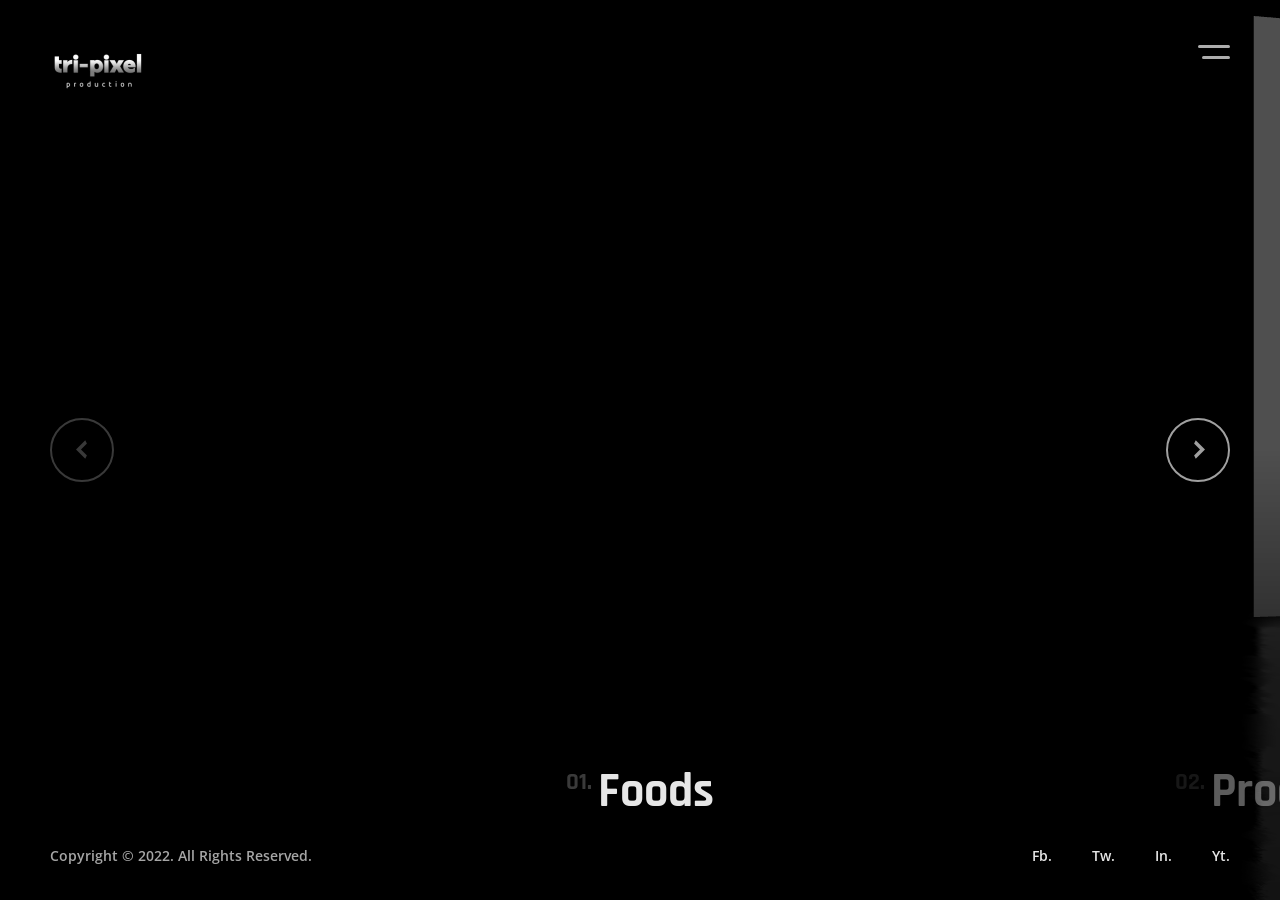
<file: Tripixel-production-main/index.html>
<!DOCTYPE html>
<html lang="en">
<head>
    <meta charset="UTF-8">
    <meta name="viewport" content="width=device-width, initial-scale=1.0, maximum-scale=1">
    <meta http-equiv="X-UA-Compatible" content="ie=edge">

    <!-- Page Title -->
    <title>Anita | Creative Photography</title>

    <!-- Google Fonts -->
    <link href="https://fonts.googleapis.com/css2?family=Open+Sans:wght@600;800&family=Rajdhani:wght@700&display=swap" rel="stylesheet">
    <!-- Template Config -->
    <link type="text/css" rel="stylesheet" href="css/config.css">
    <!-- Libraries -->
    <link type="text/css" rel="stylesheet" href="css/libs.css">
    <!-- Template Styles -->
    <link type="text/css" rel="stylesheet" href="css/style.css">
    <!-- Responsive -->
    <link type="text/css" rel="stylesheet" href="css/responsive.css">

    <!-- Favicon -->
    <link rel="icon" href="img/favicon.png" sizes="32x32" />
</head>
<body>
    <!-- Header -->
    <header id="anita-header" class="anita-header">
        <div class="anita-header-inner">
            <div class="anita-logo-wrapper">
                <!-- Logo -->
                <a href="index.html" class="anita-logo is-retina">
                    <img class="tri-pixel-logo" src="./img/logos/tripixel_logo_without_bg.png" alt="tri-pixel">
                </a>
            </div>
            <div class="anita-menu-wrapper">
                <!-- Menu Toggle Button -->
                <a href="#" class="anita-menu-toggler">
                    <i class="anita-menu-toggler-icon"></i>
                </a>
            </div>
        </div>
    </header>

    <!-- Fullscreen Menu -->
    <div class="anita-fullscreen-menu-wrap">
        <nav class="anita-nav anita-js-menu"></nav>
    </div>

    <!-- Page Main -->
    <main class="anita-main">

        <!-- WebGL Carousel Gallery -->
        <div class="anita-gl-container-wrap anita-albums-listing anita-gl-carousel-gallery-wrap anita-scrollEW">
    		<div class="anita-gl-container anita-gl-carousel-gallery" data-prev-label="Previous Work" data-next-label="Next Work">
                <!-- Gallery Item -->
                <div class="anita-gl-gallery-item is-video" data-src="video/albums/album01.mp4" data-size="1280x720">
                    <div class="anita-gl-gallery-item__content" data-aos="fade-up">
                        <!-- <span class="anita-meta anita-gl-gallery__meta">Portraits</span> -->
                        <h2 class="anita-gl-gallery__caption">
                            <sup>01.</sup>Foods
                        </h2>
                        <!-- <span class="anita-gl-gallery__explore">Explore</span> -->
                        <a href="foods.html" class="anita-album-link"></a>
                    </div>
                </div>
                <!-- Gallery Item -->
                <div class="anita-gl-gallery-item is-image" data-src="img/albums/covers_1440/album02_1440.jpg" data-size="1440x1080">
                    <div class="anita-gl-gallery-item__content" data-aos="fade-up">
                        <!-- <span class="anita-meta anita-gl-gallery__meta">Love Story</span> -->
                        <h2 class="anita-gl-gallery__caption">
                            <sup>02.</sup>Products
                        </h2>
                        <!-- <span class="anita-gl-gallery__explore">Explore</span> -->
                        <a href="product.html" class="anita-album-link"></a>
                    </div>
                </div>
                <!-- Gallery Item -->
                <div class="anita-gl-gallery-item is-image" data-src="img/albums/covers_1440/album03_1440.jpg" data-size="1440x1080">
                    <div class="anita-gl-gallery-item__content" data-aos="fade-up">
                        <!-- <span class="anita-meta anita-gl-gallery__meta">Children</span> -->
                        <h2 class="anita-gl-gallery__caption">
                            <sup>03.</sup>Events
                        </h2>
                        <!-- <span class="anita-gl-gallery__explore">Explore</span> -->
                        <a href="events.html" class="anita-album-link"></a>
                    </div>
                </div>
                <!-- Gallery Item -->
                <div class="anita-gl-gallery-item is-image" data-src="img/albums/covers_1440/album04_1440.jpg" data-size="1440x1080">
                    <div class="anita-gl-gallery-item__content" data-aos="fade-up">
                        <!-- <span class="anita-meta anita-gl-gallery__meta">Wedding</span> -->
                        <h2 class="anita-gl-gallery__caption">
                            <sup>04.</sup>Commercials
                        </h2>
                        <!-- <span class="anita-gl-gallery__explore">Explore</span> -->
                        <a href="commercials.html" class="anita-album-link"></a>
                    </div>
                </div>

                <!-- Gallery Item -->
                <div class="anita-gl-gallery-item is-image" data-src="img/albums/covers_1440/album04_1440.jpg" data-size="1440x1080">
                    <div class="anita-gl-gallery-item__content" data-aos="fade-up">
                        <!-- <span class="anita-meta anita-gl-gallery__meta">Wedding</span> -->
                        <h2 class="anita-gl-gallery__caption">
                            <sup>05.</sup>Architecture
                        </h2>
                        <!-- <span class="anita-gl-gallery__explore">Explore</span> -->
                        <a href="architecture.html" class="anita-album-link"></a>
                    </div>
                </div>
    		</div><!-- .anita-gl-carousel-gallery -->
    	</div><!-- .anita-gl-carousel-gallery-wrap -->
	</main>

    <!-- Footer -->
    <footer id="anita-footer">
        <div class="anita-footer-inner">
            <div class="anita-copyright anita-js-copyright"></div>
            <div class="anita-socials anita-js-socials"></div>
        </div>
    </footer>

    <!-- JS Scripts -->
    <script src="js/lib/jquery.min.js"></script>
    <script src="js/lib/aos.min.js"></script>
    <script src="js/core.js"></script>
</body>
</html>
</file>
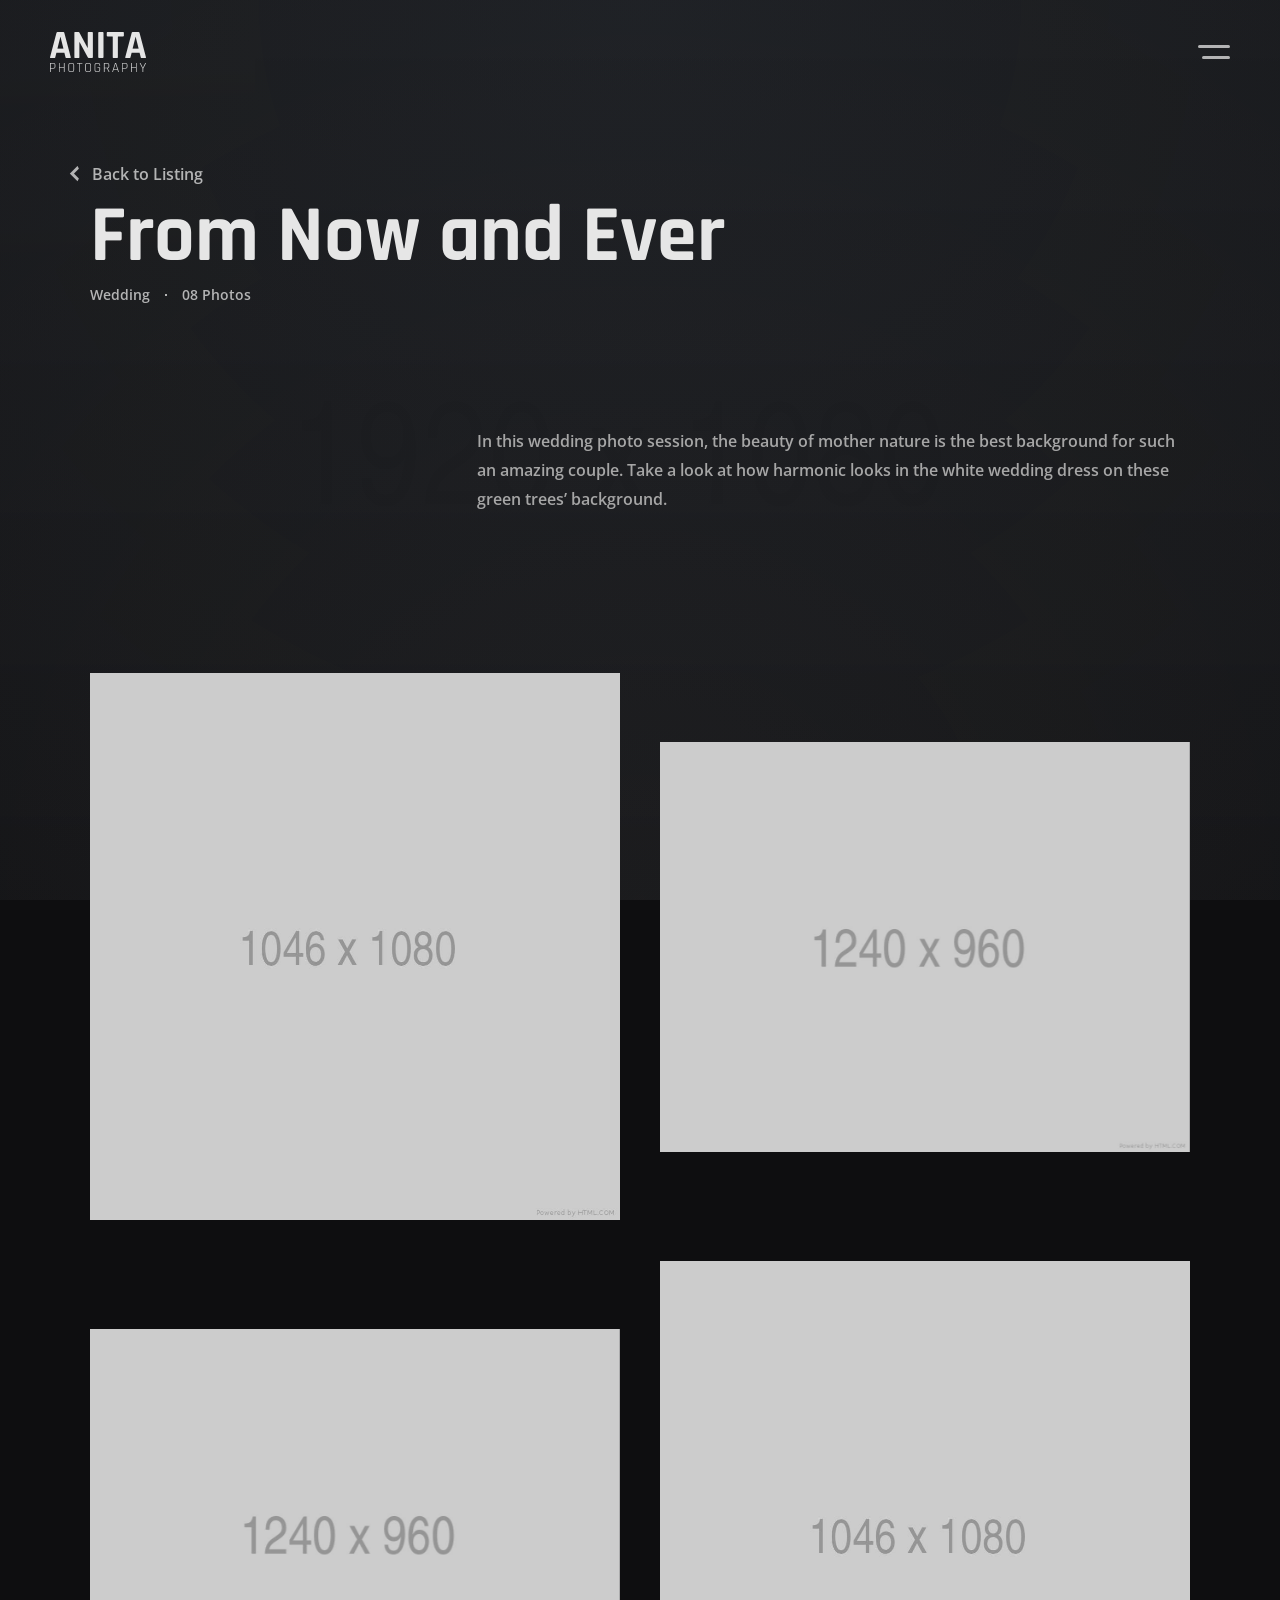
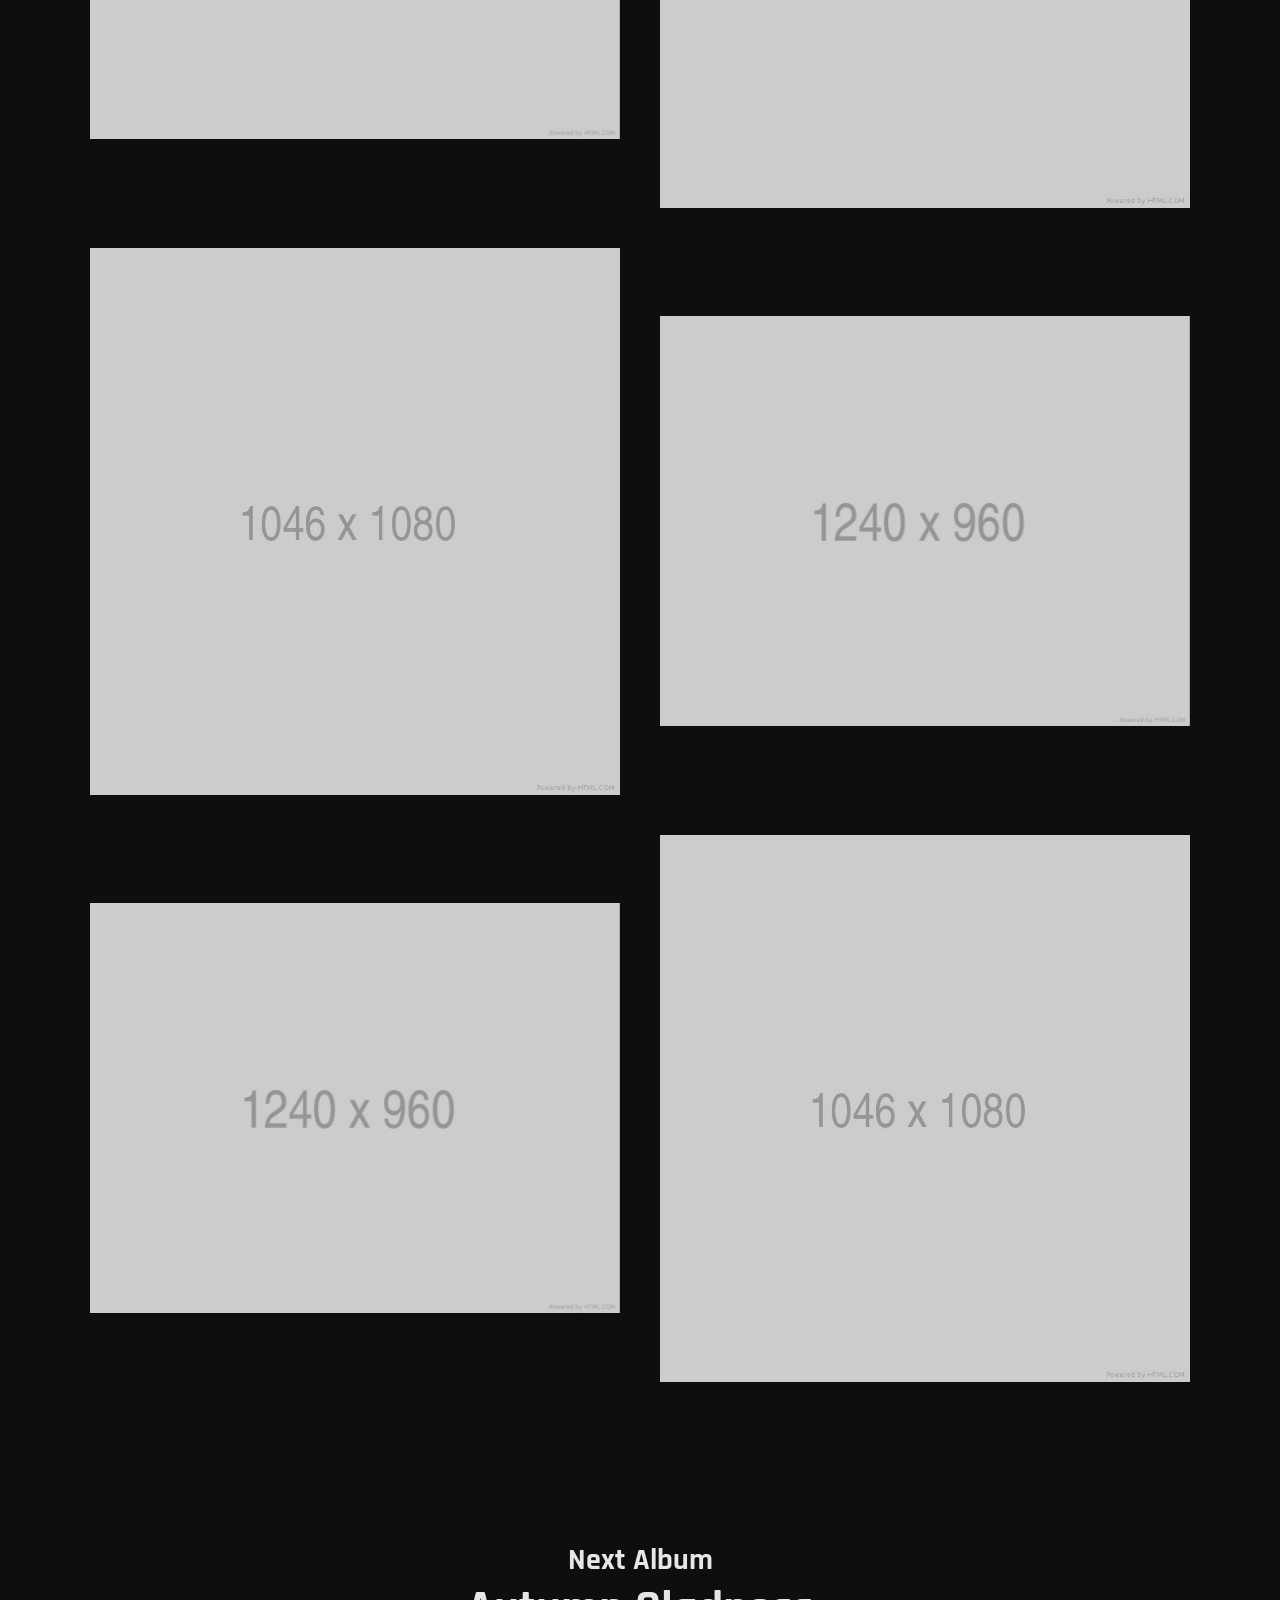
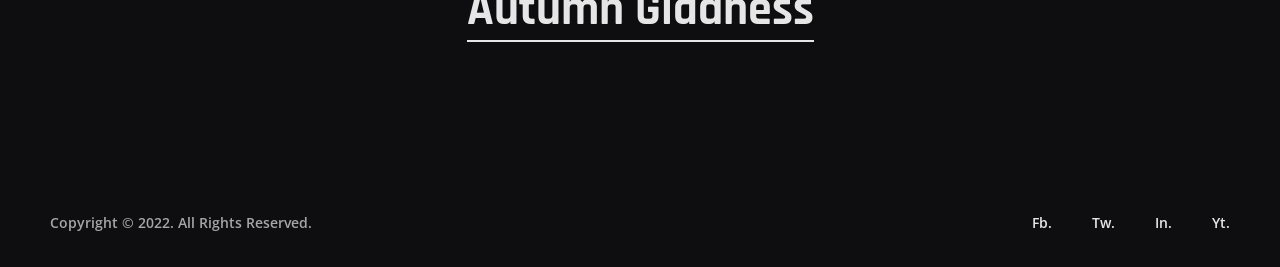
<file: Tripixel-production-main/albums-adjusted-2col.html>
<!DOCTYPE html>
<html lang="en">
<head>
    <meta charset="UTF-8">
    <meta name="viewport" content="width=device-width, initial-scale=1.0, maximum-scale=1">
    <meta http-equiv="X-UA-Compatible" content="ie=edge">

    <!-- Page Title -->
    <title>Anita | From Now and Ever</title>

    <!-- Google Fonts -->
    <link href="https://fonts.googleapis.com/css2?family=Open+Sans:wght@600;800&family=Rajdhani:wght@700&display=swap" rel="stylesheet">
    <!-- Template Config -->
    <link type="text/css" rel="stylesheet" href="css/config.css">
    <!-- Libraries -->
    <link type="text/css" rel="stylesheet" href="css/libs.css">
    <!-- Template Styles -->
    <link type="text/css" rel="stylesheet" href="css/style.css">
    <!-- Responsive -->
    <link type="text/css" rel="stylesheet" href="css/responsive.css">

    <!-- Favicon -->
    <link rel="icon" href="img/favicon.png" sizes="32x32" />
</head>
<body>
    <!-- Header -->
    <header id="anita-header" class="anita-header">
        <div class="anita-header-inner">
            <div class="anita-logo-wrapper">
                <!-- Logo -->
                <a href="index.html" class="anita-logo is-retina">
                    <img src="img/logo.png" alt="Anita Photography" width="192" height="80">
                </a>
            </div>
            <div class="anita-menu-wrapper">
                <!-- Menu Toggle Button -->
                <a href="#" class="anita-menu-toggler">
                    <i class="anita-menu-toggler-icon"></i>
                </a>
            </div>
        </div>
    </header>

    <!-- Fullscreen Menu -->
    <div class="anita-fullscreen-menu-wrap">
        <nav class="anita-nav anita-js-menu"></nav>
    </div>

    <!-- Page Background -->
    <div class="anita-page-background-wrap">
        <div class="anita-page-background" data-src="img/albums/covers_1920/album13_1920.jpg" data-opacity="0.03"></div>
    </div>

    <!-- Page Main -->
    <main class="anita-main">

        <!-- Page Container -->
		<div class="anita-container">

            <!-- Page Title -->
            <section class="anita-section">
                <div class="anita-album-title">
                    <div class="anita-albums-back-wrap" data-aos="fade-up">
                        <a href="#" class="anita-albums-back">Back to Listing</a>
                    </div>
                    <h1 class="anita-page-title" data-aos="fade-up" data-aos-delay="50">From Now and Ever</h1>
                    <div class="anita-post-meta anita-meta" data-aos="fade-up" data-aos-delay="100">
                        <span>Wedding</span>
                        <span>08 Photos</span>
                    </div>
                </div><!-- .anita-album-title -->
                <div class="anita-page-intro anita-offset-left--33 anita-offset--tablet-left--25" data-aos="fade-up" data-aos-delay="150">
                    <p>In this wedding photo session, the beauty of mother nature is the best background for such an amazing couple. Take a look at how harmonic looks in the white wedding dress on these green trees’ background.</p>
                </div>
            </section>

            <!-- Page Content -->
            <section class="anita-section">
                <div class="anita-adjusted-grid anita-grid-gallery anita-grid--2cols anita-zoom-hover anita-item-zoom-hover anita-item-fade-hover">
                    <!-- Gallery Item -->
                    <div class="anita-grid-gallery-item" data-aos="fade-up" data-aos-delay="0">
                        <div class="anita-grid-item__inner">
                            <div class="anita-grid-item__image">
                                <img src="img/null.png" class="anita-lazy" data-src="img/albums/album13/01.jpg" alt="Photo 01" width="1046" height="1080">
                            </div>
                            <a href="img/albums/album13/01.jpg" class="anita-lightbox-link" data-size="1046x1080"></a>
                        </div>
                    </div>
                    <!-- Gallery Item -->
                    <div class="anita-grid-gallery-item" data-aos="fade-up" data-aos-delay="100">
                        <div class="anita-grid-item__inner">
                            <div class="anita-grid-item__image">
                                <img src="img/null.png" class="anita-lazy" data-src="img/albums/album13/02.jpg" alt="Photo 02" width="1240" height="960">
                            </div>
                            <a href="img/albums/album13/02.jpg" class="anita-lightbox-link" data-size="1240x960"></a>
                        </div>
                    </div>
                    <!-- Gallery Item -->
                    <div class="anita-grid-gallery-item" data-aos="fade-up" data-aos-delay="0">
                        <div class="anita-grid-item__inner">
                            <div class="anita-grid-item__image">
                                <img src="img/null.png" class="anita-lazy" data-src="img/albums/album13/03.jpg" alt="Photo 03" width="1240" height="960">
                            </div>
                            <a href="img/albums/album13/03.jpg" class="anita-lightbox-link" data-size="1240x960"></a>
                        </div>
                    </div>
                    <!-- Gallery Item -->
                    <div class="anita-grid-gallery-item" data-aos="fade-up" data-aos-delay="100">
                        <div class="anita-grid-item__inner">
                            <div class="anita-grid-item__image">
                                <img src="img/null.png" class="anita-lazy" data-src="img/albums/album13/04.jpg" alt="Photo 04" width="1046" height="1080">
                            </div>
                            <a href="img/albums/album13/04.jpg" class="anita-lightbox-link" data-size="1046x1080"></a>
                        </div>
                    </div>
                    <!-- Gallery Item -->
                    <div class="anita-grid-gallery-item" data-aos="fade-up" data-aos-delay="0">
                        <div class="anita-grid-item__inner">
                            <div class="anita-grid-item__image">
                                <img src="img/null.png" class="anita-lazy" data-src="img/albums/album13/05.jpg" alt="Photo 05" width="1046" height="1080">
                            </div>
                            <a href="img/albums/album13/05.jpg" class="anita-lightbox-link" data-size="1046x1080"></a>
                        </div>
                    </div>
                    <!-- Gallery Item -->
                    <div class="anita-grid-gallery-item" data-aos="fade-up" data-aos-delay="100">
                        <div class="anita-grid-item__inner">
                            <div class="anita-grid-item__image">
                                <img src="img/null.png" class="anita-lazy" data-src="img/albums/album13/06.jpg" alt="Photo 06" width="1240" height="960">
                            </div>
                            <a href="img/albums/album13/06.jpg" class="anita-lightbox-link" data-size="1240x960"></a>
                        </div>
                    </div>
                    <!-- Gallery Item -->
                    <div class="anita-grid-gallery-item" data-aos="fade-up" data-aos-delay="0">
                        <div class="anita-grid-item__inner">
                            <div class="anita-grid-item__image">
                                <img src="img/null.png" class="anita-lazy" data-src="img/albums/album13/07.jpg" alt="Photo 07" width="1240" height="960">
                            </div>
                            <a href="img/albums/album13/07.jpg" class="anita-lightbox-link" data-size="1240x960"></a>
                        </div>
                    </div>
                    <!-- Gallery Item -->
                    <div class="anita-grid-gallery-item" data-aos="fade-up" data-aos-delay="100">
                        <div class="anita-grid-item__inner">
                            <div class="anita-grid-item__image">
                                <img src="img/null.png" class="anita-lazy" data-src="img/albums/album13/08.jpg" alt="Photo 08" width="1046" height="1080">
                            </div>
                            <a href="img/albums/album13/08.jpg" class="anita-lightbox-link" data-size="1046x1080"></a>
                        </div>
                    </div>
                </div><!-- .anita-works-grid -->
			</section>

            <!-- Next Album Link -->
            <section class="anita-section">
                <div class="anita-next-album-wrap">
                    <div class="anita-next-album-title">
                        <h4 data-aos="fade-up" data-aos-offset="20">
                            Next Album
                        </h4>
                        <a href="albums-slider-pixels.html" class="anita-underline anita-caption" data-aos="fade-up" data-aos-delay="50" data-aos-offset="20">
                            Autumn Gladness
                        </a>
                        <div class="anita-page-background" data-src="img/albums/covers_512/album14.jpg"></div>
                    </div>
                </div><!-- .anita-next-album-wrap -->
            </section>
		</div><!-- .anita-container -->
	</main>

    <!-- Footer -->
    <footer id="anita-footer">
        <div class="anita-footer-inner">
            <div class="anita-copyright anita-js-copyright"></div>
            <div class="anita-socials anita-js-socials"></div>
        </div>
    </footer>

    <!-- JS Scripts -->
    <script src="js/lib/jquery.min.js"></script>
    <script src="js/lib/aos.min.js"></script>
    <script src="js/core.js"></script>
</body>
</html>
</file>
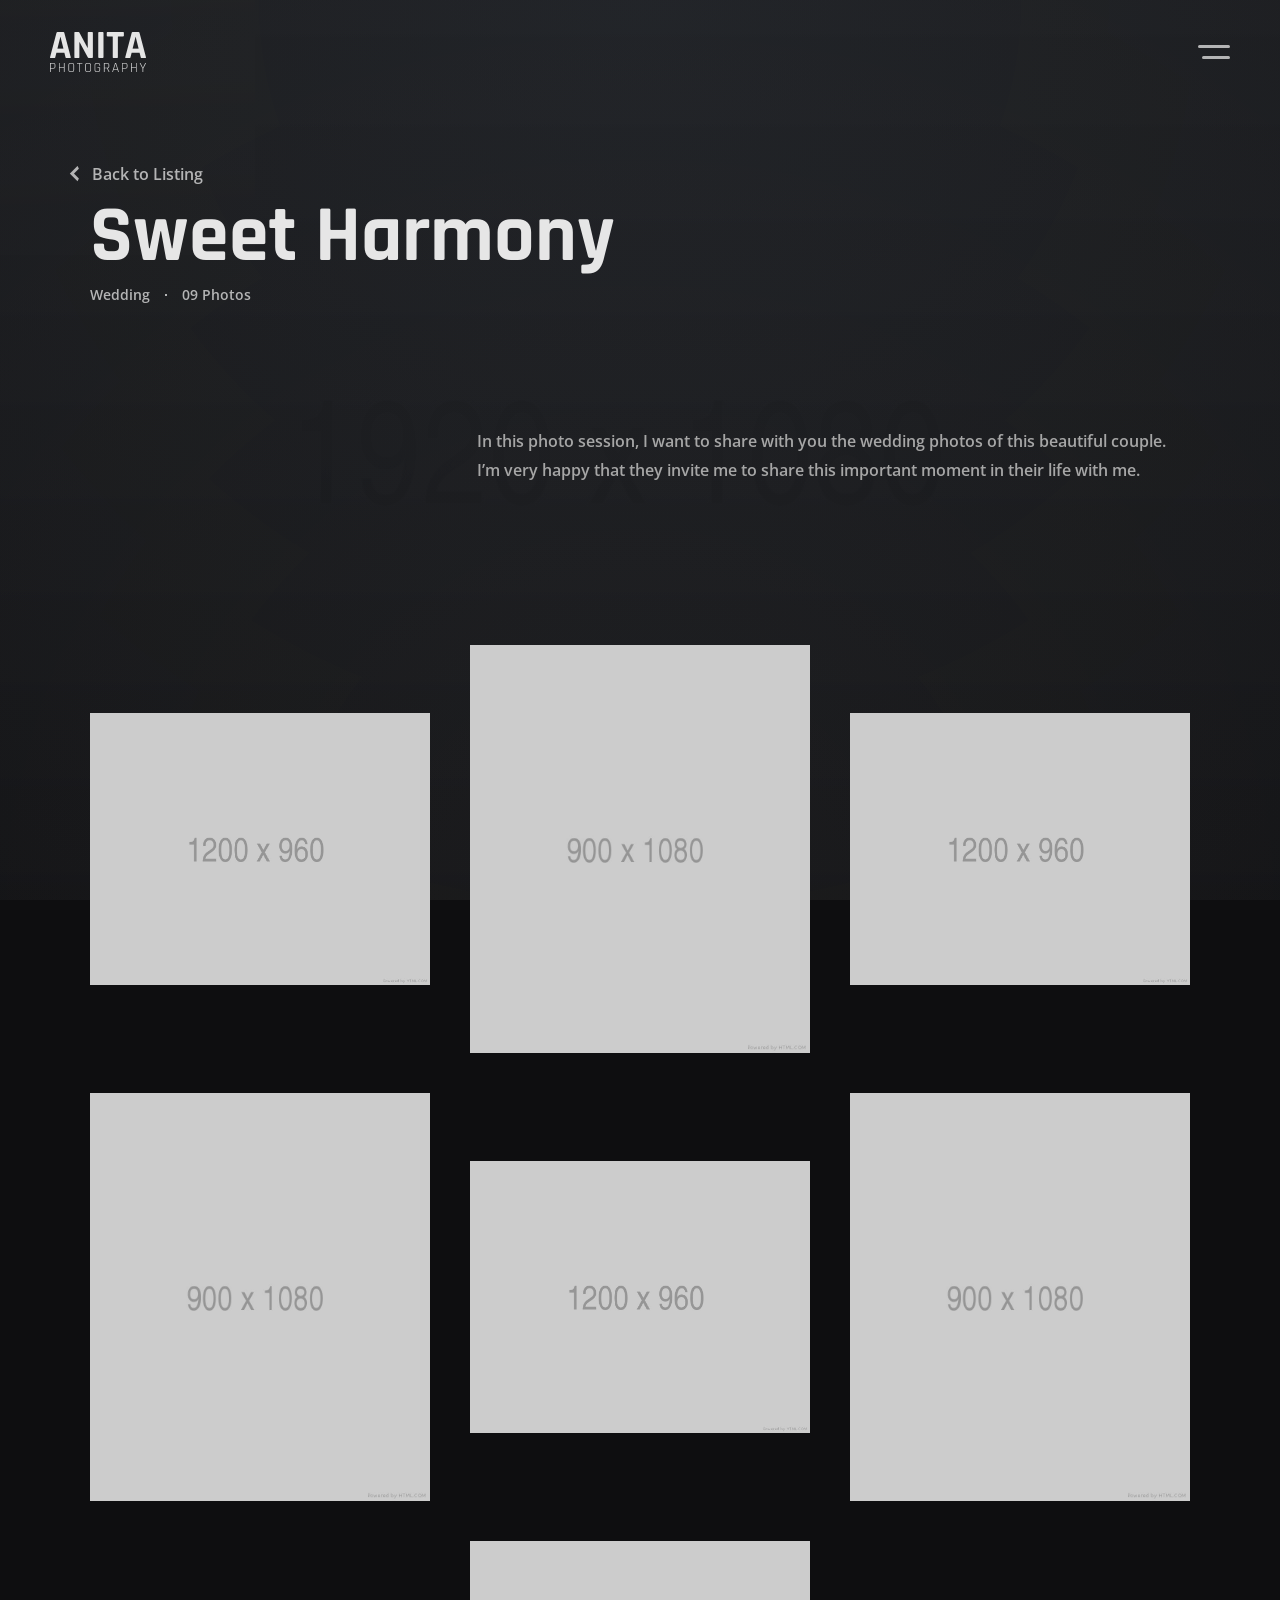
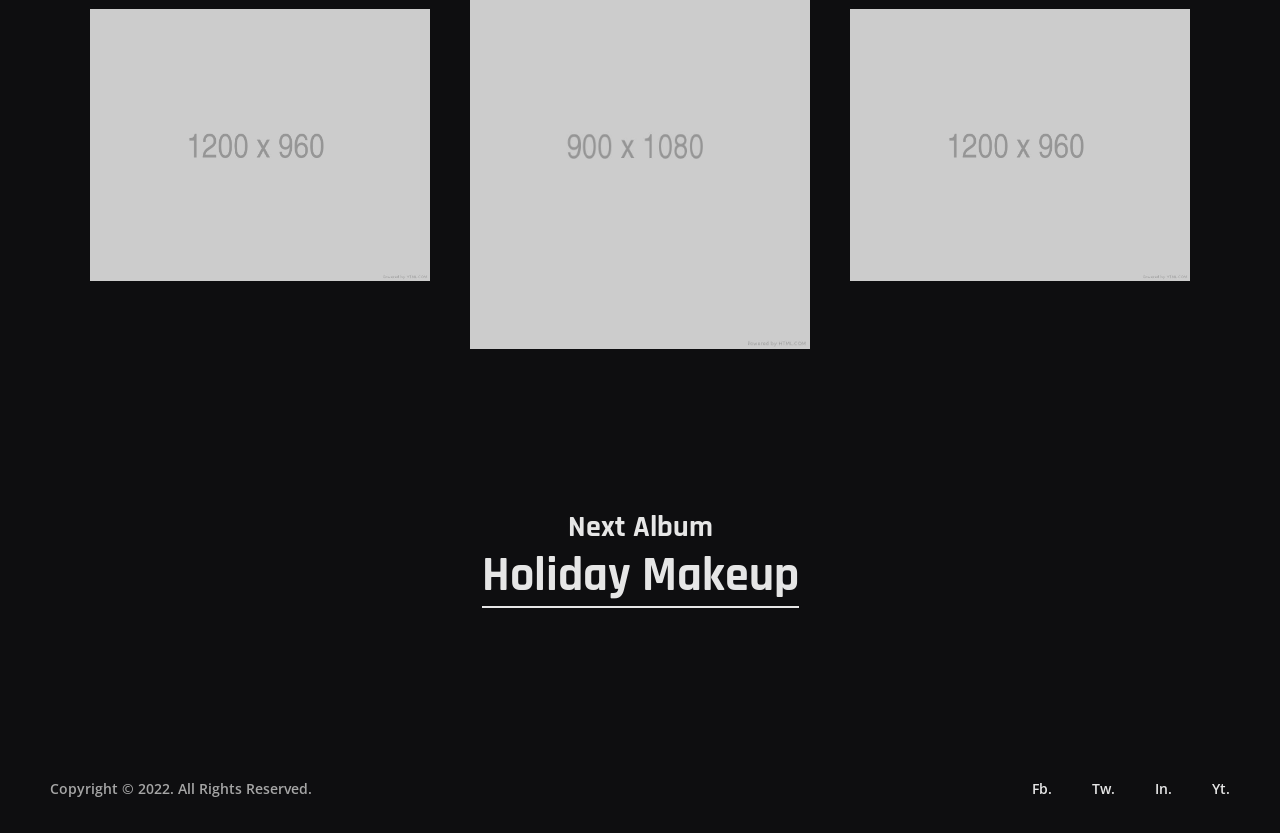
<file: Tripixel-production-main/albums-adjusted-3col.html>
<!DOCTYPE html>
<html lang="en">
<head>
    <meta charset="UTF-8">
    <meta name="viewport" content="width=device-width, initial-scale=1.0, maximum-scale=1">
    <meta http-equiv="X-UA-Compatible" content="ie=edge">

    <!-- Page Title -->
    <title>Anita | Sweet Harmony</title>

    <!-- Google Fonts -->
    <link href="https://fonts.googleapis.com/css2?family=Open+Sans:wght@600;800&family=Rajdhani:wght@700&display=swap" rel="stylesheet">
    <!-- Template Config -->
    <link type="text/css" rel="stylesheet" href="css/config.css">
    <!-- Libraries -->
    <link type="text/css" rel="stylesheet" href="css/libs.css">
    <!-- Template Styles -->
    <link type="text/css" rel="stylesheet" href="css/style.css">
    <!-- Responsive -->
    <link type="text/css" rel="stylesheet" href="css/responsive.css">

    <!-- Favicon -->
    <link rel="icon" href="img/favicon.png" sizes="32x32" />
</head>
<body>
    <!-- Header -->
    <header id="anita-header" class="anita-header">
        <div class="anita-header-inner">
            <div class="anita-logo-wrapper">
                <!-- Logo -->
                <a href="index.html" class="anita-logo is-retina">
                    <img src="img/logo.png" alt="Anita Photography" width="192" height="80">
                </a>
            </div>
            <div class="anita-menu-wrapper">
                <!-- Menu Toggle Button -->
                <a href="#" class="anita-menu-toggler">
                    <i class="anita-menu-toggler-icon"></i>
                </a>
            </div>
        </div>
    </header>

    <!-- Fullscreen Menu -->
    <div class="anita-fullscreen-menu-wrap">
        <nav class="anita-nav anita-js-menu"></nav>
    </div>

    <!-- Page Background -->
    <div class="anita-page-background-wrap">
        <div class="anita-page-background" data-src="img/albums/covers_1920/album04_1920.jpg" data-opacity="0.05"></div>
    </div>

    <!-- Page Main -->
    <main class="anita-main">

        <!-- Page Container -->
		<div class="anita-container">

            <!-- Page Title -->
            <section class="anita-section">
                <div class="anita-album-title">
                    <div class="anita-albums-back-wrap" data-aos="fade-up">
                        <a href="#" class="anita-albums-back">Back to Listing</a>
                    </div>
                    <h1 class="anita-page-title" data-aos="fade-up" data-aos-delay="50">Sweet Harmony</h1>
                    <div class="anita-post-meta anita-meta" data-aos="fade-up" data-aos-delay="100">
                        <span>Wedding</span>
                        <span>09 Photos</span>
                    </div>
                </div><!-- .anita-album-title -->
                <div class="anita-page-intro anita-offset-left--33 anita-offset--tablet-left--25" data-aos="fade-up" data-aos-delay="150">
                    <p>In this photo session, I want to share with you the wedding photos of this beautiful couple. I’m very happy that they invite me to share this important moment in their life with me.</p>
                </div>
            </section>

            <!-- Page Content -->
            <section class="anita-section">
                <div class="anita-adjusted-grid anita-grid-gallery anita-grid--3cols anita-zoom-hover anita-item-zoom-hover anita-item-fade-hover">
                    <!-- Gallery Item -->
                    <div class="anita-grid-gallery-item" data-aos="fade-up" data-aos-delay="0">
                        <div class="anita-grid-item__inner">
                            <div class="anita-grid-item__image">
                                <img src="img/null.png" class="anita-lazy" data-src="img/albums/album04/01.jpg" alt="Photo 01" width="1200" height="960">
                            </div>
                            <a href="img/albums/album04/01.jpg" class="anita-lightbox-link" data-size="1200x960"></a>
                        </div>
                    </div>
                    <!-- Gallery Item -->
                    <div class="anita-grid-gallery-item" data-aos="fade-up" data-aos-delay="100">
                        <div class="anita-grid-item__inner">
                            <div class="anita-grid-item__image">
                                <img src="img/null.png" class="anita-lazy" data-src="img/albums/album04/02.jpg" alt="Photo 02" width="900" height="1080">
                            </div>
                            <a href="img/albums/album04/02.jpg" class="anita-lightbox-link" data-size="900x1080"></a>
                        </div>
                    </div>
                    <!-- Gallery Item -->
                    <div class="anita-grid-gallery-item" data-aos="fade-up" data-aos-delay="200">
                        <div class="anita-grid-item__inner">
                            <div class="anita-grid-item__image">
                                <img src="img/null.png" class="anita-lazy" data-src="img/albums/album04/03.jpg" alt="Photo 03" width="1200" height="960">
                            </div>
                            <a href="img/albums/album04/03.jpg" class="anita-lightbox-link" data-size="1200x960"></a>
                        </div>
                    </div>
                    <!-- Gallery Item -->
                    <div class="anita-grid-gallery-item" data-aos="fade-up" data-aos-delay="0">
                        <div class="anita-grid-item__inner">
                            <div class="anita-grid-item__image">
                                <img src="img/null.png" class="anita-lazy" data-src="img/albums/album04/04.jpg" alt="Photo 04" width="900" height="1080">
                            </div>
                            <a href="img/albums/album04/04.jpg" class="anita-lightbox-link" data-size="900x1080"></a>
                        </div>
                    </div>
                    <!-- Gallery Item -->
                    <div class="anita-grid-gallery-item" data-aos="fade-up" data-aos-delay="100">
                        <div class="anita-grid-item__inner">
                            <div class="anita-grid-item__image">
                                <img src="img/null.png" class="anita-lazy" data-src="img/albums/album04/05.jpg" alt="Photo 05" width="1200" height="960">
                            </div>
                            <a href="img/albums/album04/05.jpg" class="anita-lightbox-link" data-size="1200x960"></a>
                        </div>
                    </div>
                    <!-- Gallery Item -->
                    <div class="anita-grid-gallery-item" data-aos="fade-up" data-aos-delay="200">
                        <div class="anita-grid-item__inner">
                            <div class="anita-grid-item__image">
                                <img src="img/null.png" class="anita-lazy" data-src="img/albums/album04/06.jpg" alt="Photo 06" width="900" height="1080">
                            </div>
                            <a href="img/albums/album04/06.jpg" class="anita-lightbox-link" data-size="900x1080"></a>
                        </div>
                    </div>
                    <!-- Gallery Item -->
                    <div class="anita-grid-gallery-item" data-aos="fade-up" data-aos-delay="0">
                        <div class="anita-grid-item__inner">
                            <div class="anita-grid-item__image">
                                <img src="img/null.png" class="anita-lazy" data-src="img/albums/album04/07.jpg" alt="Photo 07" width="1200" height="960">
                            </div>
                            <a href="img/albums/album04/07.jpg" class="anita-lightbox-link" data-size="1200x960"></a>
                        </div>
                    </div>
                    <!-- Gallery Item -->
                    <div class="anita-grid-gallery-item" data-aos="fade-up" data-aos-delay="100">
                        <div class="anita-grid-item__inner">
                            <div class="anita-grid-item__image">
                                <img src="img/null.png" class="anita-lazy" data-src="img/albums/album04/08.jpg" alt="Photo 08" width="900" height="1080">
                            </div>
                            <a href="img/albums/album04/08.jpg" class="anita-lightbox-link" data-size="900x1080"></a>
                        </div>
                    </div>
                    <!-- Gallery Item -->
                    <div class="anita-grid-gallery-item" data-aos="fade-up" data-aos-delay="200">
                        <div class="anita-grid-item__inner">
                            <div class="anita-grid-item__image">
                                <img src="img/null.png" class="anita-lazy" data-src="img/albums/album04/09.jpg" alt="Photo 09" width="1200" height="960">
                            </div>
                            <a href="img/albums/album04/09.jpg" class="anita-lightbox-link" data-size="1200x960"></a>
                        </div>
                    </div>
                </div><!-- .anita-works-grid -->
			</section>

            <!-- Next Album Link -->
            <section class="anita-section">
                <div class="anita-next-album-wrap">
                    <div class="anita-next-album-title">
                        <h4 data-aos="fade-up" data-aos-offset="20">
                            Next Album
                        </h4>
                        <a href="albums-slider-sliced.html" class="anita-underline anita-caption" data-aos="fade-up" data-aos-delay="50" data-aos-offset="20">
                            Holiday Makeup
                        </a>
                        <div class="anita-page-background" data-src="img/albums/covers_512/album05.jpg"></div>
                    </div>
                </div><!-- .anita-next-album-wrap -->
            </section>
		</div><!-- .anita-container -->
	</main>

    <!-- Footer -->
    <footer id="anita-footer">
        <div class="anita-footer-inner">
            <div class="anita-copyright anita-js-copyright"></div>
            <div class="anita-socials anita-js-socials"></div>
        </div>
    </footer>

    <!-- JS Scripts -->
    <script src="js/lib/jquery.min.js"></script>
    <script src="js/lib/aos.min.js"></script>
    <script src="js/core.js"></script>
</body>
</html>
</file>
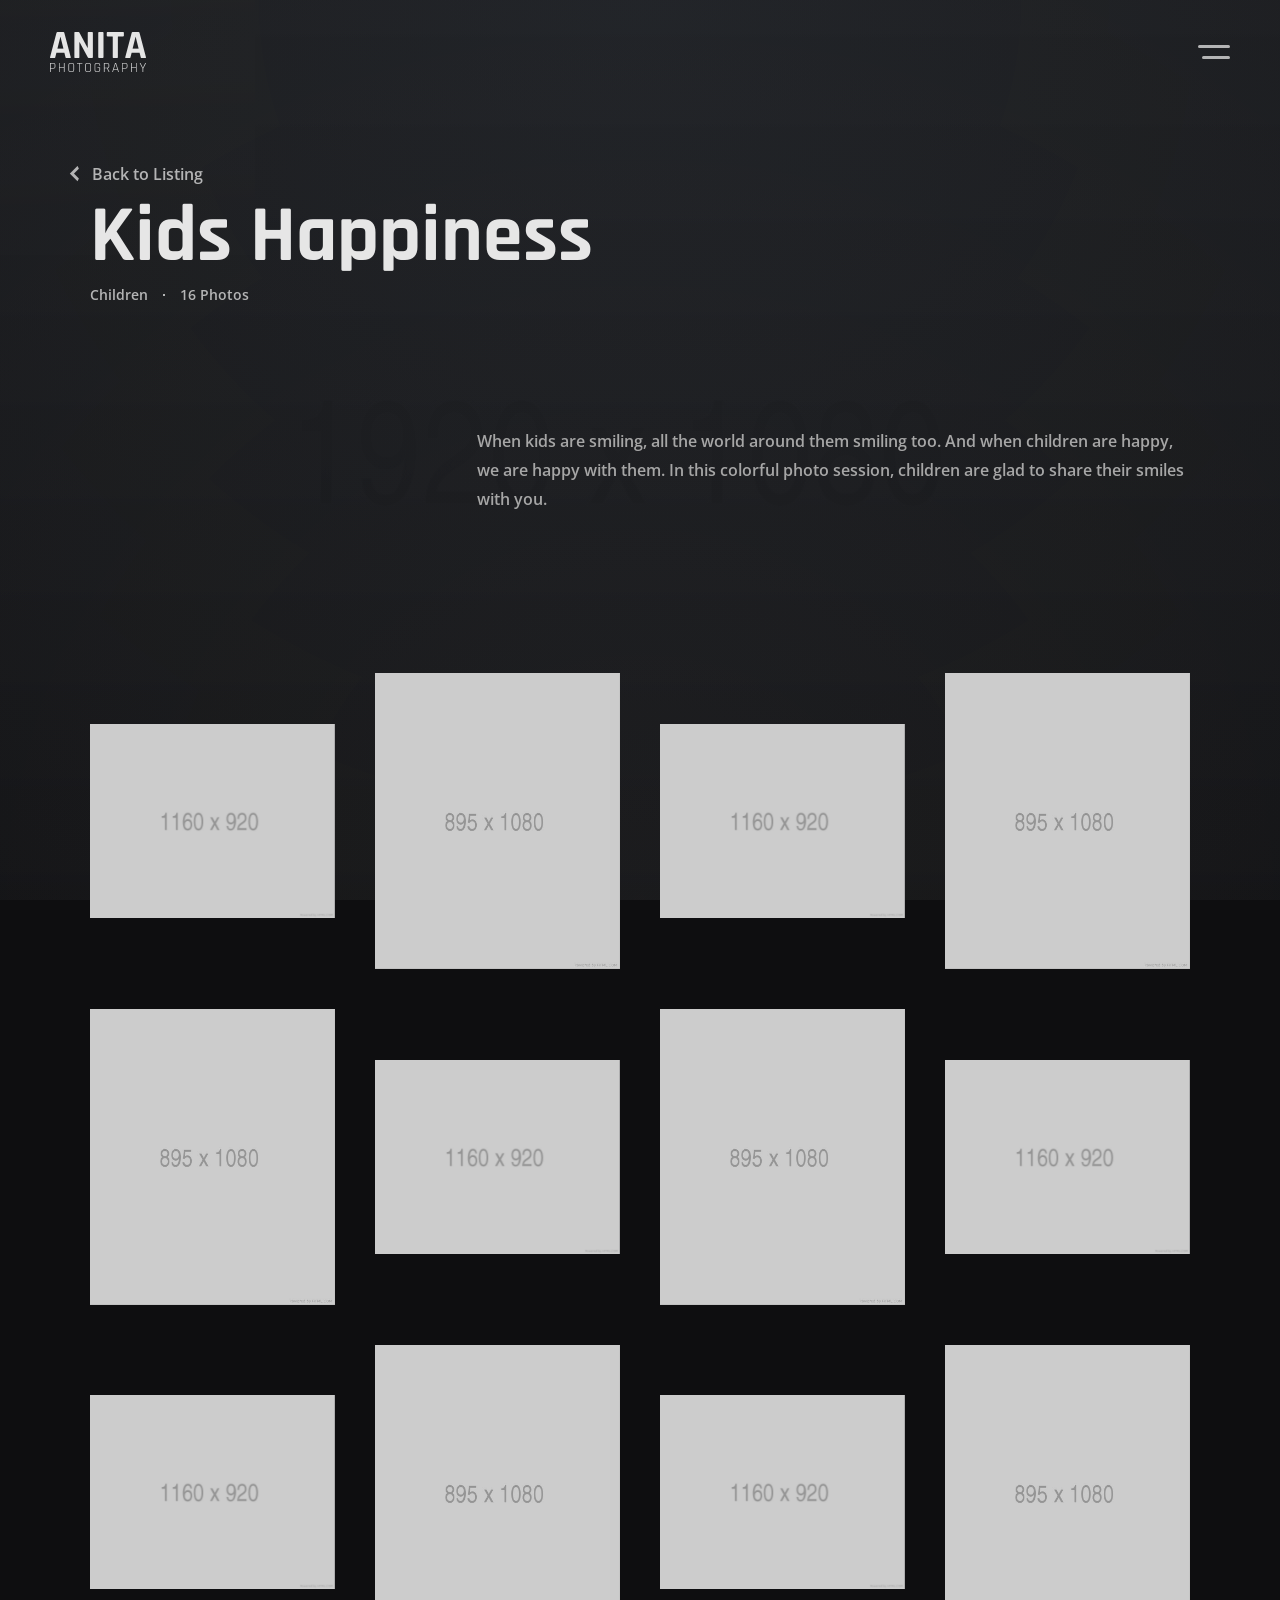
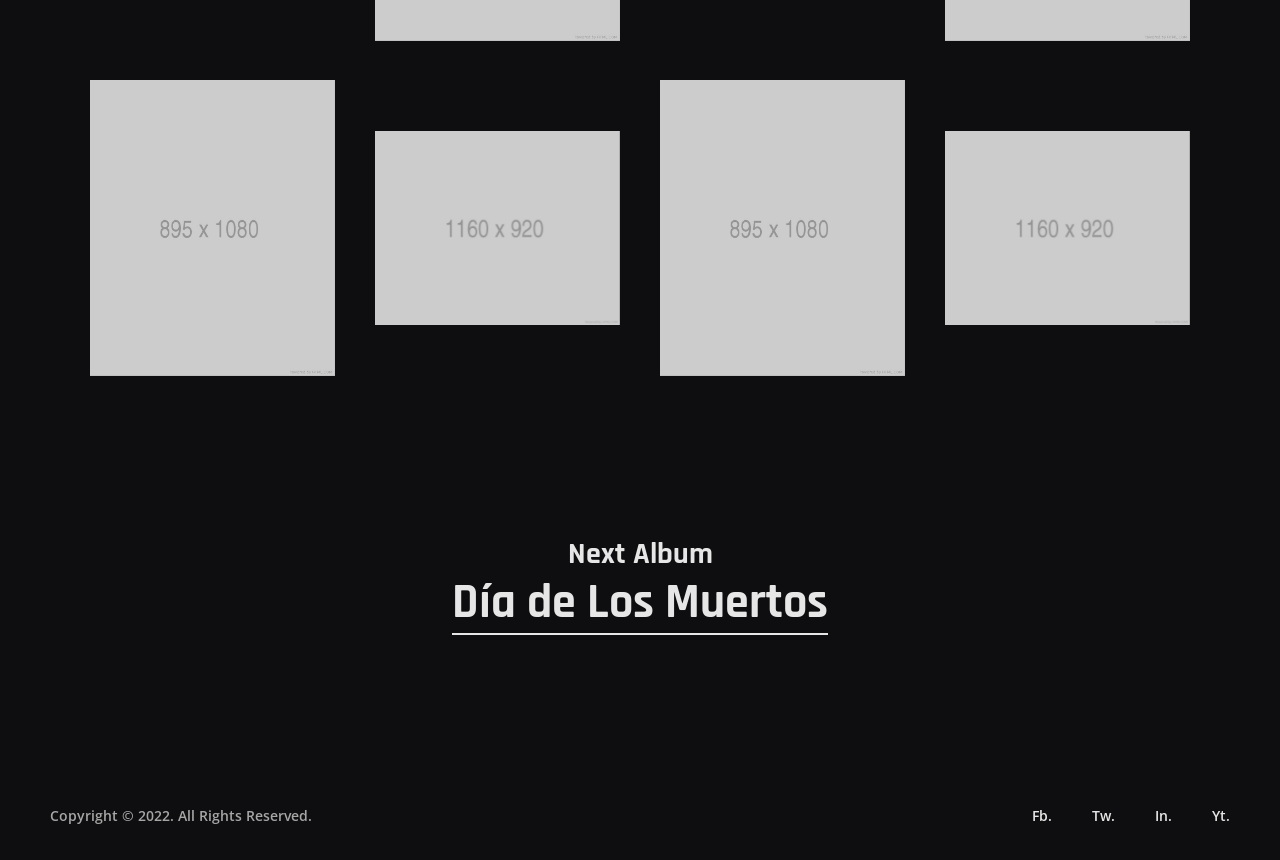
<file: Tripixel-production-main/albums-adjusted-4col.html>
<!DOCTYPE html>
<html lang="en">
<head>
    <meta charset="UTF-8">
    <meta name="viewport" content="width=device-width, initial-scale=1.0, maximum-scale=1">
    <meta http-equiv="X-UA-Compatible" content="ie=edge">

    <!-- Page Title -->
    <title>Anita | Kids Happiness</title>

    <!-- Google Fonts -->
    <link href="https://fonts.googleapis.com/css2?family=Open+Sans:wght@600;800&family=Rajdhani:wght@700&display=swap" rel="stylesheet">
    <!-- Template Config -->
    <link type="text/css" rel="stylesheet" href="css/config.css">
    <!-- Libraries -->
    <link type="text/css" rel="stylesheet" href="css/libs.css">
    <!-- Template Styles -->
    <link type="text/css" rel="stylesheet" href="css/style.css">
    <!-- Responsive -->
    <link type="text/css" rel="stylesheet" href="css/responsive.css">

    <!-- Favicon -->
    <link rel="icon" href="img/favicon.png" sizes="32x32" />
</head>
<body>
    <!-- Header -->
    <header id="anita-header" class="anita-header">
        <div class="anita-header-inner">
            <div class="anita-logo-wrapper">
                <!-- Logo -->
                <a href="index.html" class="anita-logo is-retina">
                    <img src="img/logo.png" alt="Anita Photography" width="192" height="80">
                </a>
            </div>
            <div class="anita-menu-wrapper">
                <!-- Menu Toggle Button -->
                <a href="#" class="anita-menu-toggler">
                    <i class="anita-menu-toggler-icon"></i>
                </a>
            </div>
        </div>
    </header>

    <!-- Fullscreen Menu -->
    <div class="anita-fullscreen-menu-wrap">
        <nav class="anita-nav anita-js-menu"></nav>
    </div>

    <!-- Page Background -->
    <div class="anita-page-background-wrap">
        <div class="anita-page-background" data-src="img/albums/covers_1920/album10_1920.jpg" data-opacity="0.05"></div>
    </div>

    <!-- Page Main -->
    <main class="anita-main">

        <!-- Page Container -->
		<div class="anita-container">

            <!-- Page Title -->
            <section class="anita-section">
                <div class="anita-album-title">
                    <div class="anita-albums-back-wrap" data-aos="fade-up">
                        <a href="#" class="anita-albums-back">Back to Listing</a>
                    </div>
                    <h1 class="anita-page-title" data-aos="fade-up" data-aos-delay="50">Kids Happiness</h1>
                    <div class="anita-post-meta anita-meta" data-aos="fade-up" data-aos-delay="100">
                        <span>Children</span>
                        <span>16 Photos</span>
                    </div>
                </div><!-- .anita-album-title -->
                <div class="anita-page-intro anita-offset-left--33 anita-offset--tablet-left--25" data-aos="fade-up" data-aos-delay="150">
                    <p>When kids are smiling, all the world around them smiling too. And when children are happy, we are happy with them. In this colorful photo session, children are glad to share their smiles with you.</p>
                </div>
            </section>

            <!-- Page Content -->
            <section class="anita-section">
                <div class="anita-adjusted-grid anita-grid-gallery anita-grid--4cols anita-zoom-hover anita-item-zoom-hover anita-item-fade-hover">
                    <!-- Gallery Item -->
                    <div class="anita-grid-gallery-item" data-aos="fade-up" data-aos-delay="0">
                        <div class="anita-grid-item__inner">
                            <div class="anita-grid-item__image">
                                <img src="img/null.png" class="anita-lazy" data-src="img/albums/album10/01.jpg" alt="Photo 01" width="1160" height="920">
                            </div>
                            <a href="img/albums/album10/01.jpg" class="anita-lightbox-link" data-size="1160x920"></a>
                        </div>
                    </div>
                    <!-- Gallery Item -->
                    <div class="anita-grid-gallery-item" data-aos="fade-up" data-aos-delay="100">
                        <div class="anita-grid-item__inner">
                            <div class="anita-grid-item__image">
                                <img src="img/null.png" class="anita-lazy" data-src="img/albums/album10/02.jpg" alt="Photo 02" width="895" height="1080">
                            </div>
                            <a href="img/albums/album10/02.jpg" class="anita-lightbox-link" data-size="895x1080"></a>
                        </div>
                    </div>
                    <!-- Gallery Item -->
                    <div class="anita-grid-gallery-item" data-aos="fade-up" data-aos-delay="200">
                        <div class="anita-grid-item__inner">
                            <div class="anita-grid-item__image">
                                <img src="img/null.png" class="anita-lazy" data-src="img/albums/album10/03.jpg" alt="Photo 03" width="1160" height="920">
                            </div>
                            <a href="img/albums/album10/03.jpg" class="anita-lightbox-link" data-size="1160x920"></a>
                        </div>
                    </div>
                    <!-- Gallery Item -->
                    <div class="anita-grid-gallery-item" data-aos="fade-up" data-aos-delay="300">
                        <div class="anita-grid-item__inner">
                            <div class="anita-grid-item__image">
                                <img src="img/null.png" class="anita-lazy" data-src="img/albums/album10/04.jpg" alt="Photo 04" width="895" height="1080">
                            </div>
                            <a href="img/albums/album10/04.jpg" class="anita-lightbox-link" data-size="895x1080"></a>
                        </div>
                    </div>
                    <!-- Gallery Item -->
                    <div class="anita-grid-gallery-item" data-aos="fade-up" data-aos-delay="0">
                        <div class="anita-grid-item__inner">
                            <div class="anita-grid-item__image">
                                <img src="img/null.png" class="anita-lazy" data-src="img/albums/album10/05.jpg" alt="Photo 05" width="895" height="1080">
                            </div>
                            <a href="img/albums/album10/05.jpg" class="anita-lightbox-link" data-size="895x1080"></a>
                        </div>
                    </div>
                    <!-- Gallery Item -->
                    <div class="anita-grid-gallery-item" data-aos="fade-up" data-aos-delay="100">
                        <div class="anita-grid-item__inner">
                            <div class="anita-grid-item__image">
                                <img src="img/null.png" class="anita-lazy" data-src="img/albums/album10/06.jpg" alt="Photo 06" width="1160" height="920">
                            </div>
                            <a href="img/albums/album10/06.jpg" class="anita-lightbox-link" data-size="1160x920"></a>
                        </div>
                    </div>
                    <!-- Gallery Item -->
                    <div class="anita-grid-gallery-item" data-aos="fade-up" data-aos-delay="200">
                        <div class="anita-grid-item__inner">
                            <div class="anita-grid-item__image">
                                <img src="img/null.png" class="anita-lazy" data-src="img/albums/album10/07.jpg" alt="Photo 07" width="895" height="1080">
                            </div>
                            <a href="img/albums/album10/07.jpg" class="anita-lightbox-link" data-size="895x1080"></a>
                        </div>
                    </div>
                    <!-- Gallery Item -->
                    <div class="anita-grid-gallery-item" data-aos="fade-up" data-aos-delay="300">
                        <div class="anita-grid-item__inner">
                            <div class="anita-grid-item__image">
                                <img src="img/null.png" class="anita-lazy" data-src="img/albums/album10/08.jpg" alt="Photo 08" width="1160" height="920">
                            </div>
                            <a href="img/albums/album10/08.jpg" class="anita-lightbox-link" data-size="1160x920"></a>
                        </div>
                    </div>
                    <!-- Gallery Item -->
                    <div class="anita-grid-gallery-item" data-aos="fade-up" data-aos-delay="0">
                        <div class="anita-grid-item__inner">
                            <div class="anita-grid-item__image">
                                <img src="img/null.png" class="anita-lazy" data-src="img/albums/album10/09.jpg" alt="Photo 09" width="1160" height="920">
                            </div>
                            <a href="img/albums/album10/09.jpg" class="anita-lightbox-link" data-size="1160x920"></a>
                        </div>
                    </div>
                    <!-- Gallery Item -->
                    <div class="anita-grid-gallery-item" data-aos="fade-up" data-aos-delay="100">
                        <div class="anita-grid-item__inner">
                            <div class="anita-grid-item__image">
                                <img src="img/null.png" class="anita-lazy" data-src="img/albums/album10/10.jpg" alt="Photo 10" width="895" height="1080">
                            </div>
                            <a href="img/albums/album10/10.jpg" class="anita-lightbox-link" data-size="895x1080"></a>
                        </div>
                    </div>
                    <!-- Gallery Item -->
                    <div class="anita-grid-gallery-item" data-aos="fade-up" data-aos-delay="200">
                        <div class="anita-grid-item__inner">
                            <div class="anita-grid-item__image">
                                <img src="img/null.png" class="anita-lazy" data-src="img/albums/album10/11.jpg" alt="Photo 11" width="1160" height="920">
                            </div>
                            <a href="img/albums/album10/11.jpg" class="anita-lightbox-link" data-size="1160x920"></a>
                        </div>
                    </div>
                    <!-- Gallery Item -->
                    <div class="anita-grid-gallery-item" data-aos="fade-up" data-aos-delay="300">
                        <div class="anita-grid-item__inner">
                            <div class="anita-grid-item__image">
                                <img src="img/null.png" class="anita-lazy" data-src="img/albums/album10/12.jpg" alt="Photo 12" width="895" height="1080">
                            </div>
                            <a href="img/albums/album10/12.jpg" class="anita-lightbox-link" data-size="895x1080"></a>
                        </div>
                    </div>
                    <!-- Gallery Item -->
                    <div class="anita-grid-gallery-item" data-aos="fade-up" data-aos-delay="0">
                        <div class="anita-grid-item__inner">
                            <div class="anita-grid-item__image">
                                <img src="img/null.png" class="anita-lazy" data-src="img/albums/album10/13.jpg" alt="Photo 13" width="895" height="1080">
                            </div>
                            <a href="img/albums/album10/13.jpg" class="anita-lightbox-link" data-size="895x1080"></a>
                        </div>
                    </div>
                    <!-- Gallery Item -->
                    <div class="anita-grid-gallery-item" data-aos="fade-up" data-aos-delay="100">
                        <div class="anita-grid-item__inner">
                            <div class="anita-grid-item__image">
                                <img src="img/null.png" class="anita-lazy" data-src="img/albums/album10/14.jpg" alt="Photo 14" width="1160" height="920">
                            </div>
                            <a href="img/albums/album10/14.jpg" class="anita-lightbox-link" data-size="1160x920"></a>
                        </div>
                    </div>
                    <!-- Gallery Item -->
                    <div class="anita-grid-gallery-item" data-aos="fade-up" data-aos-delay="200">
                        <div class="anita-grid-item__inner">
                            <div class="anita-grid-item__image">
                                <img src="img/null.png" class="anita-lazy" data-src="img/albums/album10/15.jpg" alt="Photo 15" width="895" height="1080">
                            </div>
                            <a href="img/albums/album10/15.jpg" class="anita-lightbox-link" data-size="895x1080"></a>
                        </div>
                    </div>
                    <!-- Gallery Item -->
                    <div class="anita-grid-gallery-item" data-aos="fade-up" data-aos-delay="300">
                        <div class="anita-grid-item__inner">
                            <div class="anita-grid-item__image">
                                <img src="img/null.png" class="anita-lazy" data-src="img/albums/album10/16.jpg" alt="Photo 16" width="1160" height="920">
                            </div>
                            <a href="img/albums/album10/16.jpg" class="anita-lightbox-link" data-size="1160x920"></a>
                        </div>
                    </div>
                </div><!-- .anita-works-grid -->
			</section>

            <!-- Next Album Link -->
            <section class="anita-section">
                <div class="anita-next-album-wrap">
                    <div class="anita-next-album-title">
                        <h4 data-aos="fade-up" data-aos-offset="20">
                            Next Album
                        </h4>
                        <a href="albums-grid-3col.html" class="anita-underline anita-caption" data-aos="fade-up" data-aos-delay="50" data-aos-offset="20">
                            D&iacute;a de Los Muertos
                        </a>
                        <div class="anita-page-background" data-src="img/albums/covers_512/album11.jpg"></div>
                    </div>
                </div><!-- .anita-next-album-wrap -->
            </section>
		</div><!-- .anita-container -->
	</main>

    <!-- Footer -->
    <footer id="anita-footer">
        <div class="anita-footer-inner">
            <div class="anita-copyright anita-js-copyright"></div>
            <div class="anita-socials anita-js-socials"></div>
        </div>
    </footer>

    <!-- JS Scripts -->
    <script src="js/lib/jquery.min.js"></script>
    <script src="js/lib/aos.min.js"></script>
    <script src="js/core.js"></script>
</body>
</html>
</file>
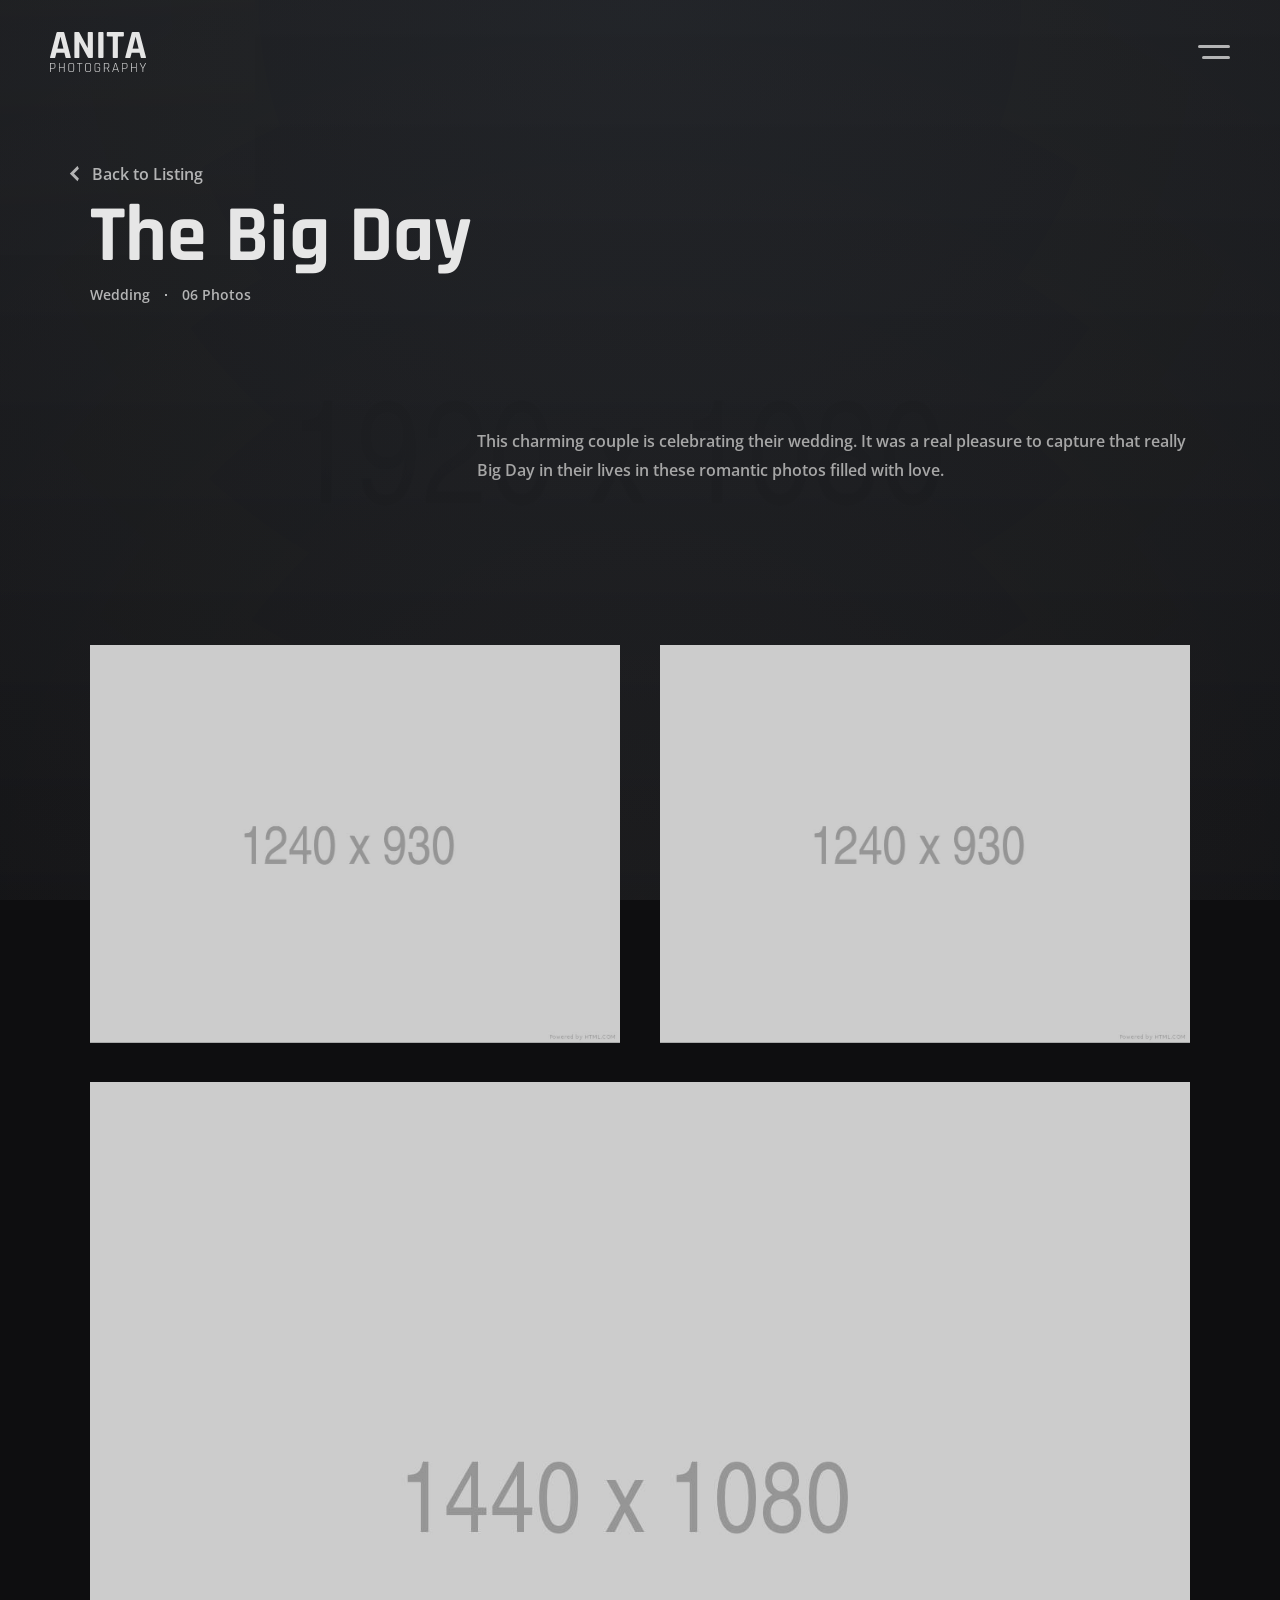
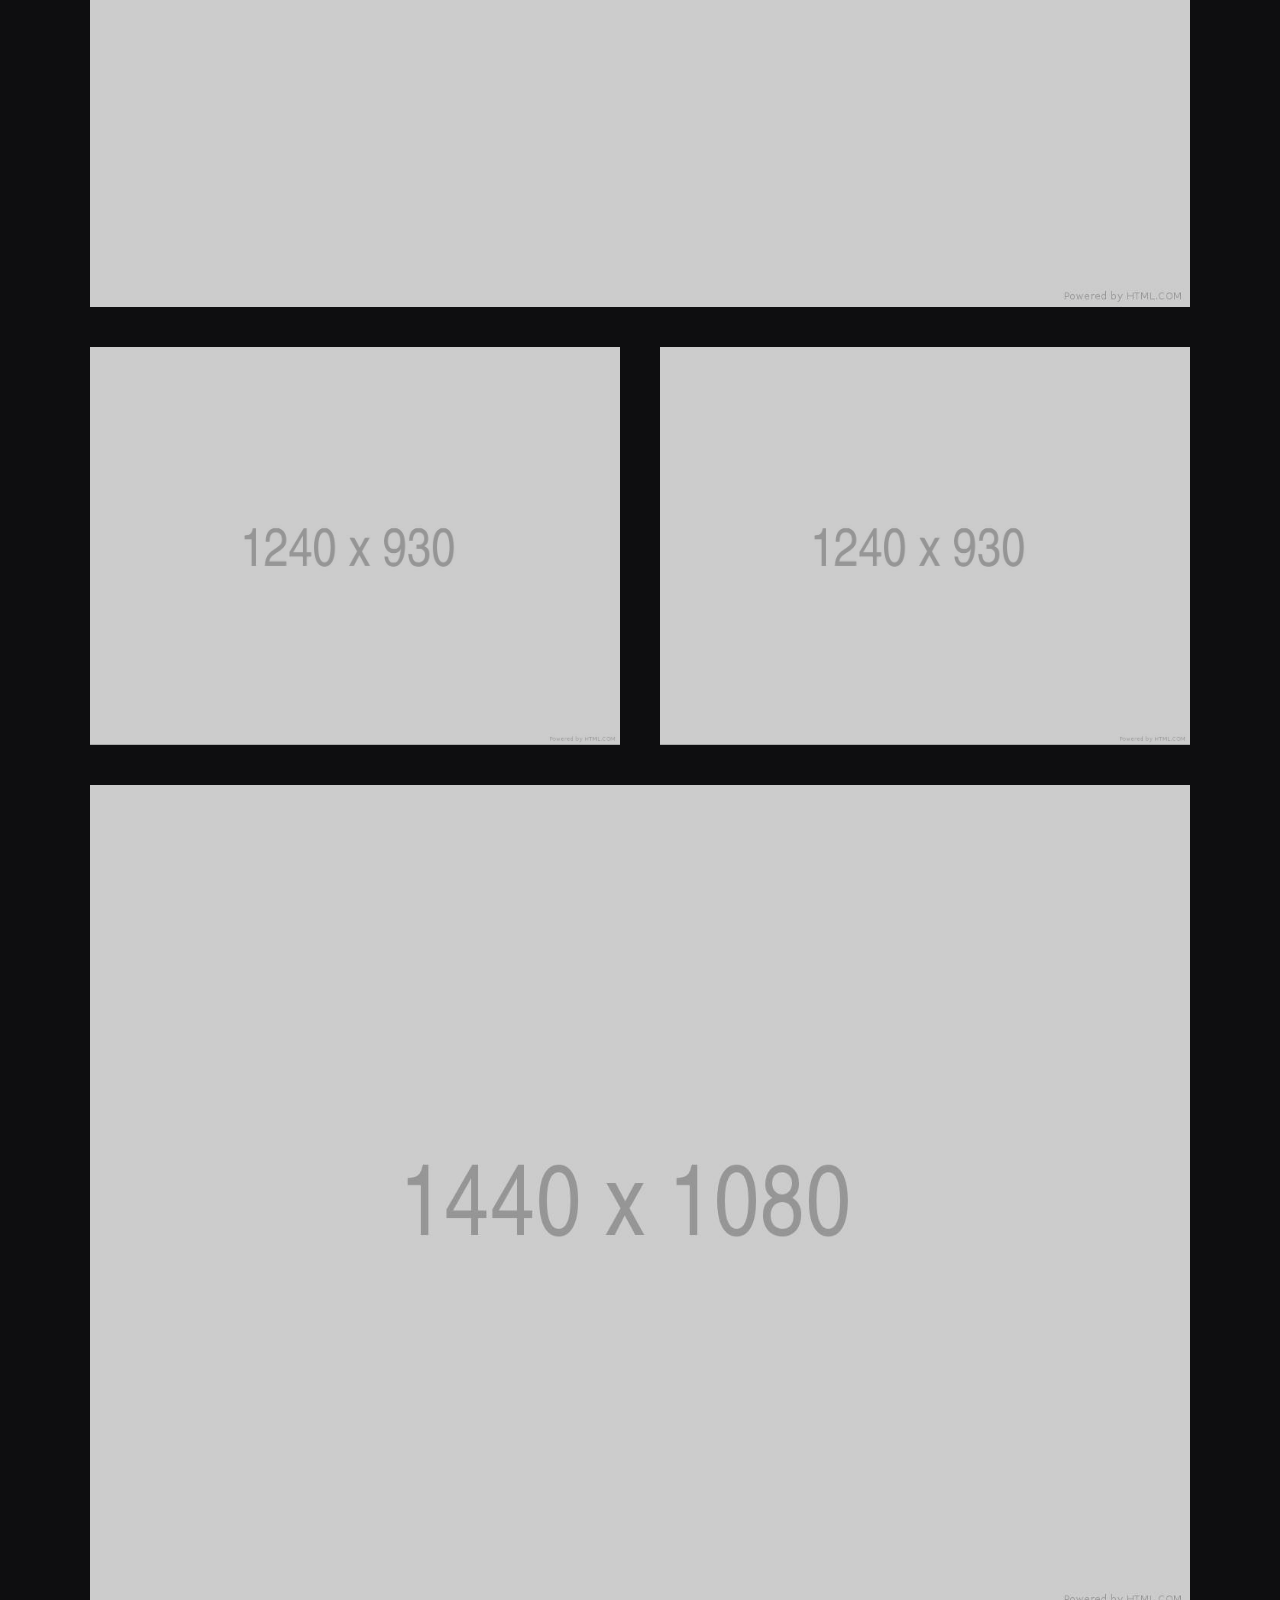
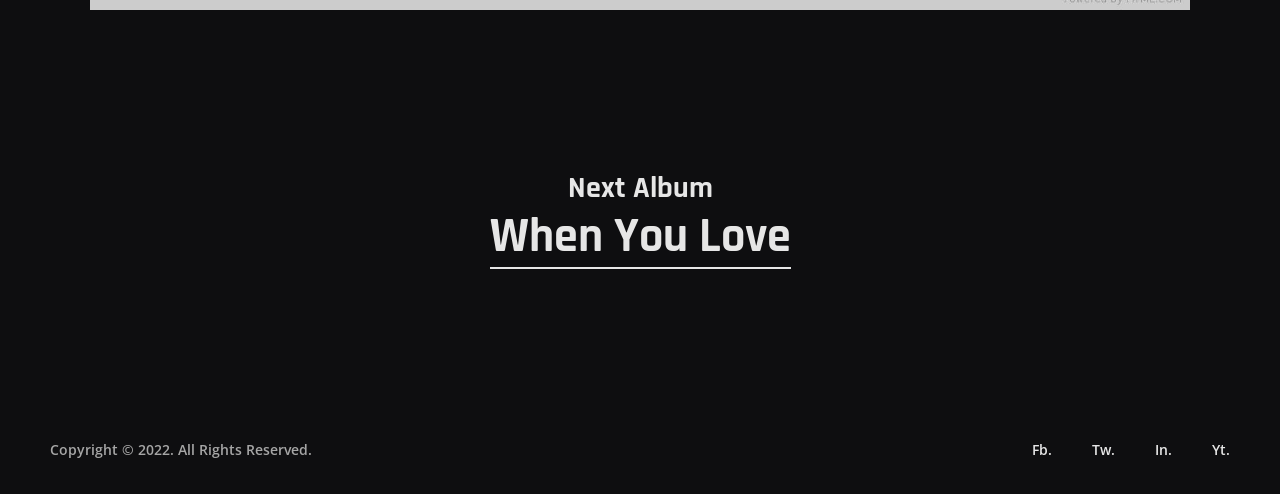
<file: Tripixel-production-main/albums-bricks-1x2.html>
<!DOCTYPE html>
<html lang="en">
<head>
    <meta charset="UTF-8">
    <meta name="viewport" content="width=device-width, initial-scale=1.0, maximum-scale=1">
    <meta http-equiv="X-UA-Compatible" content="ie=edge">

    <!-- Page Title -->
    <title>Anita | The Big Day</title>

    <!-- Google Fonts -->
    <link href="https://fonts.googleapis.com/css2?family=Open+Sans:wght@600;800&family=Rajdhani:wght@700&display=swap" rel="stylesheet">
    <!-- Template Config -->
    <link type="text/css" rel="stylesheet" href="css/config.css">
    <!-- Libraries -->
    <link type="text/css" rel="stylesheet" href="css/libs.css">
    <!-- Template Styles -->
    <link type="text/css" rel="stylesheet" href="css/style.css">
    <!-- Responsive -->
    <link type="text/css" rel="stylesheet" href="css/responsive.css">

    <!-- Favicon -->
    <link rel="icon" href="img/favicon.png" sizes="32x32" />
</head>
<body>
    <!-- Header -->
    <header id="anita-header" class="anita-header">
        <div class="anita-header-inner">
            <div class="anita-logo-wrapper">
                <!-- Logo -->
                <a href="index.html" class="anita-logo is-retina">
                    <img src="img/logo.png" alt="Anita Photography" width="192" height="80">
                </a>
            </div>
            <div class="anita-menu-wrapper">
                <!-- Menu Toggle Button -->
                <a href="#" class="anita-menu-toggler">
                    <i class="anita-menu-toggler-icon"></i>
                </a>
            </div>
        </div>
    </header>

    <!-- Fullscreen Menu -->
    <div class="anita-fullscreen-menu-wrap">
        <nav class="anita-nav anita-js-menu"></nav>
    </div>

    <!-- Page Background -->
    <div class="anita-page-background-wrap">
        <div class="anita-page-background" data-src="img/albums/covers_1920/album06_1920.jpg" data-opacity="0.05"></div>
    </div>

    <!-- Page Main -->
    <main class="anita-main">

        <!-- Page Container -->
		<div class="anita-container">

            <!-- Page Title -->
            <section class="anita-section">
                <div class="anita-album-title">
                    <div class="anita-albums-back-wrap" data-aos="fade-up">
                        <a href="#" class="anita-albums-back">Back to Listing</a>
                    </div>
                    <h1 class="anita-page-title" data-aos="fade-up" data-aos-delay="50">The Big Day</h1>
                    <div class="anita-post-meta anita-meta" data-aos="fade-up" data-aos-delay="100">
                        <span>Wedding</span>
                        <span>06 Photos</span>
                    </div>
                </div><!-- .anita-album-title -->
                <div class="anita-page-intro anita-offset-left--33 anita-offset--tablet-left--25" data-aos="fade-up" data-aos-delay="150">
                    <p>This charming couple is celebrating their wedding. It was a real pleasure to capture that really Big Day in their lives in these romantic photos filled with love.</p>
                </div>
            </section>

            <!-- Page Content -->
            <section class="anita-section">
                <div class="anita-bricks-grid anita-bricks-1x2 anita-zoom-hover anita-item-zoom-hover anita-item-fade-hover">
                    <!-- Gallery Item -->
                    <div class="anita-grid-gallery-item" data-aos="fade-up" data-aos-delay="0">
                        <div class="anita-grid-item__inner">
                            <div class="anita-grid-item__image">
                                <img src="img/null.png" class="anita-lazy" data-src="img/albums/album06/01.jpg" alt="Photo 01" width="1240" height="930">
                            </div>
                            <a href="img/albums/album06/01.jpg" class="anita-lightbox-link" data-size="1240x930"></a>
                        </div>
                    </div>
                    <!-- Gallery Item -->
                    <div class="anita-grid-gallery-item" data-aos="fade-up" data-aos-delay="100">
                        <div class="anita-grid-item__inner">
                            <div class="anita-grid-item__image">
                                <img src="img/null.png" class="anita-lazy" data-src="img/albums/album06/02.jpg" alt="Photo 02" width="1240" height="930">
                            </div>
                            <a href="img/albums/album06/02.jpg" class="anita-lightbox-link" data-size="1240x930"></a>
                        </div>
                    </div>
                    <!-- Gallery Item -->
                    <div class="anita-grid-gallery-item" data-aos="fade-up" data-aos-delay="0">
                        <div class="anita-grid-item__inner">
                            <div class="anita-grid-item__image">
                                <img src="img/null.png" class="anita-lazy" data-src="img/albums/album06/03.jpg" alt="Photo 03" width="1440" height="1080">
                            </div>
                            <a href="img/albums/album06/03.jpg" class="anita-lightbox-link" data-size="1440x1080"></a>
                        </div>
                    </div>
                    <!-- Gallery Item -->
                    <div class="anita-grid-gallery-item" data-aos="fade-up" data-aos-delay="0">
                        <div class="anita-grid-item__inner">
                            <div class="anita-grid-item__image">
                                <img src="img/null.png" class="anita-lazy" data-src="img/albums/album06/04.jpg" alt="Photo 04" width="1240" height="930">
                            </div>
                            <a href="img/albums/album06/04.jpg" class="anita-lightbox-link" data-size="1240x930"></a>
                        </div>
                    </div>
                    <!-- Gallery Item -->
                    <div class="anita-grid-gallery-item" data-aos="fade-up" data-aos-delay="100">
                        <div class="anita-grid-item__inner">
                            <div class="anita-grid-item__image">
                                <img src="img/null.png" class="anita-lazy" data-src="img/albums/album06/05.jpg" alt="Photo 05" width="1240" height="930">
                            </div>
                            <a href="img/albums/album06/05.jpg" class="anita-lightbox-link" data-size="1240x930"></a>
                        </div>
                    </div>
                    <!-- Gallery Item -->
                    <div class="anita-grid-gallery-item" data-aos="fade-up" data-aos-delay="0">
                        <div class="anita-grid-item__inner">
                            <div class="anita-grid-item__image">
                                <img src="img/null.png" class="anita-lazy" data-src="img/albums/album06/06.jpg" alt="Photo 06" width="1440" height="1080">
                            </div>
                            <a href="img/albums/album06/06.jpg" class="anita-lightbox-link" data-size="1440x1080"></a>
                        </div>
                    </div>
                </div><!-- .anita-works-grid -->
			</section>

            <!-- Next Album Link -->
            <section class="anita-section">
                <div class="anita-next-album-wrap">
                    <div class="anita-next-album-title">
                        <h4 data-aos="fade-up" data-aos-offset="20">
                            Next Album
                        </h4>
                        <a href="albums-bricks-2x3.html" class="anita-underline anita-caption" data-aos="fade-up" data-aos-delay="50" data-aos-offset="20">
                            When You Love
                        </a>
                        <div class="anita-page-background" data-src="img/albums/covers_512/album07.jpg"></div>
                    </div>
                </div><!-- .anita-next-album-wrap -->
            </section>
		</div><!-- .anita-container -->
	</main>

    <!-- Footer -->
    <footer id="anita-footer">
        <div class="anita-footer-inner">
            <div class="anita-copyright anita-js-copyright"></div>
            <div class="anita-socials anita-js-socials"></div>
        </div>
    </footer>

    <!-- JS Scripts -->
    <script src="js/lib/jquery.min.js"></script>
    <script src="js/lib/aos.min.js"></script>
    <script src="js/core.js"></script>
</body>
</html>
</file>
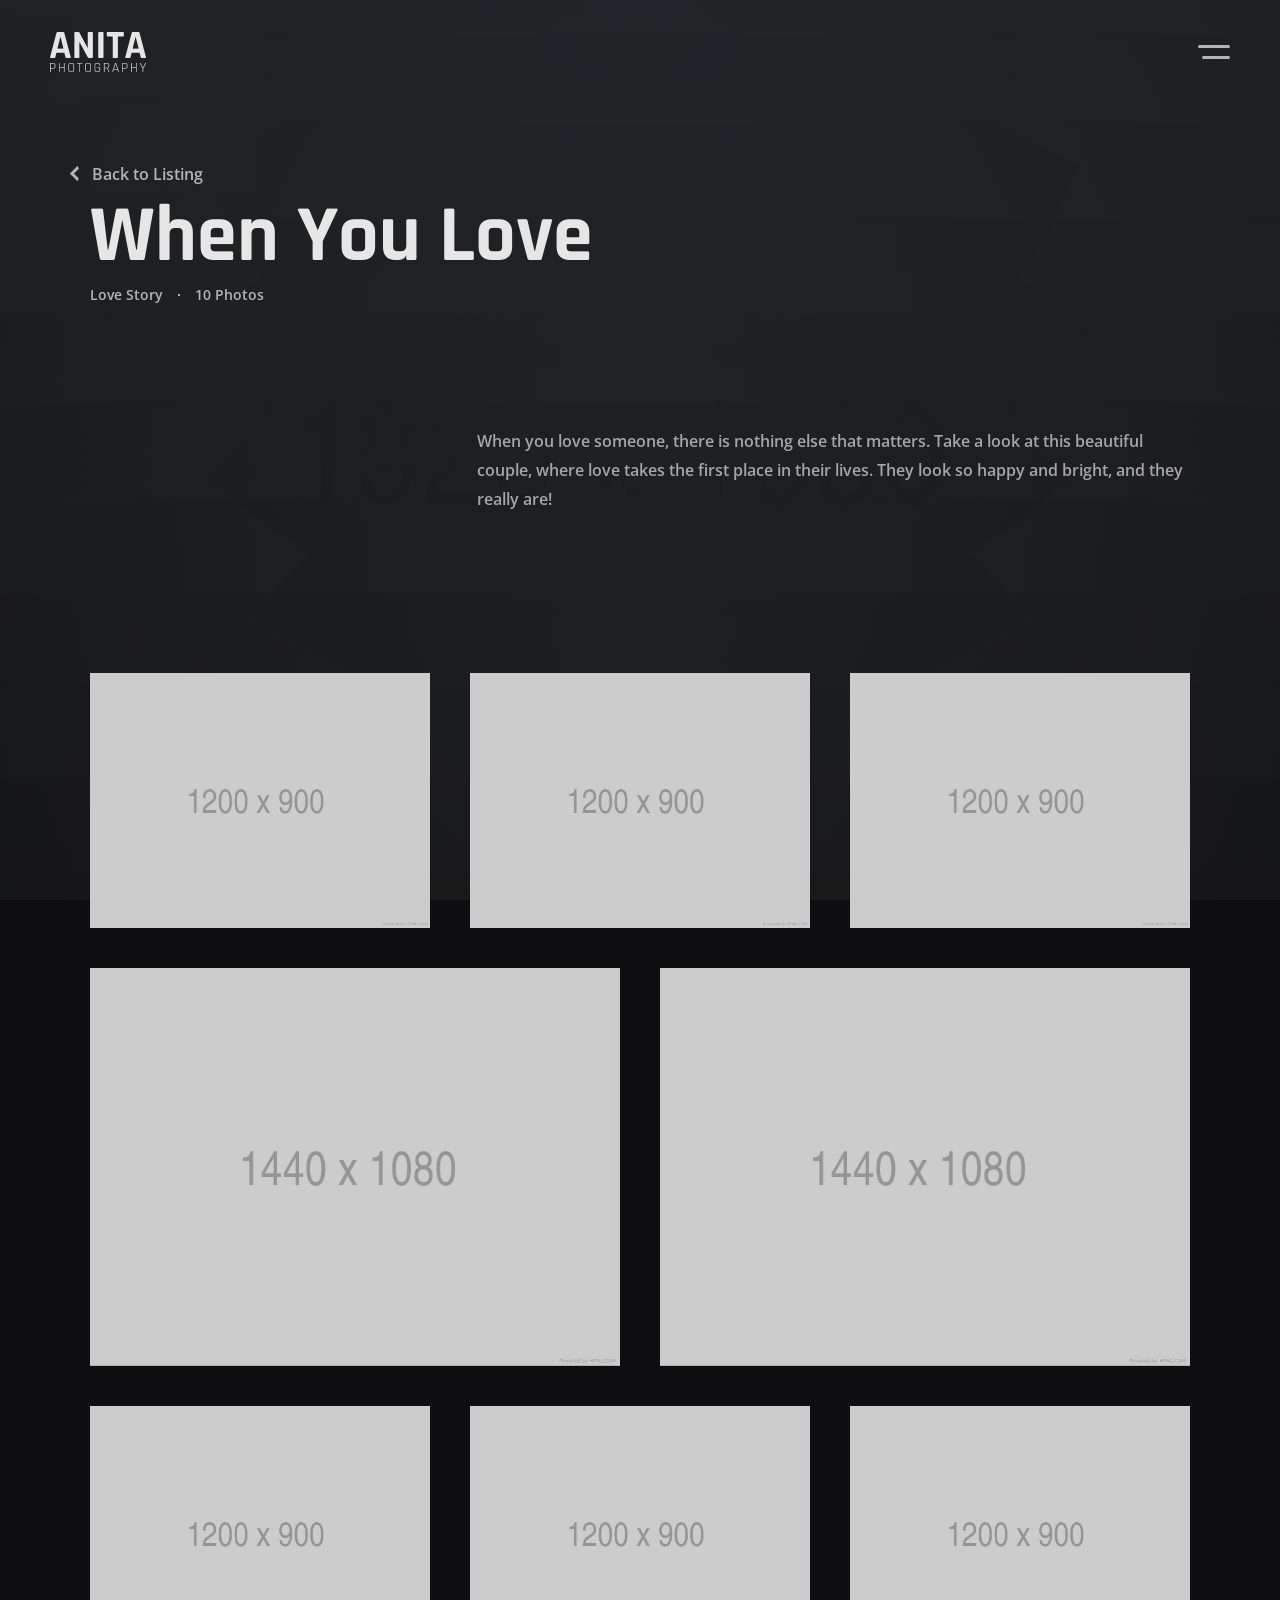
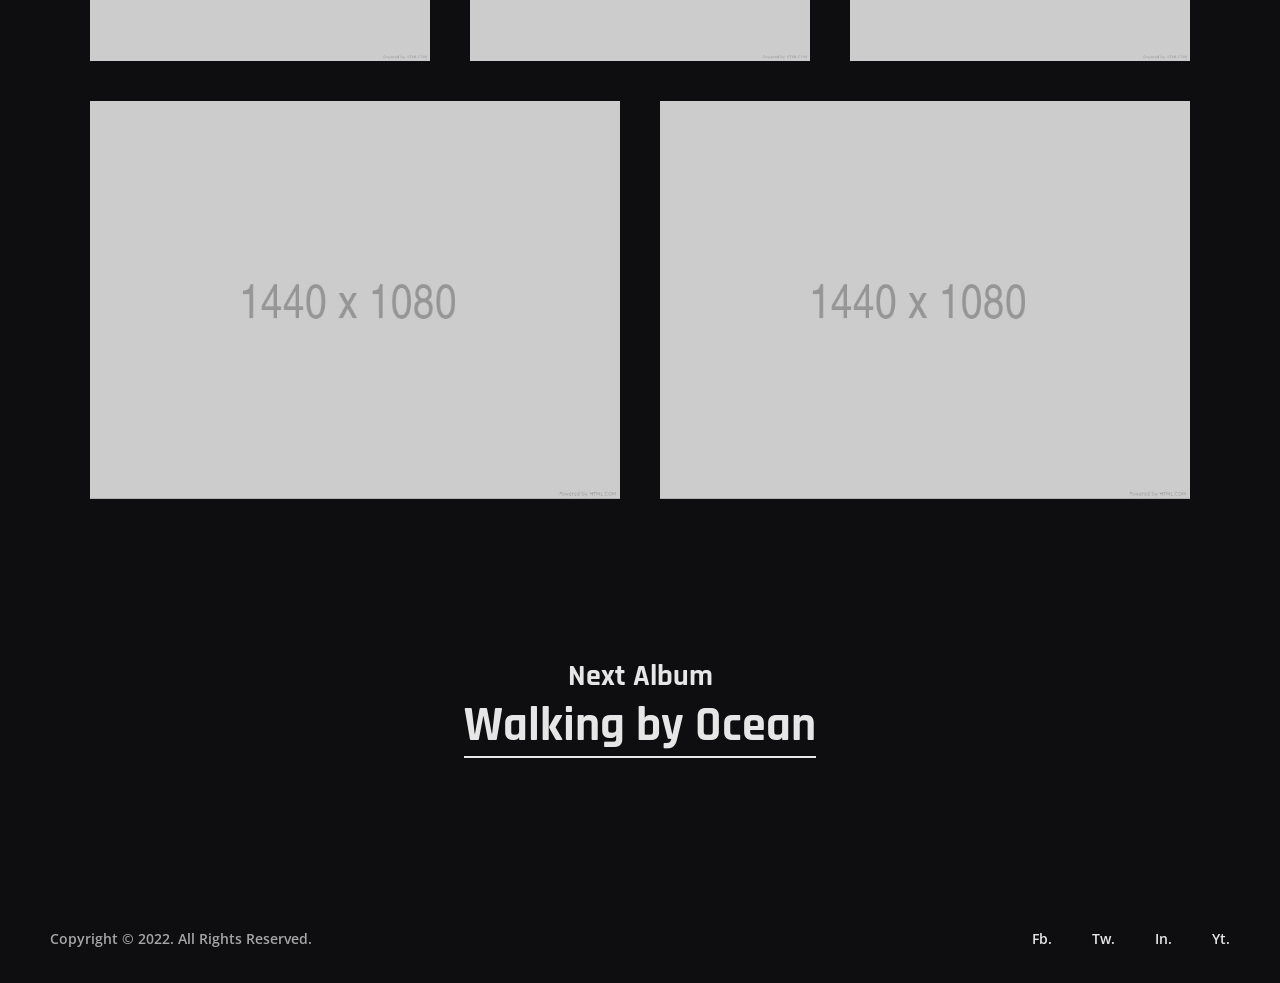
<file: Tripixel-production-main/albums-bricks-2x3.html>
<!DOCTYPE html>
<html lang="en">
<head>
    <meta charset="UTF-8">
    <meta name="viewport" content="width=device-width, initial-scale=1.0, maximum-scale=1">
    <meta http-equiv="X-UA-Compatible" content="ie=edge">

    <!-- Page Title -->
    <title>Anita | When You Love</title>

    <!-- Google Fonts -->
    <link href="https://fonts.googleapis.com/css2?family=Open+Sans:wght@600;800&family=Rajdhani:wght@700&display=swap" rel="stylesheet">
    <!-- Template Config -->
    <link type="text/css" rel="stylesheet" href="css/config.css">
    <!-- Libraries -->
    <link type="text/css" rel="stylesheet" href="css/libs.css">
    <!-- Template Styles -->
    <link type="text/css" rel="stylesheet" href="css/style.css">
    <!-- Responsive -->
    <link type="text/css" rel="stylesheet" href="css/responsive.css">

    <!-- Favicon -->
    <link rel="icon" href="img/favicon.png" sizes="32x32" />
</head>
<body>
    <!-- Header -->
    <header id="anita-header" class="anita-header">
        <div class="anita-header-inner">
            <div class="anita-logo-wrapper">
                <!-- Logo -->
                <a href="index.html" class="anita-logo is-retina">
                    <img src="img/logo.png" alt="Anita Photography" width="192" height="80">
                </a>
            </div>
            <div class="anita-menu-wrapper">
                <!-- Menu Toggle Button -->
                <a href="#" class="anita-menu-toggler">
                    <i class="anita-menu-toggler-icon"></i>
                </a>
            </div>
        </div>
    </header>

    <!-- Fullscreen Menu -->
    <div class="anita-fullscreen-menu-wrap">
        <nav class="anita-nav anita-js-menu"></nav>
    </div>

    <!-- Page Background -->
    <div class="anita-page-background-wrap">
        <div class="anita-page-background" data-src="img/albums/covers_1920/album07_1920.jpg" data-opacity="0.05"></div>
    </div>

    <!-- Page Main -->
    <main class="anita-main">

        <!-- Page Container -->
		<div class="anita-container">

            <!-- Page Title -->
            <section class="anita-section">
                <div class="anita-album-title">
                    <div class="anita-albums-back-wrap" data-aos="fade-up">
                        <a href="#" class="anita-albums-back">Back to Listing</a>
                    </div>
                    <h1 class="anita-page-title" data-aos="fade-up" data-aos-delay="50">When You Love</h1>
                    <div class="anita-post-meta anita-meta" data-aos="fade-up" data-aos-delay="100">
                        <span>Love Story</span>
                        <span>10 Photos</span>
                    </div>
                </div><!-- .anita-album-title -->
                <div class="anita-page-intro anita-offset-left--33 anita-offset--tablet-left--25" data-aos="fade-up" data-aos-delay="150">
                    <p>When you love someone, there is nothing else that matters. Take a look at this beautiful couple, where love takes the first place in their lives. They look so happy and bright, and they really are!</p>
                </div>
            </section>

            <!-- Page Content -->
            <section class="anita-section">
                <div class="anita-bricks-grid anita-bricks-2x3 anita-zoom-hover anita-item-zoom-hover anita-item-fade-hover">
                    <!-- Gallery Item -->
                    <div class="anita-grid-gallery-item" data-aos="fade-up" data-aos-delay="0">
                        <div class="anita-grid-item__inner">
                            <div class="anita-grid-item__image">
                                <img src="img/null.png" class="anita-lazy" data-src="img/albums/album07/01.jpg" alt="Photo 01" width="1200" height="900">
                            </div>
                            <a href="img/albums/album07/01.jpg" class="anita-lightbox-link" data-size="1200x900"></a>
                        </div>
                    </div>
                    <!-- Gallery Item -->
                    <div class="anita-grid-gallery-item" data-aos="fade-up" data-aos-delay="100">
                        <div class="anita-grid-item__inner">
                            <div class="anita-grid-item__image">
                                <img src="img/null.png" class="anita-lazy" data-src="img/albums/album07/02.jpg" alt="Photo 02" width="1200" height="900">
                            </div>
                            <a href="img/albums/album07/02.jpg" class="anita-lightbox-link" data-size="1200x900"></a>
                        </div>
                    </div>
                    <!-- Gallery Item -->
                    <div class="anita-grid-gallery-item" data-aos="fade-up" data-aos-delay="200">
                        <div class="anita-grid-item__inner">
                            <div class="anita-grid-item__image">
                                <img src="img/null.png" class="anita-lazy" data-src="img/albums/album07/03.jpg" alt="Photo 03" width="1200" height="900">
                            </div>
                            <a href="img/albums/album07/03.jpg" class="anita-lightbox-link" data-size="1200x900"></a>
                        </div>
                    </div>
                    <!-- Gallery Item -->
                    <div class="anita-grid-gallery-item" data-aos="fade-up" data-aos-delay="0">
                        <div class="anita-grid-item__inner">
                            <div class="anita-grid-item__image">
                                <img src="img/null.png" class="anita-lazy" data-src="img/albums/album07/04.jpg" alt="Photo 04" width="1440" height="1080">
                            </div>
                            <a href="img/albums/album07/04.jpg" class="anita-lightbox-link" data-size="1440x1080"></a>
                        </div>
                    </div>
                    <!-- Gallery Item -->
                    <div class="anita-grid-gallery-item" data-aos="fade-up" data-aos-delay="100">
                        <div class="anita-grid-item__inner">
                            <div class="anita-grid-item__image">
                                <img src="img/null.png" class="anita-lazy" data-src="img/albums/album07/05.jpg" alt="Photo 05" width="1440" height="1080">
                            </div>
                            <a href="img/albums/album07/05.jpg" class="anita-lightbox-link" data-size="1440x1080"></a>
                        </div>
                    </div>
                    <!-- Gallery Item -->
                    <div class="anita-grid-gallery-item" data-aos="fade-up" data-aos-delay="0">
                        <div class="anita-grid-item__inner">
                            <div class="anita-grid-item__image">
                                <img src="img/null.png" class="anita-lazy" data-src="img/albums/album07/06.jpg" alt="Photo 06" width="1200" height="900">
                            </div>
                            <a href="img/albums/album07/06.jpg" class="anita-lightbox-link" data-size="1200x900"></a>
                        </div>
                    </div>
                    <!-- Gallery Item -->
                    <div class="anita-grid-gallery-item" data-aos="fade-up" data-aos-delay="100">
                        <div class="anita-grid-item__inner">
                            <div class="anita-grid-item__image">
                                <img src="img/null.png" class="anita-lazy" data-src="img/albums/album07/07.jpg" alt="Photo 07" width="1200" height="900">
                            </div>
                            <a href="img/albums/album07/07.jpg" class="anita-lightbox-link" data-size="1200x900"></a>
                        </div>
                    </div>
                    <!-- Gallery Item -->
                    <div class="anita-grid-gallery-item" data-aos="fade-up" data-aos-delay="200">
                        <div class="anita-grid-item__inner">
                            <div class="anita-grid-item__image">
                                <img src="img/null.png" class="anita-lazy" data-src="img/albums/album07/08.jpg" alt="Photo 08" width="1200" height="900">
                            </div>
                            <a href="img/albums/album07/08.jpg" class="anita-lightbox-link" data-size="1200x900"></a>
                        </div>
                    </div>
                    <!-- Gallery Item -->
                    <div class="anita-grid-gallery-item" data-aos="fade-up" data-aos-delay="0">
                        <div class="anita-grid-item__inner">
                            <div class="anita-grid-item__image">
                                <img src="img/null.png" class="anita-lazy" data-src="img/albums/album07/09.jpg" alt="Photo 09" width="1440" height="1080">
                            </div>
                            <a href="img/albums/album07/09.jpg" class="anita-lightbox-link" data-size="1440x1080"></a>
                        </div>
                    </div>
                    <!-- Gallery Item -->
                    <div class="anita-grid-gallery-item" data-aos="fade-up" data-aos-delay="100">
                        <div class="anita-grid-item__inner">
                            <div class="anita-grid-item__image">
                                <img src="img/null.png" class="anita-lazy" data-src="img/albums/album07/10.jpg" alt="Photo 10" width="1440" height="1080">
                            </div>
                            <a href="img/albums/album07/10.jpg" class="anita-lightbox-link" data-size="1440x1080"></a>
                        </div>
                    </div>
                </div><!-- .anita-works-grid -->
			</section>

            <!-- Next Album Link -->
            <section class="anita-section">
                <div class="anita-next-album-wrap">
                    <div class="anita-next-album-title">
                        <h4 data-aos="fade-up" data-aos-offset="20">
                            Next Album
                        </h4>
                        <a href="albums-masonry-4col.html" class="anita-underline anita-caption" data-aos="fade-up" data-aos-delay="50" data-aos-offset="20">
                            Walking by Ocean
                        </a>
                        <div class="anita-page-background" data-src="img/albums/covers_512/album08.jpg"></div>
                    </div>
                </div><!-- .anita-next-album-wrap -->
            </section>
		</div><!-- .anita-container -->
	</main>

    <!-- Footer -->
    <footer id="anita-footer">
        <div class="anita-footer-inner">
            <div class="anita-copyright anita-js-copyright"></div>
            <div class="anita-socials anita-js-socials"></div>
        </div>
    </footer>

    <!-- JS Scripts -->
    <script src="js/lib/jquery.min.js"></script>
    <script src="js/lib/aos.min.js"></script>
    <script src="js/core.js"></script>
</body>
</html>
</file>
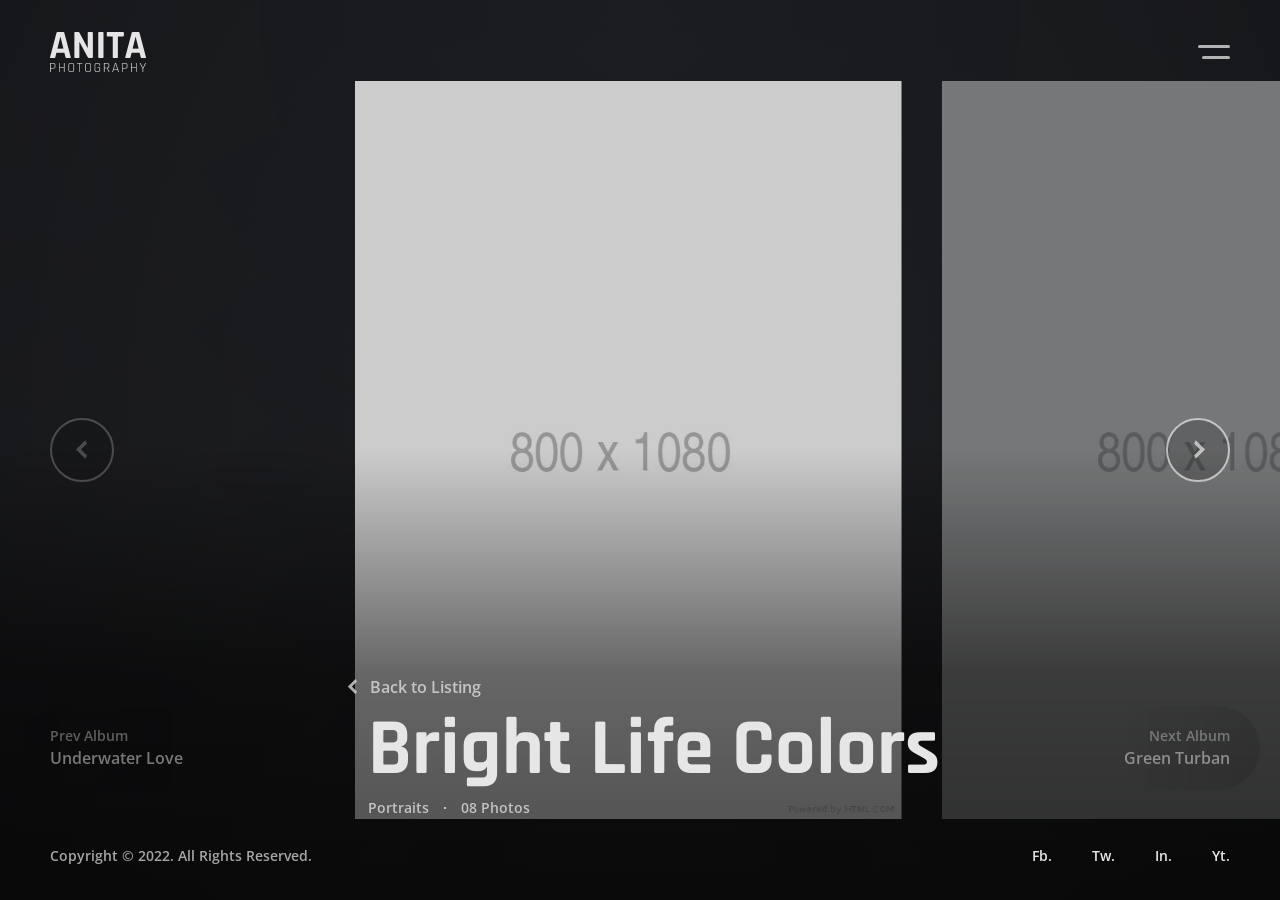
<file: Tripixel-production-main/albums-carousel.html>
<!DOCTYPE html>
<html lang="en">
<head>
    <meta charset="UTF-8">
    <meta name="viewport" content="width=device-width, initial-scale=1.0, maximum-scale=1">
    <meta http-equiv="X-UA-Compatible" content="ie=edge">

    <!-- Page Title -->
    <title>Anita | Bright Life Colors</title>

    <!-- Google Fonts -->
    <link href="https://fonts.googleapis.com/css2?family=Open+Sans:wght@600;800&family=Rajdhani:wght@700&display=swap" rel="stylesheet">
    <!-- Template Config -->
    <link type="text/css" rel="stylesheet" href="css/config.css">
    <!-- Libraries -->
    <link type="text/css" rel="stylesheet" href="css/libs.css">
    <!-- Template Styles -->
    <link type="text/css" rel="stylesheet" href="css/style.css">
    <!-- Responsive -->
    <link type="text/css" rel="stylesheet" href="css/responsive.css">

    <!-- Favicon -->
    <link rel="icon" href="img/favicon.png" sizes="32x32" />
</head>
<body>
    <!-- Header -->
    <header id="anita-header" class="anita-header">
        <div class="anita-header-inner">
            <div class="anita-logo-wrapper">
                <!-- Logo -->
                <a href="index.html" class="anita-logo is-retina">
                    <img src="img/logo.png" alt="Anita Photography" width="192" height="80">
                </a>
            </div>
            <div class="anita-menu-wrapper">
                <!-- Menu Toggle Button -->
                <a href="#" class="anita-menu-toggler">
                    <i class="anita-menu-toggler-icon"></i>
                </a>
            </div>
        </div>
    </header>

    <!-- Fullscreen Menu -->
    <div class="anita-fullscreen-menu-wrap">
        <nav class="anita-nav anita-js-menu"></nav>
    </div>

    <!-- Page Main -->
    <main class="anita-main">

        <!-- Flat Carousel Gallery -->
        <div class="anita-carousel-gallery-wrap anita-scrollEW">
            <!-- Album Title -->
            <div class="anita-fixed-album-title">
                <div class="anita-album-title">
                    <div class="anita-albums-back-wrap" data-aos="fade-up">
                        <a href="#" class="anita-albums-back">Back to Listing</a>
                    </div>
                    <h1 class="anita-page-title" data-aos="fade-up" data-aos-delay="50">Bright Life Colors</h1>
                    <div class="anita-post-meta anita-meta" data-aos="fade-up" data-aos-delay="100" data-aos-offset="20">
                        <span>Portraits</span>
                        <span>08 Photos</span>
                    </div>
                </div><!-- .anita-album-title -->
            </div><!-- .anita-fixed-album-title -->

            <!-- Album Gallery -->
    		<div class="anita-flat-carousel anita-carousel-gallery" data-size="0.82" data-prev-label="Previous Photo" data-next-label="Next Photo">
                <!-- Gallery Item -->
                <div class="anita-gallery-item" data-type="image">
                    <img src="img/null.png" class="anita-lazy" data-src="img/albums/album18/01.jpg" alt="Photo 01" width="800" height="1080">
                </div>
                <!-- Gallery Item -->
                <div class="anita-gallery-item" data-type="image">
                    <img src="img/null.png" class="anita-lazy" data-src="img/albums/album18/02.jpg" alt="Photo 02" width="800" height="1080">
                </div>
                <!-- Gallery Item -->
                <div class="anita-gallery-item" data-type="image">
                    <img src="img/null.png" class="anita-lazy" data-src="img/albums/album18/03.jpg" alt="Photo 03" width="800" height="1080">
                </div>
                <!-- Gallery Item -->
                <div class="anita-gallery-item" data-type="image">
                    <img src="img/null.png" class="anita-lazy" data-src="img/albums/album18/04.jpg" alt="Photo 04" width="800" height="1080">
                </div>
                <!-- Gallery Item -->
                <div class="anita-gallery-item" data-type="image">
                    <img src="img/null.png" class="anita-lazy" data-src="img/albums/album18/05.jpg" alt="Photo 05" width="800" height="1080">
                </div>
                <!-- Gallery Item -->
                <div class="anita-gallery-item" data-type="image">
                    <img src="img/null.png" class="anita-lazy" data-src="img/albums/album18/06.jpg" alt="Photo 06" width="800" height="1080">
                </div>
                <!-- Gallery Item -->
                <div class="anita-gallery-item" data-type="image">
                    <img src="img/null.png" class="anita-lazy" data-src="img/albums/album18/07.jpg" alt="Photo 07" width="800" height="1080">
                </div>
                <!-- Gallery Item -->
                <div class="anita-gallery-item" data-type="image">
                    <img src="img/null.png" class="anita-lazy" data-src="img/albums/album18/08.jpg" alt="Photo 08" width="800" height="1080">
                </div>
    		</div><!-- .anita-gl-carousel-gallery -->

            <!-- Post Navigation -->
            <div class="anita-album-nav-prev" data-aos="fade-right" data-aos-delay="500">
                <a href="albums-grid-2col.html" class="anita-prev-album-link">
                    <div class="anita-data-background" data-src="img/albums/covers_512/album17.jpg"></div>
                    <span>
                        Prev Album
                        <span class="anita-prev-album-title">Underwater Love</span>
                    </span>
                </a>
            </div>
            <div class="anita-album-nav-next" data-aos="fade-left" data-aos-delay="500">
                <a href="albums-gl-carousel.html" class="anita-next-album-link">
                    <div class="anita-data-background" data-src="img/albums/covers_512/album01.jpg"></div>
                    <span>
                        Next Album
                        <span class="anita-prev-album-title">Green Turban</span>
                    </span>
                </a>
            </div>
    	</div><!-- .anita-gl-carousel-gallery-wrap -->
	</main>

    <!-- Footer -->
    <footer id="anita-footer">
        <div class="anita-footer-inner">
            <div class="anita-copyright anita-js-copyright"></div>
            <div class="anita-socials anita-js-socials"></div>
        </div>
    </footer>

    <!-- JS Scripts -->
    <script src="js/lib/jquery.min.js"></script>
    <script src="js/lib/aos.min.js"></script>
    <script src="js/core.js"></script>
</body>
</html>
</file>
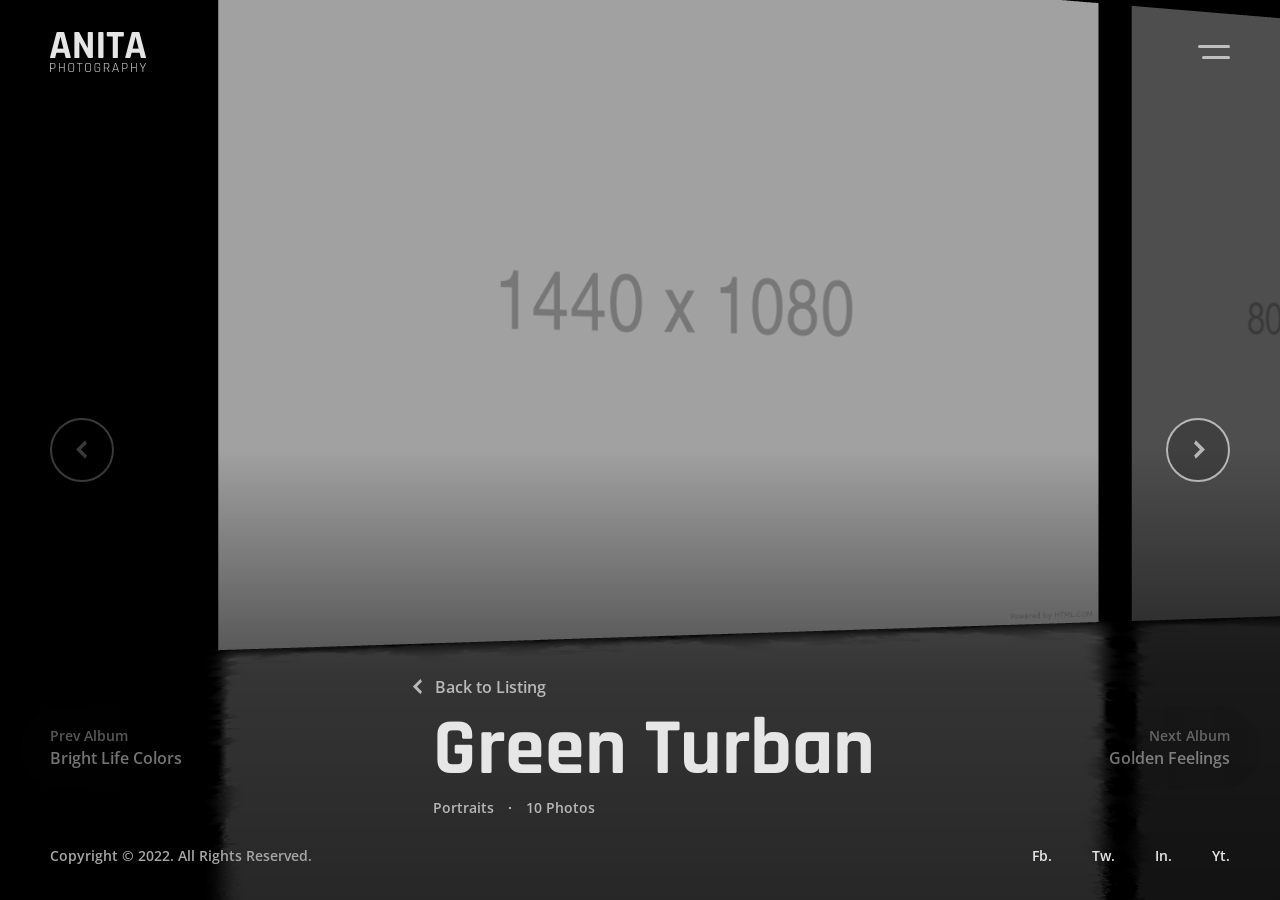
<file: Tripixel-production-main/albums-gl-carousel.html>
<!DOCTYPE html>
<html lang="en">
<head>
    <meta charset="UTF-8">
    <meta name="viewport" content="width=device-width, initial-scale=1.0, maximum-scale=1">
    <meta http-equiv="X-UA-Compatible" content="ie=edge">

    <!-- Page Title -->
    <title>Anita | Green Turban</title>

    <!-- Google Fonts -->
    <link href="https://fonts.googleapis.com/css2?family=Open+Sans:wght@600;800&family=Rajdhani:wght@700&display=swap" rel="stylesheet">
    <!-- Template Config -->
    <link type="text/css" rel="stylesheet" href="css/config.css">
    <!-- Libraries -->
    <link type="text/css" rel="stylesheet" href="css/libs.css">
    <!-- Template Styles -->
    <link type="text/css" rel="stylesheet" href="css/style.css">
    <!-- Responsive -->
    <link type="text/css" rel="stylesheet" href="css/responsive.css">

    <!-- Favicon -->
    <link rel="icon" href="img/favicon.png" sizes="32x32" />
</head>
<body>
    <!-- Header -->
    <header id="anita-header" class="anita-header">
        <div class="anita-header-inner">
            <div class="anita-logo-wrapper">
                <!-- Logo -->
                <a href="index.html" class="anita-logo is-retina">
                    <img src="img/logo.png" alt="Anita Photography" width="192" height="80">
                </a>
            </div>
            <div class="anita-menu-wrapper">
                <!-- Menu Toggle Button -->
                <a href="#" class="anita-menu-toggler">
                    <i class="anita-menu-toggler-icon"></i>
                </a>
            </div>
        </div>
    </header>

    <!-- Fullscreen Menu -->
    <div class="anita-fullscreen-menu-wrap">
        <nav class="anita-nav anita-js-menu"></nav>
    </div>

    <!-- Page Main -->
    <main class="anita-main">

        <!-- WebGL Carousel Gallery -->
        <div class="anita-gl-container-wrap anita-gl-carousel-gallery-wrap anita-scrollEW">
            <!-- Album Title -->
            <div class="anita-fixed-album-title">
                <div class="anita-album-title">
                    <div class="anita-albums-back-wrap" data-aos="fade-up">
                        <a href="#" class="anita-albums-back">Back to Listing</a>
                    </div>
                    <h1 class="anita-page-title" data-aos="fade-up" data-aos-delay="50">Green Turban</h1>
                    <div class="anita-post-meta anita-meta" data-aos="fade-up" data-aos-delay="100" data-aos-offset="20">
                        <span>Portraits</span>
                        <span>10 Photos</span>
                    </div>
                </div><!-- .anita-album-title -->
            </div><!-- .anita-fixed-album-title -->

            <!-- Album Gallery -->
    		<div class="anita-gl-container anita-gl-carousel-gallery" data-prev-label="Previous Photo" data-next-label="Next Photo">
                <div class="anita-gl-gallery-item" data-src="img/albums/album01/01.jpg" data-size="1440x1080"></div>
                <div class="anita-gl-gallery-item" data-src="img/albums/album01/02.jpg" data-size="800x1080"></div>
                <div class="anita-gl-gallery-item" data-src="img/albums/album01/03.jpg" data-size="1440x1080"></div>
                <div class="anita-gl-gallery-item" data-src="img/albums/album01/04.jpg" data-size="800x1080"></div>
                <div class="anita-gl-gallery-item" data-src="img/albums/album01/05.jpg" data-size="1440x1080"></div>
                <div class="anita-gl-gallery-item" data-src="img/albums/album01/06.jpg" data-size="800x1080"></div>
                <div class="anita-gl-gallery-item" data-src="img/albums/album01/07.jpg" data-size="1440x1080"></div>
                <div class="anita-gl-gallery-item" data-src="img/albums/album01/08.jpg" data-size="800x1080"></div>
                <div class="anita-gl-gallery-item" data-src="img/albums/album01/09.jpg" data-size="1440x1080"></div>
                <div class="anita-gl-gallery-item" data-src="img/albums/album01/10.jpg" data-size="800x1080"></div>
    		</div><!-- .anita-gl-carousel-gallery -->

            <!-- Post Navigation -->
            <div class="anita-album-nav-prev" data-aos="fade-right" data-aos-delay="500">
                <a href="albums-carousel.html" class="anita-prev-album-link">
                    <div class="anita-data-background" data-src="img/albums/covers_512/album18.jpg"></div>
                    <span>
                        Prev Album
                        <span class="anita-prev-album-title">Bright Life Colors</span>
                    </span>
                </a>
            </div>
            <div class="anita-album-nav-next" data-aos="fade-left" data-aos-delay="500">
                <a href="albums-masonry-2col.html" class="anita-next-album-link">
                    <div class="anita-data-background" data-src="img/albums/covers_512/album02.jpg"></div>
                    <span>
                        Next Album
                        <span class="anita-prev-album-title">Golden Feelings</span>
                    </span>
                </a>
            </div>
    	</div><!-- .anita-gl-carousel-gallery-wrap -->
	</main>

    <!-- Footer -->
    <footer id="anita-footer">
        <div class="anita-footer-inner">
            <div class="anita-copyright anita-js-copyright"></div>
            <div class="anita-socials anita-js-socials"></div>
        </div>
    </footer>

    <!-- JS Scripts -->
    <script src="js/lib/jquery.min.js"></script>
    <script src="js/lib/aos.min.js"></script>
    <script src="js/core.js"></script>
</body>
</html>
</file>
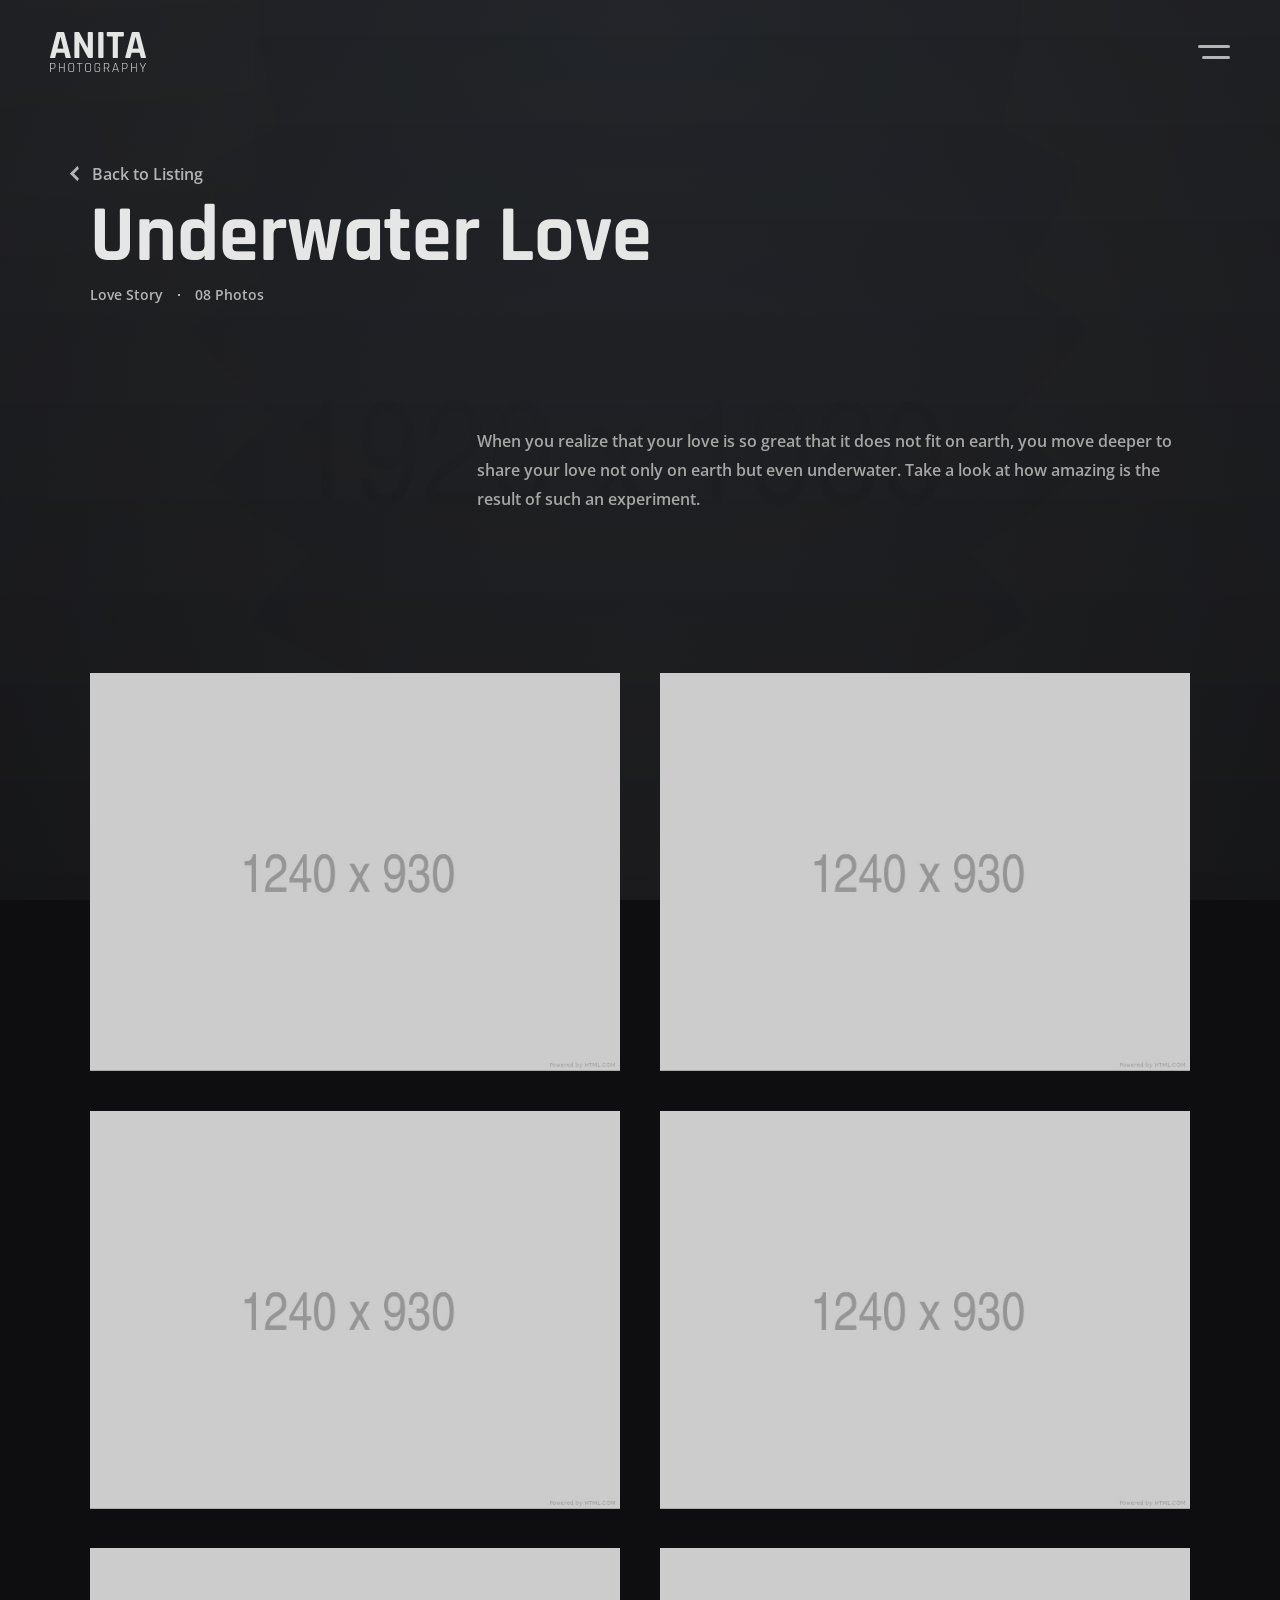
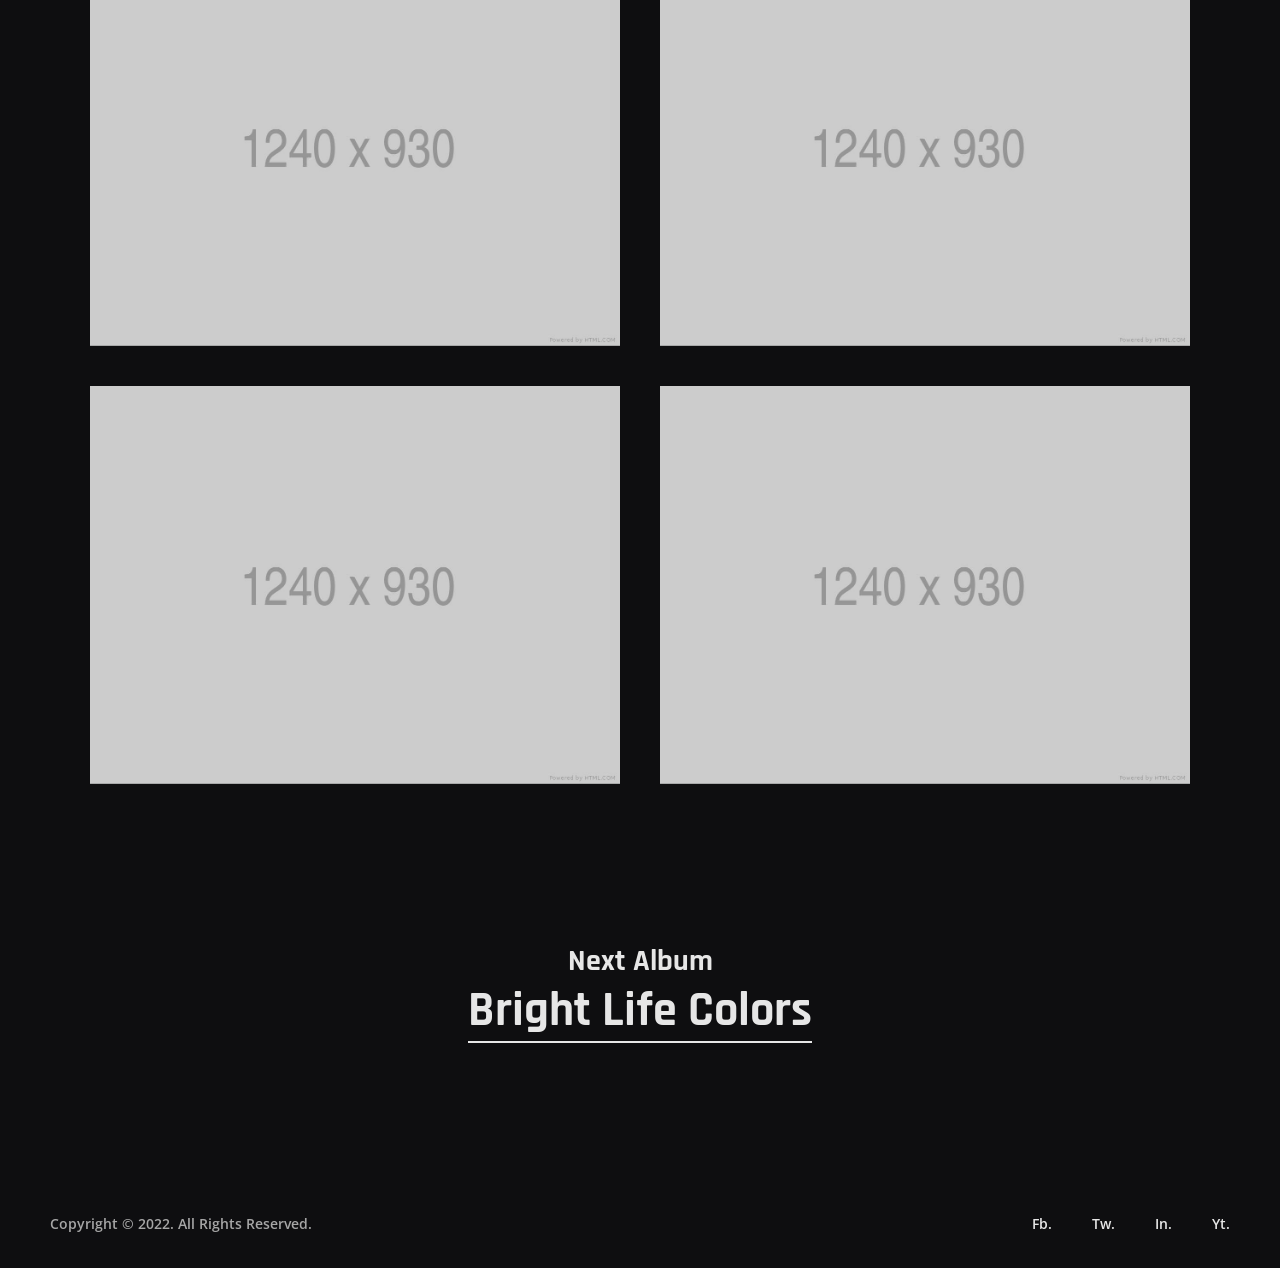
<file: Tripixel-production-main/albums-grid-2col.html>
<!DOCTYPE html>
<html lang="en">
<head>
    <meta charset="UTF-8">
    <meta name="viewport" content="width=device-width, initial-scale=1.0, maximum-scale=1">
    <meta http-equiv="X-UA-Compatible" content="ie=edge">

    <!-- Page Title -->
    <title>Anita | Underwater Love</title>

    <!-- Google Fonts -->
    <link href="https://fonts.googleapis.com/css2?family=Open+Sans:wght@600;800&family=Rajdhani:wght@700&display=swap" rel="stylesheet">
    <!-- Template Config -->
    <link type="text/css" rel="stylesheet" href="css/config.css">
    <!-- Libraries -->
    <link type="text/css" rel="stylesheet" href="css/libs.css">
    <!-- Template Styles -->
    <link type="text/css" rel="stylesheet" href="css/style.css">
    <!-- Responsive -->
    <link type="text/css" rel="stylesheet" href="css/responsive.css">

    <!-- Favicon -->
    <link rel="icon" href="img/favicon.png" sizes="32x32" />
</head>
<body>
    <!-- Header -->
    <header id="anita-header" class="anita-header">
        <div class="anita-header-inner">
            <div class="anita-logo-wrapper">
                <!-- Logo -->
                <a href="index.html" class="anita-logo is-retina">
                    <img src="img/logo.png" alt="Anita Photography" width="192" height="80">
                </a>
            </div>
            <div class="anita-menu-wrapper">
                <!-- Menu Toggle Button -->
                <a href="#" class="anita-menu-toggler">
                    <i class="anita-menu-toggler-icon"></i>
                </a>
            </div>
        </div>
    </header>

    <!-- Fullscreen Menu -->
    <div class="anita-fullscreen-menu-wrap">
        <nav class="anita-nav anita-js-menu"></nav>
    </div>

    <!-- Page Background -->
    <div class="anita-page-background-wrap">
        <div class="anita-page-background" data-src="img/albums/covers_1920/album17_1920.jpg" data-opacity="0.05"></div>
    </div>

    <!-- Page Main -->
    <main class="anita-main">

        <!-- Page Container -->
		<div class="anita-container">

            <!-- Page Title -->
            <section class="anita-section">
                <div class="anita-album-title">
                    <div class="anita-albums-back-wrap" data-aos="fade-up">
                        <a href="#" class="anita-albums-back">Back to Listing</a>
                    </div>
                    <h1 class="anita-page-title" data-aos="fade-up" data-aos-delay="50">Underwater Love</h1>
                    <div class="anita-post-meta anita-meta" data-aos="fade-up" data-aos-delay="100">
                        <span>Love Story</span>
                        <span>08 Photos</span>
                    </div>
                </div><!-- .anita-album-title -->
                <div class="anita-page-intro anita-offset-left--33 anita-offset--tablet-left--25" data-aos="fade-up" data-aos-delay="150">
                    <p>When you realize that your love is so great that it does not fit on earth, you move deeper to share your love not only on earth but even underwater. Take a look at how amazing is the result of such an experiment.</p>
                </div>
            </section>

            <!-- Page Content -->
            <section class="anita-section">
                <div class="anita-grid-gallery anita-grid--2cols anita-zoom-hover anita-item-zoom-hover anita-item-fade-hover">
                    <!-- Gallery Item -->
                    <div class="anita-grid-gallery-item" data-aos="fade-up" data-aos-delay="0">
                        <div class="anita-grid-item__inner">
                            <div class="anita-grid-item__image">
                                <img src="img/null.png" class="anita-lazy" data-src="img/albums/album17/01.jpg" alt="Photo 01" width="1240" height="930">
                            </div>
                            <a href="img/albums/album17/01.jpg" class="anita-lightbox-link" data-size="1240x930"></a>
                        </div>
                    </div>
                    <!-- Gallery Item -->
                    <div class="anita-grid-gallery-item" data-aos="fade-up" data-aos-delay="100">
                        <div class="anita-grid-item__inner">
                            <div class="anita-grid-item__image">
                                <img src="img/null.png" class="anita-lazy" data-src="img/albums/album17/02.jpg" alt="Photo 02" width="1240" height="930">
                            </div>
                            <a href="img/albums/album17/02.jpg" class="anita-lightbox-link" data-size="1240x930"></a>
                        </div>
                    </div>
                    <!-- Gallery Item -->
                    <div class="anita-grid-gallery-item" data-aos="fade-up" data-aos-delay="0">
                        <div class="anita-grid-item__inner">
                            <div class="anita-grid-item__image">
                                <img src="img/null.png" class="anita-lazy" data-src="img/albums/album17/03.jpg" alt="Photo 03" width="1240" height="930">
                            </div>
                            <a href="img/albums/album17/03.jpg" class="anita-lightbox-link" data-size="1240x930"></a>
                        </div>
                    </div>
                    <!-- Gallery Item -->
                    <div class="anita-grid-gallery-item" data-aos="fade-up" data-aos-delay="100">
                        <div class="anita-grid-item__inner">
                            <div class="anita-grid-item__image">
                                <img src="img/null.png" class="anita-lazy" data-src="img/albums/album17/04.jpg" alt="Photo 04" width="1240" height="930">
                            </div>
                            <a href="img/albums/album17/04.jpg" class="anita-lightbox-link" data-size="1240x930"></a>
                        </div>
                    </div>
                    <!-- Gallery Item -->
                    <div class="anita-grid-gallery-item" data-aos="fade-up" data-aos-delay="0">
                        <div class="anita-grid-item__inner">
                            <div class="anita-grid-item__image">
                                <img src="img/null.png" class="anita-lazy" data-src="img/albums/album17/05.jpg" alt="Photo 05" width="1240" height="930">
                            </div>
                            <a href="img/albums/album17/05.jpg" class="anita-lightbox-link" data-size="1240x930"></a>
                        </div>
                    </div>
                    <!-- Gallery Item -->
                    <div class="anita-grid-gallery-item" data-aos="fade-up" data-aos-delay="100">
                        <div class="anita-grid-item__inner">
                            <div class="anita-grid-item__image">
                                <img src="img/null.png" class="anita-lazy" data-src="img/albums/album17/06.jpg" alt="Photo 06" width="1240" height="930">
                            </div>
                            <a href="img/albums/album17/06.jpg" class="anita-lightbox-link" data-size="1240x930"></a>
                        </div>
                    </div>
                    <!-- Gallery Item -->
                    <div class="anita-grid-gallery-item" data-aos="fade-up" data-aos-delay="0">
                        <div class="anita-grid-item__inner">
                            <div class="anita-grid-item__image">
                                <img src="img/null.png" class="anita-lazy" data-src="img/albums/album17/07.jpg" alt="Photo 07" width="1240" height="930">
                            </div>
                            <a href="img/albums/album17/07.jpg" class="anita-lightbox-link" data-size="1240x930"></a>
                        </div>
                    </div>
                    <!-- Gallery Item -->
                    <div class="anita-grid-gallery-item" data-aos="fade-up" data-aos-delay="100">
                        <div class="anita-grid-item__inner">
                            <div class="anita-grid-item__image">
                                <img src="img/null.png" class="anita-lazy" data-src="img/albums/album17/08.jpg" alt="Photo 08" width="1240" height="930">
                            </div>
                            <a href="img/albums/album17/08.jpg" class="anita-lightbox-link" data-size="1240x930"></a>
                        </div>
                    </div>
                </div><!-- .anita-works-grid -->
			</section>

            <!-- Next Album Link -->
            <section class="anita-section">
                <div class="anita-next-album-wrap">
                    <div class="anita-next-album-title">
                        <h4 data-aos="fade-up" data-aos-offset="20">
                            Next Album
                        </h4>
                        <a href="albums-carousel.html" class="anita-underline anita-caption" data-aos="fade-up" data-aos-delay="50" data-aos-offset="20">
                            Bright Life Colors
                        </a>
                        <div class="anita-page-background" data-src="img/albums/covers_512/album18.jpg"></div>
                    </div>
                </div><!-- .anita-next-album-wrap -->
            </section>
		</div><!-- .anita-container -->
	</main>

    <!-- Footer -->
    <footer id="anita-footer">
        <div class="anita-footer-inner">
            <div class="anita-copyright anita-js-copyright"></div>
            <div class="anita-socials anita-js-socials"></div>
        </div>
    </footer>

    <!-- JS Scripts -->
    <script src="js/lib/jquery.min.js"></script>
    <script src="js/lib/aos.min.js"></script>
    <script src="js/core.js"></script>
</body>
</html>
</file>
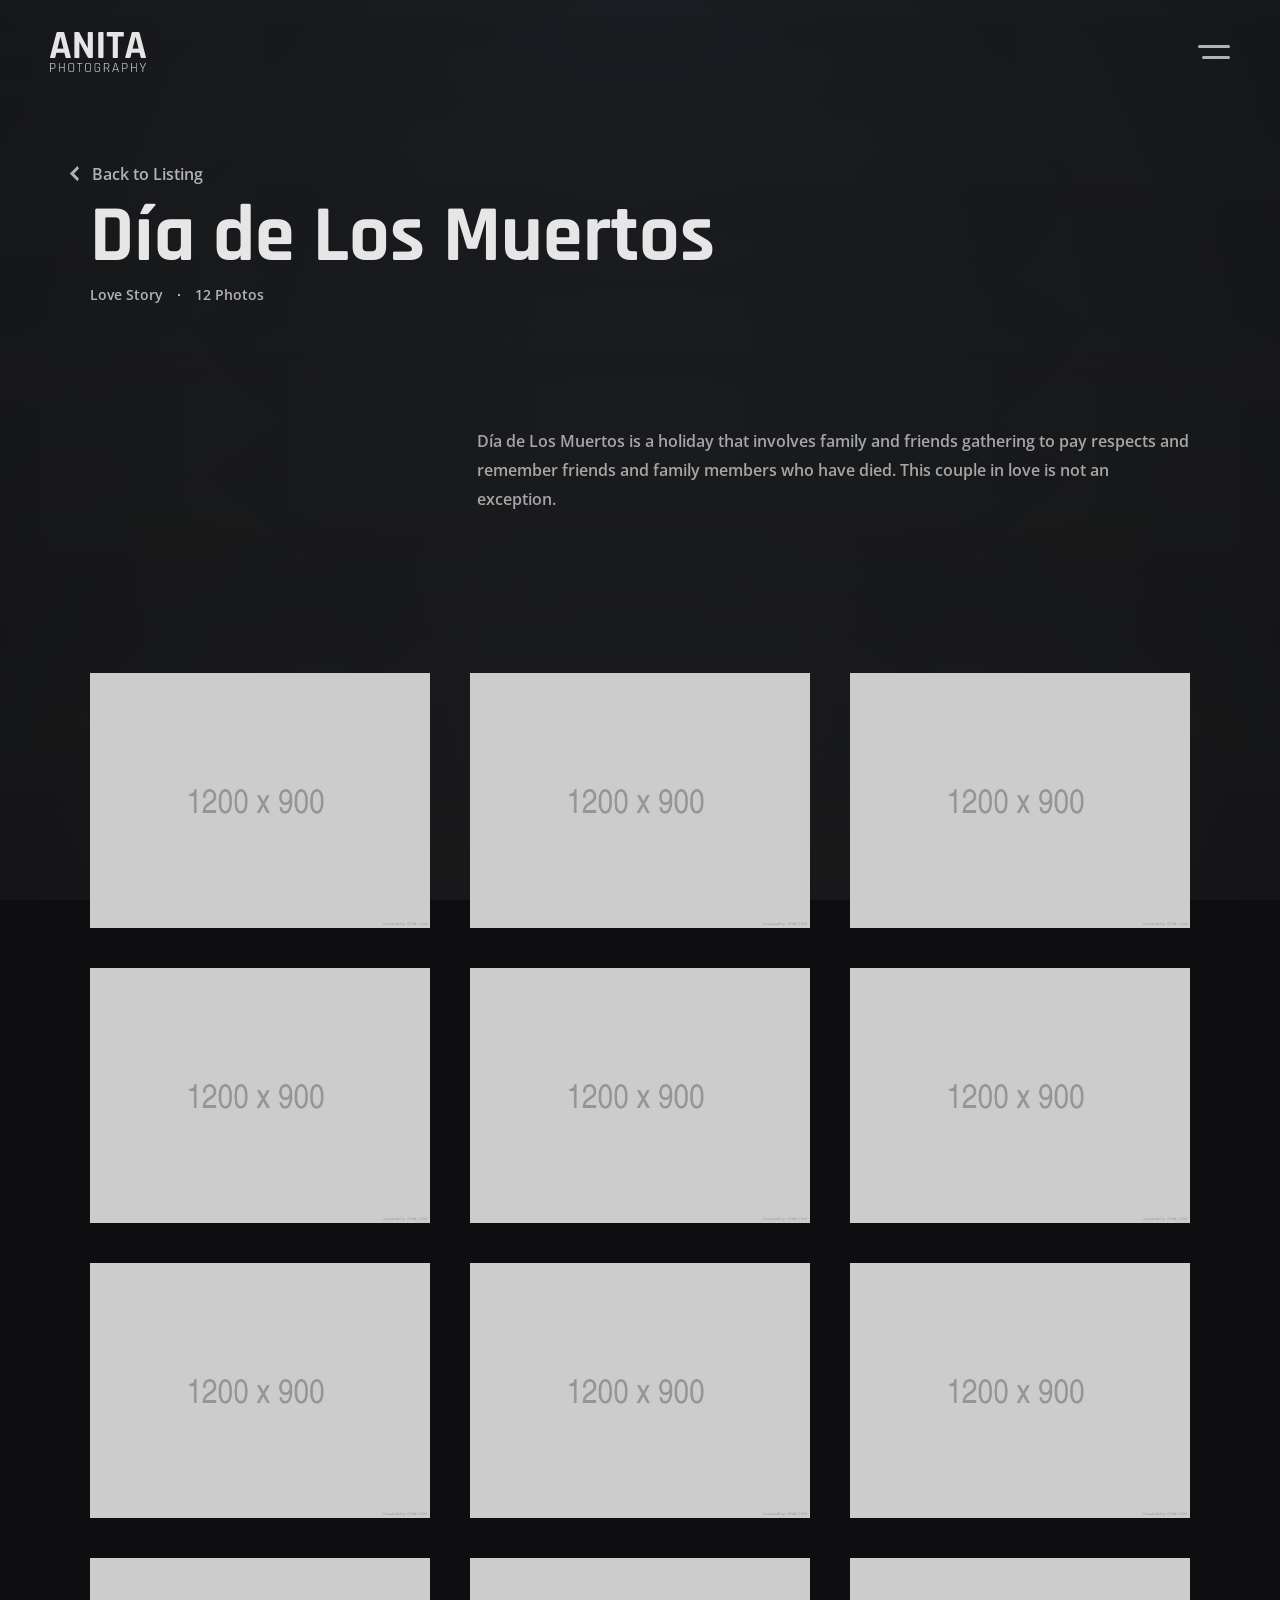
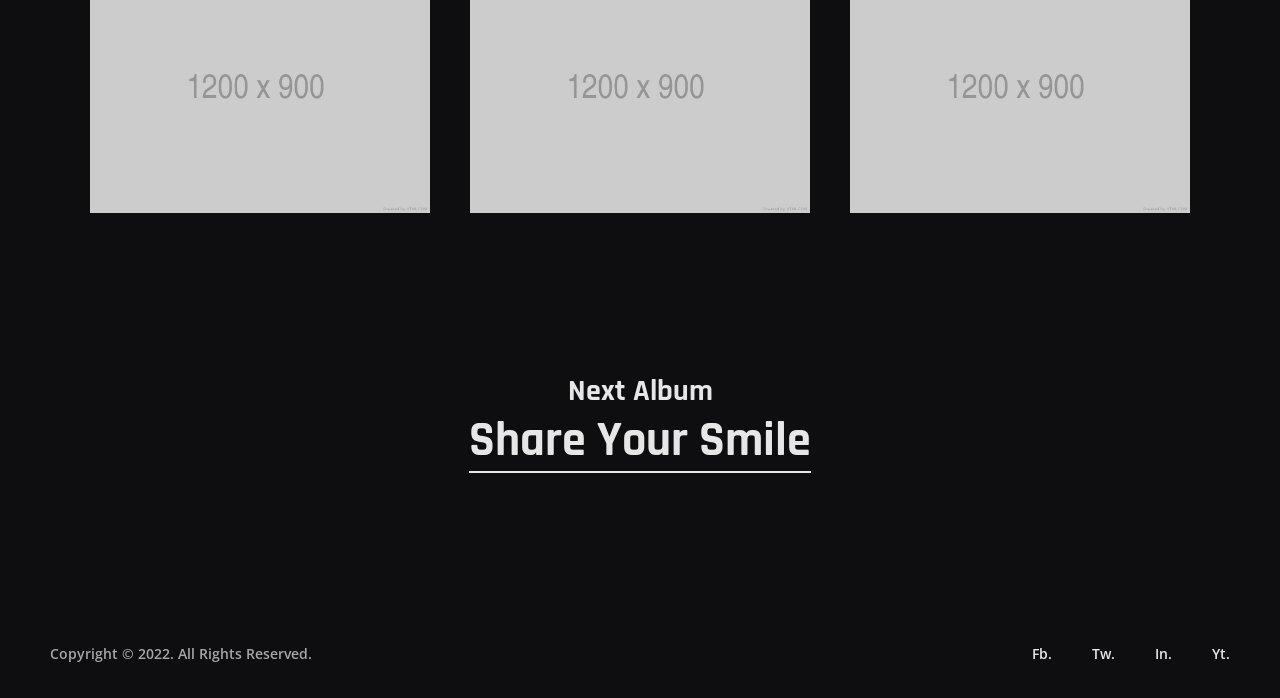
<file: Tripixel-production-main/albums-grid-3col.html>
<!DOCTYPE html>
<html lang="en">
<head>
    <meta charset="UTF-8">
    <meta name="viewport" content="width=device-width, initial-scale=1.0, maximum-scale=1">
    <meta http-equiv="X-UA-Compatible" content="ie=edge">

    <!-- Page Title -->
    <title>Anita | D&iacute;a de Los Muertos</title>

    <!-- Google Fonts -->
    <link href="https://fonts.googleapis.com/css2?family=Open+Sans:wght@600;800&family=Rajdhani:wght@700&display=swap" rel="stylesheet">
    <!-- Template Config -->
    <link type="text/css" rel="stylesheet" href="css/config.css">
    <!-- Libraries -->
    <link type="text/css" rel="stylesheet" href="css/libs.css">
    <!-- Template Styles -->
    <link type="text/css" rel="stylesheet" href="css/style.css">
    <!-- Responsive -->
    <link type="text/css" rel="stylesheet" href="css/responsive.css">

    <!-- Favicon -->
    <link rel="icon" href="img/favicon.png" sizes="32x32" />
</head>
<body>
    <!-- Header -->
    <header id="anita-header" class="anita-header">
        <div class="anita-header-inner">
            <div class="anita-logo-wrapper">
                <!-- Logo -->
                <a href="index.html" class="anita-logo is-retina">
                    <img src="img/logo.png" alt="Anita Photography" width="192" height="80">
                </a>
            </div>
            <div class="anita-menu-wrapper">
                <!-- Menu Toggle Button -->
                <a href="#" class="anita-menu-toggler">
                    <i class="anita-menu-toggler-icon"></i>
                </a>
            </div>
        </div>
    </header>

    <!-- Fullscreen Menu -->
    <div class="anita-fullscreen-menu-wrap">
        <nav class="anita-nav anita-js-menu"></nav>
    </div>

    <!-- Page Background -->
    <div class="anita-page-background-wrap">
        <div class="anita-page-background is-video" data-src="video/albums/album11.mp4" data-opacity="0.05"></div>
    </div>

    <!-- Page Main -->
    <main class="anita-main">

        <!-- Page Container -->
		<div class="anita-container">

            <!-- Page Title -->
            <section class="anita-section">
                <div class="anita-album-title">
                    <div class="anita-albums-back-wrap" data-aos="fade-up">
                        <a href="#" class="anita-albums-back">Back to Listing</a>
                    </div>
                    <h1 class="anita-page-title" data-aos="fade-up" data-aos-delay="50">D&iacute;a de Los Muertos</h1>
                    <div class="anita-post-meta anita-meta" data-aos="fade-up" data-aos-delay="100">
                        <span>Love Story</span>
                        <span>12 Photos</span>
                    </div>
                </div><!-- .anita-album-title -->
                <div class="anita-page-intro anita-offset-left--33 anita-offset--tablet-left--25" data-aos="fade-up" data-aos-delay="150">
                    <p>D&iacute;a de Los Muertos is a holiday that involves family and friends gathering to pay respects and remember friends and family members who have died. This couple in love is not an exception.</p>
                </div>
            </section>

            <!-- Page Content -->
            <section class="anita-section">
                <div class="anita-grid-gallery anita-grid--3cols anita-zoom-hover anita-item-zoom-hover anita-item-fade-hover">
                    <!-- Gallery Item -->
                    <div class="anita-grid-gallery-item" data-aos="fade-up" data-aos-delay="0">
                        <div class="anita-grid-item__inner">
                            <div class="anita-grid-item__image">
                                <img src="img/null.png" class="anita-lazy" data-src="img/albums/album11/01.jpg" alt="Photo 01" width="1200" height="900">
                            </div>
                            <a href="video/albums/album11.mp4" class="anita-lightbox-link" data-size="1280x720" data-type="video"></a>
                        </div>
                    </div>
                    <!-- Gallery Item -->
                    <div class="anita-grid-gallery-item" data-aos="fade-up" data-aos-delay="100">
                        <div class="anita-grid-item__inner">
                            <div class="anita-grid-item__image">
                                <img src="img/null.png" class="anita-lazy" data-src="img/albums/album11/02.jpg" alt="Photo 02" width="1200" height="900">
                            </div>
                            <a href="img/albums/album11/02.jpg" class="anita-lightbox-link" data-size="1200x900"></a>
                        </div>
                    </div>
                    <!-- Gallery Item -->
                    <div class="anita-grid-gallery-item" data-aos="fade-up" data-aos-delay="200">
                        <div class="anita-grid-item__inner">
                            <div class="anita-grid-item__image">
                                <img src="img/null.png" class="anita-lazy" data-src="img/albums/album11/03.jpg" alt="Photo 03" width="1200" height="900">
                            </div>
                            <a href="img/albums/album11/03.jpg" class="anita-lightbox-link" data-size="1200x900"></a>
                        </div>
                    </div>
                    <!-- Gallery Item -->
                    <div class="anita-grid-gallery-item" data-aos="fade-up" data-aos-delay="0">
                        <div class="anita-grid-item__inner">
                            <div class="anita-grid-item__image">
                                <img src="img/null.png" class="anita-lazy" data-src="img/albums/album11/04.jpg" alt="Photo 04" width="1200" height="900">
                            </div>
                            <a href="img/albums/album11/04.jpg" class="anita-lightbox-link" data-size="1200x900"></a>
                        </div>
                    </div>
                    <!-- Gallery Item -->
                    <div class="anita-grid-gallery-item" data-aos="fade-up" data-aos-delay="100">
                        <div class="anita-grid-item__inner">
                            <div class="anita-grid-item__image">
                                <img src="img/null.png" class="anita-lazy" data-src="img/albums/album11/05.jpg" alt="Photo 05" width="1200" height="900">
                            </div>
                            <a href="img/albums/album11/05.jpg" class="anita-lightbox-link" data-size="1200x900"></a>
                        </div>
                    </div>
                    <!-- Gallery Item -->
                    <div class="anita-grid-gallery-item" data-aos="fade-up" data-aos-delay="200">
                        <div class="anita-grid-item__inner">
                            <div class="anita-grid-item__image">
                                <img src="img/null.png" class="anita-lazy" data-src="img/albums/album11/06.jpg" alt="Photo 06" width="1200" height="900">
                            </div>
                            <a href="img/albums/album11/06.jpg" class="anita-lightbox-link" data-size="1200x900"></a>
                        </div>
                    </div>
                    <!-- Gallery Item -->
                    <div class="anita-grid-gallery-item" data-aos="fade-up" data-aos-delay="0">
                        <div class="anita-grid-item__inner">
                            <div class="anita-grid-item__image">
                                <img src="img/null.png" class="anita-lazy" data-src="img/albums/album11/07.jpg" alt="Photo 07" width="1200" height="900">
                            </div>
                            <a href="img/albums/album11/07.jpg" class="anita-lightbox-link" data-size="1200x900"></a>
                        </div>
                    </div>
                    <!-- Gallery Item -->
                    <div class="anita-grid-gallery-item" data-aos="fade-up" data-aos-delay="100">
                        <div class="anita-grid-item__inner">
                            <div class="anita-grid-item__image">
                                <img src="img/null.png" class="anita-lazy" data-src="img/albums/album11/08.jpg" alt="Photo 08" width="1200" height="900">
                            </div>
                            <a href="img/albums/album11/08.jpg" class="anita-lightbox-link" data-size="1200x900"></a>
                        </div>
                    </div>
                    <!-- Gallery Item -->
                    <div class="anita-grid-gallery-item" data-aos="fade-up" data-aos-delay="200">
                        <div class="anita-grid-item__inner">
                            <div class="anita-grid-item__image">
                                <img src="img/null.png" class="anita-lazy" data-src="img/albums/album11/09.jpg" alt="Photo 09" width="1200" height="900">
                            </div>
                            <a href="img/albums/album11/09.jpg" class="anita-lightbox-link" data-size="1200x900"></a>
                        </div>
                    </div>
                    <!-- Gallery Item -->
                    <div class="anita-grid-gallery-item" data-aos="fade-up" data-aos-delay="0">
                        <div class="anita-grid-item__inner">
                            <div class="anita-grid-item__image">
                                <img src="img/null.png" class="anita-lazy" data-src="img/albums/album11/10.jpg" alt="Photo 10" width="1200" height="900">
                            </div>
                            <a href="img/albums/album11/10.jpg" class="anita-lightbox-link" data-size="1200x900"></a>
                        </div>
                    </div>
                    <!-- Gallery Item -->
                    <div class="anita-grid-gallery-item" data-aos="fade-up" data-aos-delay="100">
                        <div class="anita-grid-item__inner">
                            <div class="anita-grid-item__image">
                                <img src="img/null.png" class="anita-lazy" data-src="img/albums/album11/11.jpg" alt="Photo 11" width="1200" height="900">
                            </div>
                            <a href="img/albums/album11/11.jpg" class="anita-lightbox-link" data-size="1200x900"></a>
                        </div>
                    </div>
                    <!-- Gallery Item -->
                    <div class="anita-grid-gallery-item" data-aos="fade-up" data-aos-delay="200">
                        <div class="anita-grid-item__inner">
                            <div class="anita-grid-item__image">
                                <img src="img/null.png" class="anita-lazy" data-src="img/albums/album11/12.jpg" alt="Photo 12" width="1200" height="900">
                            </div>
                            <a href="img/albums/album11/12.jpg" class="anita-lightbox-link" data-size="1200x900"></a>
                        </div>
                    </div>
                </div><!-- .anita-works-grid -->
			</section>

            <!-- Next Album Link -->
            <section class="anita-section">
                <div class="anita-next-album-wrap">
                    <div class="anita-next-album-title">
                        <h4 data-aos="fade-up" data-aos-offset="20">
                            Next Album
                        </h4>
                        <a href="albums-justified.html" class="anita-underline anita-caption" data-aos="fade-up" data-aos-delay="50" data-aos-offset="20">
                            Share Your Smile
                        </a>
                        <div class="anita-page-background" data-src="img/albums/covers_512/album12.jpg"></div>
                    </div>
                </div><!-- .anita-next-album-wrap -->
            </section>
		</div><!-- .anita-container -->
	</main>

    <!-- Footer -->
    <footer id="anita-footer">
        <div class="anita-footer-inner">
            <div class="anita-copyright anita-js-copyright"></div>
            <div class="anita-socials anita-js-socials"></div>
        </div>
    </footer>

    <!-- JS Scripts -->
    <script src="js/lib/jquery.min.js"></script>
    <script src="js/lib/aos.min.js"></script>
    <script src="js/core.js"></script>
</body>
</html>
</file>
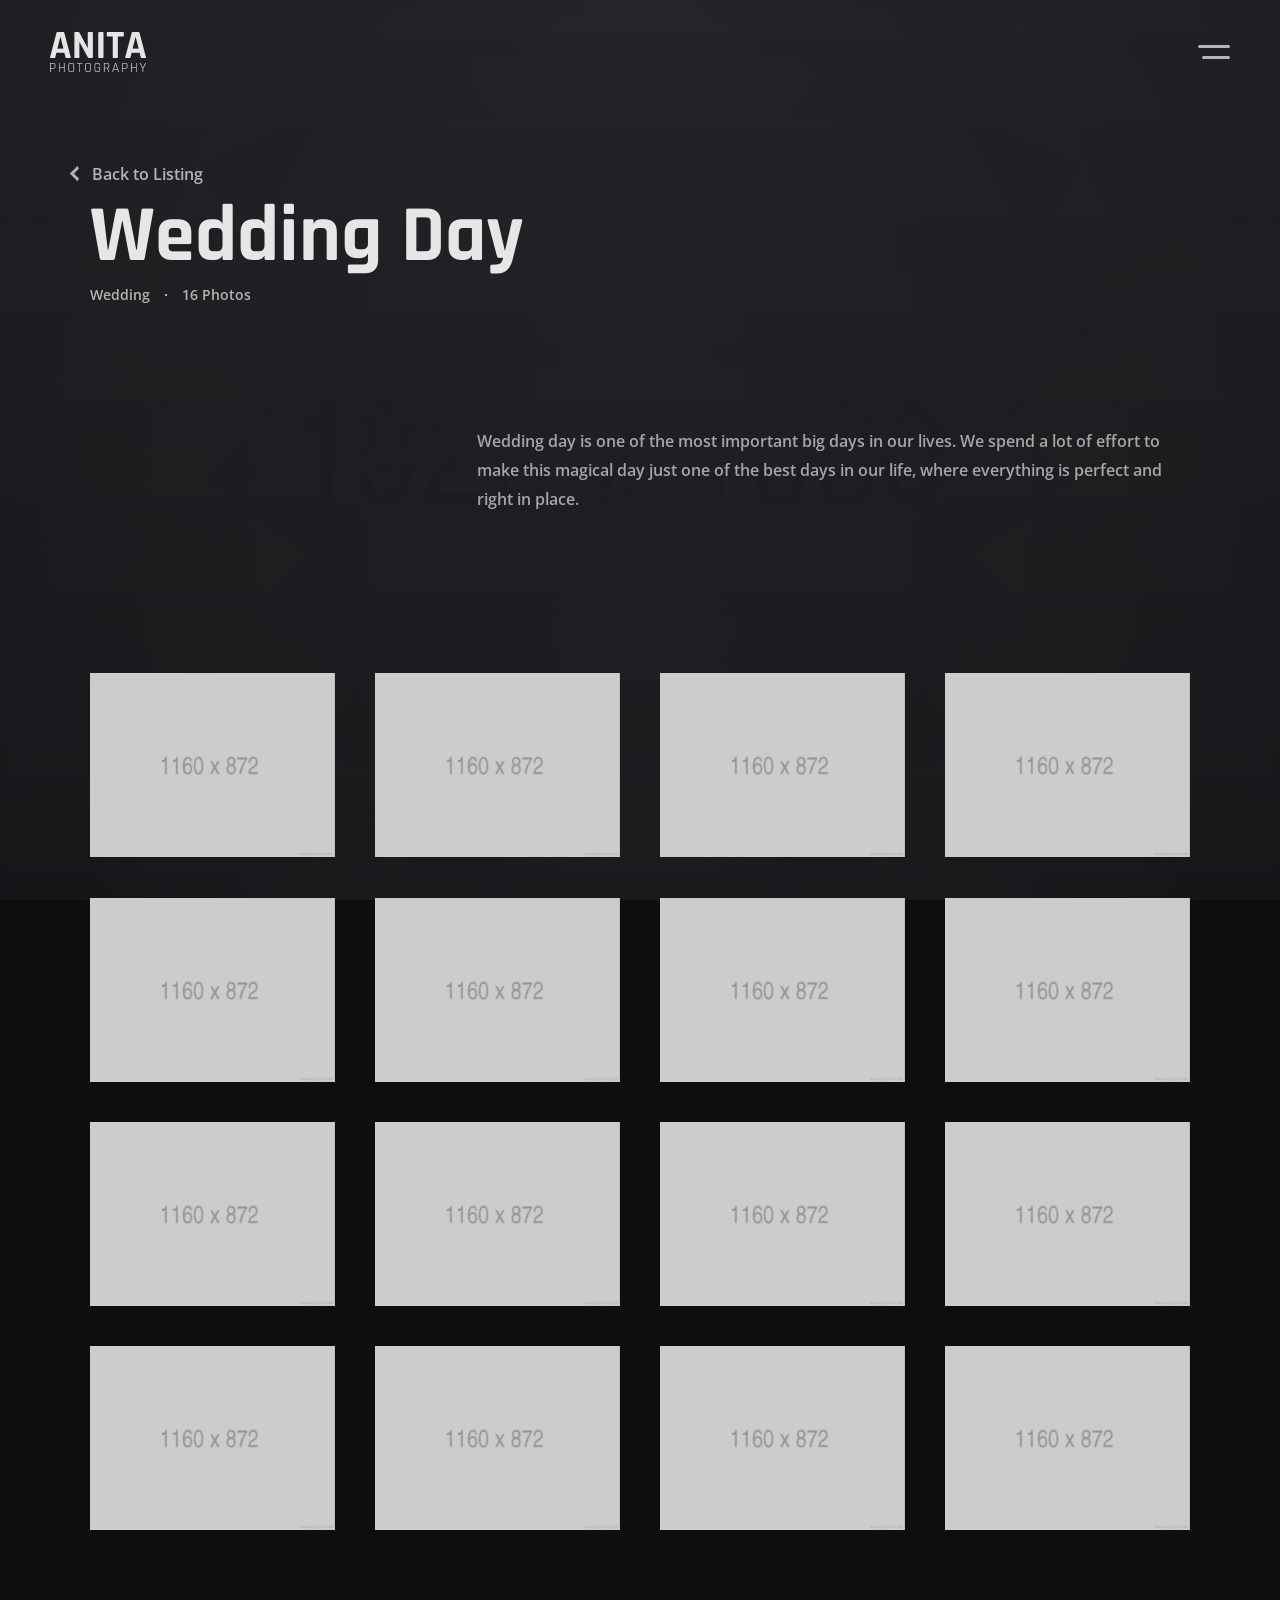
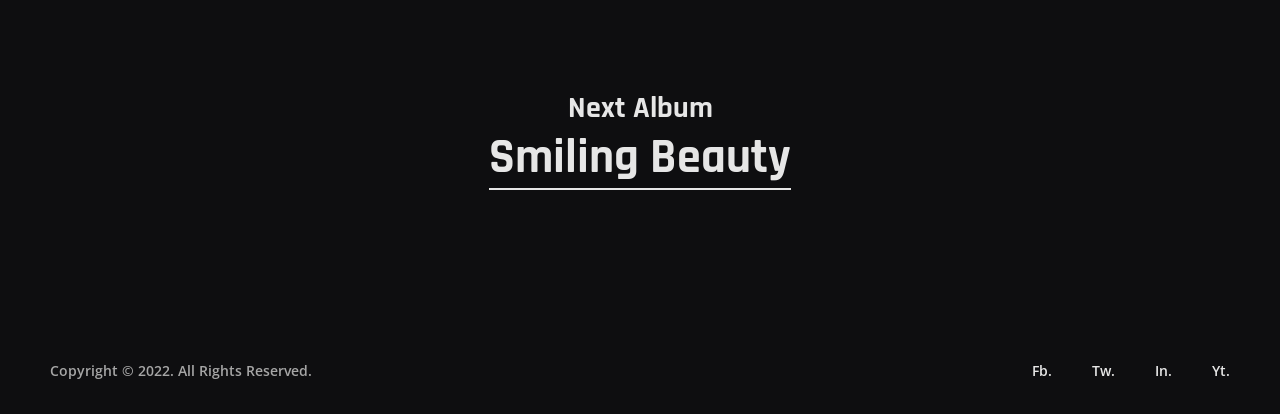
<file: Tripixel-production-main/albums-grid-4col.html>
<!DOCTYPE html>
<html lang="en">
<head>
    <meta charset="UTF-8">
    <meta name="viewport" content="width=device-width, initial-scale=1.0, maximum-scale=1">
    <meta http-equiv="X-UA-Compatible" content="ie=edge">

    <!-- Page Title -->
    <title>Anita | Wedding Day</title>

    <!-- Google Fonts -->
    <link href="https://fonts.googleapis.com/css2?family=Open+Sans:wght@600;800&family=Rajdhani:wght@700&display=swap" rel="stylesheet">
    <!-- Template Config -->
    <link type="text/css" rel="stylesheet" href="css/config.css">
    <!-- Libraries -->
    <link type="text/css" rel="stylesheet" href="css/libs.css">
    <!-- Template Styles -->
    <link type="text/css" rel="stylesheet" href="css/style.css">
    <!-- Responsive -->
    <link type="text/css" rel="stylesheet" href="css/responsive.css">

    <!-- Favicon -->
    <link rel="icon" href="img/favicon.png" sizes="32x32" />
</head>
<body>
    <!-- Header -->
    <header id="anita-header" class="anita-header">
        <div class="anita-header-inner">
            <div class="anita-logo-wrapper">
                <!-- Logo -->
                <a href="index.html" class="anita-logo is-retina">
                    <img src="img/logo.png" alt="Anita Photography" width="192" height="80">
                </a>
            </div>
            <div class="anita-menu-wrapper">
                <!-- Menu Toggle Button -->
                <a href="#" class="anita-menu-toggler">
                    <i class="anita-menu-toggler-icon"></i>
                </a>
            </div>
        </div>
    </header>

    <!-- Fullscreen Menu -->
    <div class="anita-fullscreen-menu-wrap">
        <nav class="anita-nav anita-js-menu"></nav>
    </div>

    <!-- Page Background -->
    <div class="anita-page-background-wrap">
        <div class="anita-page-background" data-src="img/albums/covers_1920/album15_1920.jpg" data-opacity="0.05"></div>
    </div>

    <!-- Page Main -->
    <main class="anita-main">

        <!-- Page Container -->
		<div class="anita-container">

            <!-- Page Title -->
            <section class="anita-section">
                <div class="anita-album-title">
                    <div class="anita-albums-back-wrap" data-aos="fade-up">
                        <a href="#" class="anita-albums-back">Back to Listing</a>
                    </div>
                    <h1 class="anita-page-title" data-aos="fade-up" data-aos-delay="50">Wedding Day</h1>
                    <div class="anita-post-meta anita-meta" data-aos="fade-up" data-aos-delay="100">
                        <span>Wedding</span>
                        <span>16 Photos</span>
                    </div>
                </div><!-- .anita-album-title -->
                <div class="anita-page-intro anita-offset-left--33 anita-offset--tablet-left--25" data-aos="fade-up" data-aos-delay="150">
                    <p>Wedding day is one of the most important big days in our lives. We spend a lot of effort to make this magical day just one of the best days in our life, where everything is perfect and right in place.</p>
                </div>
            </section>

            <!-- Page Content -->
            <section class="anita-section">
                <div class="anita-grid-gallery anita-grid--4cols anita-zoom-hover anita-item-zoom-hover anita-item-fade-hover">
                    <!-- Gallery Item -->
                    <div class="anita-grid-gallery-item" data-aos="fade-up" data-aos-delay="0">
                        <div class="anita-grid-item__inner">
                            <div class="anita-grid-item__image">
                                <img src="img/null.png" class="anita-lazy" data-src="img/albums/album15/01.jpg" alt="Photo 01" width="1160" height="872">
                            </div>
                            <a href="img/albums/album15/01.jpg" class="anita-lightbox-link" data-size="1160x872"></a>
                        </div>
                    </div>
                    <!-- Gallery Item -->
                    <div class="anita-grid-gallery-item" data-aos="fade-up" data-aos-delay="100">
                        <div class="anita-grid-item__inner">
                            <div class="anita-grid-item__image">
                                <img src="img/null.png" class="anita-lazy" data-src="img/albums/album15/02.jpg" alt="Photo 02" width="1160" height="872">
                            </div>
                            <a href="img/albums/album15/02.jpg" class="anita-lightbox-link" data-size="1160x872"></a>
                        </div>
                    </div>
                    <!-- Gallery Item -->
                    <div class="anita-grid-gallery-item" data-aos="fade-up" data-aos-delay="200">
                        <div class="anita-grid-item__inner">
                            <div class="anita-grid-item__image">
                                <img src="img/null.png" class="anita-lazy" data-src="img/albums/album15/03.jpg" alt="Photo 03" width="1160" height="872">
                            </div>
                            <a href="img/albums/album15/03.jpg" class="anita-lightbox-link" data-size="1160x872"></a>
                        </div>
                    </div>
                    <!-- Gallery Item -->
                    <div class="anita-grid-gallery-item" data-aos="fade-up" data-aos-delay="300">
                        <div class="anita-grid-item__inner">
                            <div class="anita-grid-item__image">
                                <img src="img/null.png" class="anita-lazy" data-src="img/albums/album15/04.jpg" alt="Photo 04" width="1160" height="872">
                            </div>
                            <a href="img/albums/album15/04.jpg" class="anita-lightbox-link" data-size="1160x872"></a>
                        </div>
                    </div>
                    <!-- Gallery Item -->
                    <div class="anita-grid-gallery-item" data-aos="fade-up" data-aos-delay="0">
                        <div class="anita-grid-item__inner">
                            <div class="anita-grid-item__image">
                                <img src="img/null.png" class="anita-lazy" data-src="img/albums/album15/05.jpg" alt="Photo 05" width="1160" height="872">
                            </div>
                            <a href="img/albums/album15/05.jpg" class="anita-lightbox-link" data-size="1160x872"></a>
                        </div>
                    </div>
                    <!-- Gallery Item -->
                    <div class="anita-grid-gallery-item" data-aos="fade-up" data-aos-delay="100">
                        <div class="anita-grid-item__inner">
                            <div class="anita-grid-item__image">
                                <img src="img/null.png" class="anita-lazy" data-src="img/albums/album15/06.jpg" alt="Photo 06" width="1160" height="872">
                            </div>
                            <a href="img/albums/album15/06.jpg" class="anita-lightbox-link" data-size="1160x872"></a>
                        </div>
                    </div>
                    <!-- Gallery Item -->
                    <div class="anita-grid-gallery-item" data-aos="fade-up" data-aos-delay="200">
                        <div class="anita-grid-item__inner">
                            <div class="anita-grid-item__image">
                                <img src="img/null.png" class="anita-lazy" data-src="img/albums/album15/07.jpg" alt="Photo 07" width="1160" height="872">
                            </div>
                            <a href="img/albums/album15/07.jpg" class="anita-lightbox-link" data-size="1160x872"></a>
                        </div>
                    </div>
                    <!-- Gallery Item -->
                    <div class="anita-grid-gallery-item" data-aos="fade-up" data-aos-delay="300">
                        <div class="anita-grid-item__inner">
                            <div class="anita-grid-item__image">
                                <img src="img/null.png" class="anita-lazy" data-src="img/albums/album15/08.jpg" alt="Photo 08" width="1160" height="872">
                            </div>
                            <a href="img/albums/album15/08.jpg" class="anita-lightbox-link" data-size="1160x872"></a>
                        </div>
                    </div>
                    <!-- Gallery Item -->
                    <div class="anita-grid-gallery-item" data-aos="fade-up" data-aos-delay="0">
                        <div class="anita-grid-item__inner">
                            <div class="anita-grid-item__image">
                                <img src="img/null.png" class="anita-lazy" data-src="img/albums/album15/09.jpg" alt="Photo 09" width="1160" height="872">
                            </div>
                            <a href="img/albums/album15/09.jpg" class="anita-lightbox-link" data-size="1160x872"></a>
                        </div>
                    </div>
                    <!-- Gallery Item -->
                    <div class="anita-grid-gallery-item" data-aos="fade-up" data-aos-delay="100">
                        <div class="anita-grid-item__inner">
                            <div class="anita-grid-item__image">
                                <img src="img/null.png" class="anita-lazy" data-src="img/albums/album15/10.jpg" alt="Photo 10" width="1160" height="872">
                            </div>
                            <a href="img/albums/album15/10.jpg" class="anita-lightbox-link" data-size="1160x872"></a>
                        </div>
                    </div>
                    <!-- Gallery Item -->
                    <div class="anita-grid-gallery-item" data-aos="fade-up" data-aos-delay="200">
                        <div class="anita-grid-item__inner">
                            <div class="anita-grid-item__image">
                                <img src="img/null.png" class="anita-lazy" data-src="img/albums/album15/11.jpg" alt="Photo 11" width="1160" height="872">
                            </div>
                            <a href="img/albums/album15/11.jpg" class="anita-lightbox-link" data-size="1160x872"></a>
                        </div>
                    </div>
                    <!-- Gallery Item -->
                    <div class="anita-grid-gallery-item" data-aos="fade-up" data-aos-delay="300">
                        <div class="anita-grid-item__inner">
                            <div class="anita-grid-item__image">
                                <img src="img/null.png" class="anita-lazy" data-src="img/albums/album15/12.jpg" alt="Photo 12" width="1160" height="872">
                            </div>
                            <a href="img/albums/album15/12.jpg" class="anita-lightbox-link" data-size="1160x872"></a>
                        </div>
                    </div>
                    <!-- Gallery Item -->
                    <div class="anita-grid-gallery-item" data-aos="fade-up" data-aos-delay="0">
                        <div class="anita-grid-item__inner">
                            <div class="anita-grid-item__image">
                                <img src="img/null.png" class="anita-lazy" data-src="img/albums/album15/13.jpg" alt="Photo 13" width="1160" height="872">
                            </div>
                            <a href="img/albums/album15/13.jpg" class="anita-lightbox-link" data-size="1160x872"></a>
                        </div>
                    </div>
                    <!-- Gallery Item -->
                    <div class="anita-grid-gallery-item" data-aos="fade-up" data-aos-delay="100">
                        <div class="anita-grid-item__inner">
                            <div class="anita-grid-item__image">
                                <img src="img/null.png" class="anita-lazy" data-src="img/albums/album15/14.jpg" alt="Photo 14" width="1160" height="872">
                            </div>
                            <a href="img/albums/album15/14.jpg" class="anita-lightbox-link" data-size="1160x872"></a>
                        </div>
                    </div>
                    <!-- Gallery Item -->
                    <div class="anita-grid-gallery-item" data-aos="fade-up" data-aos-delay="200">
                        <div class="anita-grid-item__inner">
                            <div class="anita-grid-item__image">
                                <img src="img/null.png" class="anita-lazy" data-src="img/albums/album15/15.jpg" alt="Photo 15" width="1160" height="872">
                            </div>
                            <a href="img/albums/album15/15.jpg" class="anita-lightbox-link" data-size="1160x872"></a>
                        </div>
                    </div>
                    <!-- Gallery Item -->
                    <div class="anita-grid-gallery-item" data-aos="fade-up" data-aos-delay="300">
                        <div class="anita-grid-item__inner">
                            <div class="anita-grid-item__image">
                                <img src="img/null.png" class="anita-lazy" data-src="img/albums/album15/16.jpg" alt="Photo 16" width="1160" height="872">
                            </div>
                            <a href="img/albums/album15/16.jpg" class="anita-lightbox-link" data-size="1160x872"></a>
                        </div>
                    </div>
                </div><!-- .anita-works-grid -->
			</section>

            <!-- Next Album Link -->
            <section class="anita-section">
                <div class="anita-next-album-wrap">
                    <div class="anita-next-album-title">
                        <h4 data-aos="fade-up" data-aos-offset="20">
                            Next Album
                        </h4>
                        <a href="albums-masonry-3col.html" class="anita-underline anita-caption" data-aos="fade-up" data-aos-delay="50" data-aos-offset="20">
                            Smiling Beauty
                        </a>
                        <div class="anita-page-background" data-src="img/albums/covers_512/album16.jpg"></div>
                    </div>
                </div><!-- .anita-next-album-wrap -->
            </section>
		</div><!-- .anita-container -->
	</main>

    <!-- Footer -->
    <footer id="anita-footer">
        <div class="anita-footer-inner">
            <div class="anita-copyright anita-js-copyright"></div>
            <div class="anita-socials anita-js-socials"></div>
        </div>
    </footer>

    <!-- JS Scripts -->
    <script src="js/lib/jquery.min.js"></script>
    <script src="js/lib/aos.min.js"></script>
    <script src="js/core.js"></script>
</body>
</html>
</file>
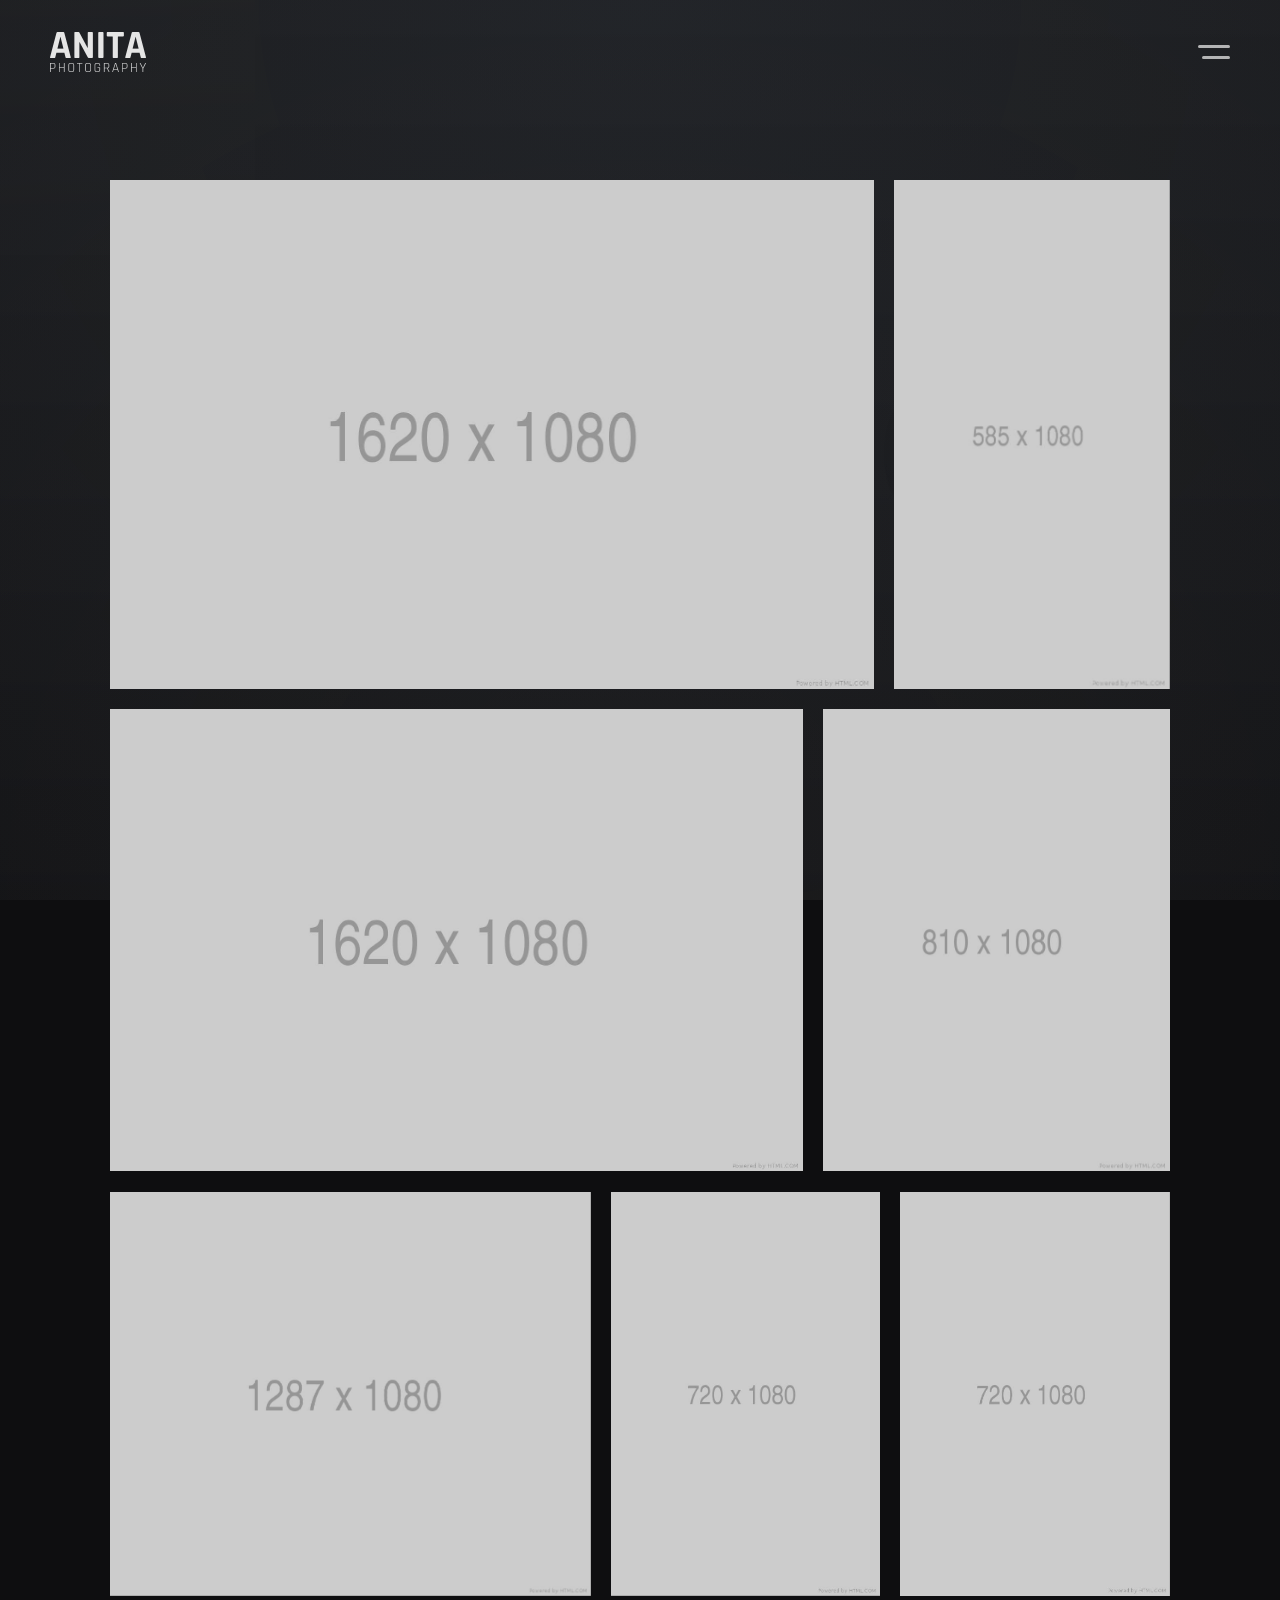
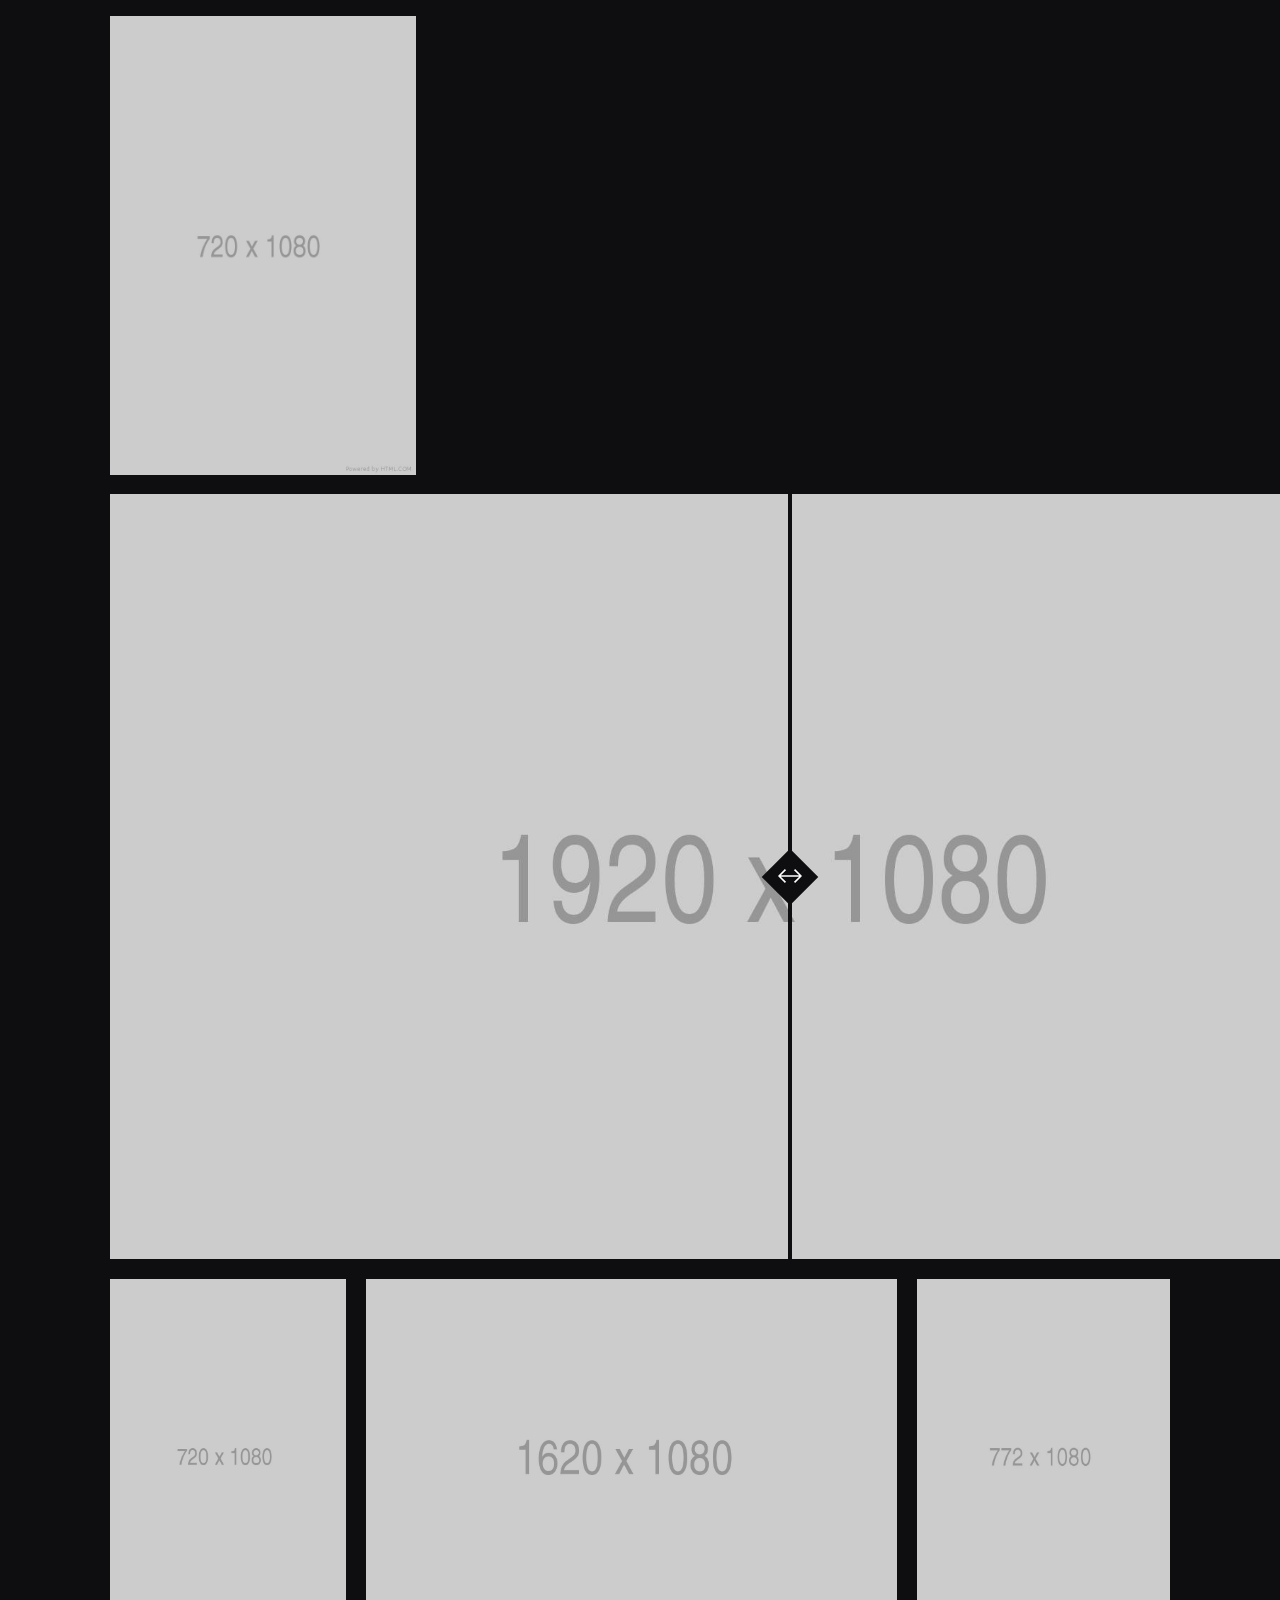
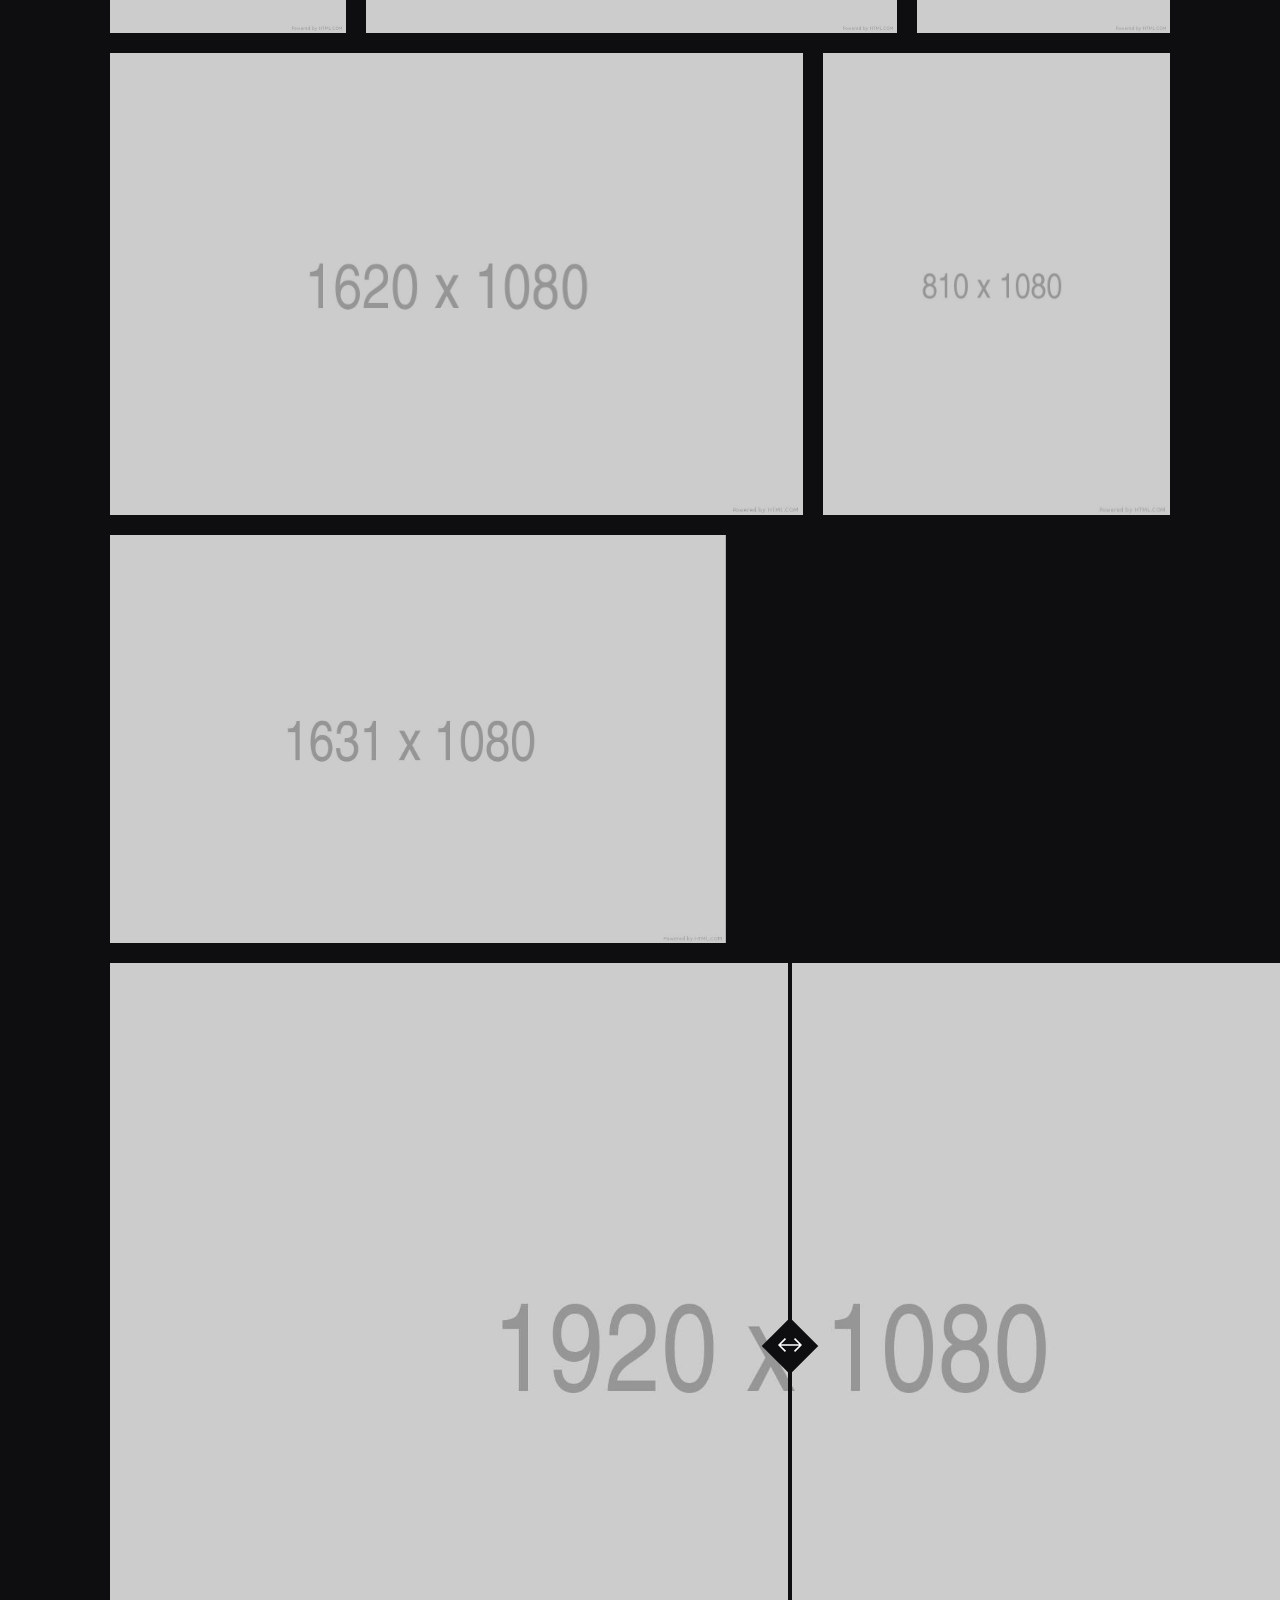
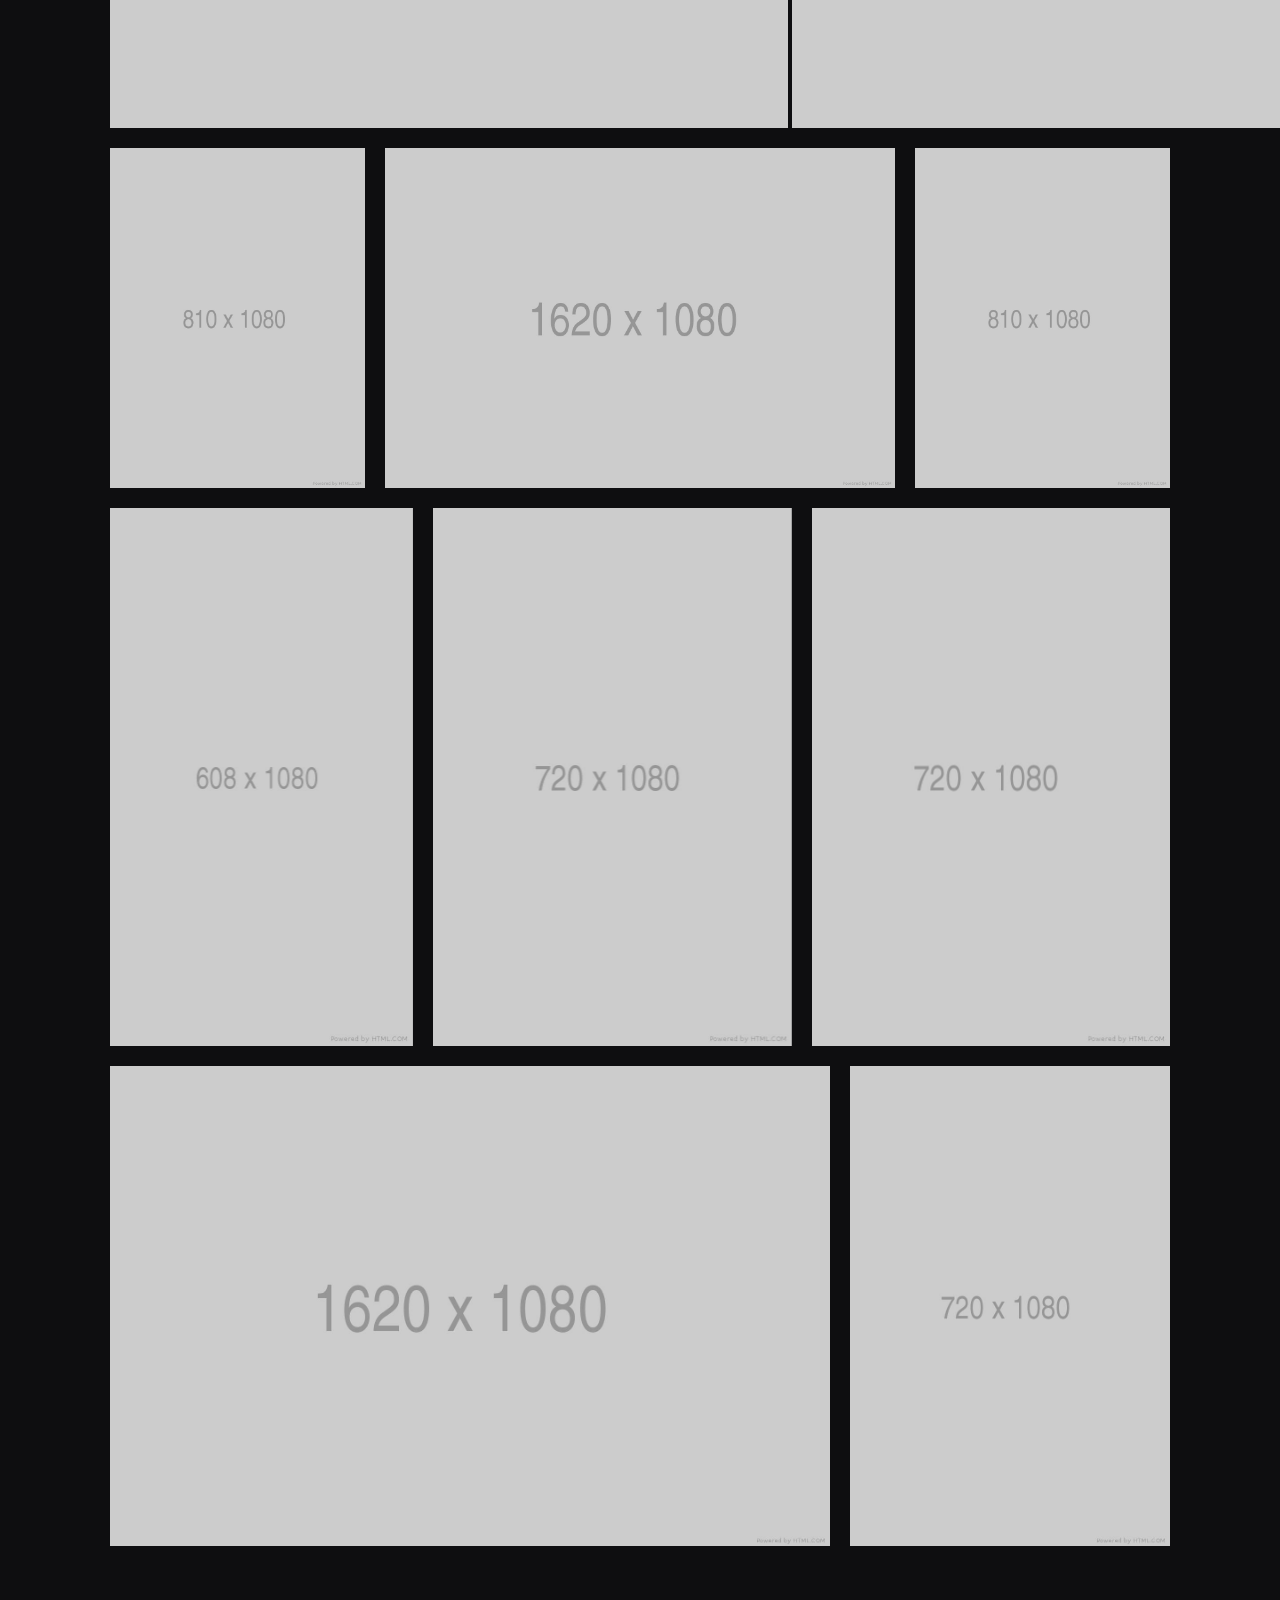
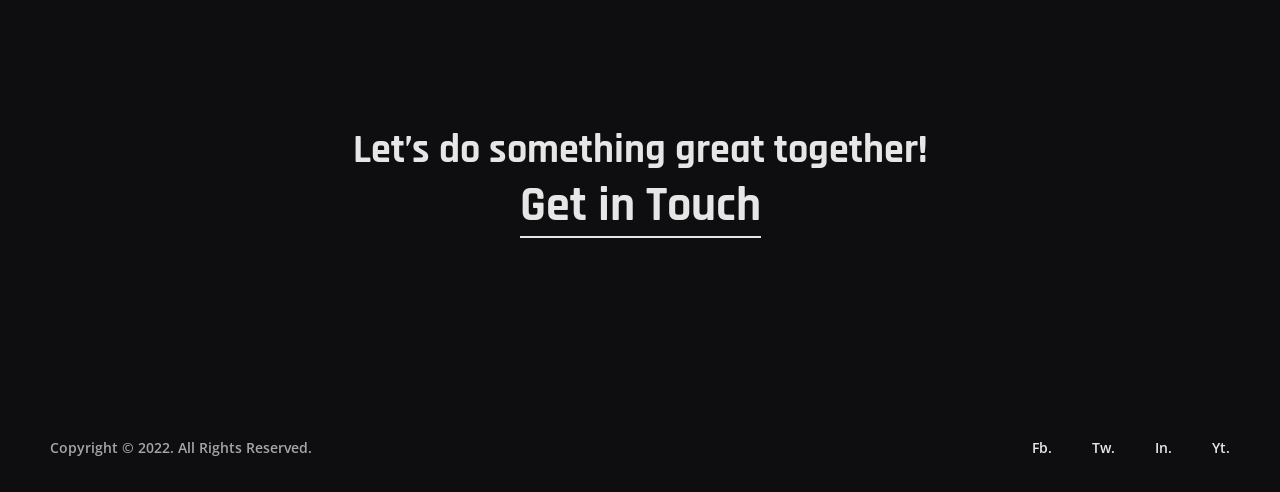
<file: Tripixel-production-main/albums-justified.html>
<!DOCTYPE html>
<html lang="en">
<head>
    <meta charset="UTF-8">
    <meta name="viewport" content="width=device-width, initial-scale=1.0, maximum-scale=1">
    <meta http-equiv="X-UA-Compatible" content="ie=edge">

    <!-- Page Title -->
    <title>Anita | Share Your Smile</title>

    <!-- Google Fonts -->
    <link href="https://fonts.googleapis.com/css2?family=Open+Sans:wght@600;800&family=Rajdhani:wght@700&display=swap" rel="stylesheet">
    <!-- Template Config -->
    <link type="text/css" rel="stylesheet" href="css/config.css">
    <!-- Libraries -->
    <link type="text/css" rel="stylesheet" href="css/libs.css">
    <!-- Template Styles -->
    <link type="text/css" rel="stylesheet" href="css/style.css">
    <!-- Responsive -->
    <link type="text/css" rel="stylesheet" href="css/responsive.css">

    <!-- Favicon -->
    <link rel="icon" href="img/favicon.png" sizes="32x32" />
</head>
<body>
    <!-- Header -->
    <header id="anita-header" class="anita-header">
        <div class="anita-header-inner">
            <div class="anita-logo-wrapper">
                <!-- Logo -->
                <a href="index.html" class="anita-logo is-retina">
                    <img src="img/logo.png" alt="Anita Photography" width="192" height="80">
                </a>
            </div>
            <div class="anita-menu-wrapper">
                <!-- Menu Toggle Button -->
                <a href="#" class="anita-menu-toggler">
                    <i class="anita-menu-toggler-icon"></i>
                </a>
            </div>
        </div>
    </header>

    <!-- Fullscreen Menu -->
    <div class="anita-fullscreen-menu-wrap">
        <nav class="anita-nav anita-js-menu"></nav>
    </div>

    <!-- Page Background -->
    <div class="anita-page-background-wrap">
        <div class="anita-page-background" data-src="img/albums/covers_1920/album12_1920.jpg" data-opacity="0.05"></div>
    </div>

    <!-- Page Main -->
    <main class="anita-main">

        <!-- Page Container -->
		<div class="anita-container">

            <!-- Page Title -->
            <!-- <section class="anita-section">
                <div class="anita-album-title">
                    <div class="anita-albums-back-wrap" data-aos="fade-up">
                        <a href="#" class="anita-albums-back">Back to Listing</a>
                    </div>
                    <h1 class="anita-page-title" data-aos="fade-up" data-aos-delay="50">Share Your Smile</h1>
                    <div class="anita-post-meta anita-meta" data-aos="fade-up" data-aos-delay="100">
                        <span>Children</span>
                        <span>22 Photos</span>
                    </div>
                </div>
                <div class="anita-page-intro anita-offset-left--33 anita-offset--tablet-left--25" data-aos="fade-up" data-aos-delay="150">
                    <p>When kids are smiling, all the world around them smiling too. And when children are happy, we are happy with them. In this colorful photo session, children are glad to share their smiles with you.</p>
                </div>
            </section> -->

            <!-- Page Content -->
            <section class="anita-section" data-aos="fade-up">
                <div class="anita-justified-grid anita-justified-zoom-hover anita-justified-fade-hover anita-justified-image-zoom-hover">
                    <!-- Gallery Item -->
                    <a href="img/albums/album12/01.jpg" class="anita-lightbox-link" data-size="1620x1080">
                        <img src="img/albums/album12/01.jpg" alt="Photo 01" width="1620" height="1080">
                    </a>
                    <!-- Gallery Item -->
                    <a href="img/albums/album12/02.jpg" class="anita-lightbox-link" data-size="585x1080">
                        <img src="img/albums/album12/02.jpg" alt="Photo 02" width="585" height="1080">
                    </a>
                    <!-- Gallery Item -->
                    <a href="img/albums/album12/03.jpg" class="anita-lightbox-link" data-size="1620x1080">
                        <img src="img/albums/album12/03.jpg" alt="Photo 03" width="1620" height="1080">
                    </a>
                    <!-- Gallery Item -->
                    <a href="img/albums/album12/04.jpg" class="anita-lightbox-link" data-size="810x1080">
                        <img src="img/albums/album12/04.jpg" alt="Photo 04" width="810" height="1080">
                    </a>
                    <!-- Gallery Item -->
                    <a href="img/albums/album12/05.jpg" class="anita-lightbox-link" data-size="720x1080">
                        <img src="img/albums/album12/05.jpg" alt="Photo 05" width="720" height="1080">
                    </a>
                    <!-- Gallery Item -->
                    <a href="img/albums/album12/06.jpg" class="anita-lightbox-link" data-size="1287x1080">
                        <img src="img/albums/album12/06.jpg" alt="Photo 06" width="1287" height="1080">
                    </a>
                    <!-- Gallery Item -->
                    <a href="img/albums/album12/07.jpg" class="anita-lightbox-link" data-size="719x1080">
                        <img src="img/albums/album12/07.jpg" alt="Photo 07" width="720" height="1080">
                    </a>
                    <!-- Gallery Item -->
                    <a href="img/albums/album12/08.jpg" class="anita-lightbox-link" data-size="1620x1080">
                        <img src="img/albums/album12/08.jpg" alt="Photo 08" width="1620" height="1080">
                    </a>
                    </div>

                    <!-- Before and after section -->
                    <div style="width: 1360px; margin-left: 20px;" class="anita-before-after anita-scrollEW" data-img-before="img/background/about.jpg"
                        data-img-after="img/background/about.jpg" data-aos="fade-up">
                        <img src="img/background/about.jpg" alt="Photo Processing" width="1920" height="1200"/>
                    </div>
                    
                    <div
                        class="anita-justified-grid anita-justified-zoom-hover anita-justified-fade-hover anita-justified-image-zoom-hover">

                    <!-- Gallery Item -->
                    <a href="img/albums/album12/09.jpg" class="anita-lightbox-link" data-size="720x1080">
                        <img src="img/albums/album12/09.jpg" alt="Photo 09" width="720" height="1080">
                    </a>
                    <!-- Gallery Item -->
                    <a href="img/albums/album12/10.jpg" class="anita-lightbox-link" data-size="720x1080">
                        <img src="img/albums/album12/10.jpg" alt="Photo 10" width="720" height="1080">
                    </a>
                    <!-- Gallery Item -->
                    <a href="img/albums/album12/11.jpg" class="anita-lightbox-link" data-size="1620x1080">
                        <img src="img/albums/album12/11.jpg" alt="Photo 11" width="1620" height="1080">
                    </a>
                    <!-- Gallery Item -->
                    <a href="img/albums/album12/12.jpg" class="anita-lightbox-link" data-size="772x1080">
                        <img src="img/albums/album12/12.jpg" alt="Photo 12" width="772" height="1080">
                    </a>
                    <!-- Gallery Item -->
                    <a href="img/albums/album12/13.jpg" class="anita-lightbox-link" data-size="811x1080">
                        <img src="img/albums/album12/13.jpg" alt="Photo 13" width="810" height="1080">
                    </a>
                    <!-- Gallery Item -->
                    <a href="img/albums/album12/14.jpg" class="anita-lightbox-link" data-size="1631x1080">
                        <img src="img/albums/album12/14.jpg" alt="Photo 14" width="1631" height="1080">
                    </a>
                    </div>
                    <!-- Before and after section -->
                    <div style="width: 1360px; margin-left: 20px;" class="anita-before-after anita-scrollEW" data-img-before="img/background/about.jpg"
                        data-img-after="img/background/about.jpg" data-aos="fade-up">
                        <img src="img/background/about.jpg" alt="Photo Processing" width="1920" height="1200" />
                    </div>
                    <!-- Gallery Item -->
                    <div
                        class="anita-justified-grid anita-justified-zoom-hover anita-justified-fade-hover anita-justified-image-zoom-hover">
                    <a href="img/albums/album12/15.jpg" class="anita-lightbox-link" data-size="810x1080">
                        <img src="img/albums/album12/15.jpg" alt="Photo 15" width="810" height="1080">
                    </a>
                    <!-- Gallery Item -->
                    <a href="img/albums/album12/16.jpg" class="anita-lightbox-link" data-size="810x1080">
                        <img src="img/albums/album12/16.jpg" alt="Photo 16" width="810" height="1080">
                    </a>
                    <!-- Gallery Item -->
                    <a href="img/albums/album12/17.jpg" class="anita-lightbox-link" data-size="1620x1080">
                        <img src="img/albums/album12/17.jpg" alt="Photo 17" width="1620" height="1080">
                    </a>
                    <!-- Gallery Item -->
                    <a href="img/albums/album12/18.jpg" class="anita-lightbox-link" data-size="608x1080">
                        <img src="img/albums/album12/18.jpg" alt="Photo 18" width="608" height="1080">
                    </a>
                    <!-- Gallery Item -->
                    <a href="img/albums/album12/19.jpg" class="anita-lightbox-link" data-size="720x1080">
                        <img src="img/albums/album12/19.jpg" alt="Photo 19" width="720" height="1080">
                    </a>
                    <!-- Gallery Item -->
                    <a href="img/albums/album12/20.jpg" class="anita-lightbox-link" data-size="1620x1080">
                        <img src="img/albums/album12/20.jpg" alt="Photo 20" width="1620" height="1080">
                    </a>
                    <!-- Gallery Item -->
                    <a href="img/albums/album12/21.jpg" class="anita-lightbox-link" data-size="720x1080">
                        <img src="img/albums/album12/21.jpg" alt="Photo 21" width="720" height="1080">
                    </a>
                    <!-- Gallery Item -->
                    <a href="img/albums/album12/22.jpg" class="anita-lightbox-link" data-size="720x1080">
                        <img src="img/albums/album12/22.jpg" alt="Photo 22" width="720" height="1080">
                    </a>
                </div><!-- .anita-works-grid -->
			</section>

            <!-- Next Album Link -->
            <section class="anita-section">
                <div class="anita-cta" data-aos="fade-up">
                    <h2>Let’s do something great together!</h2>
                    <div class="anita-caption">
                        <a href="page-contacts.html" class="anita-underline">Get in Touch</a>
                    </div>
                    <br />
                    <!-- <div>
                                    <h1>Book Now &rarr;</h1>
                                </div> -->
                </div>
                <!-- .anita-cta -->
            </section>
		</div><!-- .anita-container -->
	</main>

    <!-- Footer -->
    <footer id="anita-footer">
        <div class="anita-footer-inner">
            <div class="anita-copyright anita-js-copyright"></div>
            <div class="anita-socials anita-js-socials"></div>
        </div>
    </footer>

    <!-- JS Scripts -->
    <script src="js/lib/jquery.min.js"></script>
    <script src="js/lib/aos.min.js"></script>
    <script src="js/core.js"></script>
</body>
</html>
</file>
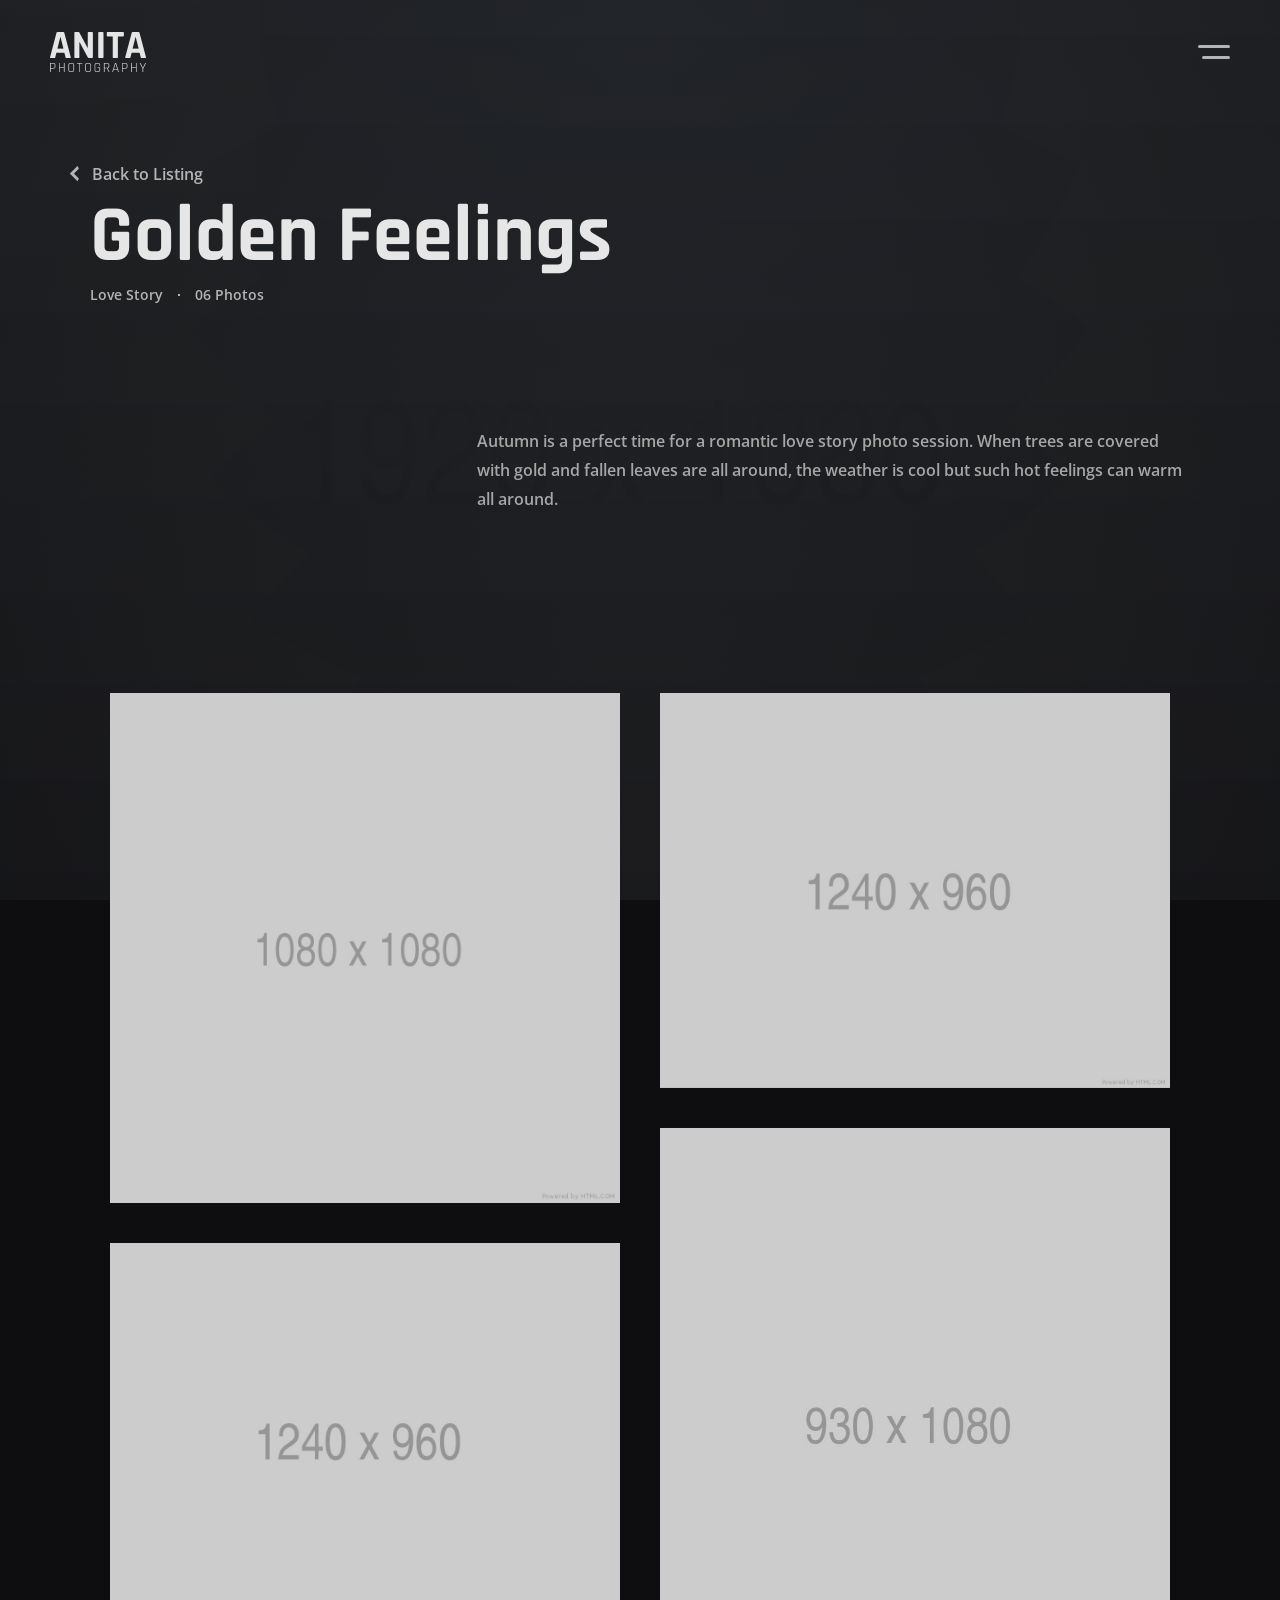
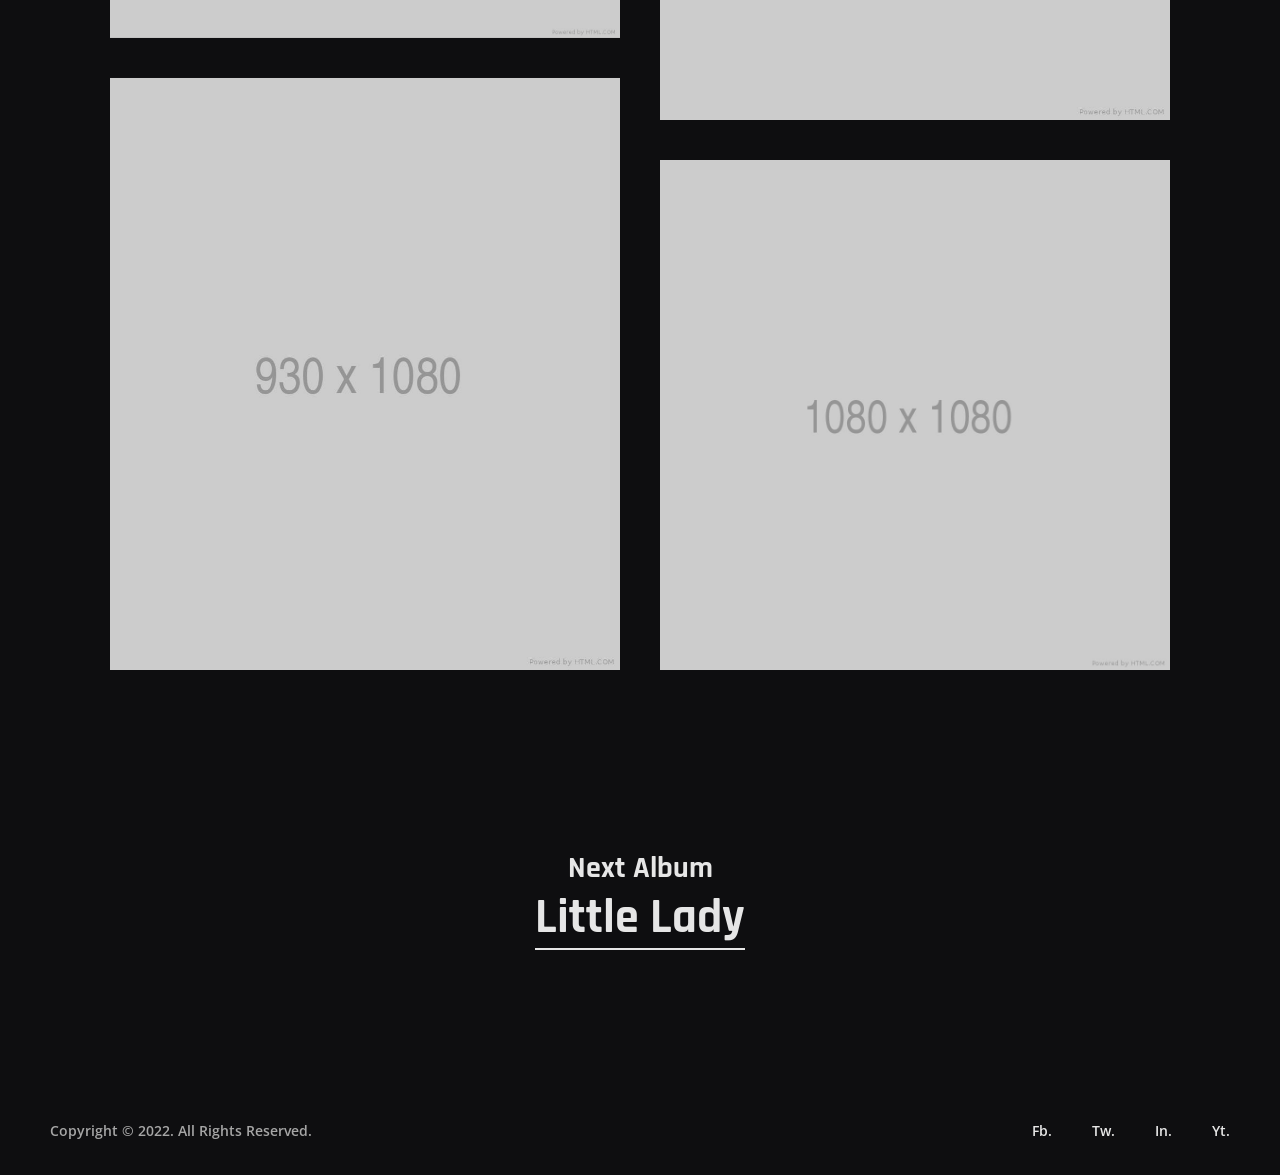
<file: Tripixel-production-main/albums-masonry-2col.html>
<!DOCTYPE html>
<html lang="en">
<head>
    <meta charset="UTF-8">
    <meta name="viewport" content="width=device-width, initial-scale=1.0, maximum-scale=1">
    <meta http-equiv="X-UA-Compatible" content="ie=edge">

    <!-- Page Title -->
    <title>Anita | Golden Feelings</title>

    <!-- Google Fonts -->
    <link href="https://fonts.googleapis.com/css2?family=Open+Sans:wght@600;800&family=Rajdhani:wght@700&display=swap" rel="stylesheet">
    <!-- Template Config -->
    <link type="text/css" rel="stylesheet" href="css/config.css">
    <!-- Libraries -->
    <link type="text/css" rel="stylesheet" href="css/libs.css">
    <!-- Template Styles -->
    <link type="text/css" rel="stylesheet" href="css/style.css">
    <!-- Responsive -->
    <link type="text/css" rel="stylesheet" href="css/responsive.css">

    <!-- Favicon -->
    <link rel="icon" href="img/favicon.png" sizes="32x32" />
</head>
<body>
    <!-- Header -->
    <header id="anita-header" class="anita-header">
        <div class="anita-header-inner">
            <div class="anita-logo-wrapper">
                <!-- Logo -->
                <a href="index.html" class="anita-logo is-retina">
                    <img src="img/logo.png" alt="Anita Photography" width="192" height="80">
                </a>
            </div>
            <div class="anita-menu-wrapper">
                <!-- Menu Toggle Button -->
                <a href="#" class="anita-menu-toggler">
                    <i class="anita-menu-toggler-icon"></i>
                </a>
            </div>
        </div>
    </header>

    <!-- Fullscreen Menu -->
    <div class="anita-fullscreen-menu-wrap">
        <nav class="anita-nav anita-js-menu"></nav>
    </div>

    <!-- Page Background -->
    <div class="anita-page-background-wrap">
        <div class="anita-page-background" data-src="img/albums/covers_1920/album02_1920.jpg" data-opacity="0.05"></div>
    </div>

    <!-- Page Main -->
    <main class="anita-main">

        <!-- Page Container -->
		<div class="anita-container">

            <!-- Page Title -->
            <section class="anita-section">
                <div class="anita-album-title">
                    <div class="anita-albums-back-wrap" data-aos="fade-up">
                        <a href="#" class="anita-albums-back">Back to Listing</a>
                    </div>
                    <h1 class="anita-page-title" data-aos="fade-up" data-aos-delay="50">Golden Feelings</h1>
                    <div class="anita-post-meta anita-meta" data-aos="fade-up" data-aos-delay="100">
                        <span>Love Story</span>
                        <span>06 Photos</span>
                    </div>
                </div><!-- .anita-album-title -->
                <div class="anita-page-intro anita-offset-left--33 anita-offset--tablet-left--25" data-aos="fade-up" data-aos-delay="150">
                    <p>Autumn is a perfect time for a romantic love story photo session. When trees are covered with gold and fallen leaves are all around, the weather is cool but such hot feelings can warm all around.</p>
                </div>
            </section>

            <!-- Page Content -->
            <section class="anita-section" data-aos="fade-up">
                <div class="anita-masonry anita-grid-gallery anita-grid-2cols anita-zoom-hover anita-item-zoom-hover anita-item-fade-hover">
                    <!-- Gallery Item -->
                    <div class="anita-grid-gallery-item">
                        <div class="anita-grid-item__inner">
                            <div class="anita-grid-item__image">
                                <img src="img/null.png" class="anita-lazy" data-src="img/albums/album02/01.jpg" alt="Photo 01" width="1080" height="1080">
                            </div>
                            <a href="img/albums/album02/01.jpg" class="anita-lightbox-link" data-size="1080x1080"></a>
                        </div>
                    </div>
                    <!-- Gallery Item -->
                    <div class="anita-grid-gallery-item">
                        <div class="anita-grid-item__inner">
                            <div class="anita-grid-item__image">
                                <img src="img/null.png" class="anita-lazy" data-src="img/albums/album02/02.jpg" alt="Photo 02" width="1240" height="960">
                            </div>
                            <a href="img/albums/album02/02.jpg" class="anita-lightbox-link" data-size="1240x960"></a>
                        </div>
                    </div>
                    <!-- Gallery Item -->
                    <div class="anita-grid-gallery-item">
                        <div class="anita-grid-item__inner">
                            <div class="anita-grid-item__image">
                                <img src="img/null.png" class="anita-lazy" data-src="img/albums/album02/03.jpg" alt="Photo 03" width="930" height="1080">
                            </div>
                            <a href="img/albums/album02/03.jpg" class="anita-lightbox-link" data-size="930x1080"></a>
                        </div>
                    </div>
                    <!-- Gallery Item -->
                    <div class="anita-grid-gallery-item">
                        <div class="anita-grid-item__inner">
                            <div class="anita-grid-item__image">
                                <img src="img/null.png" class="anita-lazy" data-src="img/albums/album02/04.jpg" alt="Photo 04" width="1240" height="960">
                            </div>
                            <a href="img/albums/album02/04.jpg" class="anita-lightbox-link" data-size="1240x960"></a>
                        </div>
                    </div>
                    <!-- Gallery Item -->
                    <div class="anita-grid-gallery-item">
                        <div class="anita-grid-item__inner">
                            <div class="anita-grid-item__image">
                                <img src="img/null.png" class="anita-lazy" data-src="img/albums/album02/05.jpg" alt="Photo 05" width="930" height="1080">
                            </div>
                            <a href="img/albums/album02/05.jpg" class="anita-lightbox-link" data-size="930x1080"></a>
                        </div>
                    </div>
                    <!-- Gallery Item -->
                    <div class="anita-grid-gallery-item">
                        <div class="anita-grid-item__inner">
                            <div class="anita-grid-item__image">
                                <img src="img/null.png" class="anita-lazy" data-src="img/albums/album02/06.jpg" alt="Photo 06" width="1080" height="1080">
                            </div>
                            <a href="img/albums/album02/06.jpg" class="anita-lightbox-link" data-size="1080x1080"></a>
                        </div>
                    </div>
                </div><!-- .anita-works-grid -->
			</section>

            <!-- Next Album Link -->
            <section class="anita-section">
                <div class="anita-next-album-wrap">
                    <div class="anita-next-album-title">
                        <h4 data-aos="fade-up" data-aos-offset="20">
                            Next Album
                        </h4>
                        <a href="albums-slider-parallax.html" class="anita-underline anita-caption" data-aos="fade-up" data-aos-delay="50" data-aos-offset="20">
                            Little Lady
                        </a>
                        <div class="anita-page-background" data-src="img/albums/covers_512/album03.jpg"></div>
                    </div>
                </div><!-- .anita-next-album-wrap -->
            </section>
		</div><!-- .anita-container -->
	</main>

    <!-- Footer -->
    <footer id="anita-footer">
        <div class="anita-footer-inner">
            <div class="anita-copyright anita-js-copyright"></div>
            <div class="anita-socials anita-js-socials"></div>
        </div>
    </footer>

    <!-- JS Scripts -->
    <script src="js/lib/jquery.min.js"></script>
    <script src="js/lib/aos.min.js"></script>
    <script src="js/core.js"></script>
</body>
</html>
</file>
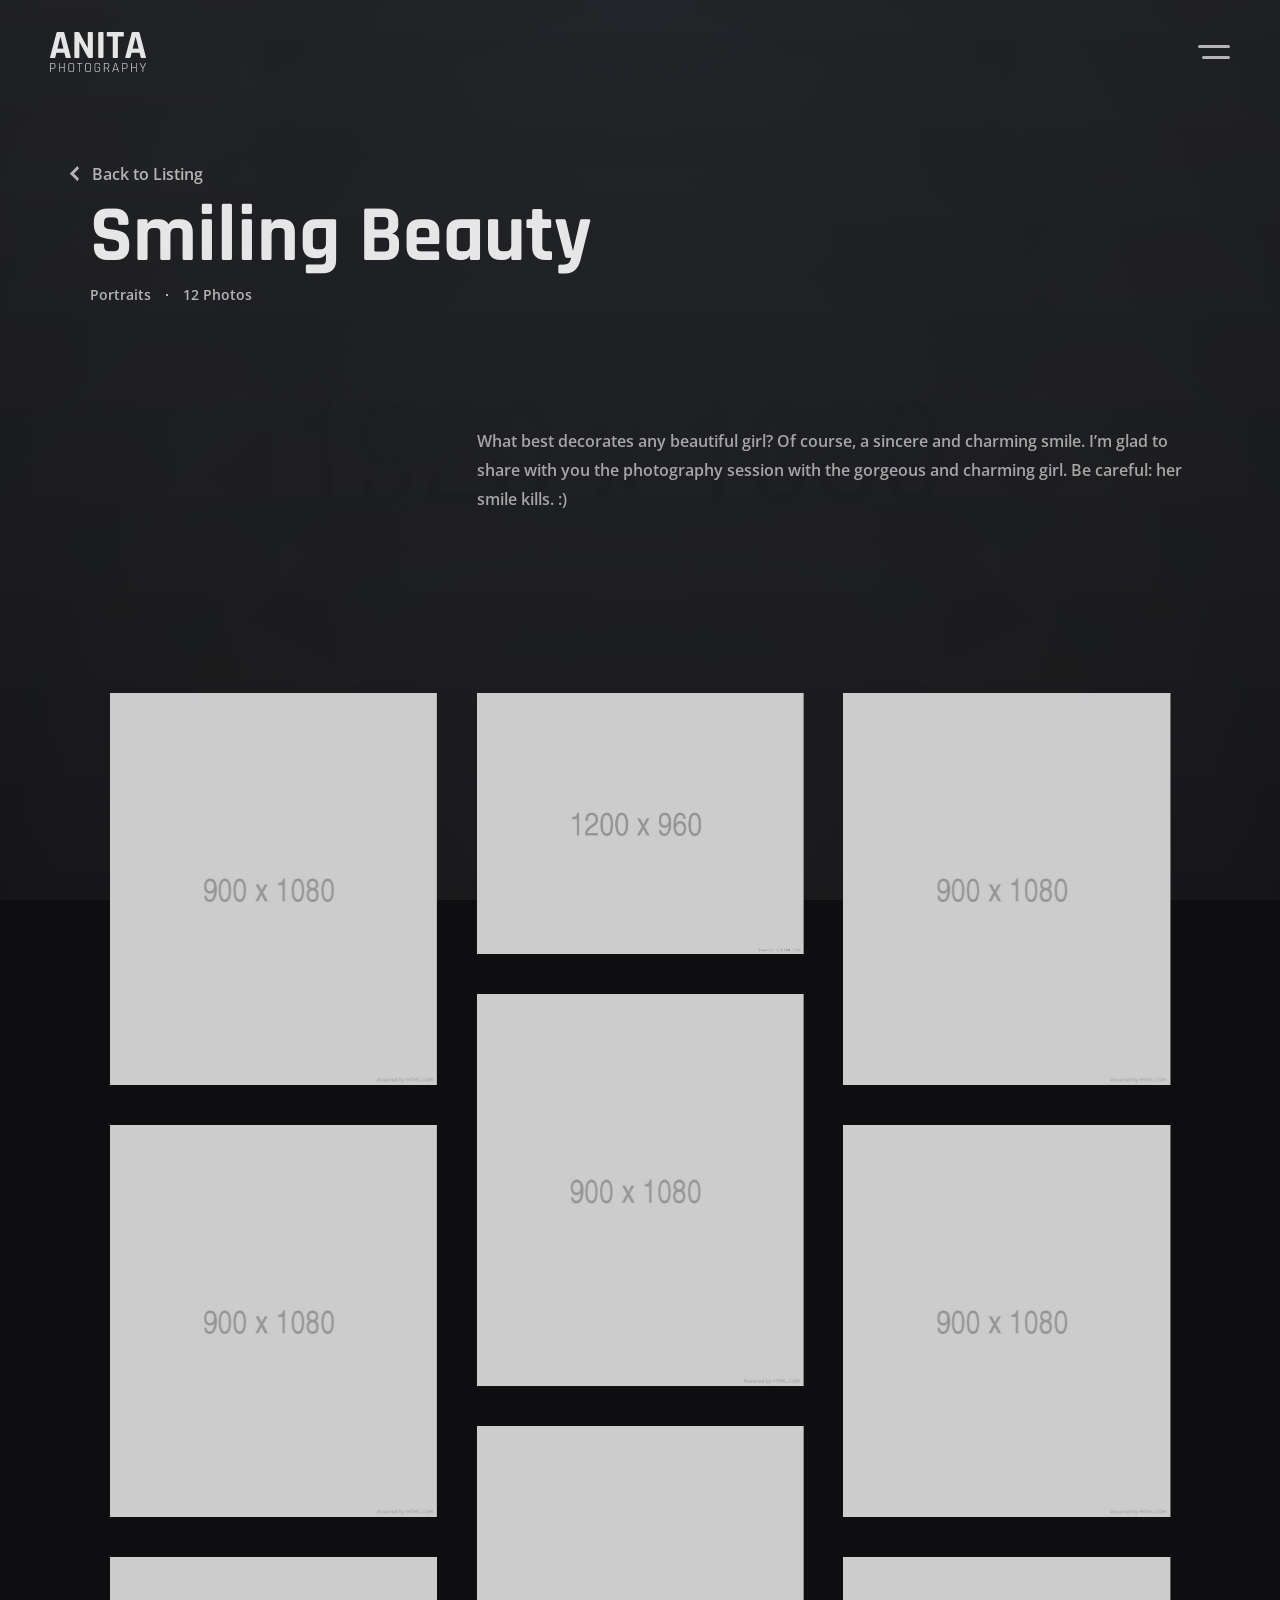
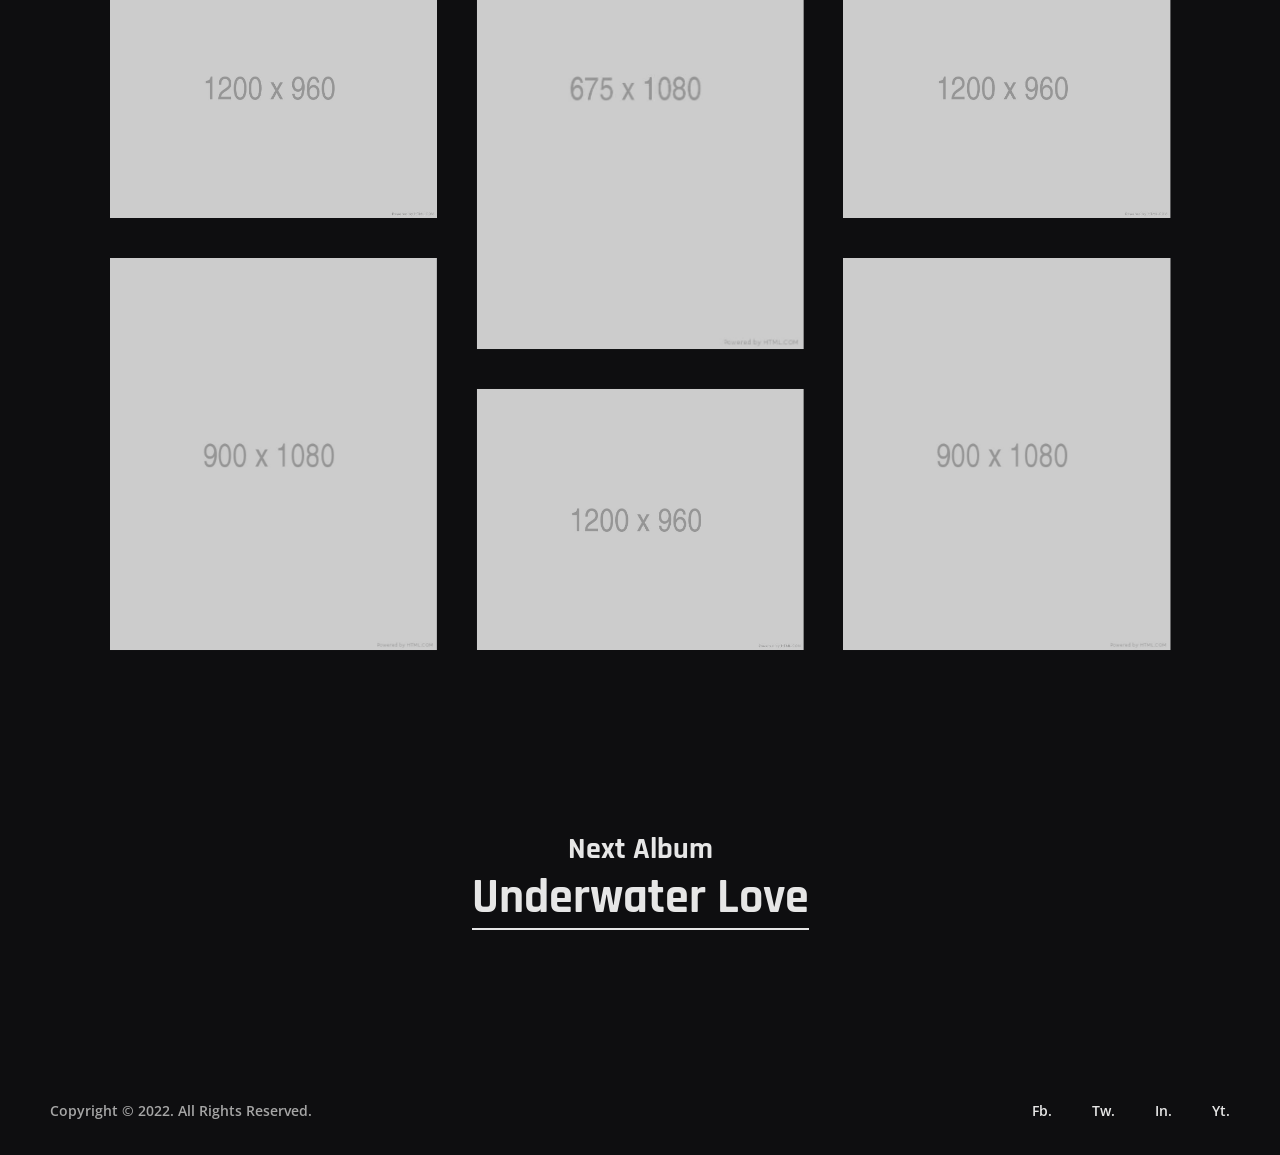
<file: Tripixel-production-main/albums-masonry-3col.html>
<!DOCTYPE html>
<html lang="en">
<head>
    <meta charset="UTF-8">
    <meta name="viewport" content="width=device-width, initial-scale=1.0, maximum-scale=1">
    <meta http-equiv="X-UA-Compatible" content="ie=edge">

    <!-- Page Title -->
    <title>Anita | Smiling Beauty</title>

    <!-- Google Fonts -->
    <link href="https://fonts.googleapis.com/css2?family=Open+Sans:wght@600;800&family=Rajdhani:wght@700&display=swap" rel="stylesheet">
    <!-- Template Config -->
    <link type="text/css" rel="stylesheet" href="css/config.css">
    <!-- Libraries -->
    <link type="text/css" rel="stylesheet" href="css/libs.css">
    <!-- Template Styles -->
    <link type="text/css" rel="stylesheet" href="css/style.css">
    <!-- Responsive -->
    <link type="text/css" rel="stylesheet" href="css/responsive.css">

    <!-- Favicon -->
    <link rel="icon" href="img/favicon.png" sizes="32x32" />
</head>
<body>
    <!-- Header -->
    <header id="anita-header" class="anita-header">
        <div class="anita-header-inner">
            <div class="anita-logo-wrapper">
                <!-- Logo -->
                <a href="index.html" class="anita-logo is-retina">
                    <img src="img/logo.png" alt="Anita Photography" width="192" height="80">
                </a>
            </div>
            <div class="anita-menu-wrapper">
                <!-- Menu Toggle Button -->
                <a href="#" class="anita-menu-toggler">
                    <i class="anita-menu-toggler-icon"></i>
                </a>
            </div>
        </div>
    </header>

    <!-- Fullscreen Menu -->
    <div class="anita-fullscreen-menu-wrap">
        <nav class="anita-nav anita-js-menu"></nav>
    </div>

    <!-- Page Background -->
    <div class="anita-page-background-wrap">
        <div class="anita-page-background" data-src="img/albums/covers_1920/album16_1920.jpg" data-opacity="0.05"></div>
    </div>

    <!-- Page Main -->
    <main class="anita-main">

        <!-- Page Container -->
		<div class="anita-container">

            <!-- Page Title -->
            <section class="anita-section">
                <div class="anita-album-title">
                    <div class="anita-albums-back-wrap" data-aos="fade-up">
                        <a href="#" class="anita-albums-back">Back to Listing</a>
                    </div>
                    <h1 class="anita-page-title" data-aos="fade-up" data-aos-delay="50">Smiling Beauty</h1>
                    <div class="anita-post-meta anita-meta" data-aos="fade-up" data-aos-delay="100">
                        <span>Portraits</span>
                        <span>12 Photos</span>
                    </div>
                </div><!-- .anita-album-title -->
                <div class="anita-page-intro anita-offset-left--33 anita-offset--tablet-left--25" data-aos="fade-up" data-aos-delay="150">
                    <p>What best decorates any beautiful girl? Of course, a sincere and charming smile. I’m glad to share with you the photography session with the gorgeous and charming girl. Be careful: her smile kills. :)</p>
                </div>
            </section>

            <!-- Page Content -->
            <section class="anita-section" data-aos="fade-up">
                <div class="anita-masonry anita-grid-gallery anita-grid-3cols anita-zoom-hover anita-item-zoom-hover anita-item-fade-hover">
                    <!-- Gallery Item -->
                    <div class="anita-grid-gallery-item">
                        <div class="anita-grid-item__inner">
                            <div class="anita-grid-item__image">
                                <img src="img/null.png" class="anita-lazy" data-src="img/albums/album16/01.jpg" alt="Photo 01" width="900" height="1080">
                            </div>
                            <a href="img/albums/album16/01.jpg" class="anita-lightbox-link" data-size="900x1080"></a>
                        </div>
                    </div>
                    <!-- Gallery Item -->
                    <div class="anita-grid-gallery-item">
                        <div class="anita-grid-item__inner">
                            <div class="anita-grid-item__image">
                                <img src="img/null.png" class="anita-lazy" data-src="img/albums/album16/02.jpg" alt="Photo 02" width="1200" height="960">
                            </div>
                            <a href="img/albums/album16/02.jpg" class="anita-lightbox-link" data-size="1200x960"></a>
                        </div>
                    </div>
                    <!-- Gallery Item -->
                    <div class="anita-grid-gallery-item">
                        <div class="anita-grid-item__inner">
                            <div class="anita-grid-item__image">
                                <img src="img/null.png" class="anita-lazy" data-src="img/albums/album16/03.jpg" alt="Photo 03" width="900" height="1080">
                            </div>
                            <a href="img/albums/album16/03.jpg" class="anita-lightbox-link" data-size="900x1080"></a>
                        </div>
                    </div>
                    <!-- Gallery Item -->
                    <div class="anita-grid-gallery-item">
                        <div class="anita-grid-item__inner">
                            <div class="anita-grid-item__image">
                                <img src="img/null.png" class="anita-lazy" data-src="img/albums/album16/04.jpg" alt="Photo 04" width="900" height="1080">
                            </div>
                            <a href="img/albums/album16/04.jpg" class="anita-lightbox-link" data-size="900x1080"></a>
                        </div>
                    </div>
                    <!-- Gallery Item -->
                    <div class="anita-grid-gallery-item">
                        <div class="anita-grid-item__inner">
                            <div class="anita-grid-item__image">
                                <img src="img/null.png" class="anita-lazy" data-src="img/albums/album16/05.jpg" alt="Photo 05" width="900" height="1080">
                            </div>
                            <a href="img/albums/album16/05.jpg" class="anita-lightbox-link" data-size="900x1080"></a>
                        </div>
                    </div>
                    <!-- Gallery Item -->
                    <div class="anita-grid-gallery-item">
                        <div class="anita-grid-item__inner">
                            <div class="anita-grid-item__image">
                                <img src="img/null.png" class="anita-lazy" data-src="img/albums/album16/06.jpg" alt="Photo 06" width="900" height="1080">
                            </div>
                            <a href="img/albums/album16/06.jpg" class="anita-lightbox-link" data-size="900x1080"></a>
                        </div>
                    </div>
                    <!-- Gallery Item -->
                    <div class="anita-grid-gallery-item">
                        <div class="anita-grid-item__inner">
                            <div class="anita-grid-item__image">
                                <img src="img/null.png" class="anita-lazy" data-src="img/albums/album16/07.jpg" alt="Photo 07" width="675" height="1080">
                            </div>
                            <a href="img/albums/album16/07.jpg" class="anita-lightbox-link" data-size="675x1080"></a>
                        </div>
                    </div>
                    <!-- Gallery Item -->
                    <div class="anita-grid-gallery-item">
                        <div class="anita-grid-item__inner">
                            <div class="anita-grid-item__image">
                                <img src="img/null.png" class="anita-lazy" data-src="img/albums/album16/08.jpg" alt="Photo 08" width="1200" height="960">
                            </div>
                            <a href="img/albums/album16/08.jpg" class="anita-lightbox-link" data-size="1200x960"></a>
                        </div>
                    </div>
                    <!-- Gallery Item -->
                    <div class="anita-grid-gallery-item">
                        <div class="anita-grid-item__inner">
                            <div class="anita-grid-item__image">
                                <img src="img/null.png" class="anita-lazy" data-src="img/albums/album16/09.jpg" alt="Photo 09" width="1200" height="960">
                            </div>
                            <a href="img/albums/album16/09.jpg" class="anita-lightbox-link" data-size="1200x960"></a>
                        </div>
                    </div>
                    <!-- Gallery Item -->
                    <div class="anita-grid-gallery-item">
                        <div class="anita-grid-item__inner">
                            <div class="anita-grid-item__image">
                                <img src="img/null.png" class="anita-lazy" data-src="img/albums/album16/10.jpg" alt="Photo 10" width="900" height="1080">
                            </div>
                            <a href="img/albums/album16/10.jpg" class="anita-lightbox-link" data-size="900x1080"></a>
                        </div>
                    </div>
                    <!-- Gallery Item -->
                    <div class="anita-grid-gallery-item">
                        <div class="anita-grid-item__inner">
                            <div class="anita-grid-item__image">
                                <img src="img/null.png" class="anita-lazy" data-src="img/albums/album16/11.jpg" alt="Photo 11" width="900" height="1080">
                            </div>
                            <a href="img/albums/album16/11.jpg" class="anita-lightbox-link" data-size="900x1080"></a>
                        </div>
                    </div>
                    <!-- Gallery Item -->
                    <div class="anita-grid-gallery-item">
                        <div class="anita-grid-item__inner">
                            <div class="anita-grid-item__image">
                                <img src="img/null.png" class="anita-lazy" data-src="img/albums/album16/12.jpg" alt="Photo 12" width="1200" height="960">
                            </div>
                            <a href="img/albums/album16/12.jpg" class="anita-lightbox-link" data-size="1200x960"></a>
                        </div>
                    </div>
                </div><!-- .anita-works-grid -->
			</section>

            <!-- Next Album Link -->
            <section class="anita-section">
                <div class="anita-next-album-wrap">
                    <div class="anita-next-album-title">
                        <h4 data-aos="fade-up" data-aos-offset="20">
                            Next Album
                        </h4>
                        <a href="albums-grid-2col.html" class="anita-underline anita-caption" data-aos="fade-up" data-aos-delay="50" data-aos-offset="20">
                            Underwater Love
                        </a>
                        <div class="anita-page-background" data-src="img/albums/covers_512/album17.jpg"></div>
                    </div>
                </div><!-- .anita-next-album-wrap -->
            </section>
		</div><!-- .anita-container -->
	</main>

    <!-- Footer -->
    <footer id="anita-footer">
        <div class="anita-footer-inner">
            <div class="anita-copyright anita-js-copyright"></div>
            <div class="anita-socials anita-js-socials"></div>
        </div>
    </footer>

    <!-- JS Scripts -->
    <script src="js/lib/jquery.min.js"></script>
    <script src="js/lib/aos.min.js"></script>
    <script src="js/core.js"></script>
</body>
</html>
</file>
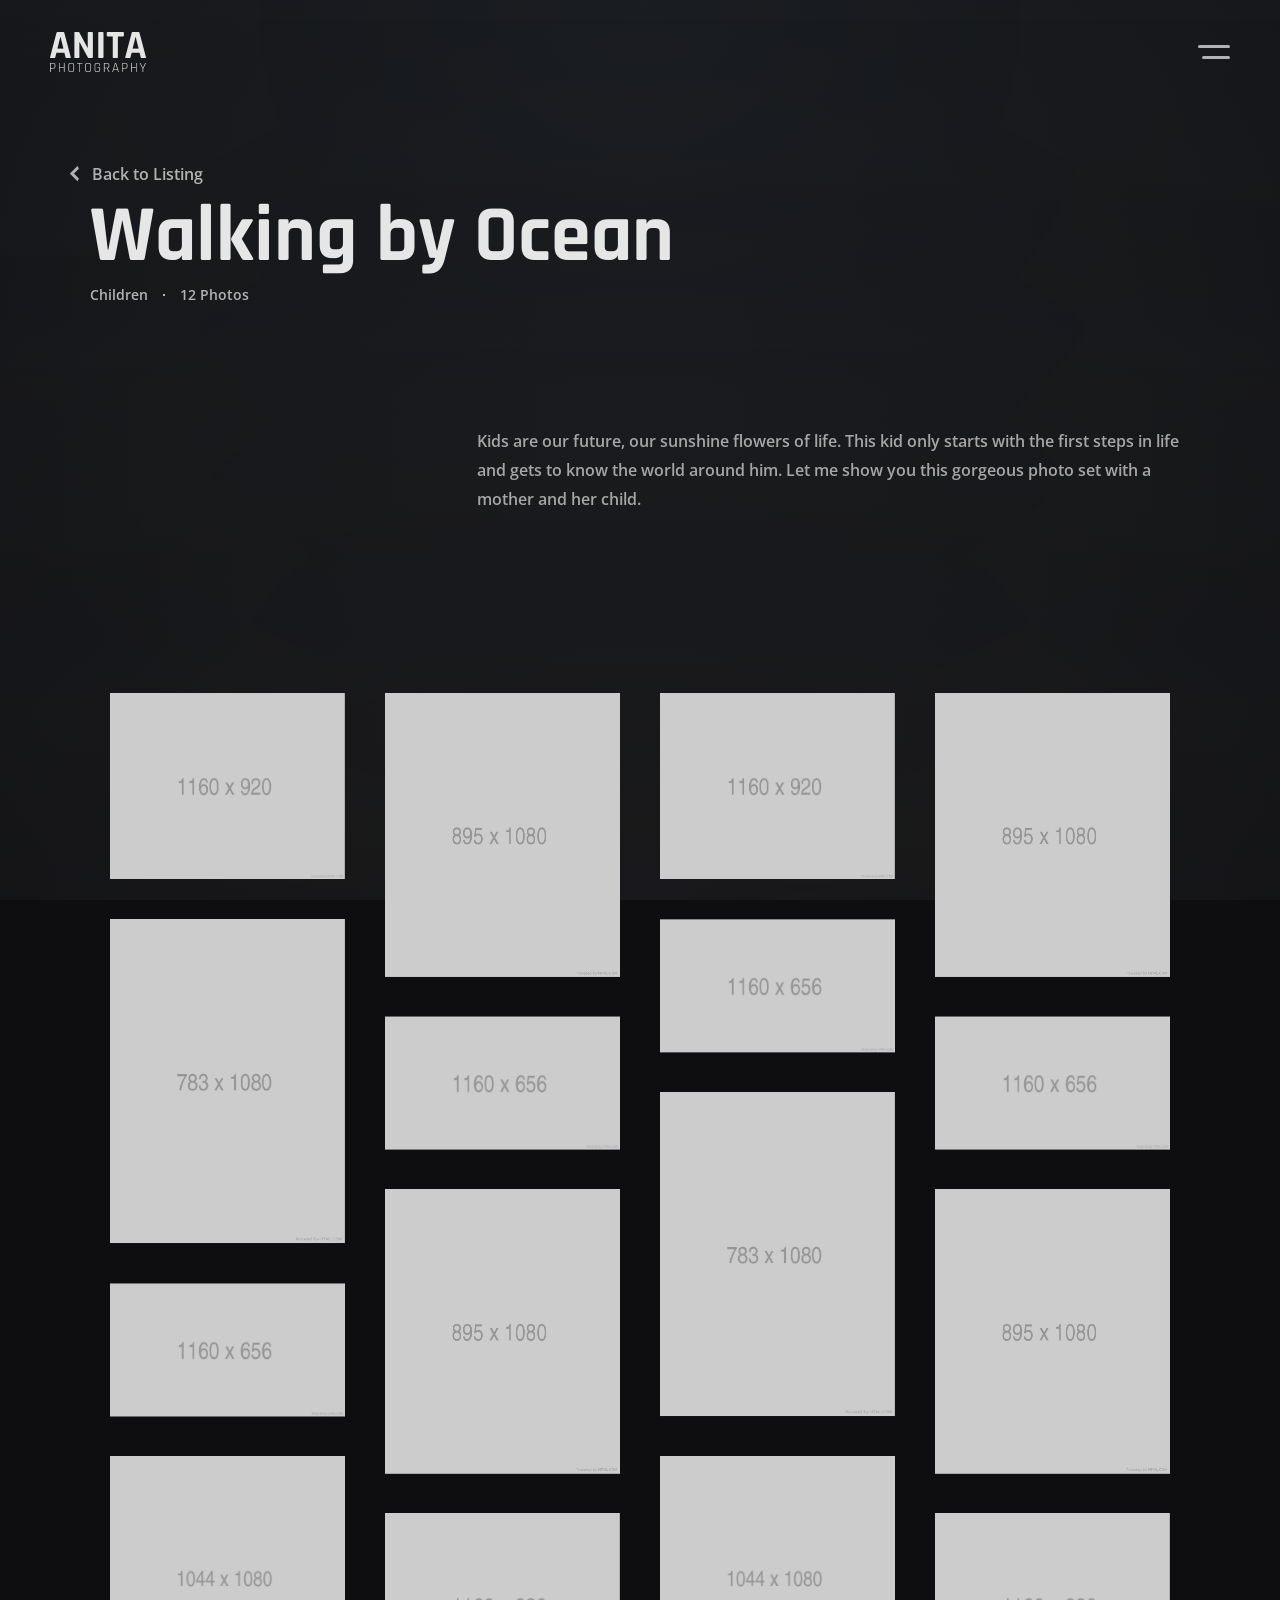
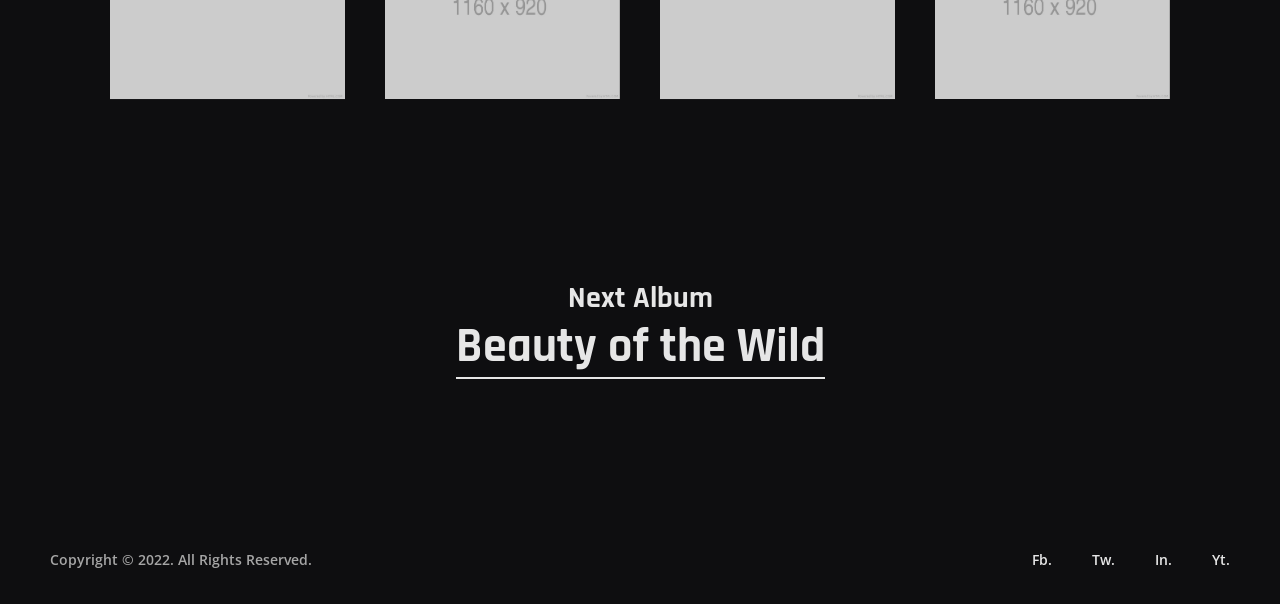
<file: Tripixel-production-main/albums-masonry-4col.html>
<!DOCTYPE html>
<html lang="en">
<head>
    <meta charset="UTF-8">
    <meta name="viewport" content="width=device-width, initial-scale=1.0, maximum-scale=1">
    <meta http-equiv="X-UA-Compatible" content="ie=edge">

    <!-- Page Title -->
    <title>Anita | Walking by Ocean</title>

    <!-- Google Fonts -->
    <link href="https://fonts.googleapis.com/css2?family=Open+Sans:wght@600;800&family=Rajdhani:wght@700&display=swap" rel="stylesheet">
    <!-- Template Config -->
    <link type="text/css" rel="stylesheet" href="css/config.css">
    <!-- Libraries -->
    <link type="text/css" rel="stylesheet" href="css/libs.css">
    <!-- Template Styles -->
    <link type="text/css" rel="stylesheet" href="css/style.css">
    <!-- Responsive -->
    <link type="text/css" rel="stylesheet" href="css/responsive.css">

    <!-- Favicon -->
    <link rel="icon" href="img/favicon.png" sizes="32x32" />
</head>
<body>
    <!-- Header -->
    <header id="anita-header" class="anita-header">
        <div class="anita-header-inner">
            <div class="anita-logo-wrapper">
                <!-- Logo -->
                <a href="index.html" class="anita-logo is-retina">
                    <img src="img/logo.png" alt="Anita Photography" width="192" height="80">
                </a>
            </div>
            <div class="anita-menu-wrapper">
                <!-- Menu Toggle Button -->
                <a href="#" class="anita-menu-toggler">
                    <i class="anita-menu-toggler-icon"></i>
                </a>
            </div>
        </div>
    </header>

    <!-- Fullscreen Menu -->
    <div class="anita-fullscreen-menu-wrap">
        <nav class="anita-nav anita-js-menu"></nav>
    </div>

    <!-- Page Background -->
    <div class="anita-page-background-wrap">
        <div class="anita-page-background is-video" data-src="video/albums/album08.mp4" data-opacity="0.05"></div>
    </div>

    <!-- Page Main -->
    <main class="anita-main">

        <!-- Page Container -->
		<div class="anita-container">

            <!-- Page Title -->
            <section class="anita-section">
                <div class="anita-album-title">
                    <div class="anita-albums-back-wrap" data-aos="fade-up">
                        <a href="#" class="anita-albums-back">Back to Listing</a>
                    </div>
                    <h1 class="anita-page-title" data-aos="fade-up" data-aos-delay="50">Walking by Ocean</h1>
                    <div class="anita-post-meta anita-meta" data-aos="fade-up" data-aos-delay="100">
                        <span>Children</span>
                        <span>12 Photos</span>
                    </div>
                </div><!-- .anita-album-title -->
                <div class="anita-page-intro anita-offset-left--33 anita-offset--tablet-left--25" data-aos="fade-up" data-aos-delay="150">
                    <p>Kids are our future, our sunshine flowers of life. This kid only starts with the first steps in life and gets to know the world around him. Let me show you this gorgeous photo set with a mother and her child.</p>
                </div>
            </section>

            <!-- Page Content -->
            <section class="anita-section" data-aos="fade-up">
                <div class="anita-masonry anita-grid-gallery anita-grid-4cols anita-zoom-hover anita-item-zoom-hover anita-item-fade-hover">
                    <!-- Gallery Item -->
                    <div class="anita-grid-gallery-item">
                        <div class="anita-grid-item__inner">
                            <div class="anita-grid-item__image">
                                <img src="img/null.png" class="anita-lazy" data-src="img/albums/album08/01.jpg" alt="Photo 01" width="1160" height="920">
                            </div>
                            <a href="img/albums/album08/01.jpg" class="anita-lightbox-link" data-size="1160x920"></a>
                        </div>
                    </div>
                    <!-- Gallery Item -->
                    <div class="anita-grid-gallery-item">
                        <div class="anita-grid-item__inner">
                            <div class="anita-grid-item__image">
                                <img src="img/null.png" class="anita-lazy" data-src="img/albums/album08/02.jpg" alt="Photo 02" width="895" height="1080">
                            </div>
                            <a href="img/albums/album08/02.jpg" class="anita-lightbox-link" data-size="895x1080"></a>
                        </div>
                    </div>
                    <!-- Gallery Item -->
                    <div class="anita-grid-gallery-item">
                        <div class="anita-grid-item__inner">
                            <div class="anita-grid-item__image">
                                <img src="img/null.png" class="anita-lazy" data-src="img/albums/album08/03.jpg" alt="Photo 03" width="1160" height="920">
                            </div>
                            <a href="img/albums/album08/03.jpg" class="anita-lightbox-link" data-size="1160x920"></a>
                        </div>
                    </div>
                    <!-- Gallery Item -->
                    <div class="anita-grid-gallery-item">
                        <div class="anita-grid-item__inner">
                            <div class="anita-grid-item__image">
                                <img src="img/null.png" class="anita-lazy" data-src="img/albums/album08/04.jpg" alt="Photo 04" width="895" height="1080">
                            </div>
                            <a href="img/albums/album08/04.jpg" class="anita-lightbox-link" data-size="895x1080"></a>
                        </div>
                    </div>
                    <!-- Gallery Item -->
                    <div class="anita-grid-gallery-item">
                        <div class="anita-grid-item__inner">
                            <div class="anita-grid-item__image">
                                <img src="img/null.png" class="anita-lazy" data-src="img/albums/album08/05.jpg" alt="Photo 05" width="783" height="1080">
                            </div>
                            <a href="img/albums/album08/05.jpg" class="anita-lightbox-link" data-size="783x1080"></a>
                        </div>
                    </div>
                    <!-- Gallery Item -->
                    <div class="anita-grid-gallery-item">
                        <div class="anita-grid-item__inner">
                            <div class="anita-grid-item__image">
                                <img src="img/null.png" class="anita-lazy" data-src="img/albums/album08/06.jpg" alt="Photo 06" width="1160" height="656">
                            </div>
                            <a href="img/albums/album08/06.jpg" class="anita-lightbox-link" data-size="1160x656"></a>
                        </div>
                    </div>
                    <!-- Gallery Item -->
                    <div class="anita-grid-gallery-item">
                        <div class="anita-grid-item__inner">
                            <div class="anita-grid-item__image">
                                <img src="img/null.png" class="anita-lazy" data-src="img/albums/album08/07.jpg" alt="Photo 07" width="1160" height="656">
                            </div>
                            <a href="img/albums/album08/07.jpg" class="anita-lightbox-link" data-size="1160x656"></a>
                        </div>
                    </div>
                    <!-- Gallery Item -->
                    <div class="anita-grid-gallery-item">
                        <div class="anita-grid-item__inner">
                            <div class="anita-grid-item__image">
                                <img src="img/null.png" class="anita-lazy" data-src="img/albums/album08/08.jpg" alt="Photo 08" width="1160" height="656">
                            </div>
                            <a href="img/albums/album08/08.jpg" class="anita-lightbox-link" data-size="1160x656"></a>
                        </div>
                    </div>
                    <!-- Gallery Item -->
                    <div class="anita-grid-gallery-item">
                        <div class="anita-grid-item__inner">
                            <div class="anita-grid-item__image">
                                <img src="img/null.png" class="anita-lazy" data-src="img/albums/album08/09.jpg" alt="Photo 09" width="783" height="1080">
                            </div>
                            <a href="img/albums/album08/09.jpg" class="anita-lightbox-link" data-size="783x1080"></a>
                        </div>
                    </div>
                    <!-- Gallery Item -->
                    <div class="anita-grid-gallery-item">
                        <div class="anita-grid-item__inner">
                            <div class="anita-grid-item__image">
                                <img src="img/null.png" class="anita-lazy" data-src="img/albums/album08/10.jpg" alt="Photo 10" width="895" height="1080">
                            </div>
                            <a href="img/albums/album08/10.jpg" class="anita-lightbox-link" data-size="895x1080"></a>
                        </div>
                    </div>
                    <!-- Gallery Item -->
                    <div class="anita-grid-gallery-item">
                        <div class="anita-grid-item__inner">
                            <div class="anita-grid-item__image">
                                <img src="img/null.png" class="anita-lazy" data-src="img/albums/album08/11.jpg" alt="Photo 11" width="895" height="1080">
                            </div>
                            <a href="img/albums/album08/11.jpg" class="anita-lightbox-link" data-size="895x1080"></a>
                        </div>
                    </div>
                    <!-- Gallery Item -->
                    <div class="anita-grid-gallery-item">
                        <div class="anita-grid-item__inner">
                            <div class="anita-grid-item__image">
                                <img src="img/null.png" class="anita-lazy" data-src="img/albums/album08/12.jpg" alt="Photo 12" width="1160" height="656">
                            </div>
                            <a href="img/albums/album08/12.jpg" class="anita-lightbox-link" data-size="1160x656"></a>
                        </div>
                    </div>
                    <!-- Gallery Item -->
                    <div class="anita-grid-gallery-item">
                        <div class="anita-grid-item__inner">
                            <div class="anita-grid-item__image">
                                <img src="img/null.png" class="anita-lazy" data-src="img/albums/album08/13.jpg" alt="Photo 13" width="1044" height="1080">
                            </div>
                            <a href="img/albums/album08/13.jpg" class="anita-lightbox-link" data-size="1044x1080"></a>
                        </div>
                    </div>
                    <!-- Gallery Item -->
                    <div class="anita-grid-gallery-item">
                        <div class="anita-grid-item__inner">
                            <div class="anita-grid-item__image">
                                <img src="img/null.png" class="anita-lazy" data-src="img/albums/album08/14.jpg" alt="Photo 14" width="1044" height="1080">
                            </div>
                            <a href="img/albums/album08/14.jpg" class="anita-lightbox-link" data-size="1044x1080"></a>
                        </div>
                    </div>
                    <!-- Gallery Item -->
                    <div class="anita-grid-gallery-item">
                        <div class="anita-grid-item__inner">
                            <div class="anita-grid-item__image">
                                <img src="img/null.png" class="anita-lazy" data-src="img/albums/album08/15.jpg" alt="Photo 15" width="1160" height="920">
                            </div>
                            <a href="img/albums/album08/15.jpg" class="anita-lightbox-link" data-size="1160x920"></a>
                        </div>
                    </div>
                    <!-- Gallery Item -->
                    <div class="anita-grid-gallery-item">
                        <div class="anita-grid-item__inner">
                            <div class="anita-grid-item__image">
                                <img src="img/null.png" class="anita-lazy" data-src="img/albums/album08/16.jpg" alt="Photo 16" width="1160" height="920">
                            </div>
                            <a href="img/albums/album08/16.jpg" class="anita-lightbox-link" data-size="1160x920"></a>
                        </div>
                    </div>
                </div><!-- .anita-works-grid -->
			</section>

            <!-- Next Album Link -->
            <section class="anita-section">
                <div class="anita-next-album-wrap">
                    <div class="anita-next-album-title">
                        <h4 data-aos="fade-up" data-aos-offset="20">
                            Next Album
                        </h4>
                        <a href="albums-slider-fade.html" class="anita-underline anita-caption" data-aos="fade-up" data-aos-delay="50" data-aos-offset="20">
                            Beauty of the Wild
                        </a>
                        <div class="anita-page-background" data-src="img/albums/covers_512/album09.jpg"></div>
                    </div>
                </div><!-- .anita-next-album-wrap -->
            </section>
		</div><!-- .anita-container -->
	</main>

    <!-- Footer -->
    <footer id="anita-footer">
        <div class="anita-footer-inner">
            <div class="anita-copyright anita-js-copyright"></div>
            <div class="anita-socials anita-js-socials"></div>
        </div>
    </footer>

    <!-- JS Scripts -->
    <script src="js/lib/jquery.min.js"></script>
    <script src="js/lib/aos.min.js"></script>
    <script src="js/core.js"></script>
</body>
</html>
</file>
<file: Tripixel-production-main/css/config.css>
/**
 * Author: Shadow Themes
 * Author URL: https://shadow-themes.com
 */

:root {
    /* ============
       COLOR SCHEME
       ============ */

    /* --- BASE COLORS --- */

    /* Body Background Color */
    --anita-s-bg-body: #0E0E10;

    /* Headings and Accents Color */
    --anita-s-heading: #E6E6E6;

    /* Content Text color. Also is used for Input borders and Text */
    --anita-s-content: #A6A6A6;

    /* Meta Text Color */
    --anita-s-meta: #E6E6E6C0;

    /* Background Color for Containers and Sub-menus */
    --anita-s-bg-container: #212224;


    /* --- UI ELEMENTS --- */

    /* Spotlight Top Gradient */
    --anita-s-spotlight01: radial-gradient(circle, #84ABD5 0%, #84ABD500) no-repeat center center;

    /* Spotlight Bottom Gradient */
    --anita-s-spotlight02: radial-gradient(circle, #FFEBD3 0%, #FFEBD300) no-repeat center center;

    /* Carousel Gradient Overlay gradient */
    --anita-s-overlay-gradient: linear-gradient(0deg, #0E0E10 0%, #0E0E1080 50%, #0E0E1000 100%);

    /* Interractive Cursor Color */
    --anita-s-cursor: var(--anita-s-heading);


    /* --- FORMS FIELDS --- */

    /* Default Input field border color */
    --anita-s-input-border: var(--anita-s-content);

    /* Default Input field Background color */
    --anita-s-input-background: var(--anita-s-bg-container);

    /* Default Input field Text color */
    --anita-s-input-text: var(--anita-s-content);

    /* Focused Input field Border color */
    --anita-s-input-focus-border: var(--anita-s-heading);

    /* Focused Input field Background color */
    --anita-s-input-focus-background: var(--anita-s-bg-container);

    /* Focused Input field Text color */
    --anita-s-input-focus-text: var(--anita-s-heading);

    /* Normal Button Border color */
    --anita-s-button-border: var(--anita-s-content);

    /* Normal Button Text color */
    --anita-s-button-text: var(--anita-s-heading);

    /* Normal Button Background color */
    --anita-s-button-bg: #E6E6E600;

    /* Hover Button Border color */
    --anita-s-button-hover-border: var(--anita-s-heading);

    /* Hover Button Text color */
    --anita-s-button-hover-text: var(--anita-s-heading);

    /* Hover Button Background color */
    --anita-s-button-hover-bg: #E6E6E610;

    /* Input field Error Border color */
    --anita-s-input-border-error: #F22727;

    /* Input field Error Text color */
    --anita-s-input-color-error: #F22727;


    /* --- TYPOGRAHY COLORS --- */

    /* Link Color */
    --anita-s-link: var(--anita-s-heading);

    /* Hover Link Color */
    --anita-s-link-hover: var(--anita-s-heading);


    /* --- NAVIGATION MENU --- */

    /* Main Menu Normal link color */
    --anita-s-menu-link: var(--anita-s-meta);

    /* Main Menu Hover link color */
    --anita-s-menu-link-hover: var(--anita-s-heading);

    /* Main Menu Active link color */
    --anita-s-menu-link-active: var(--anita-s-heading);

    /* Sub-Menu Background color (for Simple Menu only) */
    --anita-s-sub-menu-bg: var(--anita-s-bg-container);

    /* Sub-Menu Normal Link color */
    --anita-s-sub-menu-link: var(--anita-s-meta);

    /* Sub-Menu Hover Link color */
    --anita-s-sub-menu-link-hover: var(--anita-s-heading);

    /* Sub-Menu Active Link color */
    --anita-s-sub-menu-link-active: var(--anita-s-heading);


    /* --- FOOTER --- */

    /* Copyright Text Color */
    --anita-s-footer-copyright: var(--anita-s-content);

    /* Footer Link color (Social Links) */
    --anita-s-footer-link: var(--anita-s-heading);

    /* Footer Link Hover color (Social Links) */
    --anita-s-footer-link-hover: var(--anita-s-heading);


    /* ==========
       TYPOGRAPHY
       ========== */

    /* --- FONT FAMILIES --- */

    /* Headings Font Family */
    --anita-t-heading-ff: 'Rajdhani', sans-serif;

    /* Content Font Family */
    --anita-t-content-ff: 'Open Sans', sans-serif;

    /* --- HEADINGS FONT VALUES --- */

    /* Page Title font size */
    --anita-t-title-fs: 96px;

    /* Fullscreen Galleries Caption font size */
    --anita-t-caption-fs: 64px;

    /* H1 Heading font size */
    --anita-t-h1-fs: 64px;

    /* H2 Heading font size */
    --anita-t-h2-fs: 45px;

    /* H3 Heading font size */
    --anita-t-h3-fs: 40px;

    /* H4 Heading font size */
    --anita-t-h4-fs: 33px;

    /* H5 Heading font size */
    --anita-t-h5-fs: 28px;

    /* H6 Heading font size */
    --anita-t-h6-fs: 24px;

    /* Heading line height */
    --anita-t-heading-lh: 1.25em;

    /* Heading Font Weight */
    --anita-t-heading-fw: 700;

    /* H1 Heading bottom spacing */
    --anita-t-h1-spacing: 0.7em;

    /* H2 Heading bottom spacing */
    --anita-t-h2-spacing: 0.75em;

    /* H3 Heading bottom spacing */
    --anita-t-h3-spacing: 0.85em;

    /* H4 Heading bottom spacing */
    --anita-t-h4-spacing: 1em;

    /* H5 Heading bottom spacing */
    --anita-t-h5-spacing: 1em;

    /* H6 Heading bottom spacing */
    --anita-t-h6-spacing: 1.65em;

    /* Headings SUP opacity */
    --anita-o-heading-sup: 0.25;


    /* --- CONTENT FONT VALUES --- */

    /* Content text Font Size */
    --anita-t-content-fs: 16px;

    /* Content text Line Height */
    --anita-t-content-lh: 1.8em;

    /* Content text Font Weight */
    --anita-t-content-fw: 600;

    /* Bold text Font Weight (For tag <strong>) */
    --anita-t-content-strong-fw: 800;

    /* Meta text Font Size */
    --anita-t-meta-fs: 14px;

    /* Footer text Font Size */
    --anita-t-footer-fs: 14px;


    /* --- MENU FONT VALUES --- */

    /* Fullscreen Main menu Font Size */
    --anita-t-fullscreen-menu-fs: 64px;

    /* Fullscreen Sub-menu Font Size */
    --anita-t-fullscreen-sub-menu-fs: 16px;

    /* Simple Main menu Font Size */
    --anita-t-simple-menu-fs: 14px;

    /* Simple Sub-menu Font Size */
    --anita-t-sub-menu-fs: 14px;


    /* --- FORMS FONT VALUES --- */

    /* Input field Font Size */
    --anita-t-input-fs: 14px;

    /* Button Font Size */
    --anita-t-button-fs: 18px;


    /* =================
       GRID AND SPACINGS
       ================= */

    /* Maximum Content Width */
    --anita-container-width: 1400px;

    /* Page TOP spacing */
    --anita-container-top-spacing: 240px;

    /* Page BOTTOM spacing */
    --anita-container-bottom-spacing: 200px;

    /* Grid items Normal spacing */
    --anita-grid-gap: 40px;

    /* Grid items Small spacing */
    --anita-grid-small-gap: 20px;

    /* Section Bottom spacing */
    --anita-section-gap: 240px;

    /* Small bottom spacing (for blocks custom class) */
    --anita-bottom-gap-small: 40px;

    /* Medium bottom spacing (for blocks custom class) */
    --anita-bottom-gap-medium: 80px;

    /* Large bottom spacing (for blocks custom class) */
    --anita-bottom-gap-large: 120px;

    /* Header inner spacing */
    --anita-header-spacing: 40px 50px 40px 50px;

    /* Footer inner spacing */
    --anita-footer-spacing: 41px 50px 42px 50px;

    /* Button Inner Spacing */
    --anita-button-padding: 17px 32px 17px 32px;
}

/* =================
   RESPONSIVE VALUES
   ================= */

/* --- Medium Screens --- */
@media only screen and (max-width: 1680px) {
    :root {
        --anita-container-width: 1280px;
    }
}

/* --- Laptop --- */
@media only screen and (max-width: 1366px) {
    :root {
        --anita-container-width: 1100px;
        --anita-container-top-spacing: 160px;
        --anita-container-bottom-spacing: 140px;
        --anita-section-gap: 160px;

        --anita-t-title-fs: 80px;
        --anita-t-caption-fs: 48px;
        --anita-t-h1-fs: 50px;
        --anita-t-h2-fs: 40px;
        --anita-t-h3-fs: 35px;
        --anita-t-h4-fs: 30px;
        --anita-t-h5-fs: 24px;
        --anita-t-h6-fs: 20px;
        --anita-t-fullscreen-menu-fs: 48px;

        --anita-header-spacing: 30px 50px 30px 50px;
        --anita-footer-spacing: 31px 50px 32px 50px;
    }
}

/* --- Tablet: Landscape --- */
@media only screen and (max-width: 1200px) {
    :root {
        --anita-container-width: 940px;
        --anita-grid-gap: 30px;

        --anita-t-title-fs: 64px;
        --anita-t-caption-fs: 40px;
        --anita-t-h1-fs: 40px;
        --anita-t-h2-fs: 36px;
        --anita-t-h3-fs: 32px;
        --anita-t-h4-fs: 28px;
        --anita-t-h5-fs: 24px;
        --anita-t-h6-fs: 20px;
        --anita-t-fullscreen-menu-fs: 40px;

        --anita-header-spacing: 30px 30px 30px 30px;
        --anita-footer-spacing: 31px 30px 32px 30px;
    }
}

/* --- Tablet: Portrait --- */
@media only screen and (max-width: 960px) {
    :root {
        --anita-container-width: calc(100vw - 2 * var(--anita-grid-gap));

        --anita-t-title-fs: 48px;
        --anita-t-caption-fs: 40px;
        --anita-t-h1-fs: 32px;
        --anita-t-h2-fs: 28px;
        --anita-t-h3-fs: 26px;
        --anita-t-h4-fs: 24px;
        --anita-t-h5-fs: 20px;
        --anita-t-h6-fs: 18px;
        --anita-t-fullscreen-menu-fs: 32px;
    }
}

/* --- Mobile Phones --- */
@media only screen and (max-width: 739px) {
    :root {
        --anita-container-bottom-spacing: 100px;

        --anita-grid-gap: 20px;
        --anita-bottom-gap-small: 20px;
        --anita-bottom-gap-medium: 40px;
        --anita-bottom-gap-large: 60px;
        --anita-section-gap: 80px;

        --anita-t-title-fs: 36px;
        --anita-t-caption-fs: 32px;

        --anita-header-spacing: 20px 20px 20px 20px;
        --anita-footer-spacing: 19px 20px 18px 20px;
    }
}
</file>
<file: Tripixel-production-main/css/style.css>
/*
Author: Shadow Themes
Author URL: https://shadow-themes.com
Name: Anita Photography
Version: 1.0
License: Themeforest

-----------------
Table of Contents
-----------------
01. GENERAL
    1.1 - Grid
    1.2 - BrickWall Styles
    1.3 - Disable Selection
    1.4 - Spotlight

02. TYPOGRAPHY

03. FORMS & FIELDS

04. HEADER
    4.1 - General
    4.2 - Simple Menu
    4.3 - Fullscreen Menu

05. CONTENT

06. FOOTER

07. ALBUMS LISTING
    7.1 - General
    7.2 - Galleries Navigation
    7.3 - GL Carousel Gallery
    7.4 - GL Roll Gallery
    7.5 - GL Slider
    7.6 - Flat Carousel
    7.7 - Flat Grid

08. ALBUM POST
    8.1 - General
    8.2 - Adjusted Grid Gallery
    8.3 - Bricks Grid Gallery
    8.4 - Masonry Grid Gallery
    8.5 - Justified Grid Gallery
    8.6 - Next Album
    8.7 - Fullscreen Albums Navigation

09. ELEMENTS
    9.1 - General
    9.2 - CTA
    9.3 - Price Item
    9.4 - Toggles
    9.5 - Counter
    9.6 - Grid Gallery
    9.7 - Before After
    9.8 - Team Carousel
    9.9 - Testimonials

10. WIDGETS

11. RIGHT CLICK PROTECTION MESSAGE

12. PRELOADER

13. BACK TO TOP

14. INTERRACTIVE CURSOR
    14.1 - General
    14.2 - Scroll Cursor
    14.3 - Cursor States

15. LAZY LOADING

16. HOVER STATES
    15.1 - Typography
    15.2 - Forms and Fields
    15.3 - Header
    15.4 - Footer
    15.5 - Works Listing
    15.6 - Album Post
    15.7 - Elements
    15.8 - Widgets
    15.9 - Back 2 Top
   15.10 - PhotoSwipe UI

17. ANIMATIONS

-------------------------------------- */

/* 01. GENERAL
   ----------- */
* {
  box-sizing: border-box;
  outline: none;
}

body,
html {
  padding: 0;
  margin: 0;
  min-height: 100%;
  overscroll-behavior: none;
  overflow-x: hidden;
  max-width: 100vw;
}

body {
  background: var(--anita-s-bg-body);
  color: var(--anita-s-content);
  font-family: var(--anita-t-content-ff);
  font-size: var(--anita-t-content-fs);
  line-height: var(--anita-t-content-lh);
  font-weight: var(--anita-t-content-fw);
  overflow-x: hidden;
  -webkit-tap-highlight-color: transparent;
}

body.is-init {
  opacity: 1;
}

body.anita-unload {
  pointer-events: none;
}

body.is-loaded:not(.is-locked) {
  pointer-events: auto;
}

body.is-locked,
body.is-locked * {
  pointer-events: none;
}

img {
  display: block;
  max-width: 100%;
  height: auto;
}

.pswp {
  display: none;
}

.pswp.pswp--open {
  display: block;
}

.anitas-section {
  margin-bottom: 70px;
}

/* --- Grid --- */
section.anita-section.anita-section-no-spacing,
.anita-container section.anita-section:last-child {
  margin-bottom: 0;
}

section.anita-section {
  margin-bottom: var(--anita-section-gap);
  display: block;
  width: 100%;
}

section.anita-section.anita-section-grid-spacing {
  margin-bottom: var(--anita-grid-gap);
}

.anita-grid {
  display: flex;
  justify-content: space-around;
  align-items: center;
  grid-column-gap: var(--anita-grid-gap);
  grid-row-gap: var(--anita-grid-gap);
  max-width: 100%;
}

.anita-grid.anita-grid-small-gap {
  grid-column-gap: var(--anita-grid-small-gap);
  grid-row-gap: var(--anita-grid-small-gap);
}

.anita-grid--2cols {
  grid-template-columns: repeat(2, 1fr);
}

.anita-grid--3cols {
  grid-template-columns: repeat(3, 1fr);
}

.anita-grid--4cols {
  grid-template-columns: repeat(4, 1fr);
}

.anita-grid--33-66 {
  grid-template-columns: 1fr 2fr;
  grid-auto-columns: minmax(33%, 66%);
}

.anita-grid--66-33 {
  grid-template-columns: 2fr 1fr;
}

.anita-grid--2cols > * {
  max-width: calc(
    var(--anita-container-width) * 0.5 - 0.5 * var(--anita-grid-gap)
  );
}

.anita-grid--4cols > * {
  max-width: calc(
    var(--anita-container-width) * 0.25 - 0.5 * var(--anita-grid-gap)
  );
}

.anita-grid--3cols > *,
.anita-grid--66-33 > :nth-child(2n),
.anita-grid--33-66 > :nth-child(2n + 1) {
  max-width: calc(
    var(--anita-container-width) * 0.3333 - 0.5 * var(--anita-grid-gap)
  );
}

.anita-grid--66-33 > :nth-child(2n + 1),
.anita-grid--33-66 > :nth-child(2n) {
  max-width: calc(
    var(--anita-container-width) * 0.6666 - 0.5 * var(--anita-grid-gap)
  );
}

.anita-offset-left--25 {
  padding-left: calc(25% + var(--anita-grid-gap) * 0.5);
}

.anita-offset-left--33 {
  padding-left: calc(33.33% + var(--anita-grid-gap) * 0.5);
}

.anita-offset-left--50 {
  padding-left: calc(50% + var(--anita-grid-gap) * 0.5);
}

.anita-offset-left--66 {
  padding-left: calc(66.66% + var(--anita-grid-gap) * 0.5);
}

.anita-offset-right--25 {
  padding-right: calc(25% + var(--anita-grid-gap) * 0.5);
}

.anita-offset-right--33 {
  padding-right: calc(33.33% + var(--anita-grid-gap) * 0.5);
}

.anita-offset-right--50 {
  padding-right: calc(50% + var(--anita-grid-gap) * 0.5);
}

.anita-offset-right--66 {
  padding-right: calc(66.66% + var(--anita-grid-gap) * 0.5);
}

.anita-bottom-gap--none,
section.anita-bottom-gap--none,
div.anita-bottom-gap--none {
  margin-bottom: 0px;
}

.anita-bottom-gap--small,
section.anita-bottom-gap--small,
div.anita-bottom-gap--small {
  margin-bottom: var(--anita-bottom-gap-small);
}

.anita-bottom-gap--medium,
section.anita-bottom-gap--medium,
div.anita-bottom-gap--medium {
  margin-bottom: var(--anita-bottom-gap-medium);
}

.anita-bottom-gap--large,
section.anita-bottom-gap--large,
div.anita-bottom-gap--large {
  margin-bottom: var(--anita-bottom-gap-large);
}

/* --- BrickWall Styles --- */
.brickwall-grid {
  position: relative;
}

.brickwall-grid > div {
  position: absolute;
  left: 0;
  top: 0;
}

.brickwall-grid > div.is-appended,
.brickwall-grid > div.is-prepended {
  transform: scale(0);
}

.brickwall-grid:not(.animation--none) > div.brickwall-item {
  transition: transform 0.4s, opacity 0.4s;
  will-change: transform, opacity;
}

.brickwall-grid.animation--slow > div.brickwall-item {
  transition: transform 0.8s, opacity 0.8s;
  will-change: transform, opacity;
}

/* --- Disable Selection --- */
a img,
.main-menu li,
.main-menu a,
.anita-gallery-nav,
.anita-no-selection,
.anita-no-selection > *,
.anita-gl-container-wrap,
.anita-gl-gallery-item__content,
.anita-gallery-item__content,
.anita-toggles-item--title,
.anita-fixed-album-title,
header#anita-header a {
  -webkit-touch-callout: none;
  -webkit-user-select: none;
  -khtml-user-select: none;
  -moz-user-select: none;
  -ms-user-select: none;
  user-select: none;
}

/* --- Spotlight --- */
.anita-spotlight {
  position: fixed;
  left: 0;
  top: 0;
  width: 100%;
  height: 100%;
  display: block;
  pointer-events: none;
  z-index: -1;
  overflow: hidden;
}

.anita-spotlight::before,
.anita-spotlight::after {
  content: "";
  position: absolute;
  left: -50vw;
  width: 200vw;
  height: 200vh;
  display: block;
}

.anita-spotlight::before {
  opacity: 0.07;
  top: -50vh;
  background: var(--anita-s-spotlight01);
  background-size: 100% 100%;
  transform: translate(0vw, -50vh);
}

.anita-spotlight::after {
  opacity: 0.05;
  bottom: -50vh;
  background: var(--anita-s-spotlight02);
  background-size: 100% 100%;
  transform: translate(0vw, 50vh);
}

/* 02. TYPOGRAPHY
   -------------- */
p {
  margin: 0 0 var(--anita-t-content-lh) 0;
}

p:last-child {
  margin: 0;
}

p:empty {
  display: none;
}

a {
  position: relative;
}

a,
a:focus,
a:visited {
  text-decoration: none;
  color: var(--anita-s-link);
}

ol,
ul {
  padding: 0 0 0 17px;
  margin: 0 0 var(--anita-t-content-lh) 0;
}

ol li,
ul li {
  padding: 0 0 0 13px;
}

strong {
  font-weight: var(--anita-t-content-strong-fw);
}

sup {
  font-size: 0.5em;
  margin-right: 3px;
}

cite {
  text-align: right;
  display: block;
  font-style: normal;
}

h1,
h2,
h3,
h4,
h5,
h6,
.anita-caption {
  font-family: var(--anita-t-heading-ff);
  font-weight: var(--anita-t-heading-fw);
  line-height: var(--anita-t-heading-lh);
  margin: 0 0 var(--anita-t-content-lh) 0;
  color: var(--anita-s-heading);
}

h1:last-child,
h2:last-child,
h3:last-child,
h4:last-child,
h5:last-child,
h6:last-child {
  margin-bottom: 0;
}

h1 span,
h2 span,
h3 span,
h4 span,
h5 span,
h6 span {
  color: var(--anita-s-heading);
}

h1 a,
h2 a,
h3 a,
h4 a,
h5 a,
h6 a {
  color: var(--anita-s-heading);
}

h1 sup,
h2 sup,
h3 sup,
h4 sup,
h5 sup,
h6 sup {
  color: var(--anita-s-heading);
  opacity: var(--anita-o-heading-sup);
}

.anita-caption {
  font-size: var(--anita-t-caption-fs);
  margin: 0;
}

.anita-caption.anita-caption-large,
h1.anita-page-title {
  font-size: var(--anita-t-title-fs);
}

h1 {
  font-size: var(--anita-t-h1-fs);
  margin: 0 0 var(--anita-t-h1-spacing) 0;
}

h2 {
  font-size: var(--anita-t-h2-fs);
  margin: 0 0 var(--anita-t-h2-spacing) 0;
}

h3 {
  font-size: var(--anita-t-h3-fs);
  margin: 0 0 var(--anita-t-h3-spacing) 0;
}

h4 {
  font-size: var(--anita-t-h4-fs);
  margin: 0 0 var(--anita-t-h4-spacing) 0;
}

h5 {
  font-size: var(--anita-t-h5-fs);
  margin: 0 0 var(--anita-t-h5-spacing) 0;
}

h6 {
  font-size: var(--anita-t-h6-fs);
  margin: 0 0 var(--anita-t-h6-spacing) 0;
}

.anita-underline {
  position: relative;
  display: inline-block;
}

.anita-underline::after {
  content: "";
  position: absolute;
  bottom: -2px;
  height: 2px;
  width: 100%;
  background: var(--anita-s-heading);
  display: block;
  transition: transform 0.3s;
  will-change: transition;
  transform-origin: 50% 50%;
}

.anita-meta {
  font-size: var(--anita-t-meta-fs);
  color: var(--anita-s-meta);
  line-height: 1.7;
}

/* --- Format --- */
.align-left {
  text-align: left;
}

.align-center {
  text-align: center;
}

.align-right {
  text-align: right;
}

.align-center img {
  margin-left: auto;
  margin-right: auto;
}

.align-right img {
  margin-left: auto;
}

/* 03. FORMS & FIELDS
   ------------------ */
select {
  max-width: 100%;
}

select option {
  white-space: normal;
}

textarea {
  resize: none;
}

input,
textarea {
  width: 100%;
  display: block;
  font-family: var(--anita-t-content-ff);
  font-size: var(--anita-t-input-fs);
  font-weight: var(--anita-t-content-fw);
  line-height: 1.2em;
  color: var(--anita-s-input-text);
  border: 2px solid var(--anita-s-input-border);
  background: var(--anita-s-input-background);
  margin: 0 0 var(--anita-t-content-lh) 0;
  transition: border 0.3s, color 0.3s, background-color 0.3s;
  padding: 14px 16px 16px 16px;
}

input:focus,
textarea:focus {
  color: var(--anita-s-input-focus-text);
  background: var(--anita-s-input-focus-background);
  border-color: var(--anita-s-input-focus-border);
}

textarea {
  height: 197px;
}

.anita-input-wrap {
  margin: 0 0 var(--anita-t-content-lh) 0;
  position: relative;
}

.anita-input-wrap input,
.anita-input-wrap textarea {
  margin: 0;
  position: relative;
  z-index: 3;
}

.anita-input-wrap span {
  pointer-events: none;
  position: absolute;
  left: 17px;
  top: 16px;
  will-change: transform;
  transition: color 0.3s, transform 0.3s, font-size 0.3s;
  transform-origin: 0 0;
  color: var(--anita-s-input-text);
  font-size: var(--anita-t-input-fs);
  line-height: 1.2em;
  z-index: 5;
}

.anita-input-wrap span::before {
  content: "";
  width: calc(100% + 8px);
  height: 3px;
  display: block;
  position: absolute;
  left: -4px;
  bottom: 5px;
  z-index: -1;
  background: var(--anita-s-input-background);
  transition: background-color 0.3s, opacity 0.3s;
  will-change: opacity;
  opacity: 0;
}

.anita-input-wrap.is-focus span {
  color: var(--anita-s-input-focus-text);
}

.anita-input-wrap.is-focus span::before {
  background: var(--anita-s-input-focus-background);
}

.anita-input-wrap.is-valued span {
  transform: translate(-1px, -23px);
  font-size: 12px;
}

.anita-input-wrap.is-valued span::before {
  opacity: 1;
}

.anita-input-wrap.is-error input,
.anita-input-wrap.is-error textarea {
  border-color: var(--anita-s-input-border-error);
  color: var(--anita-s-input-color-error);
}

.anita-input-wrap.is-error span {
  color: var(--anita-s-input-border-error);
}

input[type="button"],
input[type="reset"],
input[type="submit"],
button:not([class*="pswp"]):not([class*="owl"]),
a.anita-button {
  transition: background-color 0.3s, border-color 0.3s, color 0.3s;
  display: inline-block;
  border-style: solid;
  border-width: 2px;
  border-color: var(--anita-s-button-border);
  color: var(--anita-s-button-text);
  background: var(--anita-s-button-bg);
  padding: var(--anita-button-padding);
  font-size: var(--anita-t-button-fs);
  font-family: var(--anita-t-heading-ff);
  font-weight: var(--anita-t-heading-fw);
  line-height: 1em;
  -webkit-appearance: none;
  cursor: pointer;
  width: auto;
  text-align: center;
}

a.anita-button.is-fullwidth {
  width: 100%;
}

button.pswp__button {
  transition: transform 0.12s;
}

/* Contact Form */
.anita-contact-form {
  transition: transform 0.3s, opacity 0.3s;
  will-change: transform, opacity;
}

.anita-contact-form::after {
  content: "";
  width: 72px;
  height: 72px;
  border: 3px solid transparent;
  border-top-color: var(--anita-s-heading);
  border-radius: 50%;
  animation: anita_spin 1s infinite;
  pointer-events: none;
  position: absolute;
  z-index: 5;
  top: calc(50% - 36px);
  left: calc(50% - 36px);
  display: block;
  will-change: transform, opacity;
  opacity: 0;
  transition: opacity 0.3s;
}

.anita-contact-form.is-busy::after {
  opacity: 1;
}

.anita-contact-form.is-busy {
  opacity: 0.8;
  transform: scale(0.9);
  pointer-events: none;
}

.anita-contact-form.is-error {
  animation: anita_shake 0.3s linear;
}

.anita-contact-form__footer {
  display: flex;
  flex-wrap: nowrap;
  justify-content: flex-start;
  align-items: center;
}

.anita-contact-form__footer input[type="submit"] {
  margin: 0;
}

.anita-contact-form__response {
  padding-left: 40px;
  font-size: var(--anita-t-meta-fs);
  color: var(--anita-s-heading);
}

/* 04. HEADER
   ---------- */
header#anita-header {
  display: block;
  width: 100%;
  position: relative;
  z-index: 111;
  pointer-events: none;
}

header#anita-header.is-sticky {
  position: fixed;
  left: 0;
  top: 0;
}

.anita-header-inner {
  padding: var(--anita-header-spacing);
  display: flex;
  justify-content: space-between;
  align-items: center;
  position: relative;
}

.anita-header-inner > div {
  position: relative;
  z-index: 3;
}

.anita-logo {
  display: block;
  pointer-events: all;
}

/* --- Simple Menu --- */
nav.anita-simple-nav .main-menu {
  display: flex;
  padding: 0;
  margin: 0;
}

nav.anita-simple-nav .main-menu li {
  display: block;
  position: relative;
  list-style: none;
  margin-left: 20px;
  padding: 0;
}

nav.anita-simple-nav .main-menu > li > a {
  font-size: var(--anita-t-simple-menu-fs);
  line-height: 1em;
  color: var(--anita-s-menu-link);
  padding: 8px 20px;
}

nav.anita-simple-nav .main-menu li a {
  display: block;
  transition: color 0.3s;
  pointer-events: auto;
}

nav.anita-simple-nav .main-menu li.current-menu-parent > a,
nav.anita-simple-nav .main-menu li.current-menu-item > a,
nav.anita-simple-nav .main-menu li.current-menu-ancestor > a {
  color: var(--anita-s-menu-link-active);
}

nav.anita-simple-nav .main-menu > li.menu-item-has-children::after {
  content: "";
  width: 0;
  height: 0;
  border-style: solid;
  border-width: 0 8px 8px 8px;
  border-color: transparent transparent var(--anita-s-sub-menu-bg) transparent;
  position: absolute;
  bottom: -10px;
  left: 50%;
  transition: transform 0.3s, opacity 0.3s;
  pointer-events: none;
  opacity: 0;
  transform: scale(1, 1.1) translateX(-8px);
  transform-origin: 50% 100%;
}

nav.anita-simple-nav .sub-menu {
  position: absolute;
  left: 0;
  top: calc(100% + 10px);
  background: var(--anita-s-sub-menu-bg);
  width: 220px;
  padding: 9px 0px 14px 0px;
  transition: transform 0.3s, opacity 0.3s;
  will-change: opacity, transform;
  pointer-events: none;
  opacity: 0;
  transform: scale(1, 1.1);
  transform-origin: 50% 0%;
}

nav.anita-simple-nav .main-menu > li > .sub-menu.anita-menu-offset {
  left: auto;
  right: 0;
}

nav.anita-simple-nav li.menu-item-has-children:hover::after,
nav.anita-simple-nav li.menu-item-has-children:hover > .sub-menu {
  opacity: 1;
  transform: scale(1, 1);
  pointer-events: all;
}

nav.anita-simple-nav li.menu-item-has-children:hover::after {
  transform: scale(1, 1) translateX(-8px);
}

nav.anita-simple-nav .sub-menu::before {
  content: "";
  width: 100%;
  height: 10px;
  top: -10px;
  display: block;
  position: absolute;
}

nav.anita-simple-nav .sub-menu li {
  margin: 0;
}

nav.anita-simple-nav .sub-menu li a {
  font-size: var(--anita-t-sub-menu-fs);
  line-height: 1em;
  color: var(--anita-s-sub-menu-link);
  padding: 13px 20px;
  pointer-events: inherit;
  transition: color 0.3s;
}

nav.anita-simple-nav .sub-menu > li.menu-item-has-children > a::after {
  content: "+";
  position: absolute;
  right: 15px;
  top: 50%;
  transform: translateY(-8px);
  font-size: 18px;
  line-height: 1em;
}

nav.anita-simple-nav .sub-menu .sub-menu {
  top: -10px;
  left: calc(100% + 4px);
  transform: scale(1.05, 1);
  transform-origin: 0% 50%;
}

nav.anita-simple-nav .sub-menu .sub-menu.anita-menu-offset {
  right: calc(100% + 4px);
  left: auto;
}

nav.anita-simple-nav .sub-menu .sub-menu::before {
  width: 4px;
  height: 100%;
  left: -4px;
  top: 0;
}

nav.anita-simple-nav .sub-menu .sub-menu.anita-menu-offset::before {
  left: auto;
  right: -4px;
}

nav.anita-simple-nav .sub-menu li.current-menu-parent > a,
nav.anita-simple-nav .sub-menu li.current-menu-item > a,
nav.anita-simple-nav .sub-menu li.current-menu-ancestor > a {
  color: var(--anita-s-sub-menu-link-active);
}

/* --- Fullscreen Menu --- */
.anita-menu-toggler {
  width: 44px;
  height: 44px;
  display: block;
  position: relative;
  margin-right: -6px;
  pointer-events: all;
  transition: transform 0.12s;
}

.anita-mobile-menu-toggler {
  display: none;
}

.anita-menu-toggler::before {
  content: "";
  position: absolute;
  left: -10px;
  top: -10px;
  right: -10px;
  bottom: -10px;
  display: block;
}

.anita-menu-toggler i {
  width: 32px;
  height: 14px;
  position: absolute;
  left: 6px;
  top: 15px;
  display: block;
}

.anita-menu-toggler i::before,
.anita-menu-toggler i::after {
  content: "";
  display: block;
  background: var(--anita-s-menu-link);
  height: 3px;
  border-radius: 2px;
  position: absolute;
  transition: transform 0.3s, background-color 0.3s;
  will-change: transform;
  transform-origin: 0% 50%;
}

.anita-menu-toggler i::before {
  width: 100%;
  left: 0;
  top: 0;
}

.anita-menu-toggler i::after {
  width: 28px;
  right: 0;
  bottom: 0;
}

body.anita-show-menu .anita-menu-toggler i::before {
  transform: translate(5px, -6px) rotate(45deg);
}

body.anita-show-menu .anita-menu-toggler i::after {
  transform: translate(1px, 5px) rotate(-45deg) scale(1.14, 1);
}

.anita-fullscreen-menu-wrap {
  position: fixed;
  left: 0;
  top: 0;
  width: 100%;
  height: 100%;
  z-index: 101;
  display: flex;
  align-items: center;
  justify-content: center;
  transition: opacity 0.5s;
  will-change: opacity;
  pointer-events: none;
  opacity: 0;
  overflow: hidden;
  background: var(--anita-s-bg-body);
}

.anita-mobile-menu-wrap {
  display: none;
}

.anita-show-menu .anita-fullscreen-menu-wrap {
  opacity: 1;
  pointer-events: all;
}

.anita-menu-overlay {
  background: var(--anita-s-bg-body);
  position: fixed;
  left: 0;
  top: 0;
  width: 100%;
  height: 100%;
  z-index: 5;
}

.anita-fullscreen-menu-wrap nav.anita-nav {
  overflow-y: scroll;
  max-width: var(--anita-container-width);
  min-width: 400px;
  max-height: 100vh;
  padding: var(--anita-container-top-spacing) 40px;
  position: relative;
  z-index: 7;
  transition: transform 0.5s;
  will-change: transform;
  transform: scale(0.85);
  scrollbar-width: none;
}

body.anita-show-menu .anita-fullscreen-menu-wrap nav.anita-nav {
  transform: scale(1);
}

body.anita-show-menu.anita-unload .anita-fullscreen-menu-wrap nav.anita-nav {
  transform: scale(1.2);
}

.anita-fullscreen-menu-wrap nav.anita-nav::-webkit-scrollbar {
  width: 0;
}

.anita-fullscreen-menu-wrap nav.anita-nav li {
  list-style: none;
}

.anita-fullscreen-menu-wrap nav.anita-nav sup {
  margin-right: 14px;
  opacity: 0.25;
}

.anita-fullscreen-menu-wrap nav.anita-nav ul.main-menu {
  padding: 0;
}

.anita-fullscreen-menu-wrap nav.anita-nav ul.main-menu li {
  padding: 0;
}

.anita-fullscreen-menu-wrap nav.anita-nav > ul.main-menu > li {
  transition: transform 0.3s, opacity 0.3s;
  will-change: transform, opacity;
}

.anita-fullscreen-menu-wrap nav.anita-nav > ul.main-menu > li.is-hidden {
  opacity: 0;
  transform: scale(0.9);
}

.anita-fullscreen-menu-wrap nav.anita-nav ul.main-menu a {
  transition: color 0.3s;
  display: block;
  color: var(--anita-s-menu-link);
  position: relative;
  overflow: hidden;
}

.anita-fullscreen-menu-wrap
  nav.anita-nav
  ul.main-menu
  > li.menu-item-has-children
  > a {
  padding-right: 50px;
}

.anita-fullscreen-menu-wrap
  nav.anita-nav
  ul.main-menu
  > li.menu-item-has-children
  > a::before,
.anita-fullscreen-menu-wrap
  nav.anita-nav
  ul.main-menu
  > li.menu-item-has-children
  > a::after {
  content: "";
  width: 32px;
  height: 4px;
  display: block;
  background: var(--anita-s-menu-link);
  position: absolute;
  right: 0;
  top: 50%;
  margin-top: 5px;
}

.anita-fullscreen-menu-wrap
  nav.anita-nav
  ul.sub-menu
  > li.menu-item-has-children
  > a::before,
.anita-fullscreen-menu-wrap
  nav.anita-nav
  ul.sub-menu
  > li.menu-item-has-children
  > a::after {
  content: "";
  width: 16px;
  height: 2px;
  display: block;
  background: var(--anita-s-sub-menu-link);
  position: absolute;
  right: 0;
  top: 50%;
  margin-top: -3px;
}

.anita-fullscreen-menu-wrap nav.anita-nav li.menu-item-has-children > a::after {
  transition: opacity 0.3s, transform 0.3s;
  will-change: opacity, transform;
}

.anita-fullscreen-menu-wrap nav.anita-nav li.menu-item-has-children > a::after {
  transform: rotate(90deg);
}

.anita-fullscreen-menu-wrap
  nav.anita-nav
  li.menu-item-has-children.is-open
  > a::after {
  transform: rotate(90deg) translateX(200%);
  opacity: 0;
}

.anita-fullscreen-menu-wrap nav.anita-nav ul.main-menu > li {
  margin-bottom: 26px;
}

.anita-fullscreen-menu-wrap nav.anita-nav ul.main-menu > li > a {
  font-family: var(--anita-t-heading-ff);
  font-weight: var(--anita-t-heading-fw);
  font-size: var(--anita-t-fullscreen-menu-fs);
  line-height: 1.2em;
  padding: 11px 0;
}

.anita-fullscreen-menu-wrap nav.anita-nav ul.sub-menu {
  padding: 0 40px 0 55px;
  margin: 0;
  position: relative;
}

.anita-fullscreen-menu-wrap nav.anita-nav ul.sub-menu::after {
  content: "";
  display: block;
  background: var(--anita-s-menu-link);
  width: 4px;
  height: 100%;
  position: absolute;
  right: 14px;
  top: 0;
  opacity: 0.5;
}

.anita-fullscreen-menu-wrap nav.anita-nav ul.sub-menu ul.sub-menu::after {
  width: 2px;
  right: 7px;
  background: var(--anita-s-sub-menu-link);
  opacity: 0.3;
  transition: opacity 0.3s;
  will-change: opacity;
}

.anita-fullscreen-menu-wrap nav.anita-nav ul.sub-menu a {
  font-size: var(--anita-t-fullscreen-sub-menu-fs);
  line-height: 1.8;
  font-family: var(--anita-t-content-ff);
  padding: 5px 0 6px 0;
  color: var(--anita-s-sub-menu-link);
}

.anita-fullscreen-menu-wrap nav.anita-nav ul.sub-menu ul.sub-menu {
  padding: 0 25px 10px 25px;
}

.anita-fullscreen-menu-wrap nav.anita-nav .main-menu li.current-menu-parent > a,
.anita-fullscreen-menu-wrap nav.anita-nav .main-menu li.current-menu-item > a,
.anita-fullscreen-menu-wrap
  nav.anita-nav
  .main-menu
  li.current-menu-ancestor
  > a {
  color: var(--anita-s-menu-link-active);
}

.anita-fullscreen-menu-wrap nav.anita-nav .sub-menu li.current-menu-parent > a,
.anita-fullscreen-menu-wrap nav.anita-nav .sub-menu li.current-menu-item > a,
.anita-fullscreen-menu-wrap
  nav.anita-nav
  .sub-menu
  li.current-menu-ancestor
  > a {
  color: var(--anita-s-sub-menu-link-active);
}

/* --- Mobile Menu --- */
.anita-mobile-menu-wrap {
  display: none;
}

/* 05. CONTENT
   ----------- */
.anita-main {
  position: relative;
  z-index: 2;
  overflow: hidden;
}

.anita-main.anita-min-content {
  display: flex;
  align-items: center;
}

.anita-container {
  display: block;
  max-width: var(--anita-container-width);
  margin: 0 auto;
  padding: var(--anita-container-top-spacing) 0
    var(--anita-container-bottom-spacing) 0;
  transition: transform 0.3s;
  will-change: transform;
}

body.anita-show-menu .anita-container,
body.anita-show-menu .anita-page-background {
  transform: scale(1.1);
}

.anita-container.half-top-spacing {
  padding-top: calc(0.5 * var(--anita-container-top-spacing));
}

.anita-container.no-top-spacing {
  padding-top: 0;
}

.anita-container.half-bottom-spacing {
  padding-bottom: calc(0.5 * var(--anita-container-bottom-spacing));
}

.anita-container.no-bottom-spacing {
  padding-bottom: 0;
}

.anita-page-background-wrap,
.anita-page-background {
  position: absolute;
  left: 0;
  top: 0;
  width: 100%;
  height: 100%;
  overflow: hidden;
  pointer-events: none;
}

.anita-page-background {
  background-position: center;
  background-size: cover;
  will-change: transform;
  transition: transform 0.5s;
}

.anita-page-background.is-fixed {
  position: fixed;
}

.anita-page-background:not(.is-fixed)::before {
  content: "";
  position: absolute;
  left: 0;
  top: 0;
  width: 100%;
  height: 100%;
  display: block;
  background: var(--anita-s-overlay-gradient);
  z-index: 3;
}

.anita-page-background video {
  position: absolute;
  left: 50%;
  top: 50%;
  height: 100%;
  width: 100%;
  object-fit: cover;
  display: block;
  transform: translate(-50%, -50%);
}

.anita-data-background {
  background: no-repeat center;
  background-size: cover;
}

.anita-page-title,
.anita-page-subtitle {
  margin: 0;
}

.anita-page-intro {
  padding-top: var(--anita-bottom-gap-large);
}

/* brand area section */
.brand-area {
  display: flex;
  justify-content: center;
  flex-direction: column;
  padding-top: 0px;
  padding-bottom: 60px;
}

@media only screen and (max-width: 991px) {
  .brand-area {
    padding-top: 50px;
  }
}

@media only screen and (max-width: 767px) {
  .brand-area {
    padding-top: 35px;
  }
}

.logo-container {
  max-width: 50%;
  min-width: 1000px;
  margin: 0 auto;
  overflow-x: hidden;
  white-space: nowrap;
  display: flex;
  flex-wrap: nowrap;
}

.brand-logos {
  width: 100%;
}

.swiper-container {
  width: 100%;
  height: auto;
}

.swiper-slide {
  display: flex;
  align-items: center;
  justify-content: center;
}

.swiper-slide .logo img {
  filter: contrast(0);
}

@media only screen and (max-width: 767px) {
  .swiper-slide .logo img {
    max-width: 200px;
  }
}

/* 06. FOOTER
   ---------- */
#anita-footer {
  position: relative;
  width: 100%;
  z-index: 33;
}

#anita-footer.is-sticky {
  position: fixed;
  left: 0;
  bottom: 0;
  pointer-events: none;
}

#anita-footer.is-sticky a {
  pointer-events: all;
}

#anita-footer .anita-footer-inner {
  display: flex;
  justify-content: space-between;
  padding: var(--anita-footer-spacing);
  font-size: var(--anita-t-footer-fs);
  line-height: 1.7em;
}

.anita-copyright {
  color: var(--anita-s-footer-copyright);
}

.anita-socials-list {
  padding: 0;
  margin: 0;
  display: flex;
}

.anita-socials-list li {
  margin: 0 40px 0 0;
  padding: 0;
  list-style: none;
}

.anita-socials-list li:last-child {
  margin: 0;
}

.anita-socials-list a {
  display: inline-block;
  transition: transform 0.12s;
  will-change: transform;
  position: relative;
}

.anita-socials-list a::before {
  content: "";
  position: absolute;
  left: -10px;
  top: -10px;
  right: -10px;
  bottom: -10px;
}

#anita-footer a {
  color: var(--anita-s-footer-link);
}

/* 07. ALBUMS LISTING
   ------------------ */
.anita-main > canvas {
  opacity: 0;
  will-change: opacity, transform;
  transition: opacity 0.5s, transform 0.5s;
}

.anita-main > canvas.is-loaded {
  opacity: 1;
}

.anita-gl-container-wrap.is-loaded .anita-gl-container {
  opacity: 1;
}

.anita-gl-container {
  transition: opacity 0.5s;
  will-change: opacity;
  opacity: 0;
}

.anita-gl-container-wrap::after {
  content: "";
  width: 64px;
  height: 64px;
  display: block;
  position: absolute;
  top: calc(50% - 32px);
  left: calc(50% - 32px);
  border-radius: 50%;
  border: 2px solid transparent;
  border-top-color: var(--anita-s-content);
  opacity: 0;
  will-change: opacity, transform;
  transition: opacity 0.2s;
}

.anita-gl-container-wrap:not(.is-loaded)::after {
  opacity: 1;
  animation: anita_spin 1s infinite;
}

/* --- Galleries Navigation --- */
.anita-gallery-nav {
  width: 64px;
  height: 64px;
  display: block;
  position: absolute;
  top: 50%;
  display: flex;
  justify-content: center;
  align-items: center;
  z-index: 7;
  opacity: 0.7;
  will-change: opacity;
  transition: opacity 0.3s, border-color 0.3s, transform 0.12s;
  pointer-events: all;
  margin-top: -32px;
  background: #00000040;
  border-radius: 50%;
}

.anita-gallery-nav::after {
  content: "";
  width: calc(100% - 4px);
  height: calc(100% - 4px);
  display: block;
  position: absolute;
  left: 0;
  top: 0;
  border-radius: 50%;
  border: 2px solid var(--anita-s-heading);
  transition: opacity 0.3s, transform 0.3s;
  will-change: opacity, transform;
  transform: scale(1);
}

.anita-gallery-nav__prev {
  left: 50px;
}

.anita-gallery-nav__prev::before {
  content: "\f341";
  transform: translateX(-1px);
}

.anita-gallery-nav__next {
  right: 50px;
}

.anita-gallery-nav__next::before {
  content: "\f345";
  transform: translateX(1px);
}

.anita-gallery-nav::before {
  font-family: "dashicons";
  color: var(--anita-s-heading);
  font-size: 24px;
  line-height: 1;
}

.anita-gallery-nav.is-disabled {
  opacity: 0.25;
  pointer-events: none;
}

.anita-gallery-nav span {
  position: absolute;
  display: block;
  white-space: nowrap;
  font-size: var(--anita-t-meta-fs);
  color: var(--anita-s-heading);
  pointer-events: none;
  will-change: transform, opacity;
  opacity: 0;
  transform: translateY(10px);
  transition: opacity 0.3s, transform 0.3s;
  text-shadow: 0 0 8px #00000080;
}

.anita-gallery-nav__prev span {
  left: 100%;
  padding-left: 20px;
}

.anita-gallery-nav__next span {
  right: 100%;
  padding-right: 20px;
}

/* --- GL Carousel Gallery --- */
.anita-gl-carousel-canvas {
  position: fixed;
  left: 0;
  top: 0;
  z-index: 0;
  pointer-events: none;
}

.anita-gl-carousel-gallery-wrap {
  position: fixed;
  left: 0;
  top: 0;
  width: 100%;
  height: 100%;
  display: block;
  overflow: hidden;
  cursor: grab;
  z-index: 4;
}

.anita-gl-carousel-gallery-wrap::before {
  content: "";
  position: fixed;
  left: 0;
  top: 0;
  width: 100%;
  height: 100%;
  display: block;
  background: linear-gradient(
    0deg,
    #000000a0 0%,
    #00000080 25%,
    #00000000 50%,
    #00000000 100%
  );
  z-index: 5;
  pointer-events: none;
}

.anita-gl-carousel-gallery-wrap.is-grabbed {
  cursor: grabbing;
}

.anita-gl-carousel-gallery {
  position: absolute;
  left: 0;
  top: 0;
  height: 100%;
  display: flex;
  flex-wrap: nowrap;
  z-index: 7;
  padding-left: 25vw;
}

.anita-gl-gallery-item {
  width: 50vw;
  height: 100%;
  display: flex;
  justify-content: center;
  align-items: flex-end;
  position: relative;
  z-index: 7;
  pointer-events: none;
  padding-bottom: 120px;
  transition: opacity 0.5s;
  will-change: opacity;
  opacity: 0.4;
}

.anita-gl-gallery-item.is-active {
  pointer-events: all;
  opacity: 1;
}

.anita-gl-gallery-item a {
  cursor: pointer;
}

.anita-gl-gallery-item__content {
  position: relative;
  transition: transform 1s;
  will-change: transform;
}

.anita-gl-gallery-item__content > a {
  position: absolute;
  left: 0;
  top: 0;
  width: 100%;
  height: 100%;
  display: block;
}

.anita-gl-gallery__meta {
  margin: 0 0 8px 0;
  display: block;
  color: var(--anita-s-heading);
  opacity: 0.75;
}

.anita-gl-gallery__caption {
  display: block;
  width: 100%;
  text-align: center;
  font-size: var(--anita-t-caption-fs);
  line-height: 1;
  margin: 0 0 4px 0;
  text-shadow: 0 0 12px #00000080;
}

.anita-gl-gallery__caption sup {
  margin-right: 6px;
}

.anita-gl-gallery__explore {
  display: inline-block;
  float: right;
  opacity: 0;
  color: var(--anita-s-heading);
  transition: opacity 0.5s;
  will-change: opacity;
}

.is-active .anita-gl-gallery__explore {
  opacity: 0.75;
}

.anita-gl-gallery-item video {
  position: absolute;
  left: 0;
  top: 0;
  pointer-events: none;
  width: 1px;
  height: 1px;
  opacity: 0;
}

/* --- GL Roll Gallery --- */
.anita-gl-roll-canvas {
  position: fixed;
  left: 0;
  top: 0;
  z-index: 0;
  pointer-events: none;
}

.anita-gl-roll-gallery-wrap {
  position: fixed;
  left: 0;
  top: 0;
  width: 100%;
  height: 100%;
  overflow: hidden;
  cursor: grabbing;
  z-index: 4;
}

.anita-gl-roll-gallery-wrap.is-grabbed {
  cursor: grab;
}

.anita-gl-roll-gallery-wrap::before {
  content: "";
  height: 100%;
  width: 100%;
  position: absolute;
  pointer-events: none;
  left: 0;
}

.anita-gl-roll-gallery-wrap::before {
  top: 0;
  background: linear-gradient(
    0deg,
    #000000c0 0% #00000000 12.5%,
    #00000000 87.5% #000000c0 100%
  );
}

.anita-gl-roll-gallery {
  position: absolute;
  left: 0;
  top: 0;
  width: 100%;
  min-height: 100%;
  padding-top: 25vh;
  z-index: 3;
}

.anita-gl-roll-gallery > div.anita-gl-gallery-item {
  height: 50vh;
  padding: 0 120px;
  display: flex;
  justify-content: flex-start;
  align-items: center;
  width: calc(50vw + 120px);
}

.anita-gl-roll-gallery .anita-album-link {
  position: absolute;
  left: -40px;
  top: -40px;
  width: calc(100% + 80px);
  height: calc(100% + 80px);
  display: block;
  pointer-events: none;
}

.anita-gl-roll-gallery .is-active .anita-album-link {
  pointer-events: all;
}

.anita-gl-roll-gallery .anita-gl-gallery__caption {
  text-align: left;
}

.anita-gl-roll-gallery .anita-gl-gallery-item__content {
  transition: transform 1s;
  will-change: transform;
  position: relative;
}

.anita-gl-roll-gallery-wrap .anita-gallery-nav__prev {
  right: 138px;
  left: auto;
}

.anita-gl-roll-gallery-wrap .anita-gallery-nav__prev::before {
  content: "\f343";
  transform: translate(1px, -2px);
}

.anita-gl-roll-gallery-wrap .anita-gallery-nav__next {
  right: 50px;
}

.anita-gl-roll-gallery-wrap .anita-gallery-nav__next::before {
  content: "\f347";
  transform: translate(1px, 2px);
}

.anita-gl-roll-gallery-wrap .anita-gallery-nav span {
  left: 50%;
  right: auto;
}

.anita-gl-roll-gallery-wrap .anita-gallery-nav__prev span {
  padding: 0 0 20px 0;
  bottom: 100%;
  transform: translate(-50%, 10px);
}

.anita-gl-roll-gallery-wrap .anita-gallery-nav__next span {
  padding: 20px 0 0 0;
  top: 100%;
  transform: translate(-50%, -10px);
}

/* --- GL Slider --- */
.anita-gl-slider-canvas {
  position: fixed;
  left: 0;
  top: 0;
  z-index: 0;
  pointer-events: none;
}

.anita-gl-slider-gallery-wrap {
  width: 100%;
  height: 100%;
  position: absolute;
  left: 0;
  top: 0;
  cursor: grab;
  z-index: 4;
}

.is-grabbed.anita-gl-slider-gallery-wrap {
  cursor: grabbing;
}

.anita-gl-slider-gallery {
  position: absolute;
  left: 0;
  top: 0;
  width: 100%;
  height: 100%;
  display: block;
}

.anita-gl-slider-gallery::before {
  content: "";
  position: absolute;
  left: 0;
  top: 0;
  width: 100%;
  height: 100%;
  display: block;
  background: linear-gradient(
    0deg,
    #000000a0 0%,
    #00000080 25%,
    #00000000 50%,
    #00000000 100%
  );
}

.anita-gl-slider-gallery > div {
  position: absolute;
  left: 0;
  top: 0;
  width: 100%;
  height: 100%;
  transition: opacity 1s;
  will-change: opacity;
  opacity: 0;
  z-index: 5;
}

.anita-gl-slider-gallery > div.is-active {
  opacity: 1;
}

.anita-gl-slider-gallery .anita-gl-gallery__meta {
  color: var(--anita-s-heading);
  opacity: 0.7;
}

/* --- Flat Carousel --- */
.anita-carousel-gallery-wrap {
  display: block;
  width: 100%;
  height: 100%;
  overflow: hidden;
  position: fixed;
  left: 0;
  top: 0;
  cursor: grab;
  transition: transform 0.5s;
  will-change: transform;
}

.anita-show-menu .anita-carousel-gallery-wrap {
  transform: scale(1.1);
}

.anita-carousel-gallery-wrap::before {
  content: "";
  position: fixed;
  left: 0;
  top: 0;
  width: 100%;
  height: 100%;
  display: block;
  background: linear-gradient(
    0deg,
    #000000a0 0%,
    #00000080 25%,
    #00000000 50%,
    #00000000 100%
  );
  z-index: 2;
  pointer-events: none;
}

.anita-carousel-gallery-wrap.is-grabbed {
  cursor: grabbing;
}

.anita-carousel-gallery {
  display: flex;
  flex-wrap: nowrap;
  width: auto;
  min-width: 100%;
  align-items: center;
  position: absolute;
  left: 0;
  top: 0;
  height: 100%;
  will-change: transform;
  z-index: 1;
}

.anita-carousel-gallery > div {
  will-change: transform;
  transition: transform 0.5s;
  position: relative;
}

.anita-carousel-gallery.has-zoomed > div:not(.is-zoomed) {
  transform: scale(0.9);
}

.anita-carousel-gallery > div.is-active.is-zoomed {
  transform: scale(1.1);
}

.anita-carousel-gallery > div.is-active {
  z-index: 3;
}

.anita-carousel-gallery > div .anita-gallery-item__content {
  display: none;
}

.anita-carousel-gallery img,
.anita-carousel-gallery video {
  height: 100%;
  width: auto;
  display: block;
  max-width: none;
  transition: opacity 0.5s;
  opacity: 0.5;
}

.anita-carousel-gallery .is-active img,
.anita-carousel-gallery .is-active video {
  opacity: 1;
}

.anita-carousel-gallery-captions {
  padding: 0 25vw;
  display: flex;
  flex-wrap: nowrap;
  height: 100%;
  position: absolute;
  left: 0;
  top: 0;
  margin: 0;
  align-items: flex-end;
  will-change: transform;
  z-index: 3;
}

.anita-carousel-gallery-captions li {
  list-style: none;
  margin: 0;
  display: flex;
  justify-content: center;
  padding: 0 0 120px 0;
  width: 50vw;
  position: relative;
  z-index: 7;
  transition: opacity 0.5s;
  opacity: 0.3;
  pointer-events: none;
}

.anita-carousel-gallery-captions li.is-active {
  opacity: 1;
  pointer-events: all;
}

.anita-carousel-gallery-captions div {
  position: relative;
}

.anita-carousel-gallery-captions .anita-gallery-item__content {
  will-change: transform;
  transition: transform 0.5s;
}

.anita-carousel-gallery-captions .anita-gallery__explore {
  display: inline-block;
  float: right;
  opacity: 0.75;
  will-change: opacity;
  color: var(--anita-s-heading);
  transition: opacity 0.5s;
}

.anita-carousel-gallery-captions .anita-album-link {
  position: absolute;
  left: 0;
  top: 0;
  width: 100%;
  height: 100%;
  display: block;
}

.anita-carousel-gallery-captions .anita-gallery__meta {
  margin: 0 0 8px 0;
  display: block;
  color: var(--anita-s-heading);
  opacity: 0.75;
}

.anita-carousel-gallery-captions .anita-gallery__caption {
  display: block;
  width: 100%;
  text-align: center;
  font-size: var(--anita-t-caption-fs);
  line-height: 1;
  margin: 0 0 4px 0;
}

.anita-carousel-gallery-captions .anita-gallery__caption sup {
  margin-right: 6px;
}

/* --- Flat Grid --- */
.anita-item-zoom-hover .anita-grid-gallery-item {
  overflow: visible;
}

.anita-grid-item__inner {
  width: 100%;
  position: relative;
  transition: opacity 0.3s, transform 0.3s;
  will-change: opacity, transform;
}

.anita-item-fade-hover.is-hover
  .anita-grid-gallery-item
  .anita-grid-item__inner {
  opacity: 0.5;
}

.anita-item-fade-hover.is-hover .anita-grid-item__inner.is-hover {
  opacity: 1;
}

.anita-item-zoom-hover.is-hover .anita-grid-item__inner {
  transform: scale(0.98);
}

.anita-item-zoom-hover.is-hover .anita-grid-item__inner.is-hover {
  transform: scale(1.05);
}

.anita-grid-item__inner a {
  position: absolute;
  left: 0;
  top: 0;
  width: 100%;
  height: 100%;
  display: block;
}

.anita-works-grid .anita-grid-item__image {
  margin-bottom: 10px;
}

.anita-grid-item__image {
  overflow: hidden;
}

.anita-works-grid-meta {
  display: flex;
  justify-content: space-between;
  font-size: var(--anita-t-meta-fs);
  color: var(--anita-s-meta);
  line-height: 1.7;
}

.anita-grid-item__inner h5 {
  margin: 0;
}

/* 08. ALBUM POST
   -------------- */
.anita-fixed-album-title .anita-album-title {
  display: block;
  margin: 0 0 120px 0;
}

.anita-album-title .anita-albums-back {
  display: inline-flex;
  align-items: flex-start;
  margin: 0;
}

.anita-album-title .anita-albums-back::before {
  content: "\f341";
  font-family: "dashicons";
  color: var(--anita-s-link);
  font-size: 20px;
  line-height: 1em;
  margin: 0 0 0 -26px;
  padding-right: 8px;
  display: flex;
  align-items: center;
  align-self: stretch;
}

.anita-album-title h1 {
  margin: -6px 0 0 0;
}

.anita-album-title .anita-post-meta {
  margin-top: -4px;
}

.anita-post-meta {
  display: flex;
  flex-wrap: wrap;
}

.anita-post-meta span {
  display: block;
}

.anita-post-meta span:not(:last-child)::after {
  content: "";
  width: 2px;
  height: 2px;
  display: inline-block;
  vertical-align: middle;
  background: var(--anita-s-meta);
  margin: 0 15px;
  transform: translateY(-1px);
}

.anita-fixed-album-title {
  position: fixed;
  left: 0;
  bottom: 0;
  display: flex;
  justify-content: center;
  z-index: 9;
  width: 100%;
  padding-left: 28px;
}

.anita-grid--2cols.anita-item-zoom-hover.is-hover
  .anita-grid-item__inner.is-hover,
.anita-grid-2cols.anita-item-zoom-hover.is-hover
  .anita-grid-item__inner.is-hover {
  transform: scale(1.03);
}

/* --- Adjusted Grid Gallery --- */
.anita-adjusted-grid .anita-grid-gallery-item {
  align-items: center;
  display: flex;
}

/* --- Bricks Grid Gallery --- */
.anita-bricks-grid {
  display: flex;
  flex-wrap: wrap;
  margin: calc(-0.5 * var(--anita-grid-gap));
}

.anita-bricks-grid > div {
  margin: calc(0.5 * var(--anita-grid-gap));
}

.anita-bricks-1x2 > div {
  width: calc(50% - var(--anita-grid-gap));
}

.anita-bricks-1x2 > div:nth-child(3n) {
  width: calc(100% - var(--anita-grid-gap));
}

.anita-bricks-1x2.anita-item-zoom-hover.is-hover
  .anita-grid-item__inner.is-hover {
  transform: scale(1.02);
}

.anita-bricks-1x2.anita-item-zoom-hover.is-hover
  > div:nth-child(3n)
  .anita-grid-item__inner {
  transform: scale(0.99);
}

.anita-bricks-1x2.anita-item-zoom-hover.is-hover
  > div:nth-child(3n)
  .anita-grid-item__inner.is-hover {
  transform: scale(1.01);
}

.anita-bricks-2x3 > div {
  width: calc(33.33% - var(--anita-grid-gap));
}

.anita-bricks-2x3 > div:nth-child(5n),
.anita-bricks-2x3 > div:nth-child(5n - 1) {
  width: calc(50% - var(--anita-grid-gap));
}

.anita-bricks-2x3.anita-item-zoom-hover.is-hover
  > div:nth-child(5n)
  .anita-grid-item__inner.is-hover,
.anita-bricks-2x3.anita-item-zoom-hover.is-hover
  > div:nth-child(5n - 1)
  .anita-grid-item__inner.is-hover {
  transform: scale(1.02);
}

/* --- Masonry Grid Gallery --- */
.anita-masonry.anita-grid-gallery > div {
  margin: 0;
  padding: calc(0.5 * var(--anita-grid-gap));
  position: absolute;
}

.anita-masonry.anita-grid-2cols > div {
  width: 50%;
}

.anita-masonry.anita-grid-3cols > div {
  width: 33.33%;
}

.anita-masonry.anita-grid-4cols > div {
  width: 25%;
}

/* --- Justified Grid Gallery --- */
.anita-justified-fade-hover.justified-gallery > .entry-visible img {
  transition: opacity 0.3s;
  will-change: opacity;
}

.anita-justified-image-zoom-hover.justified-gallery > .entry-visible img {
  transition: transform 0.3s;
  will-change: transform;
}

.anita-justified-image-zoom-hover.anita-justified-fade-hover.justified-gallery
  > .entry-visible
  img {
  transition: opacity 0.3s, transform 0.3s;
  will-change: opacity transform;
}

.anita-justified-zoom-hover.justified-gallery > a.entry-visible {
  transition: transform 0.3s;
  will-change: transform;
}

.anita-justified-fade-hover.is-hovered.justified-gallery > .entry-visible img {
  opacity: 0.5;
}

.anita-justified-fade-hover.is-hovered.justified-gallery
  > a.entry-visible.is-hovered
  img {
  opacity: 1;
}

.anita-justified-zoom-hover.is-hovered.justified-gallery > a.entry-visible {
  transform: scale(0.98);
}

.anita-justified-zoom-hover.is-hovered.justified-gallery
  > a.entry-visible.is-hovered {
  transform: scale(1.03);
}

/* --- Next Album --- */
.anita-next-album-wrap {
  position: relative;
  display: flex;
  justify-content: center;
  text-align: center;
}

.anita-next-album-title {
  position: relative;
}

.anita-next-album-wrap a {
  position: relative;
  z-index: 5;
}

.anita-next-album-wrap h4 {
  position: relative;
  z-index: 3;
  margin: 0;
}

.anita-next-album-wrap .anita-page-background {
  width: 256px;
  height: 256px;
  right: -128px;
  left: auto;
  top: calc(50% - 128px);
  border-radius: 50%;
  transition: opacity 0.3s, transform 0.3s;
  will-change: opacity, transform;
  z-index: 1;
  opacity: 0;
  transform: scale(0.9);
}

.anita-next-album-wrap .anita-page-background.is-hover {
  opacity: 0.5;
  transform: scale(1);
}

.anita-next-album-wrap .anita-page-background::before {
  display: none;
}

/* --- Fullscreen Albums Navigation --- */
.anita-album-nav-prev,
.anita-album-nav-next {
  position: absolute;
  bottom: 170px;
  height: 64px;
  z-index: 11;
  max-width: 25vw;
}

.anita-album-nav-prev {
  left: 50px;
}

.anita-album-nav-next {
  right: 50px;
}

.anita-prev-album-link,
.anita-next-album-link {
  height: 64px;
  transition: transform 0.3s, opacity 0.3s;
  will-change: transform;
  opacity: 0.5;
  display: flex;
  align-items: center;
  position: relative;
}

.anita-prev-album-link::before,
.anita-next-album-link::before {
  content: "";
  position: absolute;
  z-index: 1;
  top: -10px;
  right: -30px;
  bottom: -10px;
  left: -30px;
  display: block;
  border-radius: 42px;
  overflow: hidden;
  transition: opacity 0.3s;
  will-change: opacity;
}

.anita-prev-album-link::before {
  background: linear-gradient(
    90deg,
    #0e0e1040 0%,
    #0e0e1020 40%,
    #0e0e1000 80%
  );
}

.anita-next-album-link::before {
  background: linear-gradient(
    270deg,
    #0e0e1040 0%,
    #0e0e1020 40%,
    #0e0e1000 80%
  );
}

.anita-prev-album-link .anita-data-background,
.anita-next-album-link .anita-data-background {
  position: absolute;
  top: 0;
  width: 64px;
  height: 64px;
  background: no-repeat center;
  background-size: cover;
  border-radius: 50%;
  opacity: 0;
  transform: scale(0);
  will-change: opacity, transform;
  transition: opacity 0.3s, transform 0.3s;
}

.anita-prev-album-link .anita-data-background {
  left: -20px;
}

.anita-next-album-link .anita-data-background {
  right: -20px;
}

.anita-prev-album-link > span,
.anita-next-album-link > span {
  max-width: 25vw;
  display: flex;
  flex-direction: column;
  white-space: nowrap;
  font-size: var(--anita-t-meta-fs);
  line-height: 1.2;
  color: var(--anita-s-meta);
  position: relative;
  z-index: 3;
  transition: transform 0.3s;
  will-change: transform;
}

.anita-prev-album-link > span span,
.anita-next-album-link > span span {
  font-size: var(--anita-t-content-fs);
  color: var(--anita-s-heading);
  display: block;
  margin-top: 4px;
}

.anita-prev-album-link > span {
  align-items: flex-start;
}

.anita-next-album-link > span {
  align-items: flex-end;
}

/* 09. ELEMENTS
   ------------ */
.anita-owl-container.owl-carousel {
  cursor: grab;
}

.anita-owl-container.owl-carousel.owl-grab {
  cursor: grabbing;
}

.anita-owl-container.owl-carousel button.owl-dot {
  width: 12px;
  height: 12px;
  display: block;
  background: none;
  border: 0;
  margin: 0 12px;
  display: flex;
  align-items: center;
  justify-content: center;
}

.anita-owl-container.owl-carousel button.owl-dot span {
  width: 8px;
  height: 8px;
  transition: opacity 0.3s, transform 0.3s;
  border-radius: 50%;
  background: var(--anita-s-heading);
  display: block;
  opacity: 0.5;
  position: relative;
}

.anita-owl-container.owl-carousel button.owl-dot span::before {
  content: "";
  display: block;
  position: absolute;
  top: -6px;
  right: -6px;
  bottom: -6px;
  left: -6px;
}

.anita-owl-container.owl-carousel button.owl-dot.active span {
  transform: scale(1.5);
  opacity: 1;
}

.anita-owl-container .owl-dots {
  display: flex;
  justify-content: center;
  padding: 40px 0 0 0;
}

/* --- CTA --- */
.anita-cta {
  text-align: center;
}

.anita-cta h2 {
  margin: 0;
}

/* --- Price Item --- */
.anita-price-item {
  display: block;
  background: var(--anita-s-bg-container);
  padding: 35px 40px 40px 40px;
  position: relative;
}

.anita-price-item::before {
  content: "";
  position: absolute;
  left: 0;
  top: 0;
  width: 100%;
  height: 100%;
  display: block;
  opacity: 0.1;
  background: radial-gradient(circle, #84abd5 0%, #84abd500) no-repeat bottom
    right;
  background-size: 200% 200%;
  pointer-events: none;
}

.anita-price-item--head {
  margin-bottom: 44px;
}

.anita-price-item--heading {
  font-family: var(--anita-t-heading-ff);
  font-weight: var(--anita-t-heading-fw);
  line-height: var(--anita-t-heading-lh);
  color: var(--anita-s-heading);
  font-size: var(--anita-t-h4-fs);
  margin-bottom: 44px;
}

.anita-price-item--price {
  font-family: var(--anita-t-heading-ff);
  font-weight: var(--anita-t-heading-fw);
  line-height: var(--anita-t-heading-lh);
  color: var(--anita-s-heading);
  font-size: var(--anita-t-h2-fs);
}

.anita-price-item--price-descr {
  font-size: var(--anita-t-meta-fs);
  color: var(--anita-s-meta);
  line-height: 1;
}

.anita-price-item--content {
  padding: 0 0 55px 0;
}

.anita-price-item--list-heading {
  font-family: var(--anita-t-heading-ff);
  font-weight: var(--anita-t-heading-fw);
  line-height: var(--anita-t-heading-lh);
  color: var(--anita-s-heading);
  font-size: var(--anita-t-h6-fs);
  margin: 0 0 24px 0;
}

.anita-price-item--list {
  padding: 0;
  margin: 0;
}

.anita-price-item--list li {
  list-style: none;
  margin: 0 0 1em 0;
  padding: 0;
  display: flex;
  align-items: center;
}

.anita-price-item--list li:last-child {
  margin: 0;
}

.anita-price-item--list li::before {
  content: "\f15e";
  font-family: "dashicons";
  display: inline-flex;
  align-items: center;
  justify-content: center;
  margin-right: 12px;
  width: 20px;
  height: 20px;
  font-size: 20px;
  line-height: 1;
}

.anita-price-item--footer {
  display: flex;
  justify-content: center;
}

/* --- Toggles --- */
.anita-toggles-item {
  border-bottom: 2px solid var(--anita-s-content);
  margin-bottom: 30px;
}

.anita-toggles-item:last-child {
  margin: 0;
}

.anita-toggles-item--title {
  display: block;
  font-size: var(--anita-t-h5-fs);
  font-family: var(--anita-t-heading-ff);
  font-weight: var(--anita-t-heading-fw);
  line-height: var(--anita-t-heading-lh);
  color: var(--anita-s-heading);
  cursor: pointer;
  position: relative;
  margin: 0 0 28px 0;
  padding: 0 40px 0 0;
}

.anita-toggles-item--title::before,
.anita-toggles-item--title::after {
  content: "";
  width: 16px;
  height: 2px;
  background: var(--anita-s-heading);
  display: block;
  position: absolute;
  right: 0;
  top: 50%;
  margin-top: 1px;
}

.anita-toggles-item--title::after {
  transition: transform 0.3s;
  will-change: transform;
  transform: rotate(90deg);
}

.anita-toggles-item--title.is-active::after {
  transform: rotate(180deg);
}

.anita-toggles-item--title sup {
  opacity: 0.25;
  margin-right: 0;
}

.anita-toggles-item--title {
  transition: opacity 0.3s;
  will-change: opacity;
  opacity: 0.75;
}

.anita-toggles-item--title.is-active {
  opacity: 1;
}

.anita-toggles-item--content {
  padding: 4px 0px 37px 20px;
}

/* --- Counter --- */
.anita-counter {
  display: flex;
  flex-direction: column;
  align-items: center;
  background: var(--anita-s-bg-container);
  padding: 24px 20px 30px 20px;
}

.anita-counter-number {
  font-size: var(--anita-t-caption-fs);
  font-family: var(--anita-t-heading-ff);
  font-weight: var(--anita-t-heading-fw);
  line-height: var(--anita-t-heading-lh);
  color: var(--anita-s-heading);
  margin-bottom: 8px;
}

/* --- Grid Gallery --- */

.anita-justified-grid {
  display: grid;
  grid-template-columns: repeat(
    auto-fit,
    minmax(250px, 1fr)
  ); /* Adjust 250px as needed */
  gap: 10px;
}

.full-row-container {
  width: 100%; /* Makes the container occupy the entire width */
  margin: 20px 0; /* Optional: Adds some space around the full-width image */
}

.full-row-container img {
  width: 100%; /* Ensures the image fills the container */
  height: auto; /* Maintains the image aspect ratio */
}

/* Container for video */
.video-container {
  position: relative;
  width: 100%;
  height: 100%;
  overflow: hidden;
}

/* The video itself */
.video-container video {
  width: 100%;
  height: 100%;
  object-fit: cover;
  transition: transform 0.3s, filter 0.3s;
}

/* Hover effect: Scale up and unmute */
.video-container:hover video {
  transform: scale(1.2); /* Adjust scale as needed */
  filter: brightness(1.2); /* Optional: Add a brightness effect to highlight the video */
}

/* Popup style */

.popup-container {
  display: none; /* Initially hidden */
  position: fixed; /* This ensures the popup is fixed to the screen */
  top: 0;
  left: 0;
  width: 100%;
  height: 100%;
  background: rgba(0, 0, 0, 0.8);
  justify-content: center;
  align-items: center; /* Center the content vertically */
  z-index: 1000;
  overflow: hidden; /* Prevents overflow issues */
}

.popup-container.show {
  display: flex; /* Flexbox layout to center content */
}

/* New container for video and close icon */
.popup-content {
  position: relative; /* Make it a positioning context for the close icon */
  display: inline-block;
  top: 9%; /* Adjust the video down by 10% from the top */
  transform: translateY(-5%); 
}

.popup-container video {
  max-width: 100%;
  max-height: 100%;
}

/* Close icon styling */
.close-icon {
  position: absolute;
 
  cursor: pointer;
  font-size: 30px;
  color: white;
  z-index: 1001; /* Ensure it's on top of the video */
}

.close-icon:hover {
  color: #fff; /* Change the color on hover */
}

@media (max-width: 480px) {
  .popup-content {
    top: 0%; /* Adjust position for small screens */
    transform: translateY(0); /* Remove translation for smaller screens */
  }

  .popup-container video {
    max-width: 90%; /* Slightly reduce video width */
    max-height: 50%; /* Reduce video height */
  }

  .close-icon {
    font-size: 20px; /* Make the close icon smaller for phones */
    top: 5px;
    right: 5px;
  }
}

/* Small devices (tablets, 481px to 768px) */
@media (max-width: 768px) {
  .popup-content {
    top: 7%;
    transform: translateY(-2%);
  }

  .popup-container video {
    max-width: 90%; /* Adjust video size for tablets */
    max-height: 70%;
  }

  .close-icon {
    font-size: 25px; /* Adjust close icon size */
    top: 8px;
    right: 8px;
  }
}

/* Medium devices (laptops, 769px to 1200px) */
@media (max-width: 1200px) {
  .popup-content {
    top: 8%;
    transform: translateY(-3%);
  }

  .popup-container video {
    max-width: 95%; /* Adjust video size for medium screens */
    max-height: 80%;
  }

  .close-icon {
    font-size: 28px;
    top: 9px;
    right: 9px;
  }
}

/* Large devices (desktops, 1201px and above) */
@media (min-width: 1201px) {
  .popup-content {
    top: 9%;
    transform: translateY(-5%);
  }

  .popup-container video {
    max-width: 100%; /* Maintain full video size for larger screens */
    max-height: 100%;
  }

  .close-icon {
    font-size: 30px; /* Default close icon size */
    top: 10px;
    right: 10px;
  }
}



.anita-grid-gallery {
  display: grid;
  grid-column-gap: var(--anita-grid-gap);
  grid-row-gap: var(--anita-grid-gap);
}

.anita-grid-gallery img {
  display: block;
  width: 100%;
  height: auto;
}

.anita-grid-gallery > div {
  position: relative;
  overflow: hidden;
}

.anita-grid-gallery > div a {
  display: block;
}

/* --- Before After --- */
.anita-before-after {
  position: relative;
  overflow: hidden;
  cursor: grab;
}

.anita-before-after img {
  display: block;
  width: 100%;
  height: auto;
  opacity: 0;
}

.anita-before-after div.anita-before-after-img {
  position: absolute;
  left: 0;
  top: 0;
  height: 100%;
  width: 100%;
  background: no-repeat center;
  background-size: cover;
}

.anita-before-after.anita-before-after--h div.anita-before-after-img {
  background-position: left center;
}

.anita-before-after.anita-before-after--v div.anita-before-after-img {
  background-position: center top;
}

.anita-before-after div.anita-after-img-wrap {
  width: 50%;
  overflow: hidden;
  display: flex;
  flex-wrap: nowrap;
}

.anita-before-after div.anita-after-img {
  width: 100%;
  background: no-repeat center;
  background-size: cover;
  position: absolute;
  left: 0;
  top: 0;
}

.anita-before-after div.anita-after-img img {
  display: block;
  max-width: none;
}

.anita-before-after-divider {
  display: block;
  position: absolute;
  left: 0;
  top: 0;
  pointer-events: none;
  background: var(--anita-s-bg-body);
  width: 4px;
  height: 100%;
  z-index: 5;
  transform: translateX(-2px);
}

.anita-before-after-divider::before {
  content: "";
  display: block;
  width: 40px;
  height: 40px;
  background: var(--anita-s-bg-body);
  transform: rotate(45deg);
  margin: -20px 0 0 -20px;
  position: absolute;
  left: 50%;
  top: 50%;
  z-index: 3;
}

.anita-before-after-divider svg {
  position: absolute;
  left: 50%;
  top: 50%;
  width: 24px;
  height: 14px;
  margin: -8px 0 0 -12px;
  z-index: 5;
  display: block;
}

/* --- Team Carousel --- */
.anita-cards-carousel-wrap {
  max-width: 100%;
  overflow: hidden;
  display: block;
}

.anita-team-carousel .anita-carousel-card__image {
  margin: 0 0 16px 0;
}

.anita-carousel-card__heading h5 {
  margin: 0 0 0 0;
}

.anita-carousel-card__caption {
  color: var(--anita-s-meta);
  font-size: var(--anita-t-meta-fs);
  margin: -4px 0 0 0px;
}

.anita-carousel-card__heading sup {
  display: none;
}

/* --- Testimonials --- */
.anita-testimonials-grid {
  margin: -20px;
  display: flex;
  flex-wrap: wrap;
  position: relative;
}

.anita-testimonials-grid.is-hover .anita-testimonials-item {
  opacity: 0.3;
}

.anita-testimonials-grid.is-hover .anita-testimonials-item.is-hover {
  opacity: 1;
}

.anita-testimonials-item.is-hover .anita-testimonials-item_inner {
  transform: scale(1.07);
}

.anita-testimonials-item {
  padding: 20px;
  will-change: opacity;
  opacity: 0.3s;
}

.anita-testimonials-item_inner {
  transition: transform 0.3s;
  will-change: transform;
}

.anita-testimonials-2cols .anita-testimonials-item {
  width: 50%;
}

.anita-testimonials-3cols .anita-testimonials-item {
  width: 33.33%;
}

.anita-testimonials-4cols .anita-testimonials-item {
  width: 25%;
}

.anita-testimonials-5cols .anita-testimonials-item {
  width: 20%;
}

.anita-testimonials-item__author {
  display: flex;
  justify-content: space-between;
  position: relative;
  z-index: 3;
  min-height: 100px;
}

.anita-testimonials-item__author img {
  width: 100px;
  border-radius: 50%;
}

.anita-testimonials-item__author-name {
  text-align: right;
}

.anita-testimonials-item__author-name h6 {
  margin: 5px 0 0 0;
}

.anita-testimonials-item__author-name span {
  color: var(--anita-s-meta);
  font-size: var(--anita-t-meta-fs);
  transform: translateY(-2px);
  display: block;
}

.anita-testimonials-item__content {
  background: var(--anita-s-bg-container);
  padding: 10px 20px 18px 20px;
  margin: -30px 0 0 20px;
  position: relative;
}

.anita-testimonials-item__content::before {
  content: "";
  position: absolute;
  left: 0;
  top: 0;
  width: 100%;
  height: 100%;
  display: block;
  opacity: 0.05;
  background: radial-gradient(circle, #84abd5 0%, #84abd500) no-repeat bottom
    center;
  background-size: 200% 200%;
  pointer-events: none;
}

.anita-testimonials-item__stars {
  text-align: right;
  margin: 0 0 4px 0;
}

.anita-testimonials-item__stars::before {
  font-family: "dashicons";
  color: var(--anita-s-heading);
  font-size: 16px;
  line-height: 20px;
}

.anita-testimonials-item__stars.anita-stars0::before {
  content: "\f154\f154\f154\f154\f154";
}

.anita-testimonials-item__stars.anita-stars1::before {
  content: "\f155\f154\f154\f154\f154";
}

.anita-testimonials-item__stars.anita-stars2::before {
  content: "\f155\f155\f154\f154\f154";
}

.anita-testimonials-item__stars.anita-stars3::before {
  content: "\f155\f155\f155\f154\f154";
}

.anita-testimonials-item__stars.anita-stars4::before {
  content: "\f155\f155\f155\f155\f154";
}

.anita-testimonials-item__stars.anita-stars5::before {
  content: "\f155\f155\f155\f155\f155";
}

/* 10. WIDGETS
   ----------- */
.anita-widget--contacts__descr {
  margin-bottom: 40px;
}

.anita-contact-details__list {
  padding: 0;
  margin: 0;
}

.anita-contact-details__list li {
  list-style: none;
  margin: 0;
  padding: 0;
  display: flex;
  flex-wrap: nowrap;
  align-items: center;
}

.anita-contact-details__list li:not(:last-child) {
  margin-bottom: 24px;
}

.anita-contact-details__list.has-labels > li {
  padding-left: 60px;
  min-height: 40px;
  position: relative;
}

.anita-contact-details__list li i {
  border: 2px solid var(--anita-s-heading);
  color: var(--anita-s-heading);
  width: 40px;
  height: 40px;
  display: flex;
  justify-content: center;
  align-items: center;
  border-radius: 50%;
  opacity: 1;
  position: absolute;
  left: 0;
  top: 0;
}

.anita-contact-details__list .anita-socials-list li {
  margin: 0 28px 0 0;
}

@media (max-width: 600px) {
  .contact-tripixel {
    display: flex;
    flex-direction: column;
  }
}

/* 11. RIGHT CLICK PROTECTION MESSAGE
   ---------------------------------- */
.anita-rcp-message {
  position: fixed;
  left: 0;
  top: 0;
  width: 100%;
  height: 100%;
  display: flex;
  align-items: center;
  justify-content: center;
  pointer-events: none;
  opacity: 0;
  transition: opacity 0.3s;
  will-change: opacity;
  z-index: 999;
}

.anita-rcpm-overlay {
  background: var(--anita-s-bg-body);
  opacity: 0.9;
  position: fixed;
  left: 0;
  top: 0;
  width: 100%;
  height: 100%;
  z-index: 5;
  cursor: pointer;
}

.anita-rcpm-box {
  position: relative;
  z-index: 7;
  background: var(--anita-s-bg-container);
  max-width: 480px;
  padding: 40px 40px 40px 40px;
  width: 100%;
  overflow: hidden;
  transition: transform 0.3s;
  will-change: transform;
  text-align: center;
  transform: translateY(0px);
  display: flex;
  flex-direction: column;
  align-items: center;
}

.anita-rcp-message-show .anita-rcp-message {
  opacity: 1;
  pointer-events: all;
}

.anita-rcp-message-show .anita-rcpm-box {
  transform: translateY(0px);
}

/* 12. PRELOADER
   ------------- */
.anita-preloader-wrap {
  display: block;
  position: fixed;
  left: 0;
  top: 0;
  width: 100%;
  height: 100%;
  z-index: 9999;
  transition: opacity 0.5s;
  will-change: opacity;
  background: var(--anita-s-bg-body);
}

.anita-preloader-spotlight.anita-spotlight {
  position: absolute;
}

/* --- Loading State --- */
body.is-loading {
  overflow: hidden;
}

body.is-loading .anita-page-background {
  transform: scale(1.05);
}

body.is-loading .anita-container {
  transform: scale(1);
  opacity: 0;
}

/* --- Loaded State --- */
body.is-loaded .anita-preloader-wrap {
  opacity: 0;
  pointer-events: none;
}

/* --- Unloading State --- */
body.anita-unload .anita-preloader-wrap {
  opacity: 1;
}

body.anita-unload {
  overflow: hidden;
}

body.anita-unload .anita-page-background,
body.anita-unload .anita-container {
  transform: scale(1.1);
}

body.anita-unload.anita-show-menu .anita-nav {
  transition: transform 0.5s;
  transform: scale(0.9);
}

/* 13. BACK TO TOP
   --------------- */
.anita-back2top-wrap.is-fixed {
  transform: translateY(-50px);
}

.anita-back2top-wrap {
  width: 64px;
  height: 64px;
  display: block;
  position: fixed;
  right: 50px;
  bottom: 50px;
  z-index: 99;
  transition: opacity 0.3s, transform 0.3s;
}

.anita-back2top {
  width: 64px;
  height: 64px;
  display: block;
  position: absolute;
  display: flex;
  justify-content: center;
  align-items: center;
  opacity: 0.7;
  will-change: opacity;
  transition: opacity 0.3s, transform 0.12s;
  background: #00000040;
  border-radius: 50%;
}

.anita-back2top-wrap:not(.is-visible) {
  pointer-events: none;
}

.anita-back2top-wrap:not(.is-visible) .anita-back2top {
  pointer-events: none;
  opacity: 0;
}

.anita-back2top::after {
  content: "";
  width: 100%;
  height: 100%;
  display: block;
  position: absolute;
  left: -2px;
  top: -2px;
  border: 2px solid var(--anita-s-heading);
  border-radius: 50%;
  transition: opacity 0.3s, transform 0.3s;
  transform: scale(1);
  will-change: opacity;
}

.anita-back2top::before {
  content: "\f343";
  transform: translateY(-1px);
  font-family: "dashicons";
  color: var(--anita-s-heading);
  font-size: 24px;
  line-height: 1;
}

.anita-back2top span {
  position: absolute;
  display: block;
  white-space: nowrap;
  font-size: var(--anita-t-meta-fs);
  color: var(--anita-s-heading);
  pointer-events: none;
  will-change: transform, opacity;
  opacity: 0;
  transform: translate(-20px, 0);
  transition: opacity 0.3s, transform 0.3s;
  text-shadow: 0 0 8px #00000080;
  right: 100%;
  padding-right: 20px;
}

/* 14. INTERRACTIVE CURSOR
   ----------------------- */
.anita-cursor {
  position: fixed;
  left: 0;
  top: 0;
  transform: translate(50vw, 50vh);
  z-index: 99999;
  will-change: opacity, transform;
  transition: opacity 0.3s;
  opacity: 0;
  pointer-events: none;
  transform-origin: 0 0;
  width: 48px;
  height: 48px;
}

.anita-cursor.is-init {
  opacity: 1;
}

.anita-cursor > div {
  width: 48px;
  height: 48px;
  position: absolute;
  left: 0;
  top: 0;
  display: block;
  margin: -24px 0 0 -24px;
}

.anita-cursor--pointer {
  border-radius: 50%;
  border: 2px solid var(--anita-s-cursor);
  will-change: transform;
  transition: transform 0.3s, border 0.3s, opacity 0.3s;
  opacity: 0.25;
  box-shadow: 0 0 8px #0e0e1040, inset 0 0 4px #0e0e1040;
}

.anita-cursor--pointer::before {
  content: "";
  position: absolute;
  top: -10px;
  right: -10px;
  bottom: -10px;
  left: -10px;
  border: transparent 2px solid;
  border-top-color: var(--anita-s-cursor);
  border-radius: 50%;
  opacity: 0;
  transition: opacity 0.3s, border 0.3s;
  will-change: transform, opacity;
}

/* --- Scroll Cursor --- */
.anita-cursor--arrowsNS,
.anita-cursor--arrowsEW {
  transition: transform 0.3s, opacity 0.3s;
  will-change: opacity, transform;
  transform: scale(0.5);
  opacity: 0;
}

.anita-cursor--arrowsNS::before,
.anita-cursor--arrowsNS::after,
.anita-cursor--arrowsEW::before,
.anita-cursor--arrowsEW::after {
  font-family: "dashicons";
  color: var(--anita-s-cursor);
  font-size: 14px;
  line-height: 1;
  position: absolute;
  display: block;
  text-shadow: 0 0 8px #0e0e1040;
}

.anita-cursor--arrowsEW::before {
  content: "\f341";
  left: -20px;
  top: 50%;
  transform: translateY(-50%);
}

.anita-cursor--arrowsEW::after {
  content: "\f345";
  right: -20px;
  top: 50%;
  transform: translateY(-50%);
}

.anita-cursor--arrowsNS::before {
  content: "\f343";
  top: -20px;
  left: 50%;
  transform: translateX(-50%);
}

.anita-cursor--arrowsNS::after {
  content: "\f347";
  bottom: -20px;
  left: 50%;
  transform: translateX(-50%);
}

/* --- Cursor States --- */
.is-scrollEW .anita-cursor--pointer,
.is-scrollNS .anita-cursor--pointer {
  border-width: 1.5px;
  transform: scale(1.5);
  opacity: 0.5;
}

.is-scrollEW .anita-cursor--arrowsEW,
.is-scrollNS .anita-cursor--arrowsNS {
  transform: scale(1.5);
  opacity: 0.5;
}

.is-hover.is-scrollEW .anita-cursor--arrowsEW,
.is-hover.is-scrollNS .anita-cursor--arrowsNS {
  opacity: 0;
}

.is-hover:not(.is-busy) .anita-cursor--pointer {
  border-width: 1px;
  transform: scale(2);
  opacity: 1;
}

.is-loading .anita-cursor--pointer::before,
.is-busy .anita-cursor--pointer::before {
  animation: anita_spin 1s ease-in-out infinite;
  opacity: 1;
}

.is-loading .is-scrollEW .anita-cursor--arrowsEW,
.is-loading .is-scrollNS .anita-cursor--arrowsNS,
.is-busy.is-scrollEW .anita-cursor--arrowsEW,
.is-busy.is-scrollNS .anita-cursor--arrowsNS {
  opacity: 0;
}

.is-loading .is-scrollEW .anita-cursor--pointer::before,
.is-loading .is-scrollNS .anita-cursor--pointer::before,
.is-busy.is-scrollEW .anita-cursor--pointer::before,
.is-busy.is-scrollNS .anita-cursor--pointer::before {
  border-width: 1.5px;
}

.is-busy.is-scrollEW.is-hover .anita-cursor--pointer::before,
.is-busy.is-scrollNS.is-hover .anita-cursor--pointer::before,
.is-loading .is-hover .anita-cursor--pointer::before,
.is-hover.is-busy .anita-cursor--pointer::before {
  border-width: 1px;
}

/* 15. LAZY LOADING
   ---------------- */
.anita-lazy {
  opacity: 0;
}

.anita-lazy-wrapper {
  background: var(--anita-s-bg-container);
  position: relative;
}

.anita-lazy-wrapper img {
  will-change: opacity, transform;
  transition: opacity 0.5s, transform 0.5s;
}

.anita-lazy-wrapper:not(.is-loaded) {
  overflow: hidden;
}

.anita-lazy-wrapper:not(.is-loaded) img {
  opacity: 0;
  transform: scale(1.1);
}

.anita-lazy-wrapper::before {
  content: "";
  display: block;
  width: 32px;
  height: 32px;
  border-radius: 50%;
  position: absolute;
  left: 50%;
  top: 50%;
  margin: -16px 0 0 -16px;
  border: 2px solid transparent;
  border-top-color: var(--anita-s-heading);
  transition: opacity 0.3s;
  opacity: 0;
}

.anita-lazy-wrapper:not(.is-loaded)::before {
  opacity: 1;
  animation: anita_spin 1s ease-in-out infinite;
}

/* 16. HOVER STATES
   ---------------- */
@media (hover: hover) {
  /* --- Typography --- */
  h1 a:hover,
  h2 a:hover,
  h3 a:hover,
  h4 a:hover,
  h5 a:hover,
  h6 a:hover {
    color: var(--anita-s-heading);
  }

  a:hover {
    color: var(--anita-s-link-hover);
  }

  /* --- Forms and Fields --- */
  input[type="button"]:hover,
  input[type="reset"]:hover,
  input[type="submit"]:hover,
  button:not([class*="pswp"]):not([class*="owl"]):hover,
  a.anita-button:hover {
    color: var(--anita-s-button-hover-text);
    border-color: var(--anita-s-button-hover-border);
    background: var(--anita-s-button-hover-bg);
  }

  /* --- Header --- */
  nav.anita-nav .main-menu li:hover > a,
  nav.anita-simple-nav .main-menu li:hover > a {
    color: var(--anita-s-menu-link-hover);
  }

  .anita-menu-toggler:hover i::after,
  .anita-menu-toggler:hover i::before {
    background-color: var(--anita-s-menu-link-hover);
  }

  body:not(.anita-show-menu) .anita-menu-toggler:hover i::before {
    transform: translateX(-2px);
  }

  body:not(.anita-show-menu) .anita-menu-toggler:hover i::after {
    transform: translateX(2px);
  }

  .anita-fullscreen-menu-wrap
    nav.anita-nav
    ul.sub-menu
    > li:hover
    > ul.sub-menu::after {
    opacity: 0.5;
  }

  nav.anita-nav .sub-menu li:hover > a,
  nav.anita-simple-nav .sub-menu li:hover > a {
    color: var(--anita-s-sub-menu-link-hover);
  }

  /* --- Footer --- */
  #anita-footer a:hover {
    transition: transform 0.12s, color 0.3s;
    color: var(--anita-s-footer-link-hover);
  }

  /* --- Works Listing --- */
  .anita-carousel-gallery-captions .anita-gallery-item__content:hover,
  .anita-gl-container .anita-gl-gallery-item__content:hover {
    transform: scale(1.1);
  }

  .anita-gl-gallery-item__content:hover .anita-gl-gallery__explore {
    opacity: 1;
  }

  .anita-gallery-nav:hover {
    opacity: 1;
  }

  .anita-gallery-nav:hover span {
    opacity: 1;
    transform: translateY(0);
  }

  .anita-gallery-nav:hover::after {
    opacity: 0;
    transform: scale(1.5);
  }

  .anita-gl-roll-gallery .anita-gl-gallery-item__content:hover {
    transform: scale(1.1);
    transition: transform 0.5s;
  }

  .anita-gl-roll-gallery-wrap .anita-gallery-nav:hover span {
    transform: translate(-50%, 0);
  }

  /* --- Album Post --- */
  .anita-albums-back {
    opacity: 0.75;
    transition: opacity 0.3s, transform 0.3s;
    will-change: opacity, transform;
  }

  .anita-albums-back:hover {
    opacity: 1;
    transform: scale(1.05);
  }

  .anita-justified-image-zoom-hover.justified-gallery
    > .entry-visible:hover
    img {
    transform: scale(1.05);
  }

  .anita-albums-prev a:hover,
  .anita-albums-next a:hover {
    opacity: 1;
  }

  .anita-albums-prev a:hover::before {
    transform: translateX(-25px);
  }

  .anita-albums-next a:hover::before {
    transform: translateX(25px);
  }

  .anita-prev-album-link:hover,
  .anita-next-album-link:hover {
    opacity: 1;
  }

  .anita-prev-album-link:hover::before,
  .anita-next-album-link:hover::before {
    opacity: 0.5;
  }

  .anita-prev-album-link:hover > span {
    transform: translateX(64px);
  }

  .anita-next-album-link:hover > span {
    transform: translateX(-64px);
  }

  .anita-prev-album-link:hover .anita-data-background,
  .anita-next-album-link:hover .anita-data-background {
    transform: scale(1);
    opacity: 1;
  }

  /* --- Elements --- */
  .anita-underline:hover::after {
    transform: scale(0, 1);
  }

  .anita-zoom-hover > div img {
    transition: transform 0.3s;
    will-change: transform;
  }

  .anita-zoom-hover
    .anita-lightbox-link:hover
    .anita-lazy-wrapper.is-loaded
    img,
  .anita-zoom-hover .anita-lightbox-link:hover img,
  .anita-zoom-hover
    .anita-grid-item__inner:hover
    .anita-lazy-wrapper.is-loaded
    img,
  .anita-zoom-hover .anita-grid-item__inner:hover img {
    transform: scale(1.03);
  }

  .anita-owl-container.owl-carousel button.owl-dot:hover span {
    opacity: 1;
  }

  .anita-toggles-item--title:hover {
    opacity: 1;
  }

  /* --- Widgets --- */
  .anita-contact-details__list a:hover {
    transform: scale(1.1);
  }

  .anita-contact-details__list > li > a:hover {
    transform: scale(1.03);
  }

  /* --- Back 2 Top --- */
  .anita-back2top:hover {
    transform: scale(1.05);
    opacity: 1;
  }

  .anita-back2top.is-fixed:hover {
    transform: translateY(-50px) scale(1.05);
  }

  .anita-back2top:hover span {
    opacity: 1;
    transform: translate(-0px, 0);
  }

  .anita-back2top:hover::after {
    opacity: 0;
    transform: scale(1.5);
  }

  /* --- PhotoSwipe UI --- */
  .anita-pswp-close:hover i::before,
  .anita-pswp-close:hover i::after {
    opacity: 1;
  }

  .anita-pswp-nav:hover {
    opacity: 1;
  }

  .anita-pswp-nav:hover::after {
    opacity: 0;
    transform: scale(1.5);
  }
}

/* 17. ANIMATIONS
   -------------- */
@keyframes anita_spin {
  0% {
    transform: rotate(0);
  }

  100% {
    transform: rotate(360deg);
  }
}

@keyframes anita_shake {
  0% {
    transform: translateX(0);
  }

  10% {
    transform: translateX(-10px);
  }

  30% {
    transform: translateX(10px);
  }

  50% {
    transform: translateX(-10px);
  }

  70% {
    transform: translateX(10px);
  }

  90% {
    transform: translateX(-10px);
  }

  100% {
    transform: translateX(0);
  }
}

.frame {
  margin-left: 20px;
  width: 1360px;
  height: 600px;
}

.tri-pixel-logo {
  width: 192px;
  height: 80px;
  object-fit: cover;
}

.gallery-title {
  text-align: center;
}

@media only screen and (max-width: 1000px) {
  .frame {
    width: 100%;
    height: 300px;
    margin-left: 0px;
    margin-top: 2px;
  }
}
</file>
<file: Tripixel-production-main/css/responsive.css>
/**
 * Author: Shadow Themes
 * Author URL: https://shadow-themes.com
 */

/* --- Laptop --- */
@media only screen and (max-width: 1366px) {
    .anita-fullscreen-menu-wrap nav.anita-nav ul.main-menu > li.menu-item-has-children > a:before,
    .anita-fullscreen-menu-wrap nav.anita-nav ul.main-menu > li.menu-item-has-children > a:after {
        margin-top: 2px;
        width: 28px;
    }
    .anita-fullscreen-menu-wrap nav.anita-nav ul.sub-menu:after {
        right: 12px;
    }

    /* Albums Listing */
    .anita-carousel-gallery-captions li,
    .anita-gl-gallery-item {
        padding-bottom: 80px;
    }

    /* Album Posts */
    .anita-fixed-album-title .anita-album-title {
        margin-bottom: 80px;
    }
    .anita-album-nav-prev,
    .anita-album-nav-next {
        bottom: 120px
    }
    .anita-next-album-wrap .anita-page-background {
        width: 192px;
        height: 192px;
        top: calc(50% - 96px);
        right: -96px;
    }
}

/* --- Tablet: Landscape --- */
@media only screen and (max-width: 1200px) {
    /* --- Header Background --- */
    #anita-header .anita-header-inner::before {
        content: '';
        position: absolute;
        left: 0;
        top: 0;
        width: 100%;
        height: 100%;
        display: block;
        z-index: 1;
        background: var(--anita-s-overlay-gradient);
        transform: scale(-1);
        will-change: opacity;
        transition: opacity 0.3s;
        opacity: 0;
    }
    #anita-header.is-scrolled .anita-header-inner::before {
        opacity: 1;
    }

    /* --- Albums Listing --- */
    .anita-gallery-nav__next {
        right: 30px;
    }
    .anita-gallery-nav__prev {
        left: 30px;
    }
    .anita-gl-roll-gallery > div.anita-gl-gallery-item {
        padding: 0 60px;
    }
    .anita-gl-roll-gallery-wrap .anita-gallery-nav__next {
        right: 30px;
    }
    .anita-gl-roll-gallery-wrap .anita-gallery-nav__prev {
        right: 118px;
    }
    .anita-carousel-gallery-captions li,
    .anita-gl-gallery-item {
        padding-bottom: 140px;
    }

    /* --- Albums Posts --- */
    .anita-next-album-wrap .anita-page-background,
    .anita-next-album-wrap .anita-page-background.is-hover {
        opacity: 0.4;
        transform: scale(1);
    }
    .anita-prev-album-link,
    .anita-next-album-link {
        opacity: 0.7;
    }
    .anita-album-nav-prev,
    .anita-album-nav-next {
        bottom: 110px;
    }

    /* --- Widgets and Elements --- */
    .anita-price-item {
        padding: 20px 24px 30px 24px;
    }
    .anita-price-item--heading,
    .anita-price-item--head {
        margin-bottom: 30px;
    }
    .anita-price-item--list-heading {
        margin-bottom: 18px;
    }
    .anita-price-item--content {
        padding-bottom: 40px;
    }

    /* --- General UI --- */
    .anita-back2top-wrap {
        right: 30px;
        bottom: 30px;
    }

    /* --- PhotoSwipe --- */
    body .anita-pswp-close i::before,
    body .anita-pswp-close i::after {
        opacity: 1;
    }
    html body .pswp__top-bar button.pswp__button.anita-pswp-close {
        right: 20px;
        top: 20px;
    }
}

/* --- Tablet: Portrait --- */
@media only screen and (max-width: 960px) {
    /* Custom Tablet Grid Addons */
    .anita-grid.anita-grid--tablet-1col {
        grid-template-columns: repeat(1, 1fr);
    }
    .anita-grid.anita-grid--tablet-1col > * {
        max-width: calc(var(--anita-container-width) - 0.5 * var(--anita-grid-gap));
    }
    .anita-grid.anita-grid--tablet-2cols {
        grid-template-columns: repeat(2, 1fr);
    }
    .anita-grid.anita-grid--tablet-2cols > * {
        max-width: calc(var(--anita-container-width) * 0.5 - 0.5 * var(--anita-grid-gap));
    }
    .anita-grid.anita-grid--tablet-3cols {
        grid-template-columns: repeat(3, 1fr);
    }
    .anita-grid.anita-grid--tablet-3cols > * {
        max-width: calc(var(--anita-container-width) * 0.3333 - 0.5 * var(--anita-grid-gap));
    }

    /* Custom Tablet Grid Offsets */
    .anita-offset--tablet-0 {
        padding-left: 0;
        padding-right: 0;
    }
    body .anita-offset--tablet-left--25 {
        padding-left: calc(25% + var(--anita-grid-gap) * 0.5);
    }
    body .anita-offset--tablet-left--33 {
        padding-left: calc(33.33% + var(--anita-grid-gap) * 0.5);
    }
    body .anita-offset--tablet-left--50 {
        padding-left: calc(50% + var(--anita-grid-gap) * 0.5);
    }
    body .anita-offset--tablet-left--66 {
        padding-left: calc(66.66% + var(--anita-grid-gap) * 0.5);
    }
    body .anita-offset--tablet-right--25 {
        padding-left: calc(25% + var(--anita-grid-gap) * 0.5);
    }
    body .anita-offset--tablet-right--33 {
        padding-left: calc(33.33% + var(--anita-grid-gap) * 0.5);
    }
    body .anita-offset--tablet-right--50 {
        padding-left: calc(50% + var(--anita-grid-gap)) * 0.5;
    }
    body .anita-offset--tablet-right--66 {
        padding-left: calc(66.66% + var(--anita-grid-gap) * 0.5);
    }

    /* Custom Tablet Testimonials Grid */
    body .anita-testimonials--tablet-2cols .anita-testimonials-item {
        width: 50%;
    }
    body .anita-testimonials--tablet-3cols .anita-testimonials-item {
        width: 33.33%;
    }
    body .anita-testimonials--tablet-4cols .anita-testimonials-item {
        width: 25%;
    }
    body .anita-testimonials--tablet-5cols .anita-testimonials-item {
        width: 20%;
    }

    /* --- Albums Listing --- */
    .anita-gl-roll-gallery > div.anita-gl-gallery-item {
        padding: 0 30px;
    }
    .anita-gl-roll-gallery > div.anita-gl-gallery-item {
        width: calc(50% + 30px);
    }

    /* --- Albums Posts --- */
    .anita-album-title .anita-albums-back:before {
        transform: translateX(6px);
    }
    .anita-prev-album-link::before,
    .anita-next-album-link::before {
        left: -20px;
        right: -20px;
    }
    .anita-album-nav-prev,
    .anita-gallery-nav__prev {
        left: 30px;
    }
    .anita-album-nav-next,
    .anita-gallery-nav__next {
        right: 30px;
    }
    .anita-fixed-album-title .anita-album-title {
        margin-bottom: 140px;
    }
    .anita-album-nav-prev,
    .anita-album-nav-next {
        bottom: 80px;
    }

    /* --- Contact Form --- */
    .anita-contact-form .anita-grid--tablet-1col {
        margin: 0 0 var(--anita-grid-small-gap) 0;
    }
    .anita-contact-form .anita-grid--tablet-1col .anita-input-wrap {
        margin-bottom: 0;
    }
    .anita-contact-form__response {
        padding-left: 20px;
    }
}

/* --- Mobile Phones --- */
@media only screen and (max-width: 739px) {
    /* --- Container Layout --- */
    .anita-container.half-top-spacing {
        padding-top: var(--anita-container-top-spacing);
    }
    .anita-container.half-bottom-spacing {
        padding-bottom: var(--anita-container-bottom-spacing);
    }

    /* --- Grid Reset --- */
    .anita-offset-left--25,
    .anita-offset-left--33,
    .anita-offset-left--50,
    .anita-offset-left--66,
    .anita-offset-right--25,
    .anita-offset-right--33,
    .anita-offset-right--50,
    .anita-offset-right--66,
    body .anita-offset--tablet-left--25,
    body .anita-offset--tablet-left--33,
    body .anita-offset--tablet-left--50,
    body .anita-offset--tablet-left--66,
    body .anita-offset--tablet-right--25,
    body .anita-offset--tablet-right--33,
    body .anita-offset--tablet-right--50,
    body .anita-offset--tablet-right--66 {
        padding-left: 0;
        padding-right: 0;
    }

    .anita-masonry.anita-grid-2cols > div,
    .anita-masonry.anita-grid-3cols > div,
    .anita-masonry.anita-grid-4cols > div,
    .anita-testimonials-2cols .anita-testimonials-item,
    .anita-testimonials-3cols .anita-testimonials-item,
    .anita-testimonials-4cols .anita-testimonials-item,
    .anita-testimonials-5cols .anita-testimonials-item,
    body .anita-testimonials--tablet-2cols .anita-testimonials-item,
    body .anita-testimonials--tablet-3cols .anita-testimonials-item,
    body .anita-testimonials--tablet-4cols .anita-testimonials-item,
    body .anita-testimonials--tablet-5cols .anita-testimonials-item {
        width: 100%;
    }

    .anita-grid.anita-grid--tablet-1col,
    .anita-grid.anita-grid--tablet-2cols,
    .anita-grid.anita-grid--tablet-3cols,
    .anita-grid--3cols,
    .anita-grid--2cols,
    .anita-grid--4cols,
    .anita-grid--33-66,
    .anita-grid--66-33 {
        grid-template-columns: repeat(1, 1fr);
    }
    .anita-grid.anita-grid--tablet-1col > *,
    .anita-grid.anita-grid--tablet-2cols > *,
    .anita-grid.anita-grid--tablet-3cols > *,
    .anita-grid--2cols > *,
    .anita-grid--4cols > *,
    .anita-grid--3cols > *,
    .anita-grid--66-33 > :nth-child(2n),
    .anita-grid--33-66 > :nth-child(2n+1),
    .anita-grid--66-33 > :nth-child(2n+1),
    .anita-grid--33-66 > :nth-child(2n) {
        max-width: var(--anita-container-width);
    }

    /* --- Header and Menu --- */
    #anita-header .anita-logo-wrapper {
        transition: opacity 0.3s;
        will-change: opacity;
    }
    .anita-show-menu #anita-header .anita-logo-wrapper {
        opacity: 0;
        pointer-events: none;
    }
    .anita-fullscreen-menu-wrap nav.anita-nav ul.main-menu > li.menu-item-has-children > a:before,
    .anita-fullscreen-menu-wrap nav.anita-nav ul.main-menu > li.menu-item-has-children > a:after {
        width: 24px;
        height: 3px;
        margin-top: -1px;
    }
    .anita-fullscreen-menu-wrap nav.anita-nav ul.sub-menu:after {
        width: 3px;
        right: 11px;
    }
    .anita-fullscreen-menu-wrap nav.anita-nav ul.main-menu > li {
        margin-bottom: 10px;
    }
    .anita-fullscreen-menu-wrap nav.anita-nav ul.main-menu > li > a {
        padding-top: 6px;
        padding-bottom: 6px;
    }
    .anita-fullscreen-menu-wrap nav.anita-nav ul.sub-menu {
        padding-left: 40px;
    }
    #anita-header .anita-simple-nav {
        display: none;
    }
    .anita-mobile-menu-toggler {
        display: block;
    }
    .anita-mobile-menu-wrap {
        display: flex;
    }

    /* --- Footer --- */
    footer#anita-footer .anita-footer-inner {
        flex-direction: column-reverse;
        justify-content: center;
        align-items: center;
    }
    footer#anita-footer .anita-socials {
        padding-bottom: 6px;
    }

    /* --- Albums Listing --- */
    .anita-carousel-gallery-captions,
    .anita-gl-carousel-gallery {
        padding-left: 0;
    }
    .anita-carousel-gallery-captions li,
    .anita-gl-gallery-item {
        width: 100vw;
    }
    .anita-carousel-gallery-captions li,
    .anita-gl-gallery-item {
        padding-bottom: 100px;
    }
    .anita-gallery-nav {
        transform: scale(0.7);
    }
    .anita-album-nav-prev,
    .anita-gallery-nav__prev {
        left: 14px;
    }
    .anita-album-nav-next,
    .anita-gallery-nav__next {
        right: 14px;
    }
    .anita-gl-roll-gallery-wrap .anita-gallery-nav__prev,
    .anita-gl-roll-gallery-wrap .anita-gallery-nav__next {
        margin: 0;
        top: auto;
        bottom: 80px;
    }
    .anita-gl-roll-gallery-wrap .anita-gallery-nav__next {
        right: 12px;
    }
    .anita-gl-roll-gallery-wrap .anita-gallery-nav__prev {
        right: 72px;
    }
    .anita-gl-roll-gallery > div.anita-gl-gallery-item {
        width: calc(100% - var(--anita-grid-gap));
    }
    .anita-albums-listing.anita-carousel-gallery {
        top: -40px;
    }

    /* --- Album Post --- */
    .anita-fixed-album-title {
        padding-left: var(--anita-grid-gap);
        padding-right: var(--anita-grid-gap);
    }
    .anita-fixed-album-title .anita-album-title {
        margin-bottom: 100px;
    }
    .anita-album-nav-prev,
    .anita-album-nav-next {
        display: none;
    }
    .justified-gallery {
        min-width: calc(100% + 40px);
        margin: -20px;
    }
    .anita-next-album-wrap {
        padding-top: 60px;
    }
    .anita-next-album-wrap .anita-page-background {
        width: 128px;
        height: 128px;
        top: -64px;
        right: calc(50% - 64px);
    }
    .anita-album-title .anita-albums-back:before {
        transform: translateX(6px) scale(0.7);
    }

    /* --- Elements --- */
    /* Price Table */
    .anita-grid.anita-price-item-row {
        display: flex;
        flex-wrap: wrap;
        grid-row-gap: 0;
        flex-direction: column;
        margin-bottom: var(--anita-bottom-gap-medium);
    }
    .anita-grid.anita-price-item-row > div {
        width: 100%;
    }
    .anita-price-item-row.anita-grid--33-66 {
        flex-direction: column-reverse;
    }
    .anita-price-item-row .anita-data-background {
        height: 50vh;
        min-height: 320px;
    }

    /* Contact Form */
    .anita-contact-form-wrap {
        padding-top: var(--anita-bottom-gap-medium);
    }

    /* UI */
    .anita-back2top-wrap.is-fixed {
        transform: translateY(-50px) scale(0.7);
    }
    .anita-back2top-wrap {
        transform: scale(0.7);
        right: 5px;
        bottom: 5px;
    }
    html body .pswp__top-bar button.pswp__button.anita-pswp-close {
        right: 10px;
        top: 10px;
    }
}
</file>
<file: Tripixel-production-main/css/libs.css>
/* --- aos.min.css --- */
[data-aos][data-aos][data-aos-duration="50"],body[data-aos-duration="50"] [data-aos]{transition-duration:50ms}[data-aos][data-aos][data-aos-delay="50"],body[data-aos-delay="50"] [data-aos]{transition-delay:0}[data-aos][data-aos][data-aos-delay="50"].aos-animate,body[data-aos-delay="50"] [data-aos].aos-animate{transition-delay:50ms}[data-aos][data-aos][data-aos-duration="100"],body[data-aos-duration="100"] [data-aos]{transition-duration:.1s}[data-aos][data-aos][data-aos-delay="100"],body[data-aos-delay="100"] [data-aos]{transition-delay:0}[data-aos][data-aos][data-aos-delay="100"].aos-animate,body[data-aos-delay="100"] [data-aos].aos-animate{transition-delay:.1s}[data-aos][data-aos][data-aos-duration="150"],body[data-aos-duration="150"] [data-aos]{transition-duration:.15s}[data-aos][data-aos][data-aos-delay="150"],body[data-aos-delay="150"] [data-aos]{transition-delay:0}[data-aos][data-aos][data-aos-delay="150"].aos-animate,body[data-aos-delay="150"] [data-aos].aos-animate{transition-delay:.15s}[data-aos][data-aos][data-aos-duration="200"],body[data-aos-duration="200"] [data-aos]{transition-duration:.2s}[data-aos][data-aos][data-aos-delay="200"],body[data-aos-delay="200"] [data-aos]{transition-delay:0}[data-aos][data-aos][data-aos-delay="200"].aos-animate,body[data-aos-delay="200"] [data-aos].aos-animate{transition-delay:.2s}[data-aos][data-aos][data-aos-duration="250"],body[data-aos-duration="250"] [data-aos]{transition-duration:.25s}[data-aos][data-aos][data-aos-delay="250"],body[data-aos-delay="250"] [data-aos]{transition-delay:0}[data-aos][data-aos][data-aos-delay="250"].aos-animate,body[data-aos-delay="250"] [data-aos].aos-animate{transition-delay:.25s}[data-aos][data-aos][data-aos-duration="300"],body[data-aos-duration="300"] [data-aos]{transition-duration:.3s}[data-aos][data-aos][data-aos-delay="300"],body[data-aos-delay="300"] [data-aos]{transition-delay:0}[data-aos][data-aos][data-aos-delay="300"].aos-animate,body[data-aos-delay="300"] [data-aos].aos-animate{transition-delay:.3s}[data-aos][data-aos][data-aos-duration="350"],body[data-aos-duration="350"] [data-aos]{transition-duration:.35s}[data-aos][data-aos][data-aos-delay="350"],body[data-aos-delay="350"] [data-aos]{transition-delay:0}[data-aos][data-aos][data-aos-delay="350"].aos-animate,body[data-aos-delay="350"] [data-aos].aos-animate{transition-delay:.35s}[data-aos][data-aos][data-aos-duration="400"],body[data-aos-duration="400"] [data-aos]{transition-duration:.4s}[data-aos][data-aos][data-aos-delay="400"],body[data-aos-delay="400"] [data-aos]{transition-delay:0}[data-aos][data-aos][data-aos-delay="400"].aos-animate,body[data-aos-delay="400"] [data-aos].aos-animate{transition-delay:.4s}[data-aos][data-aos][data-aos-duration="450"],body[data-aos-duration="450"] [data-aos]{transition-duration:.45s}[data-aos][data-aos][data-aos-delay="450"],body[data-aos-delay="450"] [data-aos]{transition-delay:0}[data-aos][data-aos][data-aos-delay="450"].aos-animate,body[data-aos-delay="450"] [data-aos].aos-animate{transition-delay:.45s}[data-aos][data-aos][data-aos-duration="500"],body[data-aos-duration="500"] [data-aos]{transition-duration:.5s}[data-aos][data-aos][data-aos-delay="500"],body[data-aos-delay="500"] [data-aos]{transition-delay:0}[data-aos][data-aos][data-aos-delay="500"].aos-animate,body[data-aos-delay="500"] [data-aos].aos-animate{transition-delay:.5s}[data-aos][data-aos][data-aos-duration="550"],body[data-aos-duration="550"] [data-aos]{transition-duration:.55s}[data-aos][data-aos][data-aos-delay="550"],body[data-aos-delay="550"] [data-aos]{transition-delay:0}[data-aos][data-aos][data-aos-delay="550"].aos-animate,body[data-aos-delay="550"] [data-aos].aos-animate{transition-delay:.55s}[data-aos][data-aos][data-aos-duration="600"],body[data-aos-duration="600"] [data-aos]{transition-duration:.6s}[data-aos][data-aos][data-aos-delay="600"],body[data-aos-delay="600"] [data-aos]{transition-delay:0}[data-aos][data-aos][data-aos-delay="600"].aos-animate,body[data-aos-delay="600"] [data-aos].aos-animate{transition-delay:.6s}[data-aos][data-aos][data-aos-duration="650"],body[data-aos-duration="650"] [data-aos]{transition-duration:.65s}[data-aos][data-aos][data-aos-delay="650"],body[data-aos-delay="650"] [data-aos]{transition-delay:0}[data-aos][data-aos][data-aos-delay="650"].aos-animate,body[data-aos-delay="650"] [data-aos].aos-animate{transition-delay:.65s}[data-aos][data-aos][data-aos-duration="700"],body[data-aos-duration="700"] [data-aos]{transition-duration:.7s}[data-aos][data-aos][data-aos-delay="700"],body[data-aos-delay="700"] [data-aos]{transition-delay:0}[data-aos][data-aos][data-aos-delay="700"].aos-animate,body[data-aos-delay="700"] [data-aos].aos-animate{transition-delay:.7s}[data-aos][data-aos][data-aos-duration="750"],body[data-aos-duration="750"] [data-aos]{transition-duration:.75s}[data-aos][data-aos][data-aos-delay="750"],body[data-aos-delay="750"] [data-aos]{transition-delay:0}[data-aos][data-aos][data-aos-delay="750"].aos-animate,body[data-aos-delay="750"] [data-aos].aos-animate{transition-delay:.75s}[data-aos][data-aos][data-aos-duration="800"],body[data-aos-duration="800"] [data-aos]{transition-duration:.8s}[data-aos][data-aos][data-aos-delay="800"],body[data-aos-delay="800"] [data-aos]{transition-delay:0}[data-aos][data-aos][data-aos-delay="800"].aos-animate,body[data-aos-delay="800"] [data-aos].aos-animate{transition-delay:.8s}[data-aos][data-aos][data-aos-duration="850"],body[data-aos-duration="850"] [data-aos]{transition-duration:.85s}[data-aos][data-aos][data-aos-delay="850"],body[data-aos-delay="850"] [data-aos]{transition-delay:0}[data-aos][data-aos][data-aos-delay="850"].aos-animate,body[data-aos-delay="850"] [data-aos].aos-animate{transition-delay:.85s}[data-aos][data-aos][data-aos-duration="900"],body[data-aos-duration="900"] [data-aos]{transition-duration:.9s}[data-aos][data-aos][data-aos-delay="900"],body[data-aos-delay="900"] [data-aos]{transition-delay:0}[data-aos][data-aos][data-aos-delay="900"].aos-animate,body[data-aos-delay="900"] [data-aos].aos-animate{transition-delay:.9s}[data-aos][data-aos][data-aos-duration="950"],body[data-aos-duration="950"] [data-aos]{transition-duration:.95s}[data-aos][data-aos][data-aos-delay="950"],body[data-aos-delay="950"] [data-aos]{transition-delay:0}[data-aos][data-aos][data-aos-delay="950"].aos-animate,body[data-aos-delay="950"] [data-aos].aos-animate{transition-delay:.95s}[data-aos][data-aos][data-aos-duration="1000"],body[data-aos-duration="1000"] [data-aos]{transition-duration:1s}[data-aos][data-aos][data-aos-delay="1000"],body[data-aos-delay="1000"] [data-aos]{transition-delay:0}[data-aos][data-aos][data-aos-delay="1000"].aos-animate,body[data-aos-delay="1000"] [data-aos].aos-animate{transition-delay:1s}[data-aos][data-aos][data-aos-duration="1050"],body[data-aos-duration="1050"] [data-aos]{transition-duration:1.05s}[data-aos][data-aos][data-aos-delay="1050"],body[data-aos-delay="1050"] [data-aos]{transition-delay:0}[data-aos][data-aos][data-aos-delay="1050"].aos-animate,body[data-aos-delay="1050"] [data-aos].aos-animate{transition-delay:1.05s}[data-aos][data-aos][data-aos-duration="1100"],body[data-aos-duration="1100"] [data-aos]{transition-duration:1.1s}[data-aos][data-aos][data-aos-delay="1100"],body[data-aos-delay="1100"] [data-aos]{transition-delay:0}[data-aos][data-aos][data-aos-delay="1100"].aos-animate,body[data-aos-delay="1100"] [data-aos].aos-animate{transition-delay:1.1s}[data-aos][data-aos][data-aos-duration="1150"],body[data-aos-duration="1150"] [data-aos]{transition-duration:1.15s}[data-aos][data-aos][data-aos-delay="1150"],body[data-aos-delay="1150"] [data-aos]{transition-delay:0}[data-aos][data-aos][data-aos-delay="1150"].aos-animate,body[data-aos-delay="1150"] [data-aos].aos-animate{transition-delay:1.15s}[data-aos][data-aos][data-aos-duration="1200"],body[data-aos-duration="1200"] [data-aos]{transition-duration:1.2s}[data-aos][data-aos][data-aos-delay="1200"],body[data-aos-delay="1200"] [data-aos]{transition-delay:0}[data-aos][data-aos][data-aos-delay="1200"].aos-animate,body[data-aos-delay="1200"] [data-aos].aos-animate{transition-delay:1.2s}[data-aos][data-aos][data-aos-duration="1250"],body[data-aos-duration="1250"] [data-aos]{transition-duration:1.25s}[data-aos][data-aos][data-aos-delay="1250"],body[data-aos-delay="1250"] [data-aos]{transition-delay:0}[data-aos][data-aos][data-aos-delay="1250"].aos-animate,body[data-aos-delay="1250"] [data-aos].aos-animate{transition-delay:1.25s}[data-aos][data-aos][data-aos-duration="1300"],body[data-aos-duration="1300"] [data-aos]{transition-duration:1.3s}[data-aos][data-aos][data-aos-delay="1300"],body[data-aos-delay="1300"] [data-aos]{transition-delay:0}[data-aos][data-aos][data-aos-delay="1300"].aos-animate,body[data-aos-delay="1300"] [data-aos].aos-animate{transition-delay:1.3s}[data-aos][data-aos][data-aos-duration="1350"],body[data-aos-duration="1350"] [data-aos]{transition-duration:1.35s}[data-aos][data-aos][data-aos-delay="1350"],body[data-aos-delay="1350"] [data-aos]{transition-delay:0}[data-aos][data-aos][data-aos-delay="1350"].aos-animate,body[data-aos-delay="1350"] [data-aos].aos-animate{transition-delay:1.35s}[data-aos][data-aos][data-aos-duration="1400"],body[data-aos-duration="1400"] [data-aos]{transition-duration:1.4s}[data-aos][data-aos][data-aos-delay="1400"],body[data-aos-delay="1400"] [data-aos]{transition-delay:0}[data-aos][data-aos][data-aos-delay="1400"].aos-animate,body[data-aos-delay="1400"] [data-aos].aos-animate{transition-delay:1.4s}[data-aos][data-aos][data-aos-duration="1450"],body[data-aos-duration="1450"] [data-aos]{transition-duration:1.45s}[data-aos][data-aos][data-aos-delay="1450"],body[data-aos-delay="1450"] [data-aos]{transition-delay:0}[data-aos][data-aos][data-aos-delay="1450"].aos-animate,body[data-aos-delay="1450"] [data-aos].aos-animate{transition-delay:1.45s}[data-aos][data-aos][data-aos-duration="1500"],body[data-aos-duration="1500"] [data-aos]{transition-duration:1.5s}[data-aos][data-aos][data-aos-delay="1500"],body[data-aos-delay="1500"] [data-aos]{transition-delay:0}[data-aos][data-aos][data-aos-delay="1500"].aos-animate,body[data-aos-delay="1500"] [data-aos].aos-animate{transition-delay:1.5s}[data-aos][data-aos][data-aos-duration="1550"],body[data-aos-duration="1550"] [data-aos]{transition-duration:1.55s}[data-aos][data-aos][data-aos-delay="1550"],body[data-aos-delay="1550"] [data-aos]{transition-delay:0}[data-aos][data-aos][data-aos-delay="1550"].aos-animate,body[data-aos-delay="1550"] [data-aos].aos-animate{transition-delay:1.55s}[data-aos][data-aos][data-aos-duration="1600"],body[data-aos-duration="1600"] [data-aos]{transition-duration:1.6s}[data-aos][data-aos][data-aos-delay="1600"],body[data-aos-delay="1600"] [data-aos]{transition-delay:0}[data-aos][data-aos][data-aos-delay="1600"].aos-animate,body[data-aos-delay="1600"] [data-aos].aos-animate{transition-delay:1.6s}[data-aos][data-aos][data-aos-duration="1650"],body[data-aos-duration="1650"] [data-aos]{transition-duration:1.65s}[data-aos][data-aos][data-aos-delay="1650"],body[data-aos-delay="1650"] [data-aos]{transition-delay:0}[data-aos][data-aos][data-aos-delay="1650"].aos-animate,body[data-aos-delay="1650"] [data-aos].aos-animate{transition-delay:1.65s}[data-aos][data-aos][data-aos-duration="1700"],body[data-aos-duration="1700"] [data-aos]{transition-duration:1.7s}[data-aos][data-aos][data-aos-delay="1700"],body[data-aos-delay="1700"] [data-aos]{transition-delay:0}[data-aos][data-aos][data-aos-delay="1700"].aos-animate,body[data-aos-delay="1700"] [data-aos].aos-animate{transition-delay:1.7s}[data-aos][data-aos][data-aos-duration="1750"],body[data-aos-duration="1750"] [data-aos]{transition-duration:1.75s}[data-aos][data-aos][data-aos-delay="1750"],body[data-aos-delay="1750"] [data-aos]{transition-delay:0}[data-aos][data-aos][data-aos-delay="1750"].aos-animate,body[data-aos-delay="1750"] [data-aos].aos-animate{transition-delay:1.75s}[data-aos][data-aos][data-aos-duration="1800"],body[data-aos-duration="1800"] [data-aos]{transition-duration:1.8s}[data-aos][data-aos][data-aos-delay="1800"],body[data-aos-delay="1800"] [data-aos]{transition-delay:0}[data-aos][data-aos][data-aos-delay="1800"].aos-animate,body[data-aos-delay="1800"] [data-aos].aos-animate{transition-delay:1.8s}[data-aos][data-aos][data-aos-duration="1850"],body[data-aos-duration="1850"] [data-aos]{transition-duration:1.85s}[data-aos][data-aos][data-aos-delay="1850"],body[data-aos-delay="1850"] [data-aos]{transition-delay:0}[data-aos][data-aos][data-aos-delay="1850"].aos-animate,body[data-aos-delay="1850"] [data-aos].aos-animate{transition-delay:1.85s}[data-aos][data-aos][data-aos-duration="1900"],body[data-aos-duration="1900"] [data-aos]{transition-duration:1.9s}[data-aos][data-aos][data-aos-delay="1900"],body[data-aos-delay="1900"] [data-aos]{transition-delay:0}[data-aos][data-aos][data-aos-delay="1900"].aos-animate,body[data-aos-delay="1900"] [data-aos].aos-animate{transition-delay:1.9s}[data-aos][data-aos][data-aos-duration="1950"],body[data-aos-duration="1950"] [data-aos]{transition-duration:1.95s}[data-aos][data-aos][data-aos-delay="1950"],body[data-aos-delay="1950"] [data-aos]{transition-delay:0}[data-aos][data-aos][data-aos-delay="1950"].aos-animate,body[data-aos-delay="1950"] [data-aos].aos-animate{transition-delay:1.95s}[data-aos][data-aos][data-aos-duration="2000"],body[data-aos-duration="2000"] [data-aos]{transition-duration:2s}[data-aos][data-aos][data-aos-delay="2000"],body[data-aos-delay="2000"] [data-aos]{transition-delay:0}[data-aos][data-aos][data-aos-delay="2000"].aos-animate,body[data-aos-delay="2000"] [data-aos].aos-animate{transition-delay:2s}[data-aos][data-aos][data-aos-duration="2050"],body[data-aos-duration="2050"] [data-aos]{transition-duration:2.05s}[data-aos][data-aos][data-aos-delay="2050"],body[data-aos-delay="2050"] [data-aos]{transition-delay:0}[data-aos][data-aos][data-aos-delay="2050"].aos-animate,body[data-aos-delay="2050"] [data-aos].aos-animate{transition-delay:2.05s}[data-aos][data-aos][data-aos-duration="2100"],body[data-aos-duration="2100"] [data-aos]{transition-duration:2.1s}[data-aos][data-aos][data-aos-delay="2100"],body[data-aos-delay="2100"] [data-aos]{transition-delay:0}[data-aos][data-aos][data-aos-delay="2100"].aos-animate,body[data-aos-delay="2100"] [data-aos].aos-animate{transition-delay:2.1s}[data-aos][data-aos][data-aos-duration="2150"],body[data-aos-duration="2150"] [data-aos]{transition-duration:2.15s}[data-aos][data-aos][data-aos-delay="2150"],body[data-aos-delay="2150"] [data-aos]{transition-delay:0}[data-aos][data-aos][data-aos-delay="2150"].aos-animate,body[data-aos-delay="2150"] [data-aos].aos-animate{transition-delay:2.15s}[data-aos][data-aos][data-aos-duration="2200"],body[data-aos-duration="2200"] [data-aos]{transition-duration:2.2s}[data-aos][data-aos][data-aos-delay="2200"],body[data-aos-delay="2200"] [data-aos]{transition-delay:0}[data-aos][data-aos][data-aos-delay="2200"].aos-animate,body[data-aos-delay="2200"] [data-aos].aos-animate{transition-delay:2.2s}[data-aos][data-aos][data-aos-duration="2250"],body[data-aos-duration="2250"] [data-aos]{transition-duration:2.25s}[data-aos][data-aos][data-aos-delay="2250"],body[data-aos-delay="2250"] [data-aos]{transition-delay:0}[data-aos][data-aos][data-aos-delay="2250"].aos-animate,body[data-aos-delay="2250"] [data-aos].aos-animate{transition-delay:2.25s}[data-aos][data-aos][data-aos-duration="2300"],body[data-aos-duration="2300"] [data-aos]{transition-duration:2.3s}[data-aos][data-aos][data-aos-delay="2300"],body[data-aos-delay="2300"] [data-aos]{transition-delay:0}[data-aos][data-aos][data-aos-delay="2300"].aos-animate,body[data-aos-delay="2300"] [data-aos].aos-animate{transition-delay:2.3s}[data-aos][data-aos][data-aos-duration="2350"],body[data-aos-duration="2350"] [data-aos]{transition-duration:2.35s}[data-aos][data-aos][data-aos-delay="2350"],body[data-aos-delay="2350"] [data-aos]{transition-delay:0}[data-aos][data-aos][data-aos-delay="2350"].aos-animate,body[data-aos-delay="2350"] [data-aos].aos-animate{transition-delay:2.35s}[data-aos][data-aos][data-aos-duration="2400"],body[data-aos-duration="2400"] [data-aos]{transition-duration:2.4s}[data-aos][data-aos][data-aos-delay="2400"],body[data-aos-delay="2400"] [data-aos]{transition-delay:0}[data-aos][data-aos][data-aos-delay="2400"].aos-animate,body[data-aos-delay="2400"] [data-aos].aos-animate{transition-delay:2.4s}[data-aos][data-aos][data-aos-duration="2450"],body[data-aos-duration="2450"] [data-aos]{transition-duration:2.45s}[data-aos][data-aos][data-aos-delay="2450"],body[data-aos-delay="2450"] [data-aos]{transition-delay:0}[data-aos][data-aos][data-aos-delay="2450"].aos-animate,body[data-aos-delay="2450"] [data-aos].aos-animate{transition-delay:2.45s}[data-aos][data-aos][data-aos-duration="2500"],body[data-aos-duration="2500"] [data-aos]{transition-duration:2.5s}[data-aos][data-aos][data-aos-delay="2500"],body[data-aos-delay="2500"] [data-aos]{transition-delay:0}[data-aos][data-aos][data-aos-delay="2500"].aos-animate,body[data-aos-delay="2500"] [data-aos].aos-animate{transition-delay:2.5s}[data-aos][data-aos][data-aos-duration="2550"],body[data-aos-duration="2550"] [data-aos]{transition-duration:2.55s}[data-aos][data-aos][data-aos-delay="2550"],body[data-aos-delay="2550"] [data-aos]{transition-delay:0}[data-aos][data-aos][data-aos-delay="2550"].aos-animate,body[data-aos-delay="2550"] [data-aos].aos-animate{transition-delay:2.55s}[data-aos][data-aos][data-aos-duration="2600"],body[data-aos-duration="2600"] [data-aos]{transition-duration:2.6s}[data-aos][data-aos][data-aos-delay="2600"],body[data-aos-delay="2600"] [data-aos]{transition-delay:0}[data-aos][data-aos][data-aos-delay="2600"].aos-animate,body[data-aos-delay="2600"] [data-aos].aos-animate{transition-delay:2.6s}[data-aos][data-aos][data-aos-duration="2650"],body[data-aos-duration="2650"] [data-aos]{transition-duration:2.65s}[data-aos][data-aos][data-aos-delay="2650"],body[data-aos-delay="2650"] [data-aos]{transition-delay:0}[data-aos][data-aos][data-aos-delay="2650"].aos-animate,body[data-aos-delay="2650"] [data-aos].aos-animate{transition-delay:2.65s}[data-aos][data-aos][data-aos-duration="2700"],body[data-aos-duration="2700"] [data-aos]{transition-duration:2.7s}[data-aos][data-aos][data-aos-delay="2700"],body[data-aos-delay="2700"] [data-aos]{transition-delay:0}[data-aos][data-aos][data-aos-delay="2700"].aos-animate,body[data-aos-delay="2700"] [data-aos].aos-animate{transition-delay:2.7s}[data-aos][data-aos][data-aos-duration="2750"],body[data-aos-duration="2750"] [data-aos]{transition-duration:2.75s}[data-aos][data-aos][data-aos-delay="2750"],body[data-aos-delay="2750"] [data-aos]{transition-delay:0}[data-aos][data-aos][data-aos-delay="2750"].aos-animate,body[data-aos-delay="2750"] [data-aos].aos-animate{transition-delay:2.75s}[data-aos][data-aos][data-aos-duration="2800"],body[data-aos-duration="2800"] [data-aos]{transition-duration:2.8s}[data-aos][data-aos][data-aos-delay="2800"],body[data-aos-delay="2800"] [data-aos]{transition-delay:0}[data-aos][data-aos][data-aos-delay="2800"].aos-animate,body[data-aos-delay="2800"] [data-aos].aos-animate{transition-delay:2.8s}[data-aos][data-aos][data-aos-duration="2850"],body[data-aos-duration="2850"] [data-aos]{transition-duration:2.85s}[data-aos][data-aos][data-aos-delay="2850"],body[data-aos-delay="2850"] [data-aos]{transition-delay:0}[data-aos][data-aos][data-aos-delay="2850"].aos-animate,body[data-aos-delay="2850"] [data-aos].aos-animate{transition-delay:2.85s}[data-aos][data-aos][data-aos-duration="2900"],body[data-aos-duration="2900"] [data-aos]{transition-duration:2.9s}[data-aos][data-aos][data-aos-delay="2900"],body[data-aos-delay="2900"] [data-aos]{transition-delay:0}[data-aos][data-aos][data-aos-delay="2900"].aos-animate,body[data-aos-delay="2900"] [data-aos].aos-animate{transition-delay:2.9s}[data-aos][data-aos][data-aos-duration="2950"],body[data-aos-duration="2950"] [data-aos]{transition-duration:2.95s}[data-aos][data-aos][data-aos-delay="2950"],body[data-aos-delay="2950"] [data-aos]{transition-delay:0}[data-aos][data-aos][data-aos-delay="2950"].aos-animate,body[data-aos-delay="2950"] [data-aos].aos-animate{transition-delay:2.95s}[data-aos][data-aos][data-aos-duration="3000"],body[data-aos-duration="3000"] [data-aos]{transition-duration:3s}[data-aos][data-aos][data-aos-delay="3000"],body[data-aos-delay="3000"] [data-aos]{transition-delay:0}[data-aos][data-aos][data-aos-delay="3000"].aos-animate,body[data-aos-delay="3000"] [data-aos].aos-animate{transition-delay:3s}[data-aos][data-aos][data-aos-easing=linear],body[data-aos-easing=linear] [data-aos]{transition-timing-function:cubic-bezier(.25,.25,.75,.75)}[data-aos][data-aos][data-aos-easing=ease],body[data-aos-easing=ease] [data-aos]{transition-timing-function:ease}[data-aos][data-aos][data-aos-easing=ease-in],body[data-aos-easing=ease-in] [data-aos]{transition-timing-function:ease-in}[data-aos][data-aos][data-aos-easing=ease-out],body[data-aos-easing=ease-out] [data-aos]{transition-timing-function:ease-out}[data-aos][data-aos][data-aos-easing=ease-in-out],body[data-aos-easing=ease-in-out] [data-aos]{transition-timing-function:ease-in-out}[data-aos][data-aos][data-aos-easing=ease-in-back],body[data-aos-easing=ease-in-back] [data-aos]{transition-timing-function:cubic-bezier(.6,-.28,.735,.045)}[data-aos][data-aos][data-aos-easing=ease-out-back],body[data-aos-easing=ease-out-back] [data-aos]{transition-timing-function:cubic-bezier(.175,.885,.32,1.275)}[data-aos][data-aos][data-aos-easing=ease-in-out-back],body[data-aos-easing=ease-in-out-back] [data-aos]{transition-timing-function:cubic-bezier(.68,-.55,.265,1.55)}[data-aos][data-aos][data-aos-easing=ease-in-sine],body[data-aos-easing=ease-in-sine] [data-aos]{transition-timing-function:cubic-bezier(.47,0,.745,.715)}[data-aos][data-aos][data-aos-easing=ease-out-sine],body[data-aos-easing=ease-out-sine] [data-aos]{transition-timing-function:cubic-bezier(.39,.575,.565,1)}[data-aos][data-aos][data-aos-easing=ease-in-out-sine],body[data-aos-easing=ease-in-out-sine] [data-aos]{transition-timing-function:cubic-bezier(.445,.05,.55,.95)}[data-aos][data-aos][data-aos-easing=ease-in-quad],body[data-aos-easing=ease-in-quad] [data-aos]{transition-timing-function:cubic-bezier(.55,.085,.68,.53)}[data-aos][data-aos][data-aos-easing=ease-out-quad],body[data-aos-easing=ease-out-quad] [data-aos]{transition-timing-function:cubic-bezier(.25,.46,.45,.94)}[data-aos][data-aos][data-aos-easing=ease-in-out-quad],body[data-aos-easing=ease-in-out-quad] [data-aos]{transition-timing-function:cubic-bezier(.455,.03,.515,.955)}[data-aos][data-aos][data-aos-easing=ease-in-cubic],body[data-aos-easing=ease-in-cubic] [data-aos]{transition-timing-function:cubic-bezier(.55,.085,.68,.53)}[data-aos][data-aos][data-aos-easing=ease-out-cubic],body[data-aos-easing=ease-out-cubic] [data-aos]{transition-timing-function:cubic-bezier(.25,.46,.45,.94)}[data-aos][data-aos][data-aos-easing=ease-in-out-cubic],body[data-aos-easing=ease-in-out-cubic] [data-aos]{transition-timing-function:cubic-bezier(.455,.03,.515,.955)}[data-aos][data-aos][data-aos-easing=ease-in-quart],body[data-aos-easing=ease-in-quart] [data-aos]{transition-timing-function:cubic-bezier(.55,.085,.68,.53)}[data-aos][data-aos][data-aos-easing=ease-out-quart],body[data-aos-easing=ease-out-quart] [data-aos]{transition-timing-function:cubic-bezier(.25,.46,.45,.94)}[data-aos][data-aos][data-aos-easing=ease-in-out-quart],body[data-aos-easing=ease-in-out-quart] [data-aos]{transition-timing-function:cubic-bezier(.455,.03,.515,.955)}[data-aos^=fade][data-aos^=fade]{opacity:0;transition-property:opacity,transform}[data-aos^=fade][data-aos^=fade].aos-animate{opacity:1;transform:translateZ(0)}[data-aos=fade-up]{transform:translate3d(0,100px,0)}[data-aos=fade-down]{transform:translate3d(0,-100px,0)}[data-aos=fade-right]{transform:translate3d(-100px,0,0)}[data-aos=fade-left]{transform:translate3d(100px,0,0)}[data-aos=fade-up-right]{transform:translate3d(-100px,100px,0)}[data-aos=fade-up-left]{transform:translate3d(100px,100px,0)}[data-aos=fade-down-right]{transform:translate3d(-100px,-100px,0)}[data-aos=fade-down-left]{transform:translate3d(100px,-100px,0)}[data-aos^=zoom][data-aos^=zoom]{opacity:0;transition-property:opacity,transform}[data-aos^=zoom][data-aos^=zoom].aos-animate{opacity:1;transform:translateZ(0) scale(1)}[data-aos=zoom-in]{transform:scale(.6)}[data-aos=zoom-in-up]{transform:translate3d(0,100px,0) scale(.6)}[data-aos=zoom-in-down]{transform:translate3d(0,-100px,0) scale(.6)}[data-aos=zoom-in-right]{transform:translate3d(-100px,0,0) scale(.6)}[data-aos=zoom-in-left]{transform:translate3d(100px,0,0) scale(.6)}[data-aos=zoom-out]{transform:scale(1.1)}[data-aos=zoom-out-up]{transform:translate3d(0,100px,0) scale(1.1)}[data-aos=zoom-out-down]{transform:translate3d(0,-100px,0) scale(1.1)}[data-aos=zoom-out-right]{transform:translate3d(-100px,0,0) scale(1.1)}[data-aos=zoom-out-left]{transform:translate3d(100px,0,0) scale(1.1)}[data-aos^=slide][data-aos^=slide]{transition-property:transform}[data-aos^=slide][data-aos^=slide].aos-animate{transform:translateZ(0)}[data-aos=slide-up]{transform:translate3d(0,100%,0)}[data-aos=slide-down]{transform:translate3d(0,-100%,0)}[data-aos=slide-right]{transform:translate3d(-100%,0,0)}[data-aos=slide-left]{transform:translate3d(100%,0,0)}[data-aos^=flip][data-aos^=flip]{backface-visibility:hidden;transition-property:transform}[data-aos=flip-left]{transform:perspective(2500px) rotateY(-100deg)}[data-aos=flip-left].aos-animate{transform:perspective(2500px) rotateY(0)}[data-aos=flip-right]{transform:perspective(2500px) rotateY(100deg)}[data-aos=flip-right].aos-animate{transform:perspective(2500px) rotateY(0)}[data-aos=flip-up]{transform:perspective(2500px) rotateX(-100deg)}[data-aos=flip-up].aos-animate{transform:perspective(2500px) rotateX(0)}[data-aos=flip-down]{transform:perspective(2500px) rotateX(100deg)}[data-aos=flip-down].aos-animate{transform:perspective(2500px) rotateX(0)}

/* --- dashicons.css --- */
/**
 * DO NOT EDIT THIS FILE DIRECTLY
 * This file is automatically built using a build process
 * If you need to fix errors, see https://github.com/WordPress/dashicons
 */

/* stylelint-disable function-url-quotes, declaration-colon-newline-after */
@font-face {
	font-family: dashicons;
	src: url("../fonts/dashicons.eot?99ac726223c749443b642ce33df8b800");
	src: url("../fonts/dashicons.eot?99ac726223c749443b642ce33df8b800#iefix") format("embedded-opentype"),
		url("[data-uri]") format("woff"),
		url("../fonts/dashicons.ttf?99ac726223c749443b642ce33df8b800") format("truetype");
	font-weight: 400;
	font-style: normal;
}
/* stylelint-enable */
.dashicons,.dashicons-before:before{font-family:dashicons;display:inline-block;line-height:1;font-weight:400;font-style:normal;speak:never;text-decoration:inherit;text-transform:none;text-rendering:auto;-webkit-font-smoothing:antialiased;-moz-osx-font-smoothing:grayscale;width:20px;height:20px;font-size:20px;vertical-align:top;text-align:center;transition:color .1s ease-in}.dashicons-admin-appearance:before{content:"\f100"}.dashicons-admin-collapse:before{content:"\f148"}.dashicons-admin-comments:before{content:"\f101"}.dashicons-admin-customizer:before{content:"\f540"}.dashicons-admin-generic:before{content:"\f111"}.dashicons-admin-home:before{content:"\f102"}.dashicons-admin-links:before,.dashicons-format-links:before{content:"\f103"}.dashicons-admin-media:before{content:"\f104"}.dashicons-admin-multisite:before{content:"\f541"}.dashicons-admin-network:before{content:"\f112"}.dashicons-admin-page:before{content:"\f105"}.dashicons-admin-plugins:before{content:"\f106"}.dashicons-admin-post:before,.dashicons-format-standard:before{content:"\f109"}.dashicons-admin-settings:before{content:"\f108"}.dashicons-admin-site-alt:before{content:"\f11d"}.dashicons-admin-site-alt2:before{content:"\f11e"}.dashicons-admin-site-alt3:before{content:"\f11f"}.dashicons-admin-site:before{content:"\f319"}.dashicons-admin-tools:before{content:"\f107"}.dashicons-admin-users:before{content:"\f110"}.dashicons-airplane:before{content:"\f15f"}.dashicons-album:before{content:"\f514"}.dashicons-align-center:before{content:"\f134"}.dashicons-align-full-width:before{content:"\f114"}.dashicons-align-left:before{content:"\f135"}.dashicons-align-none:before{content:"\f138"}.dashicons-align-pull-left:before{content:"\f10a"}.dashicons-align-pull-right:before{content:"\f10b"}.dashicons-align-right:before{content:"\f136"}.dashicons-align-wide:before{content:"\f11b"}.dashicons-amazon:before{content:"\f162"}.dashicons-analytics:before{content:"\f183"}.dashicons-archive:before{content:"\f480"}.dashicons-arrow-down-alt:before{content:"\f346"}.dashicons-arrow-down-alt2:before{content:"\f347"}.dashicons-arrow-down:before{content:"\f140"}.dashicons-arrow-left-alt:before{content:"\f340"}.dashicons-arrow-left-alt2:before{content:"\f341"}.dashicons-arrow-left:before{content:"\f141"}.dashicons-arrow-right-alt:before{content:"\f344"}.dashicons-arrow-right-alt2:before{content:"\f345"}.dashicons-arrow-right:before{content:"\f139"}.dashicons-arrow-up-alt:before{content:"\f342"}.dashicons-arrow-up-alt2:before{content:"\f343"}.dashicons-arrow-up-duplicate:before{content:"\f143"}.dashicons-arrow-up:before{content:"\f142"}.dashicons-art:before{content:"\f309"}.dashicons-awards:before{content:"\f313"}.dashicons-backup:before{content:"\f321"}.dashicons-bank:before{content:"\f16a"}.dashicons-beer:before{content:"\f16c"}.dashicons-bell:before{content:"\f16d"}.dashicons-block-default:before{content:"\f12b"}.dashicons-book-alt:before{content:"\f331"}.dashicons-book:before{content:"\f330"}.dashicons-buddicons-activity:before{content:"\f452"}.dashicons-buddicons-bbpress-logo:before{content:"\f477"}.dashicons-buddicons-buddypress-logo:before{content:"\f448"}.dashicons-buddicons-community:before{content:"\f453"}.dashicons-buddicons-forums:before{content:"\f449"}.dashicons-buddicons-friends:before{content:"\f454"}.dashicons-buddicons-groups:before{content:"\f456"}.dashicons-buddicons-pm:before{content:"\f457"}.dashicons-buddicons-replies:before{content:"\f451"}.dashicons-buddicons-topics:before{content:"\f450"}.dashicons-buddicons-tracking:before{content:"\f455"}.dashicons-building:before{content:"\f512"}.dashicons-businessman:before{content:"\f338"}.dashicons-businessperson:before{content:"\f12e"}.dashicons-businesswoman:before{content:"\f12f"}.dashicons-button:before{content:"\f11a"}.dashicons-calculator:before{content:"\f16e"}.dashicons-calendar-alt:before{content:"\f508"}.dashicons-calendar:before{content:"\f145"}.dashicons-camera-alt:before{content:"\f129"}.dashicons-camera:before{content:"\f306"}.dashicons-car:before{content:"\f16b"}.dashicons-carrot:before{content:"\f511"}.dashicons-cart:before{content:"\f174"}.dashicons-category:before{content:"\f318"}.dashicons-chart-area:before{content:"\f239"}.dashicons-chart-bar:before{content:"\f185"}.dashicons-chart-line:before{content:"\f238"}.dashicons-chart-pie:before{content:"\f184"}.dashicons-clipboard:before{content:"\f481"}.dashicons-clock:before{content:"\f469"}.dashicons-cloud-saved:before{content:"\f137"}.dashicons-cloud-upload:before{content:"\f13b"}.dashicons-cloud:before{content:"\f176"}.dashicons-code-standards:before{content:"\f13a"}.dashicons-coffee:before{content:"\f16f"}.dashicons-color-picker:before{content:"\f131"}.dashicons-columns:before{content:"\f13c"}.dashicons-controls-back:before{content:"\f518"}.dashicons-controls-forward:before{content:"\f519"}.dashicons-controls-pause:before{content:"\f523"}.dashicons-controls-play:before{content:"\f522"}.dashicons-controls-repeat:before{content:"\f515"}.dashicons-controls-skipback:before{content:"\f516"}.dashicons-controls-skipforward:before{content:"\f517"}.dashicons-controls-volumeoff:before{content:"\f520"}.dashicons-controls-volumeon:before{content:"\f521"}.dashicons-cover-image:before{content:"\f13d"}.dashicons-dashboard:before{content:"\f226"}.dashicons-database-add:before{content:"\f170"}.dashicons-database-export:before{content:"\f17a"}.dashicons-database-import:before{content:"\f17b"}.dashicons-database-remove:before{content:"\f17c"}.dashicons-database-view:before{content:"\f17d"}.dashicons-database:before{content:"\f17e"}.dashicons-desktop:before{content:"\f472"}.dashicons-dismiss:before{content:"\f153"}.dashicons-download:before{content:"\f316"}.dashicons-drumstick:before{content:"\f17f"}.dashicons-edit-large:before{content:"\f327"}.dashicons-edit-page:before{content:"\f186"}.dashicons-edit:before{content:"\f464"}.dashicons-editor-aligncenter:before{content:"\f207"}.dashicons-editor-alignleft:before{content:"\f206"}.dashicons-editor-alignright:before{content:"\f208"}.dashicons-editor-bold:before{content:"\f200"}.dashicons-editor-break:before{content:"\f474"}.dashicons-editor-code-duplicate:before{content:"\f494"}.dashicons-editor-code:before{content:"\f475"}.dashicons-editor-contract:before{content:"\f506"}.dashicons-editor-customchar:before{content:"\f220"}.dashicons-editor-distractionfree:before,.dashicons-editor-expand:before{content:"\f211"}.dashicons-editor-help:before{content:"\f223"}.dashicons-editor-indent:before{content:"\f222"}.dashicons-editor-insertmore:before{content:"\f209"}.dashicons-editor-italic:before{content:"\f201"}.dashicons-editor-justify:before{content:"\f214"}.dashicons-editor-kitchensink:before{content:"\f212"}.dashicons-editor-ltr:before{content:"\f10c"}.dashicons-editor-ol-rtl:before{content:"\f12c"}.dashicons-editor-ol:before{content:"\f204"}.dashicons-editor-outdent:before{content:"\f221"}.dashicons-editor-paragraph:before{content:"\f476"}.dashicons-editor-paste-text:before{content:"\f217"}.dashicons-editor-paste-word:before{content:"\f216"}.dashicons-editor-quote:before{content:"\f205"}.dashicons-editor-removeformatting:before{content:"\f218"}.dashicons-editor-rtl:before{content:"\f320"}.dashicons-editor-spellcheck:before{content:"\f210"}.dashicons-editor-strikethrough:before{content:"\f224"}.dashicons-editor-table:before{content:"\f535"}.dashicons-editor-textcolor:before{content:"\f215"}.dashicons-editor-ul:before{content:"\f203"}.dashicons-editor-underline:before{content:"\f213"}.dashicons-editor-unlink:before{content:"\f225"}.dashicons-editor-video:before{content:"\f219"}.dashicons-ellipsis:before{content:"\f11c"}.dashicons-email-alt:before{content:"\f466"}.dashicons-email-alt2:before{content:"\f467"}.dashicons-email:before{content:"\f465"}.dashicons-embed-audio:before{content:"\f13e"}.dashicons-embed-generic:before{content:"\f13f"}.dashicons-embed-photo:before{content:"\f144"}.dashicons-embed-post:before{content:"\f146"}.dashicons-embed-video:before{content:"\f149"}.dashicons-excerpt-view:before,.dashicons-exerpt-view:before{content:"\f164"}.dashicons-exit:before{content:"\f14a"}.dashicons-external:before{content:"\f504"}.dashicons-facebook-alt:before{content:"\f305"}.dashicons-facebook:before{content:"\f304"}.dashicons-feedback:before{content:"\f175"}.dashicons-filter:before{content:"\f536"}.dashicons-flag:before{content:"\f227"}.dashicons-food:before{content:"\f187"}.dashicons-format-aside:before{content:"\f123"}.dashicons-format-audio:before{content:"\f127"}.dashicons-format-chat:before{content:"\f125"}.dashicons-format-gallery:before{content:"\f161"}.dashicons-format-image:before{content:"\f128"}.dashicons-format-quote:before{content:"\f122"}.dashicons-format-status:before{content:"\f130"}.dashicons-format-video:before{content:"\f126"}.dashicons-forms:before{content:"\f314"}.dashicons-fullscreen-alt:before{content:"\f188"}.dashicons-fullscreen-exit-alt:before{content:"\f189"}.dashicons-games:before{content:"\f18a"}.dashicons-google:before{content:"\f18b"}.dashicons-googleplus:before{content:"\f462"}.dashicons-grid-view:before{content:"\f509"}.dashicons-groups:before{content:"\f307"}.dashicons-hammer:before{content:"\f308"}.dashicons-heading:before{content:"\f10e"}.dashicons-heart:before{content:"\f487"}.dashicons-hidden:before{content:"\f530"}.dashicons-hourglass:before{content:"\f18c"}.dashicons-html:before{content:"\f14b"}.dashicons-id-alt:before{content:"\f337"}.dashicons-id:before{content:"\f336"}.dashicons-image-crop:before{content:"\f165"}.dashicons-image-filter:before{content:"\f533"}.dashicons-image-flip-horizontal:before{content:"\f169"}.dashicons-image-flip-vertical:before{content:"\f168"}.dashicons-image-rotate-left:before{content:"\f166"}.dashicons-image-rotate-right:before{content:"\f167"}.dashicons-image-rotate:before{content:"\f531"}.dashicons-images-alt:before{content:"\f232"}.dashicons-images-alt2:before{content:"\f233"}.dashicons-index-card:before{content:"\f510"}.dashicons-info-outline:before{content:"\f14c"}.dashicons-info:before{content:"\f348"}.dashicons-insert-after:before{content:"\f14d"}.dashicons-insert-before:before{content:"\f14e"}.dashicons-insert:before{content:"\f10f"}.dashicons-instagram:before{content:"\f12d"}.dashicons-laptop:before{content:"\f547"}.dashicons-layout:before{content:"\f538"}.dashicons-leftright:before{content:"\f229"}.dashicons-lightbulb:before{content:"\f339"}.dashicons-linkedin:before{content:"\f18d"}.dashicons-list-view:before{content:"\f163"}.dashicons-location-alt:before{content:"\f231"}.dashicons-location:before{content:"\f230"}.dashicons-lock-duplicate:before{content:"\f315"}.dashicons-lock:before{content:"\f160"}.dashicons-marker:before{content:"\f159"}.dashicons-media-archive:before{content:"\f501"}.dashicons-media-audio:before{content:"\f500"}.dashicons-media-code:before{content:"\f499"}.dashicons-media-default:before{content:"\f498"}.dashicons-media-document:before{content:"\f497"}.dashicons-media-interactive:before{content:"\f496"}.dashicons-media-spreadsheet:before{content:"\f495"}.dashicons-media-text:before{content:"\f491"}.dashicons-media-video:before{content:"\f490"}.dashicons-megaphone:before{content:"\f488"}.dashicons-menu-alt:before{content:"\f228"}.dashicons-menu-alt2:before{content:"\f329"}.dashicons-menu-alt3:before{content:"\f349"}.dashicons-menu:before{content:"\f333"}.dashicons-microphone:before{content:"\f482"}.dashicons-migrate:before{content:"\f310"}.dashicons-minus:before{content:"\f460"}.dashicons-money-alt:before{content:"\f18e"}.dashicons-money:before{content:"\f526"}.dashicons-move:before{content:"\f545"}.dashicons-nametag:before{content:"\f484"}.dashicons-networking:before{content:"\f325"}.dashicons-no-alt:before{content:"\f335"}.dashicons-no:before{content:"\f158"}.dashicons-open-folder:before{content:"\f18f"}.dashicons-palmtree:before{content:"\f527"}.dashicons-paperclip:before{content:"\f546"}.dashicons-pdf:before{content:"\f190"}.dashicons-performance:before{content:"\f311"}.dashicons-pets:before{content:"\f191"}.dashicons-phone:before{content:"\f525"}.dashicons-pinterest:before{content:"\f192"}.dashicons-playlist-audio:before{content:"\f492"}.dashicons-playlist-video:before{content:"\f493"}.dashicons-plugins-checked:before{content:"\f485"}.dashicons-plus-alt:before{content:"\f502"}.dashicons-plus-alt2:before{content:"\f543"}.dashicons-plus:before{content:"\f132"}.dashicons-podio:before{content:"\f19c"}.dashicons-portfolio:before{content:"\f322"}.dashicons-post-status:before{content:"\f173"}.dashicons-pressthis:before{content:"\f157"}.dashicons-printer:before{content:"\f193"}.dashicons-privacy:before{content:"\f194"}.dashicons-products:before{content:"\f312"}.dashicons-randomize:before{content:"\f503"}.dashicons-reddit:before{content:"\f195"}.dashicons-redo:before{content:"\f172"}.dashicons-remove:before{content:"\f14f"}.dashicons-rest-api:before{content:"\f124"}.dashicons-rss:before{content:"\f303"}.dashicons-saved:before{content:"\f15e"}.dashicons-schedule:before{content:"\f489"}.dashicons-screenoptions:before{content:"\f180"}.dashicons-search:before{content:"\f179"}.dashicons-share-alt:before{content:"\f240"}.dashicons-share-alt2:before{content:"\f242"}.dashicons-share1:before,.dashicons-share:before{content:"\f237"}.dashicons-shield-alt:before{content:"\f334"}.dashicons-shield:before{content:"\f332"}.dashicons-shortcode:before{content:"\f150"}.dashicons-slides:before{content:"\f181"}.dashicons-smartphone:before{content:"\f470"}.dashicons-smiley:before{content:"\f328"}.dashicons-sort:before{content:"\f156"}.dashicons-sos:before{content:"\f468"}.dashicons-spotify:before{content:"\f196"}.dashicons-star-empty:before{content:"\f154"}.dashicons-star-filled:before{content:"\f155"}.dashicons-star-half:before{content:"\f459"}.dashicons-sticky:before{content:"\f537"}.dashicons-store:before{content:"\f513"}.dashicons-superhero-alt:before{content:"\f197"}.dashicons-superhero:before{content:"\f198"}.dashicons-table-col-after:before{content:"\f151"}.dashicons-table-col-before:before{content:"\f152"}.dashicons-table-col-delete:before{content:"\f15a"}.dashicons-table-row-after:before{content:"\f15b"}.dashicons-table-row-before:before{content:"\f15c"}.dashicons-table-row-delete:before{content:"\f15d"}.dashicons-tablet:before{content:"\f471"}.dashicons-tag:before{content:"\f323"}.dashicons-tagcloud:before{content:"\f479"}.dashicons-testimonial:before{content:"\f473"}.dashicons-text-page:before{content:"\f121"}.dashicons-text:before{content:"\f478"}.dashicons-thumbs-down:before{content:"\f542"}.dashicons-thumbs-up:before{content:"\f529"}.dashicons-tickets-alt:before{content:"\f524"}.dashicons-tickets:before{content:"\f486"}.dashicons-tide:before{content:"\f10d"}.dashicons-translation:before{content:"\f326"}.dashicons-post-trash:before,.dashicons-trash:before{content:"\f182"}.dashicons-twitch:before{content:"\f199"}.dashicons-twitter-alt:before{content:"\f302"}.dashicons-twitter:before{content:"\f301"}.dashicons-undo:before{content:"\f171"}.dashicons-universal-access-alt:before{content:"\f507"}.dashicons-universal-access:before{content:"\f483"}.dashicons-unlock:before{content:"\f528"}.dashicons-update-alt:before{content:"\f113"}.dashicons-update:before{content:"\f463"}.dashicons-upload:before{content:"\f317"}.dashicons-vault:before{content:"\f178"}.dashicons-video-alt:before{content:"\f234"}.dashicons-video-alt2:before{content:"\f235"}.dashicons-video-alt3:before{content:"\f236"}.dashicons-visibility:before{content:"\f177"}.dashicons-warning:before{content:"\f534"}.dashicons-welcome-add-page:before{content:"\f133"}.dashicons-welcome-comments:before{content:"\f117"}.dashicons-welcome-learn-more:before{content:"\f118"}.dashicons-welcome-view-site:before{content:"\f115"}.dashicons-welcome-widgets-menus:before{content:"\f116"}.dashicons-welcome-edit-page:before,.dashicons-welcome-write-blog:before{content:"\f119"}.dashicons-whatsapp:before{content:"\f19a"}.dashicons-wordpress-alt:before{content:"\f324"}.dashicons-wordpress:before{content:"\f120"}.dashicons-xing:before{content:"\f19d"}.dashicons-yes-alt:before{content:"\f12a"}.dashicons-yes:before{content:"\f147"}.dashicons-youtube:before{content:"\f19b"}

/* --- owl.carousel.min.css --- */
/**
 * Owl Carousel v2.3.4
 * Copyright 2013-2018 David Deutsch
 * Licensed under: SEE LICENSE IN https://github.com/OwlCarousel2/OwlCarousel2/blob/master/LICENSE
 */
.owl-carousel,.owl-carousel .owl-item{-webkit-tap-highlight-color:transparent;position:relative}.owl-carousel{display:none;width:100%;z-index:1}.owl-carousel .owl-stage{position:relative;-ms-touch-action:pan-Y;touch-action:manipulation;-moz-backface-visibility:hidden}.owl-carousel .owl-stage:after{content:".";display:block;clear:both;visibility:hidden;line-height:0;height:0}.owl-carousel .owl-stage-outer{position:relative;overflow:hidden;-webkit-transform:translate3d(0,0,0)}.owl-carousel .owl-item,.owl-carousel .owl-wrapper{-webkit-backface-visibility:hidden;-moz-backface-visibility:hidden;-ms-backface-visibility:hidden;-webkit-transform:translate3d(0,0,0);-moz-transform:translate3d(0,0,0);-ms-transform:translate3d(0,0,0)}.owl-carousel .owl-item{min-height:1px;float:left;-webkit-backface-visibility:hidden;-webkit-touch-callout:none}.owl-carousel .owl-item img{display:block;width:100%}.owl-carousel .owl-dots.disabled,.owl-carousel .owl-nav.disabled{display:none}.no-js .owl-carousel,.owl-carousel.owl-loaded{display:block}.owl-carousel .owl-dot,.owl-carousel .owl-nav .owl-next,.owl-carousel .owl-nav .owl-prev{cursor:pointer;-webkit-user-select:none;-khtml-user-select:none;-moz-user-select:none;-ms-user-select:none;user-select:none}.owl-carousel .owl-nav button.owl-next,.owl-carousel .owl-nav button.owl-prev,.owl-carousel button.owl-dot{background:0 0;color:inherit;border:none;padding:0!important;font:inherit}.owl-carousel.owl-loading{opacity:0;display:block}.owl-carousel.owl-hidden{opacity:0}.owl-carousel.owl-refresh .owl-item{visibility:hidden}.owl-carousel.owl-drag .owl-item{-ms-touch-action:pan-y;touch-action:pan-y;-webkit-user-select:none;-moz-user-select:none;-ms-user-select:none;user-select:none}.owl-carousel.owl-grab{cursor:move;cursor:grab}.owl-carousel.owl-rtl{direction:rtl}.owl-carousel.owl-rtl .owl-item{float:right}.owl-carousel .animated{animation-duration:1s;animation-fill-mode:both}.owl-carousel .owl-animated-in{z-index:0}.owl-carousel .owl-animated-out{z-index:1}.owl-carousel .fadeOut{animation-name:fadeOut}@keyframes fadeOut{0%{opacity:1}100%{opacity:0}}.owl-height{transition:height .5s ease-in-out}.owl-carousel .owl-item .owl-lazy{opacity:0;transition:opacity .4s ease}.owl-carousel .owl-item .owl-lazy:not([src]),.owl-carousel .owl-item .owl-lazy[src^=""]{max-height:0}.owl-carousel .owl-item img.owl-lazy{transform-style:preserve-3d}.owl-carousel .owl-video-wrapper{position:relative;height:100%;background:#000}.owl-carousel .owl-video-play-icon{position:absolute;height:80px;width:80px;left:50%;top:50%;margin-left:-40px;margin-top:-40px;background:url(owl.video.play.png) no-repeat;cursor:pointer;z-index:1;-webkit-backface-visibility:hidden;transition:transform .1s ease}.owl-carousel .owl-video-play-icon:hover{-ms-transform:scale(1.3,1.3);transform:scale(1.3,1.3)}.owl-carousel .owl-video-playing .owl-video-play-icon,.owl-carousel .owl-video-playing .owl-video-tn{display:none}.owl-carousel .owl-video-tn{opacity:0;height:100%;background-position:center center;background-repeat:no-repeat;background-size:contain;transition:opacity .4s ease}.owl-carousel .owl-video-frame{position:relative;z-index:1;height:100%;width:100%}

/* --- photoswipe.css --- */
/*! PhotoSwipe main CSS by Dmitry Semenov | photoswipe.com | MIT license */
/*
	Styles for basic PhotoSwipe functionality (sliding area, open/close transitions)
*/
/* pswp = photoswipe */
.pswp {
  display: none;
  position: absolute;
  width: 100%;
  height: 100%;
  left: 0;
  top: 0;
  overflow: hidden;
  -ms-touch-action: none;
  touch-action: none;
  z-index: 1500;
  -webkit-text-size-adjust: 100%;
  /* create separate layer, to avoid paint on window.onscroll in webkit/blink */
  -webkit-backface-visibility: hidden;
  outline: none; }
  .pswp * {
    -webkit-box-sizing: border-box;
            box-sizing: border-box; }
  .pswp img {
    max-width: none; }

/* style is added when JS option showHideOpacity is set to true */
.pswp--animate_opacity {
  /* 0.001, because opacity:0 doesn't trigger Paint action, which causes lag at start of transition */
  opacity: 0.001;
  will-change: opacity;
  /* for open/close transition */
  -webkit-transition: opacity 333ms cubic-bezier(0.4, 0, 0.22, 1);
          transition: opacity 333ms cubic-bezier(0.4, 0, 0.22, 1); }

.pswp--open {
  display: block; }

.pswp--zoom-allowed .pswp__img {
  /* autoprefixer: off */
  cursor: -webkit-zoom-in;
  cursor: -moz-zoom-in;
  cursor: zoom-in; }

.pswp--zoomed-in .pswp__img {
  /* autoprefixer: off */
  cursor: -webkit-grab;
  cursor: -moz-grab;
  cursor: grab; }

.pswp--dragging .pswp__img {
  /* autoprefixer: off */
  cursor: -webkit-grabbing;
  cursor: -moz-grabbing;
  cursor: grabbing; }

/*
	Background is added as a separate element.
	As animating opacity is much faster than animating rgba() background-color.
*/
.pswp__bg {
  position: absolute;
  left: 0;
  top: 0;
  width: 100%;
  height: 100%;
  background: #000;
  opacity: 0;
  -webkit-transform: translateZ(0);
          transform: translateZ(0);
  -webkit-backface-visibility: hidden;
  will-change: opacity; }

.pswp__scroll-wrap {
  position: absolute;
  left: 0;
  top: 0;
  width: 100%;
  height: 100%;
  overflow: hidden; }

.pswp__container,
.pswp__zoom-wrap {
  -ms-touch-action: none;
  touch-action: none;
  position: absolute;
  left: 0;
  right: 0;
  top: 0;
  bottom: 0; }

/* Prevent selection and tap highlights */
.pswp__container,
.pswp__img {
  -webkit-user-select: none;
  -moz-user-select: none;
  -ms-user-select: none;
      user-select: none;
  -webkit-tap-highlight-color: transparent;
  -webkit-touch-callout: none; }

.pswp__zoom-wrap {
  position: absolute;
  width: 100%;
  -webkit-transform-origin: left top;
  -ms-transform-origin: left top;
  transform-origin: left top;
  /* for open/close transition */
  -webkit-transition: -webkit-transform 333ms cubic-bezier(0.4, 0, 0.22, 1);
          transition: transform 333ms cubic-bezier(0.4, 0, 0.22, 1); }

.pswp__bg {
  will-change: opacity;
  /* for open/close transition */
  -webkit-transition: opacity 333ms cubic-bezier(0.4, 0, 0.22, 1);
          transition: opacity 333ms cubic-bezier(0.4, 0, 0.22, 1); }

.pswp--animated-in .pswp__bg,
.pswp--animated-in .pswp__zoom-wrap {
  -webkit-transition: none;
  transition: none; }

.pswp__container,
.pswp__zoom-wrap {
  -webkit-backface-visibility: hidden; }

.pswp__item {
  position: absolute;
  left: 0;
  right: 0;
  top: 0;
  bottom: 0;
  overflow: hidden; }

.pswp__img {
  position: absolute;
  width: auto;
  height: auto;
  top: 0;
  left: 0; }

/*
	stretched thumbnail or div placeholder element (see below)
	style is added to avoid flickering in webkit/blink when layers overlap
*/
.pswp__img--placeholder {
  -webkit-backface-visibility: hidden; }

/*
	div element that matches size of large image
	large image loads on top of it
*/
.pswp__img--placeholder--blank {
  background: #222; }

.pswp--ie .pswp__img {
  width: 100% !important;
  height: auto !important;
  left: 0;
  top: 0; }

/*
	Error message appears when image is not loaded
	(JS option errorMsg controls markup)
*/
.pswp__error-msg {
  position: absolute;
  left: 0;
  top: 50%;
  width: 100%;
  text-align: center;
  font-size: 14px;
  line-height: 16px;
  margin-top: -8px;
  color: #CCC; }

.pswp__error-msg a {
  color: #CCC;
  text-decoration: underline; }

.anita-pswp-media--iframe,
.anita-pswp-media--video {
    left: 50%;
    top: 50%;
    position: absolute;
    overflow: hidden;
    transform: translate(-50%, -50%);
}
.anita-pswp-media--iframe iframe {
    width: 100%;
    height: 100%;
    pointer-events: none;
    will-change: transform, opacity;
    transition: transform 0.3s, opacity 0.3s;
    opacity: 0;
    transform: scale(0.75);
    position: absolute;
    left: 0;
    top: 0;
    border: none;
}
.anita-pswp-media--video video {
    width: 100%;
    height: auto;
    display: block;
    opacity: 0;
    transform: scale(0.75);
    will-change: transform, opacity;
    transition: transform 0.3s, opacity 0.3s;
}
.anita-pswp-media--iframe.is-inview iframe,
.anita-pswp-media--video.is-inview video {
    pointer-events: all;
    opacity: 1;
    transform: scale(1);
}

/* --- Anita UI --- */
body .pswp__ui--fit .pswp__top-bar {
    padding: 0;
}
body .pswp__top-bar button.pswp__button.anita-pswp-close {
    width: 44px;
    height: 44px;
    display: block;
    position: absolute;
    pointer-events: all;
    transition: transform 0.12s;
    right: 44px;
    top: 40px;
}
body .pswp__top-bar button.pswp__button.anita-pswp-close::after {
    content: '';
    position: absolute;
    top: -10px;
    right: -10px;
    bottom: -10px;
    left: -10px;
    display: block;
    background: #00000020;
    border-radius: 50%;
    z-index: 1;
}
.pswp__ui--fit .pswp__top-bar button.pswp__button {
    right: 44px;
    top: 40px;
}
.anita-pswp-close i {
    width: 32px;
    height: 14px;
    position: absolute;
    left: 6px;
    top: 15px;
    display: block;
    pointer-events: none;
    z-index: 3;
}
.anita-pswp-close i:before,
.anita-pswp-close i:after {
    content: '';
    display: block;
    background: var(--anita-s-heading);
    height: 3px;
    border-radius: 2px;
    position: absolute;
    transition: opacity 0.3s;
    will-change: opacity;
    transform-origin: 0% 50%;
    opacity: 0.7;
}
.anita-pswp-close i:before {
    width: 100%;
    left: 0;
    top: 0;
    transform: translate(5px, -6px) rotate(45deg);
}
.anita-pswp-close i:after {
    width: 28px;
    right: 0;
    bottom: 0;
    transform: translate(1px, 5px) rotate(-45deg) scale(1.14, 1);
}

/* Slide Navigation */
.pswp__button.anita-pswp-nav {
    width: 64px;
    height: 64px;
    display: block;
    position: absolute;
    top: 50%;
    display: flex;
    justify-content: center;
    align-items: center;
    z-index: 7;
    opacity: 0.7;
    will-change: opacity;
    transition: opacity 0.3s, border-color 0.3s, transform 0.12s;
    pointer-events: all;
    margin-top: -32px;
    background: #00000040;
    border-radius: 50%;
}
.anita-pswp-nav:after {
    content: '';
    width: calc(100% - 4px);
    height: calc(100% - 4px);
    display: block;
    position: absolute;
    left: 0;
    top: 0;
    border-radius: 50%;
    border: 2px solid var(--anita-s-heading);
    transition: opacity 0.3s, transform 0.3s;
    will-change: opacity, transform;
    transform: scale(1);
}
.anita-pswp-nav:before {
    font-family: 'dashicons';
    color: var(--anita-s-heading);
    font-size: 24px;
    line-height: 1;
}
.anita-pswp-prev {
    left: 50px;
}
.anita-pswp-prev:before {
    content: '\f341';
    transform: translateX(-1px);
}
.anita-pswp-next {
    right: 50px;
}
.anita-pswp-next:before {
    content: '\f345';
    transform: translateX(1px);
}


/*! PhotoSwipe Default UI CSS by Dmitry Semenov | photoswipe.com | MIT license */
/*

  Contents:

  1. Buttons
  2. Share modal and links
  3. Index indicator ("1 of X" counter)
  4. Caption
  5. Loading indicator
  6. Additional styles (root element, top bar, idle state, hidden state, etc.)

*/
/*

  1. Buttons

 */
/* <button> css reset */
.pswp__button {
  width: 44px;
  height: 44px;
  position: relative;
  background: none;
  cursor: pointer;
  overflow: visible;
  -webkit-appearance: none;
  display: block;
  border: 0;
  padding: 0;
  margin: 0;
  -webkit-transition: opacity 0.2s;
  transition: opacity 0.2s;
  -webkit-box-shadow: none;
  box-shadow: none;
}
.pswp__button svg {
  pointer-events: none;
}
.pswp__button:focus,
.pswp__button:hover {
  opacity: 1;
}

.pswp__button:active {
  outline: none;
  opacity: 0.9;
}

.pswp__button::-moz-focus-inner {
  padding: 0;
  border: 0;
}

/* pswp__ui--over-close class it added when mouse is over element that should close gallery */
.pswp__ui--over-close .pswp__button--close {
  opacity: 1;
}

/* no arrows on touch screens */
.pswp--touch .pswp__button--arrow--left,
.pswp--touch .pswp__button--arrow--right {
  visibility: hidden;
}

/*
  Arrow buttons hit area
  (icon is added to :before pseudo-element)
*/
.pswp__scroll-wrap {
  cursor: grab;
}

/*

  2. Share modal/popup and links

 */
.pswp__counter,
.pswp__share-modal {
  -webkit-user-select: none;
  -moz-user-select: none;
  -ms-user-select: none;
  user-select: none;
}

.pswp__share-modal {
  display: block;
  background: rgba(0, 0, 0, 0.5);
  width: 100%;
  height: 100%;
  top: 0;
  left: 0;
  padding: 10px;
  position: absolute;
  z-index: 1600;
  opacity: 0;
  -webkit-transition: opacity 0.25s ease-out;
  transition: opacity 0.25s ease-out;
  -webkit-backface-visibility: hidden;
  will-change: opacity;
}

.pswp__share-modal--hidden {
  display: none;
}

.pswp__share-tooltip {
  z-index: 1620;
  position: absolute;
  background: #FFF;
  top: 56px;
  border-radius: 2px;
  display: block;
  width: auto;
  right: 44px;
  -webkit-box-shadow: 0 2px 5px rgba(0, 0, 0, 0.25);
  box-shadow: 0 2px 5px rgba(0, 0, 0, 0.25);
  -webkit-transform: translateY(6px);
  -ms-transform: translateY(6px);
  transform: translateY(6px);
  -webkit-transition: -webkit-transform 0.25s;
  transition: transform 0.25s;
  -webkit-backface-visibility: hidden;
  will-change: transform;
}

.pswp__share-tooltip a {
  display: block;
  padding: 8px 12px;
  color: #000;
  text-decoration: none;
  font-size: 14px;
  line-height: 18px;
}

.pswp__share-tooltip a:hover {
  text-decoration: none;
  color: #000;
}

.pswp__share-tooltip a:first-child {
  /* round corners on the first/last list item */
  border-radius: 2px 2px 0 0;
}

.pswp__share-tooltip a:last-child {
  border-radius: 0 0 2px 2px;
}

.pswp__share-modal--fade-in {
  opacity: 1;
}

.pswp__share-modal--fade-in .pswp__share-tooltip {
  -webkit-transform: translateY(0);
  -ms-transform: translateY(0);
  transform: translateY(0);
}

/* increase size of share links on touch devices */
.pswp--touch .pswp__share-tooltip a {
  padding: 16px 12px;
}

a.pswp__share--facebook:before {
  content: '';
  display: block;
  width: 0;
  height: 0;
  position: absolute;
  top: -12px;
  right: 15px;
  border: 6px solid transparent;
  border-bottom-color: #FFF;
  -webkit-pointer-events: none;
  -moz-pointer-events: none;
  pointer-events: none;
}

a.pswp__share--facebook:hover {
  background: #3E5C9A;
  color: #FFF;
}

a.pswp__share--facebook:hover:before {
  border-bottom-color: #3E5C9A;
}

a.pswp__share--twitter:hover {
  background: #55ACEE;
  color: #FFF;
}

a.pswp__share--pinterest:hover {
  background: #CCC;
  color: #CE272D;
}

a.pswp__share--download:hover {
  background: #DDD;
}

/*

  3. Index indicator ("1 of X" counter)

 */
.pswp__counter {
  position: absolute;
  left: 0;
  top: 0;
  height: 44px;
  font-size: 13px;
  line-height: 44px;
  color: #FFF;
  opacity: 0.75;
  padding: 0 10px;
}

/*

  4. Caption

 */
.pswp__caption {
  position: absolute;
  left: 0;
  bottom: 0;
  width: 100%;
  min-height: 44px;
}

.pswp__caption small {
  font-size: 11px;
  color: #BBB;
}

.pswp__caption__center {
  text-align: left;
  max-width: 420px;
  margin: 0 auto;
  font-size: 13px;
  padding: 10px;
  line-height: 20px;
  color: #CCC;
}

.pswp__caption--empty {
  display: none;
}

/* Fake caption element, used to calculate height of next/prev image */
.pswp__caption--fake {
  visibility: hidden;
}

/*

  5. Loading indicator (preloader)

  You can play with it here - https://codepen.io/dimsemenov/pen/yyBWoR

 */
.pswp__preloader {
  width: 44px;
  height: 44px;
  position: absolute;
  top: 0;
  left: 50%;
  margin-left: -22px;
  opacity: 0;
  -webkit-transition: opacity 0.25s ease-out;
  transition: opacity 0.25s ease-out;
  will-change: opacity;
  direction: ltr;
}

.pswp__preloader__icn {
  width: 20px;
  height: 20px;
  margin: 12px;
}

.pswp__preloader--active {
  opacity: 1;
}

.pswp__preloader--active .pswp__preloader__icn {
  /* We use .gif in browsers that don't support CSS animation */
  background: url("[data-uri]") 0 0 no-repeat;
}

.pswp--css_animation .pswp__preloader--active {
  opacity: 1;
}

.pswp--css_animation .pswp__preloader--active .pswp__preloader__icn {
  -webkit-animation: clockwise 500ms linear infinite;
  animation: clockwise 500ms linear infinite;
}

.pswp--css_animation .pswp__preloader--active .pswp__preloader__donut {
  -webkit-animation: donut-rotate 1000ms cubic-bezier(0.4, 0, 0.22, 1) infinite;
  animation: donut-rotate 1000ms cubic-bezier(0.4, 0, 0.22, 1) infinite;
}

.pswp--css_animation .pswp__preloader__icn {
  background: none;
  opacity: 0.75;
  width: 14px;
  height: 14px;
  position: absolute;
  left: 15px;
  top: 15px;
  margin: 0;
}

.pswp--css_animation .pswp__preloader__cut {
  /*
      The idea of animating inner circle is based on Polymer ("material") loading indicator
       by Keanu Lee https://blog.keanulee.com/2014/10/20/the-tale-of-three-spinners.html
    */
  position: relative;
  width: 7px;
  height: 14px;
  overflow: hidden;
}

.pswp--css_animation .pswp__preloader__donut {
  -webkit-box-sizing: border-box;
  box-sizing: border-box;
  width: 14px;
  height: 14px;
  border: 2px solid #FFF;
  border-radius: 50%;
  border-left-color: transparent;
  border-bottom-color: transparent;
  position: absolute;
  top: 0;
  left: 0;
  background: none;
  margin: 0;
}

@media screen and (max-width: 1024px) {
  .pswp__preloader {
    position: relative;
    left: auto;
    top: auto;
    margin: 0;
    float: right;
  }
}

@-webkit-keyframes clockwise {
  0% {
    -webkit-transform: rotate(0deg);
    transform: rotate(0deg);
  }

  100% {
    -webkit-transform: rotate(360deg);
    transform: rotate(360deg);
  }
}

@keyframes clockwise {
  0% {
    -webkit-transform: rotate(0deg);
    transform: rotate(0deg);
  }

  100% {
    -webkit-transform: rotate(360deg);
    transform: rotate(360deg);
  }
}

@-webkit-keyframes donut-rotate {
  0% {
    -webkit-transform: rotate(0);
    transform: rotate(0);
  }

  50% {
    -webkit-transform: rotate(-140deg);
    transform: rotate(-140deg);
  }

  100% {
    -webkit-transform: rotate(0);
    transform: rotate(0);
  }
}

@keyframes donut-rotate {
  0% {
    -webkit-transform: rotate(0);
    transform: rotate(0);
  }

  50% {
    -webkit-transform: rotate(-140deg);
    transform: rotate(-140deg);
  }

  100% {
    -webkit-transform: rotate(0);
    transform: rotate(0);
  }
}

/*

  6. Additional styles

 */
/* root element of UI */
.pswp__ui {
  -webkit-font-smoothing: antialiased;
  visibility: visible;
  opacity: 1;
  z-index: 1550;
}

/* top black bar with buttons and "1 of X" indicator */
.pswp__top-bar {
  position: absolute;
  left: 0;
  top: 0;
  height: 44px;
  width: 100%;
}

.pswp__caption,
.pswp__top-bar,
.pswp--has_mouse .pswp__button--arrow--left,
.pswp--has_mouse .pswp__button--arrow--right {
  -webkit-backface-visibility: hidden;
}

/* pswp--has_mouse class is added only when two subsequent mousemove events occur */
.pswp--has_mouse .pswp__button--arrow--left,
.pswp--has_mouse .pswp__button--arrow--right {
  visibility: visible;
}
.pswp__caption {
  background-color: rgba(0, 0, 0, 0.25);
}
/* pswp__ui--fit class is added when main image "fits" between top bar and bottom bar (caption) */
.pswp__ui--fit .pswp__caption {
  background-color: rgba(0, 0, 0, 0.3);
}

/* pswp__ui--idle class is added when mouse isn't moving for several seconds (JS option timeToIdle) */
.pswp__ui--idle .pswp__top-bar {
  opacity: 0;
}

/*
  pswp__ui--hidden class is added when controls are hidden
  e.g. when user taps to toggle visibility of controls
*/
.pswp__ui--hidden .pswp__top-bar,
.pswp__ui--hidden .pswp__caption,
.pswp__ui--hidden .pswp__button--arrow--left,
.pswp__ui--hidden .pswp__button--arrow--right {
  /* Force paint & create composition layer for controls. */
  opacity: 0.001;
}

/* pswp__ui--one-slide class is added when there is just one item in gallery */
.pswp__ui--one-slide .pswp__button--arrow--left,
.pswp__ui--one-slide .pswp__button--arrow--right,
.pswp__ui--one-slide .pswp__counter {
  display: none;
}

.pswp__element--disabled {
  display: none !important;
}

.pswp--minimal--dark .pswp__top-bar {
  background: none;
}

/* New Styles */
.pswp-video-wrapper,
img.pswp__img {
  border: 5px solid #000;
  box-shadow: 0 0 15px hsla(0, 0%, 0%, .8);
}

.pswp__ui--idle .pswp__top-bar {
  opacity: 1;
}

.pswp__counter {
  display: none;
}

.pswp__ui--fit .pswp__top-bar {
  background: none;
  box-sizing: border-box;
}
.admin-bar .pswp__ui--fit .pswp__top-bar {
  background: none;
  box-sizing: border-box;
  padding: 44px 0 0 10px;
}
.pswp_item_wrapper {
  position: relative;
}
.pswp__caption {
  display: flex;
  flex-direction: row;
  align-items: flex-end;
  background: transparent!important;
}
.pswp__caption .pswp__caption__center:empty {
  display: none;
}
.pswp__caption .pswp__caption__center {
  text-shadow: 0 1px #000;
  color: #fff;
  text-align: center;
    font-size: 12px;
    line-height: 150%;
    word-wrap: break-word;
    padding: 13px 50px;
    border-radius: 3px 3px 0 0;
    margin: 0 auto;
    max-width: 100%;
  background: rgba(0,0,0,0.65);
}

.pswp-video-wrapper {
  position: absolute;
  left: 50%;
  top: 50%;
  transform: translate(-50%,-50%);
}
.pswp-video-wrapper iframe {
  display: block;
  width: 100%;
  height: 100%;
}

.pswp__item {
  pointer-events: none;
}

.pswp__ui--fit .pswp__top-bar button.pswp__button {
    width: 40px;
    height: 40px;
    float: none;
    position: absolute;
    right: 25px;
    top: 25px;
  display: flex;
  justify-content: center;
  align-items: center;
}

/*!
 * justifiedGallery - v3.7.0
 * http://miromannino.github.io/Justified-Gallery/
 * Copyright (c) 2018 Miro Mannino
 * Licensed under the MIT license.
 */.justified-gallery{width:100%;position:relative;overflow:hidden}.justified-gallery>a,.justified-gallery>div,.justified-gallery>figure{position:absolute;display:inline-block;overflow:hidden;filter:"alpha(opacity=10)";opacity:.1;margin:0;padding:0}.justified-gallery>a>a>img,.justified-gallery>a>img,.justified-gallery>div>a>img,.justified-gallery>div>img,.justified-gallery>figure>a>img,.justified-gallery>figure>img{position:absolute;top:50%;left:50%;margin:0;padding:0;border:none;filter:"alpha(opacity=0)";opacity:0}.justified-gallery>a>.caption,.justified-gallery>div>.caption,.justified-gallery>figure>.caption{display:none;position:absolute;bottom:0;padding:5px;background-color:#000;left:0;right:0;margin:0;color:#fff;font-size:12px;font-weight:300;font-family:sans-serif}.justified-gallery>a>.caption.caption-visible,.justified-gallery>div>.caption.caption-visible,.justified-gallery>figure>.caption.caption-visible{display:initial;filter:"alpha(opacity=70)";opacity:.7;-webkit-transition:opacity .5s ease-in;-moz-transition:opacity .5s ease-in;-o-transition:opacity .5s ease-in;transition:opacity .5s ease-in}.justified-gallery>.entry-visible{filter:"alpha(opacity=100)";opacity:1;background:0 0}.justified-gallery>.entry-visible>a>img,.justified-gallery>.entry-visible>img{filter:"alpha(opacity=100)";opacity:1;-webkit-transition:opacity .5s ease-in;-moz-transition:opacity .5s ease-in;-o-transition:opacity .5s ease-in;transition:opacity .5s ease-in}.justified-gallery>.jg-filtered{display:none}.justified-gallery>.spinner{position:absolute;bottom:0;margin-left:-24px;padding:10px 0;left:50%;filter:"alpha(opacity=100)";opacity:1;overflow:initial}.justified-gallery>.spinner>span{display:inline-block;filter:"alpha(opacity=0)";opacity:0;width:8px;height:8px;margin:0 4px;background-color:#000;border-radius:6px}
</file>
